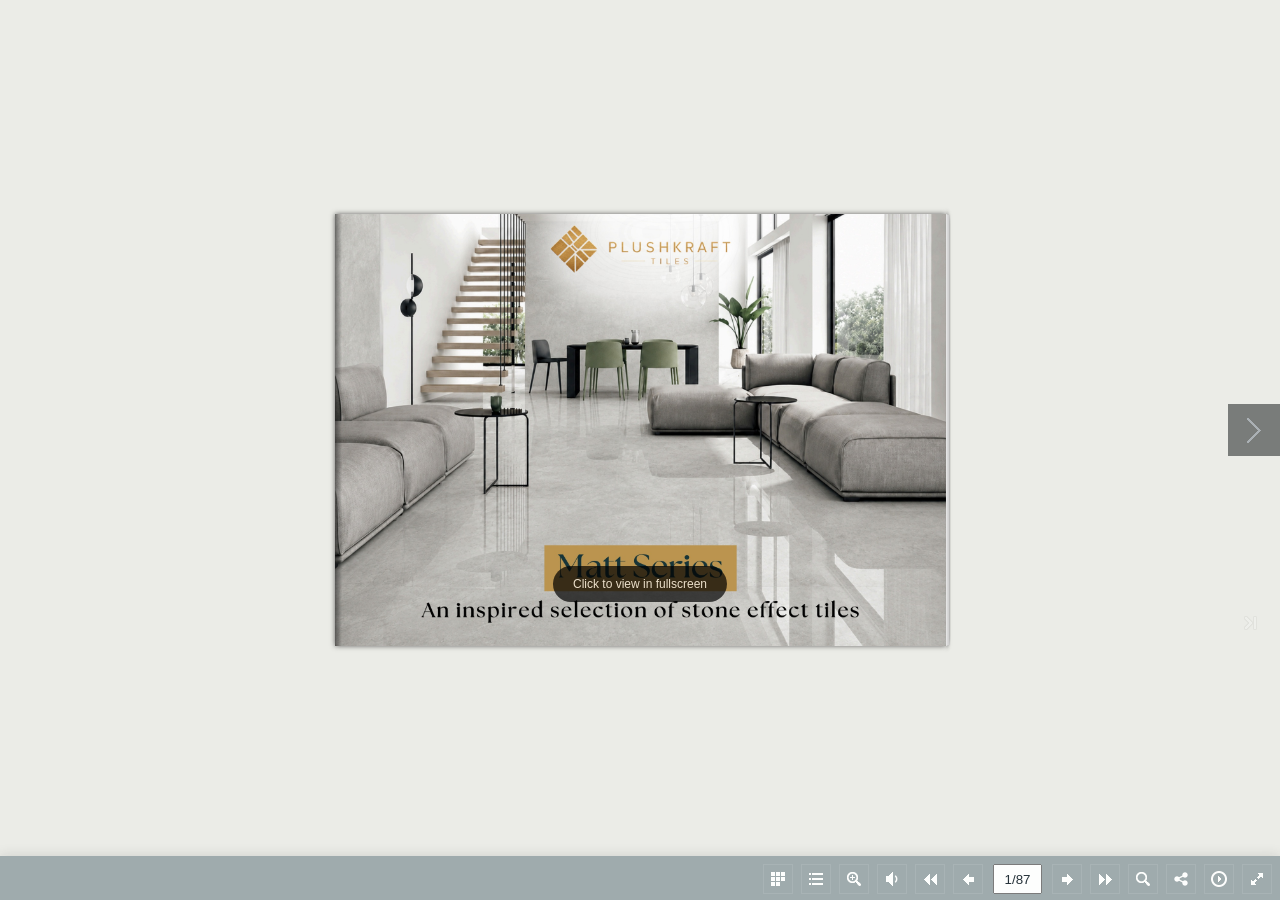
<file: plushkraft_tiles/index.html>
<!DOCTYPE HTML>
<html xmlns="http://www.w3.org/1999/xhtml">

<head>
	<title>plushkraft tiles catalogue 2026</title>
	<meta http-equiv="X-UA-Compatible" content="IE=Edge">
	<meta http-equiv="Content-Type" content="text/html; charset=utf-8" />
	<meta name="viewport" content="width=device-width, initial-scale=1.0, minimum-scale=1.0, maximum-scale=1.0, user-scalable=no">
	<meta name="apple-mobile-web-app-capable" content="yes" />
	<meta name="monitor-signature" content="monitor:player:html5">
	<meta name="keywords" content="" />
	<meta name="og:image" content="files/shot.png" />
	<meta property="og:image" content="files/shot.png" />
	<meta property="og:title" content="plushkraft tiles catalogue 2026" />
	<meta property="og:description" content="" />
	<meta name="Description" content="">
	<link rel="image_src" href="files/shot.png" />
	<meta name="Generator" content="FlipPDFPlusCorp for win v7.10.15 at https://www.flipbuilder.com" />
	<link rel="shortcut icon" href="files/extfile/htmlIcon.png" />
	
	
	<style>
		html {width: 100%;height: 100%;left: 0;top: 0;margin: 0;padding: 0;position: fixed;}
		body {width: 100%;height: 100%;left: 0;top: 0;margin: 0;padding: 0;position: fixed;}
	</style>
</head>

<body>
  
	<div id="tmpLoading" style="width: 100%; height: 100%; position: absolute; z-index: -2;background:#323232;"></div>
	<script src="javascript/config.js"></script>
	<script src="javascript/LoadingJS.js"></script>
  <link rel="stylesheet" href="style/style.css">
  <script type="text/javascript" src="javascript/deString.js"></script>
  <script type="text/javascript" src="javascript/jquery-3.5.1.min.js"></script>
  <script type="text/javascript" src="javascript/book.min.js"></script>
  <script type="text/javascript" src="javascript/pageItems.min.js"></script>
  <script type="text/javascript" src="javascript/main.min.js"></script>

  
  
  <link rel="stylesheet" href="style/app.css">
                  <link rel="stylesheet" href="style/chunk-vendors.css">
                  <script type="text/javascript" src="javascript/app.js"></script>
                  <script type="text/javascript" src="javascript/chunk-vendors.js"></script>
  
	<script type="text/javascript" src="javascript/editor.js"></script>
  <!-- <script type="text/javascript" src="javascript/BookPreview.js"></script> -->
	<script type="text/javascript" src="files/search/book_config.js"></script>
	<script type="text/javascript">var sendvisitinfo = function (type, page) { };</script>
  <script type="text/javascript">
		window.readerConfigLoaded = true;
	</script>
	
	
	
	
  <noscript><div><hr/><ul><li><a href="files/basic-html/page1.html">Pages</a></li></ul><hr style="width:80%"/></div></noscript>
      
</body>

</html>
</file>
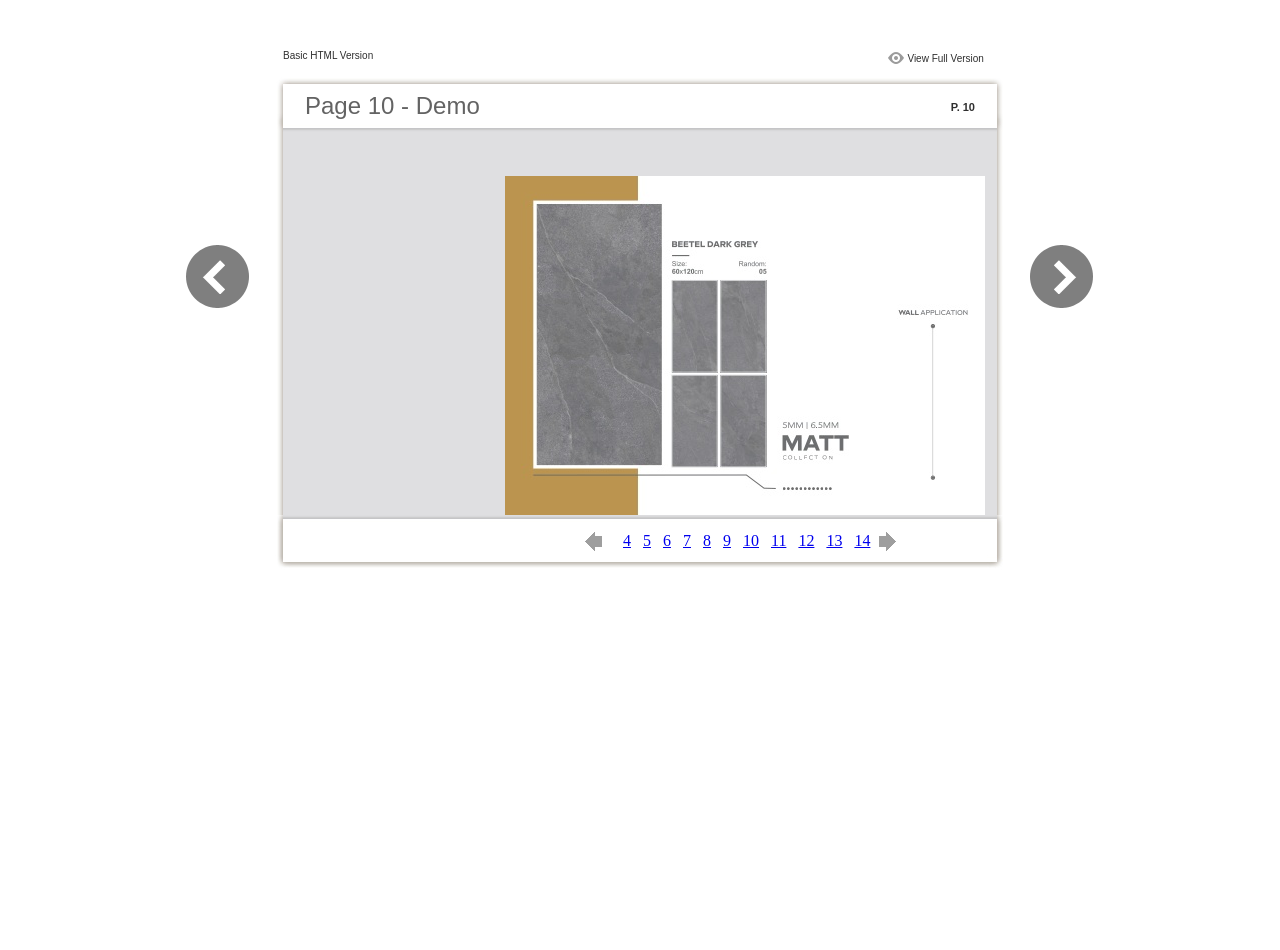
<file: plushkraft_tiles/files/basic-html/page10.html>
<html xmlns="http://www.w3.org/1999/xhtml"><head>
        <meta http-equiv="Content-Type" content="text/html; charset=utf-8">
        <meta name="description" content="${meta.description}">
        <meta name="keywords" content="${meta.keywords}">
        <title>Page 10 - Demo</title>
<style type="text/css">
body {
	margin-left: 0px;
	margin-top: 0px;
	margin-right: 0px;
	margin-bottom: 0px;
}
  
#container {margin:50px auto;padding:0px;width:910px;}
#left-button{ width:90px; height:100%;float:left }
#middle{ width:730px; margin:0px; float: left;}
#right-button{ width:90px; float:left;}
html, body, div, ul, li, dl, dt, dd, h1, h2, h3, h4, h5, h6, form, input, dd,select, button, textarea, iframe, table, th, td { margin: 0; padding: 0; }
img { border: 0 none; display:block;}
span,ul,li,image{ padding:0px; margin:0px; list-style:none;}
#top-title{ width:714px; margin-bottom:10px; float:left; padding:0px 8px}
#top-title2{ width:320px;  float:right;}
#content{ width: 730px; float:left;}
#content-top{ width:730px; background-image:url(images/top_bg.jpg); height:56px; background-repeat:no-repeat; float:left;}
#content-top1{ width:70%; padding:16px 0px 0px 30px; font-family:Arial, Helvetica, sans-serif; font-size:24px; color:#636363;float:left;}
#content-top2{ width:60px; float:right; padding:25px 30px 0px 0px;font-family:Arial, Helvetica, sans-serif; font-size:11px; color:#2f2f2f; font-weight:bold; text-align:right}
#content-middle{ width:730px; background-image:url(images/middle_bg.jpg); background-repeat:repeat-y;float:left;}
#content-middle1{ width:475px; padding:25px 0px 25px 35px; font-family:Arial, Helvetica, sans-serif; font-size:12px; color:#636363; line-height:150%;float:left;}
#content-middle2{  padding:7px; float:right; margin:25px 35px 0px 0px; border:solid 1px #c8c8c9; background-color:#FFF; text-align:center}
#content-bottom{ width:730px; background-image:url(images/bottom_bg.jpg); background-repeat:no-repeat; height:58px;float:left;}
#content-bottom2{ width:110px; height:42px; margin:0px auto; padding-top:4px;}
#input{ width:58px; height:20px; background-color:#FFF; border:solid 1px #dfdfe0; color:#636363; text-align:center; font-size:11px;}
.font1{ font-family:Arial, Helvetica, sans-serif; font-size:10px; color:#2f2f2f;}
.font1 a:link{
	text-decoration: none;
    color:#2f2f2f;

}
.font1 a:visited{
	text-decoration: none;
    color:#2f2f2f;
	
}
.font1 a:hover{
	color: #2f2f2f;
	text-decoration: underline;
}

.text-container {
padding: 20px;
color: #333;
margin-top: 24px;
line-height: 22px;
border-top-left-radius: 3px;
border-top-right-radius: 3px;
}

.use-as-video {
float: right;
padding-left: 20px;
}
.cc-float-fix:before, .cc-float-fix:after {
content: "";
line-height: 0;
height: 0;
width: 0;
display: block;
visibility: hidden;
}
.use-as-video-img {
cursor: pointer;
position: relative;
width: 320px;
height: 180px;
}
.use-as-video-title {
font-size: 15px;
font-weight: bold;
color: #000000;
padding-bottom: 5px;
}


</style>
<script type="text/javascript">
function MM_preloadImages() { //v3.0
  var d=document; if(d.images){ if(!d.MM_p) d.MM_p=new Array();
    var i,j=d.MM_p.length,a=MM_preloadImages.arguments; for(i=0; i<a.length; i++)
    if (a[i].indexOf("#")!=0){ d.MM_p[j]=new Image; d.MM_p[j++].src=a[i];}}
}

function MM_swapImgRestore() { //v3.0
  var i,x,a=document.MM_sr; for(i=0;a&&i<a.length&&(x=a[i])&&x.oSrc;i++) x.src=x.oSrc;
}

function MM_findObj(n, d) { //v4.01
  var p,i,x;  if(!d) d=document; if((p=n.indexOf("?"))>0&&parent.frames.length) {
    d=parent.frames[n.substring(p+1)].document; n=n.substring(0,p);}
  if(!(x=d[n])&&d.all) x=d.all[n]; for (i=0;!x&&i<d.forms.length;i++) x=d.forms[i][n];
  for(i=0;!x&&d.layers&&i<d.layers.length;i++) x=MM_findObj(n,d.layers[i].document);
  if(!x && d.getElementById) x=d.getElementById(n); return x;
}

function MM_swapImage() { //v3.0
  var i,j=0,x,a=MM_swapImage.arguments; document.MM_sr=new Array; for(i=0;i<(a.length-2);i+=3)
   if ((x=MM_findObj(a[i]))!=null){document.MM_sr[j++]=x; if(!x.oSrc) x.oSrc=x.src; x.src=a[i+2];}
}
</script>
</head>

<body onload="MM_preloadImages('images/next2.png','images/previous2.png')">
<div id="container">
<div id="left-button">
  <p>&nbsp;</p>
  <p>&nbsp;</p>
  <p>&nbsp;</p>
  <p>&nbsp;</p>
  <p>&nbsp;</p>
  <p><a href="page9.html"><img src="images/previous_big.png" width="90" height="80" /></a></p>
</div>
<div id="middle">
  <div id="top-title"><span class="font1">Basic HTML Version</span>
    <div id="top-title2">
      <table width="100%" border="0" align="right" cellpadding="0" cellspacing="0">
        <tr>
        	<td width="66%"> </td>
          <td width="35%" style="display:none" align="right"><img src="images/content.png" width="19" height="16" /></td>
          <td width="31%" style="display:none" class="font1"><a href="${body.tocURL}">Table of Contents</a></td>
          <td width="6%"><img src="images/view.png" width="19" height="16" /></td>
          <td width="28%" class="font1"><a href="../../index.html#p=10">View Full Version</a></td>
        </tr>
      </table>
    </div>
  </div>
  <div id="content">
     <div id="content-top">
        <div id="content-top1">Page 10 - Demo</div>
        <div id="content-top2">P. 10</div>
     </div>
     <div id="content-middle">
      <div class="text-container">
          <div class="use-as-video cc-float-fix">
            <a style="text-decoration: none;" href="../../index.html#p=10"><img src="../thumb/10.jpg" /></a>
          </div>
          <p class="use-as-video-title"></p>
          <pre style="word-break:break-all;"><code><p class="use-as-video-title"></p>
                                <pre style="white-space:pre-line"><code>
                                    
                                </code></pre></code></pre>
     	</div>
    
     </div>
     <div id="content-bottom">
       <div id="content-bottom2">
         <table width="110" border="0" cellspacing="0" cellpadding="0">
           <tr>
             <td width="22%" height="44"><a href="page9.html"><img src="images/previous.png" width="26" height="19" id="Image2" onmouseover="MM_swapImage('Image2','','images/previous2.png',1)" onmouseout="MM_swapImgRestore()" /></a></td>
             <td width="43%">
             	&nbsp;&nbsp;&nbsp;<a href="page4.html">4</a>&nbsp;&nbsp;&nbsp;<a href="page5.html">5</a>&nbsp;&nbsp;&nbsp;<a href="page6.html">6</a>&nbsp;&nbsp;&nbsp;<a href="page7.html">7</a>&nbsp;&nbsp;&nbsp;<a href="page8.html">8</a>&nbsp;&nbsp;&nbsp;<a href="page9.html">9</a>&nbsp;&nbsp;&nbsp;<a href="page10.html">10</a>&nbsp;&nbsp;&nbsp;<a href="page11.html">11</a>&nbsp;&nbsp;&nbsp;<a href="page12.html">12</a>&nbsp;&nbsp;&nbsp;<a href="page13.html">13</a>&nbsp;&nbsp;&nbsp;<a href="page14.html">14</a>
             </td>
             <td width="35%"><a href="page11.html"><img src="images/next.png" width="26" height="19" id="Image1" onmouseover="MM_swapImage('Image1','','images/next2.png',1)" onmouseout="MM_swapImgRestore()" /></a></td>
           </tr>
         </table>
       </div>
     </div>
  </div>
</div>
<div id="right-button">
  <p>&nbsp;</p>
  <p>&nbsp;</p>
  <p>&nbsp;</p>
  <p>&nbsp;</p>
  <p>&nbsp;</p>
  <p><a href="page11.html"><img src="images/next_big.png" width="90" height="80" /></a></p>
</div>


</div>
</body>
</html>
</file>
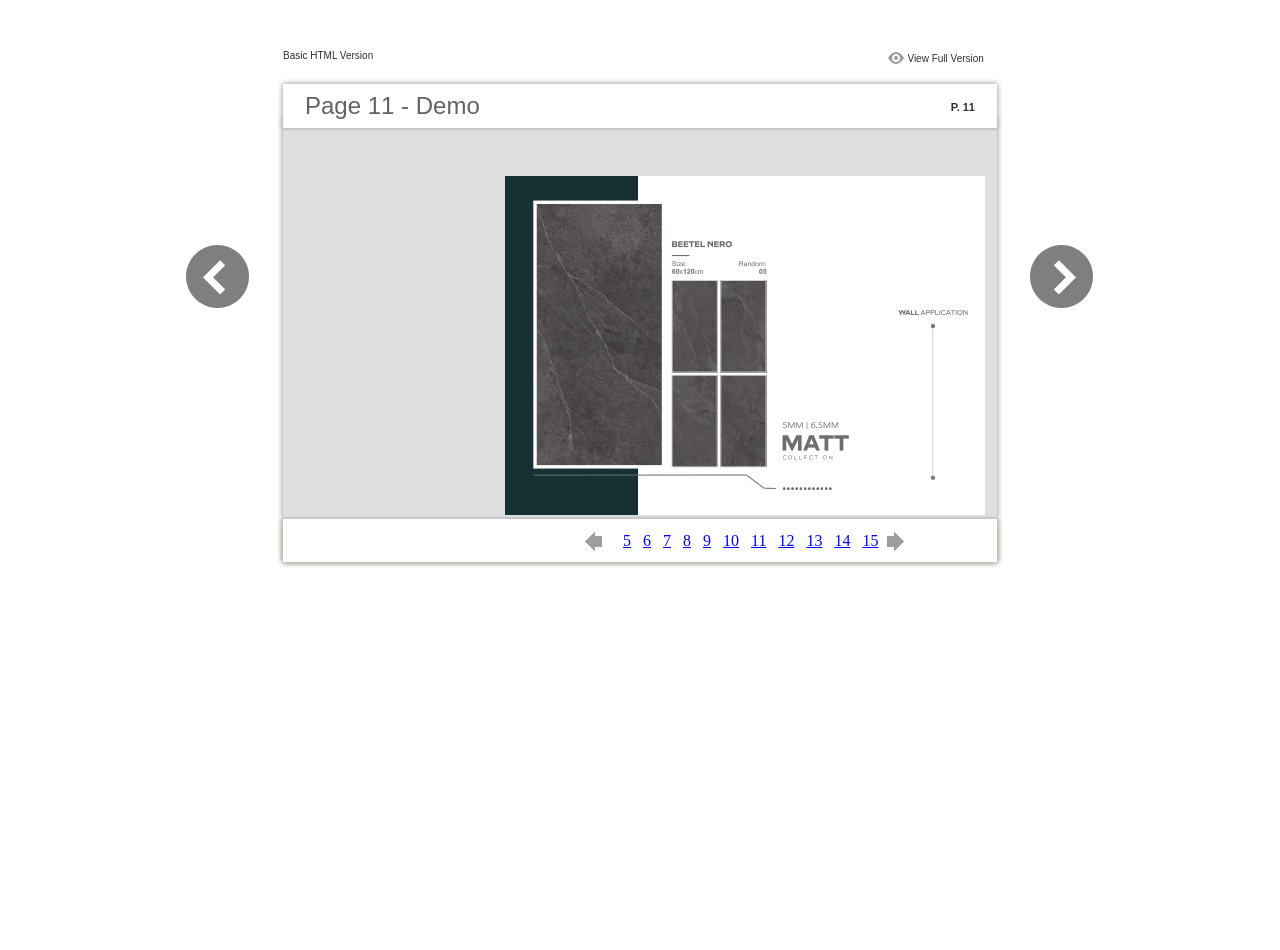
<file: plushkraft_tiles/files/basic-html/page11.html>
<html xmlns="http://www.w3.org/1999/xhtml"><head>
        <meta http-equiv="Content-Type" content="text/html; charset=utf-8">
        <meta name="description" content="${meta.description}">
        <meta name="keywords" content="${meta.keywords}">
        <title>Page 11 - Demo</title>
<style type="text/css">
body {
	margin-left: 0px;
	margin-top: 0px;
	margin-right: 0px;
	margin-bottom: 0px;
}
  
#container {margin:50px auto;padding:0px;width:910px;}
#left-button{ width:90px; height:100%;float:left }
#middle{ width:730px; margin:0px; float: left;}
#right-button{ width:90px; float:left;}
html, body, div, ul, li, dl, dt, dd, h1, h2, h3, h4, h5, h6, form, input, dd,select, button, textarea, iframe, table, th, td { margin: 0; padding: 0; }
img { border: 0 none; display:block;}
span,ul,li,image{ padding:0px; margin:0px; list-style:none;}
#top-title{ width:714px; margin-bottom:10px; float:left; padding:0px 8px}
#top-title2{ width:320px;  float:right;}
#content{ width: 730px; float:left;}
#content-top{ width:730px; background-image:url(images/top_bg.jpg); height:56px; background-repeat:no-repeat; float:left;}
#content-top1{ width:70%; padding:16px 0px 0px 30px; font-family:Arial, Helvetica, sans-serif; font-size:24px; color:#636363;float:left;}
#content-top2{ width:60px; float:right; padding:25px 30px 0px 0px;font-family:Arial, Helvetica, sans-serif; font-size:11px; color:#2f2f2f; font-weight:bold; text-align:right}
#content-middle{ width:730px; background-image:url(images/middle_bg.jpg); background-repeat:repeat-y;float:left;}
#content-middle1{ width:475px; padding:25px 0px 25px 35px; font-family:Arial, Helvetica, sans-serif; font-size:12px; color:#636363; line-height:150%;float:left;}
#content-middle2{  padding:7px; float:right; margin:25px 35px 0px 0px; border:solid 1px #c8c8c9; background-color:#FFF; text-align:center}
#content-bottom{ width:730px; background-image:url(images/bottom_bg.jpg); background-repeat:no-repeat; height:58px;float:left;}
#content-bottom2{ width:110px; height:42px; margin:0px auto; padding-top:4px;}
#input{ width:58px; height:20px; background-color:#FFF; border:solid 1px #dfdfe0; color:#636363; text-align:center; font-size:11px;}
.font1{ font-family:Arial, Helvetica, sans-serif; font-size:10px; color:#2f2f2f;}
.font1 a:link{
	text-decoration: none;
    color:#2f2f2f;

}
.font1 a:visited{
	text-decoration: none;
    color:#2f2f2f;
	
}
.font1 a:hover{
	color: #2f2f2f;
	text-decoration: underline;
}

.text-container {
padding: 20px;
color: #333;
margin-top: 24px;
line-height: 22px;
border-top-left-radius: 3px;
border-top-right-radius: 3px;
}

.use-as-video {
float: right;
padding-left: 20px;
}
.cc-float-fix:before, .cc-float-fix:after {
content: "";
line-height: 0;
height: 0;
width: 0;
display: block;
visibility: hidden;
}
.use-as-video-img {
cursor: pointer;
position: relative;
width: 320px;
height: 180px;
}
.use-as-video-title {
font-size: 15px;
font-weight: bold;
color: #000000;
padding-bottom: 5px;
}


</style>
<script type="text/javascript">
function MM_preloadImages() { //v3.0
  var d=document; if(d.images){ if(!d.MM_p) d.MM_p=new Array();
    var i,j=d.MM_p.length,a=MM_preloadImages.arguments; for(i=0; i<a.length; i++)
    if (a[i].indexOf("#")!=0){ d.MM_p[j]=new Image; d.MM_p[j++].src=a[i];}}
}

function MM_swapImgRestore() { //v3.0
  var i,x,a=document.MM_sr; for(i=0;a&&i<a.length&&(x=a[i])&&x.oSrc;i++) x.src=x.oSrc;
}

function MM_findObj(n, d) { //v4.01
  var p,i,x;  if(!d) d=document; if((p=n.indexOf("?"))>0&&parent.frames.length) {
    d=parent.frames[n.substring(p+1)].document; n=n.substring(0,p);}
  if(!(x=d[n])&&d.all) x=d.all[n]; for (i=0;!x&&i<d.forms.length;i++) x=d.forms[i][n];
  for(i=0;!x&&d.layers&&i<d.layers.length;i++) x=MM_findObj(n,d.layers[i].document);
  if(!x && d.getElementById) x=d.getElementById(n); return x;
}

function MM_swapImage() { //v3.0
  var i,j=0,x,a=MM_swapImage.arguments; document.MM_sr=new Array; for(i=0;i<(a.length-2);i+=3)
   if ((x=MM_findObj(a[i]))!=null){document.MM_sr[j++]=x; if(!x.oSrc) x.oSrc=x.src; x.src=a[i+2];}
}
</script>
</head>

<body onload="MM_preloadImages('images/next2.png','images/previous2.png')">
<div id="container">
<div id="left-button">
  <p>&nbsp;</p>
  <p>&nbsp;</p>
  <p>&nbsp;</p>
  <p>&nbsp;</p>
  <p>&nbsp;</p>
  <p><a href="page10.html"><img src="images/previous_big.png" width="90" height="80" /></a></p>
</div>
<div id="middle">
  <div id="top-title"><span class="font1">Basic HTML Version</span>
    <div id="top-title2">
      <table width="100%" border="0" align="right" cellpadding="0" cellspacing="0">
        <tr>
        	<td width="66%"> </td>
          <td width="35%" style="display:none" align="right"><img src="images/content.png" width="19" height="16" /></td>
          <td width="31%" style="display:none" class="font1"><a href="${body.tocURL}">Table of Contents</a></td>
          <td width="6%"><img src="images/view.png" width="19" height="16" /></td>
          <td width="28%" class="font1"><a href="../../index.html#p=11">View Full Version</a></td>
        </tr>
      </table>
    </div>
  </div>
  <div id="content">
     <div id="content-top">
        <div id="content-top1">Page 11 - Demo</div>
        <div id="content-top2">P. 11</div>
     </div>
     <div id="content-middle">
      <div class="text-container">
          <div class="use-as-video cc-float-fix">
            <a style="text-decoration: none;" href="../../index.html#p=11"><img src="../thumb/11.jpg" /></a>
          </div>
          <p class="use-as-video-title"></p>
          <pre style="word-break:break-all;"><code><p class="use-as-video-title"></p>
                                <pre style="white-space:pre-line"><code>
                                    
                                </code></pre></code></pre>
     	</div>
    
     </div>
     <div id="content-bottom">
       <div id="content-bottom2">
         <table width="110" border="0" cellspacing="0" cellpadding="0">
           <tr>
             <td width="22%" height="44"><a href="page10.html"><img src="images/previous.png" width="26" height="19" id="Image2" onmouseover="MM_swapImage('Image2','','images/previous2.png',1)" onmouseout="MM_swapImgRestore()" /></a></td>
             <td width="43%">
             	&nbsp;&nbsp;&nbsp;<a href="page5.html">5</a>&nbsp;&nbsp;&nbsp;<a href="page6.html">6</a>&nbsp;&nbsp;&nbsp;<a href="page7.html">7</a>&nbsp;&nbsp;&nbsp;<a href="page8.html">8</a>&nbsp;&nbsp;&nbsp;<a href="page9.html">9</a>&nbsp;&nbsp;&nbsp;<a href="page10.html">10</a>&nbsp;&nbsp;&nbsp;<a href="page11.html">11</a>&nbsp;&nbsp;&nbsp;<a href="page12.html">12</a>&nbsp;&nbsp;&nbsp;<a href="page13.html">13</a>&nbsp;&nbsp;&nbsp;<a href="page14.html">14</a>&nbsp;&nbsp;&nbsp;<a href="page15.html">15</a>
             </td>
             <td width="35%"><a href="page12.html"><img src="images/next.png" width="26" height="19" id="Image1" onmouseover="MM_swapImage('Image1','','images/next2.png',1)" onmouseout="MM_swapImgRestore()" /></a></td>
           </tr>
         </table>
       </div>
     </div>
  </div>
</div>
<div id="right-button">
  <p>&nbsp;</p>
  <p>&nbsp;</p>
  <p>&nbsp;</p>
  <p>&nbsp;</p>
  <p>&nbsp;</p>
  <p><a href="page12.html"><img src="images/next_big.png" width="90" height="80" /></a></p>
</div>


</div>
</body>
</html>
</file>
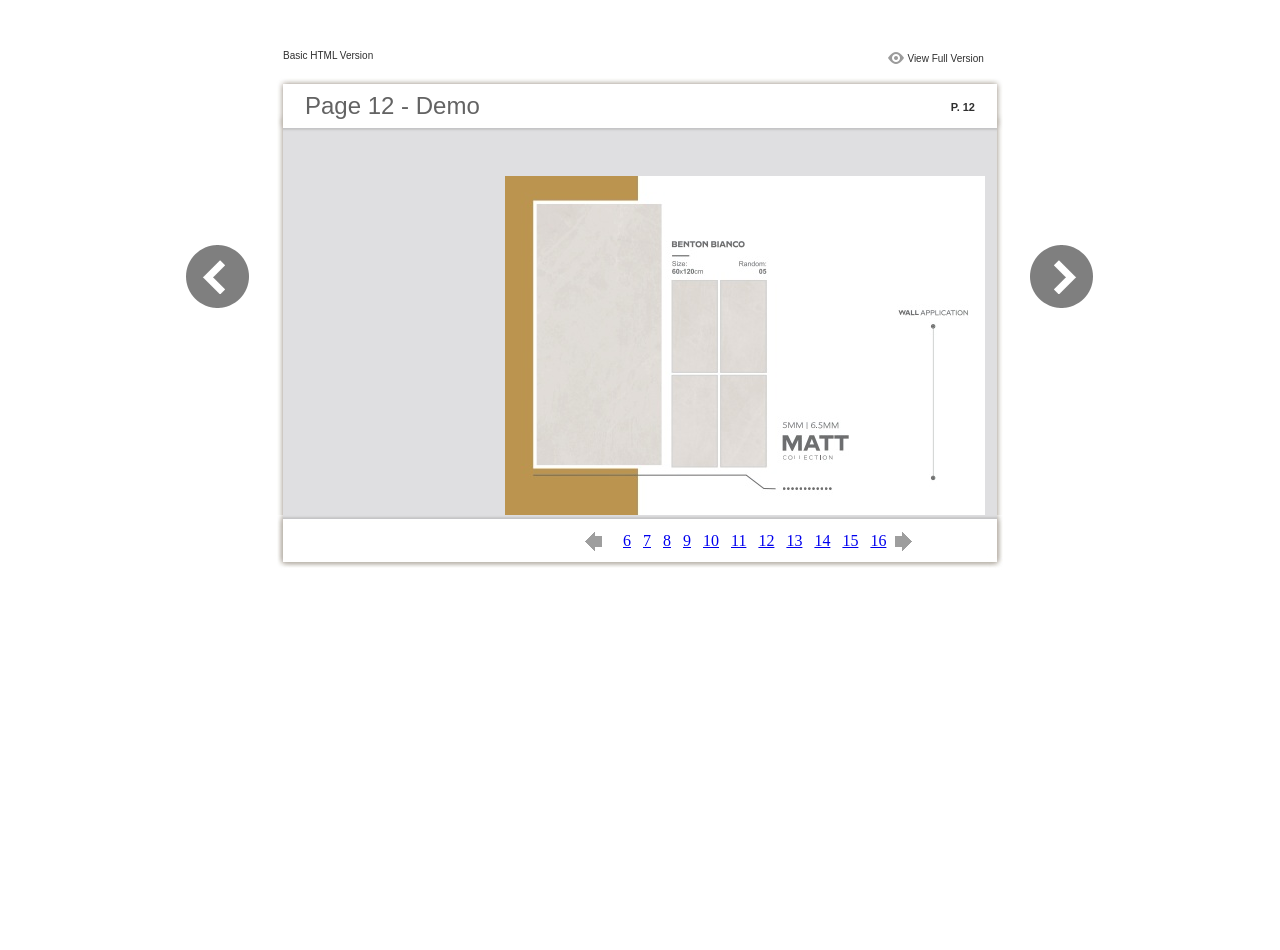
<file: plushkraft_tiles/files/basic-html/page12.html>
<html xmlns="http://www.w3.org/1999/xhtml"><head>
        <meta http-equiv="Content-Type" content="text/html; charset=utf-8">
        <meta name="description" content="${meta.description}">
        <meta name="keywords" content="${meta.keywords}">
        <title>Page 12 - Demo</title>
<style type="text/css">
body {
	margin-left: 0px;
	margin-top: 0px;
	margin-right: 0px;
	margin-bottom: 0px;
}
  
#container {margin:50px auto;padding:0px;width:910px;}
#left-button{ width:90px; height:100%;float:left }
#middle{ width:730px; margin:0px; float: left;}
#right-button{ width:90px; float:left;}
html, body, div, ul, li, dl, dt, dd, h1, h2, h3, h4, h5, h6, form, input, dd,select, button, textarea, iframe, table, th, td { margin: 0; padding: 0; }
img { border: 0 none; display:block;}
span,ul,li,image{ padding:0px; margin:0px; list-style:none;}
#top-title{ width:714px; margin-bottom:10px; float:left; padding:0px 8px}
#top-title2{ width:320px;  float:right;}
#content{ width: 730px; float:left;}
#content-top{ width:730px; background-image:url(images/top_bg.jpg); height:56px; background-repeat:no-repeat; float:left;}
#content-top1{ width:70%; padding:16px 0px 0px 30px; font-family:Arial, Helvetica, sans-serif; font-size:24px; color:#636363;float:left;}
#content-top2{ width:60px; float:right; padding:25px 30px 0px 0px;font-family:Arial, Helvetica, sans-serif; font-size:11px; color:#2f2f2f; font-weight:bold; text-align:right}
#content-middle{ width:730px; background-image:url(images/middle_bg.jpg); background-repeat:repeat-y;float:left;}
#content-middle1{ width:475px; padding:25px 0px 25px 35px; font-family:Arial, Helvetica, sans-serif; font-size:12px; color:#636363; line-height:150%;float:left;}
#content-middle2{  padding:7px; float:right; margin:25px 35px 0px 0px; border:solid 1px #c8c8c9; background-color:#FFF; text-align:center}
#content-bottom{ width:730px; background-image:url(images/bottom_bg.jpg); background-repeat:no-repeat; height:58px;float:left;}
#content-bottom2{ width:110px; height:42px; margin:0px auto; padding-top:4px;}
#input{ width:58px; height:20px; background-color:#FFF; border:solid 1px #dfdfe0; color:#636363; text-align:center; font-size:11px;}
.font1{ font-family:Arial, Helvetica, sans-serif; font-size:10px; color:#2f2f2f;}
.font1 a:link{
	text-decoration: none;
    color:#2f2f2f;

}
.font1 a:visited{
	text-decoration: none;
    color:#2f2f2f;
	
}
.font1 a:hover{
	color: #2f2f2f;
	text-decoration: underline;
}

.text-container {
padding: 20px;
color: #333;
margin-top: 24px;
line-height: 22px;
border-top-left-radius: 3px;
border-top-right-radius: 3px;
}

.use-as-video {
float: right;
padding-left: 20px;
}
.cc-float-fix:before, .cc-float-fix:after {
content: "";
line-height: 0;
height: 0;
width: 0;
display: block;
visibility: hidden;
}
.use-as-video-img {
cursor: pointer;
position: relative;
width: 320px;
height: 180px;
}
.use-as-video-title {
font-size: 15px;
font-weight: bold;
color: #000000;
padding-bottom: 5px;
}


</style>
<script type="text/javascript">
function MM_preloadImages() { //v3.0
  var d=document; if(d.images){ if(!d.MM_p) d.MM_p=new Array();
    var i,j=d.MM_p.length,a=MM_preloadImages.arguments; for(i=0; i<a.length; i++)
    if (a[i].indexOf("#")!=0){ d.MM_p[j]=new Image; d.MM_p[j++].src=a[i];}}
}

function MM_swapImgRestore() { //v3.0
  var i,x,a=document.MM_sr; for(i=0;a&&i<a.length&&(x=a[i])&&x.oSrc;i++) x.src=x.oSrc;
}

function MM_findObj(n, d) { //v4.01
  var p,i,x;  if(!d) d=document; if((p=n.indexOf("?"))>0&&parent.frames.length) {
    d=parent.frames[n.substring(p+1)].document; n=n.substring(0,p);}
  if(!(x=d[n])&&d.all) x=d.all[n]; for (i=0;!x&&i<d.forms.length;i++) x=d.forms[i][n];
  for(i=0;!x&&d.layers&&i<d.layers.length;i++) x=MM_findObj(n,d.layers[i].document);
  if(!x && d.getElementById) x=d.getElementById(n); return x;
}

function MM_swapImage() { //v3.0
  var i,j=0,x,a=MM_swapImage.arguments; document.MM_sr=new Array; for(i=0;i<(a.length-2);i+=3)
   if ((x=MM_findObj(a[i]))!=null){document.MM_sr[j++]=x; if(!x.oSrc) x.oSrc=x.src; x.src=a[i+2];}
}
</script>
</head>

<body onload="MM_preloadImages('images/next2.png','images/previous2.png')">
<div id="container">
<div id="left-button">
  <p>&nbsp;</p>
  <p>&nbsp;</p>
  <p>&nbsp;</p>
  <p>&nbsp;</p>
  <p>&nbsp;</p>
  <p><a href="page11.html"><img src="images/previous_big.png" width="90" height="80" /></a></p>
</div>
<div id="middle">
  <div id="top-title"><span class="font1">Basic HTML Version</span>
    <div id="top-title2">
      <table width="100%" border="0" align="right" cellpadding="0" cellspacing="0">
        <tr>
        	<td width="66%"> </td>
          <td width="35%" style="display:none" align="right"><img src="images/content.png" width="19" height="16" /></td>
          <td width="31%" style="display:none" class="font1"><a href="${body.tocURL}">Table of Contents</a></td>
          <td width="6%"><img src="images/view.png" width="19" height="16" /></td>
          <td width="28%" class="font1"><a href="../../index.html#p=12">View Full Version</a></td>
        </tr>
      </table>
    </div>
  </div>
  <div id="content">
     <div id="content-top">
        <div id="content-top1">Page 12 - Demo</div>
        <div id="content-top2">P. 12</div>
     </div>
     <div id="content-middle">
      <div class="text-container">
          <div class="use-as-video cc-float-fix">
            <a style="text-decoration: none;" href="../../index.html#p=12"><img src="../thumb/12.jpg" /></a>
          </div>
          <p class="use-as-video-title"></p>
          <pre style="word-break:break-all;"><code><p class="use-as-video-title"></p>
                                <pre style="white-space:pre-line"><code>
                                    
                                </code></pre></code></pre>
     	</div>
    
     </div>
     <div id="content-bottom">
       <div id="content-bottom2">
         <table width="110" border="0" cellspacing="0" cellpadding="0">
           <tr>
             <td width="22%" height="44"><a href="page11.html"><img src="images/previous.png" width="26" height="19" id="Image2" onmouseover="MM_swapImage('Image2','','images/previous2.png',1)" onmouseout="MM_swapImgRestore()" /></a></td>
             <td width="43%">
             	&nbsp;&nbsp;&nbsp;<a href="page6.html">6</a>&nbsp;&nbsp;&nbsp;<a href="page7.html">7</a>&nbsp;&nbsp;&nbsp;<a href="page8.html">8</a>&nbsp;&nbsp;&nbsp;<a href="page9.html">9</a>&nbsp;&nbsp;&nbsp;<a href="page10.html">10</a>&nbsp;&nbsp;&nbsp;<a href="page11.html">11</a>&nbsp;&nbsp;&nbsp;<a href="page12.html">12</a>&nbsp;&nbsp;&nbsp;<a href="page13.html">13</a>&nbsp;&nbsp;&nbsp;<a href="page14.html">14</a>&nbsp;&nbsp;&nbsp;<a href="page15.html">15</a>&nbsp;&nbsp;&nbsp;<a href="page16.html">16</a>
             </td>
             <td width="35%"><a href="page13.html"><img src="images/next.png" width="26" height="19" id="Image1" onmouseover="MM_swapImage('Image1','','images/next2.png',1)" onmouseout="MM_swapImgRestore()" /></a></td>
           </tr>
         </table>
       </div>
     </div>
  </div>
</div>
<div id="right-button">
  <p>&nbsp;</p>
  <p>&nbsp;</p>
  <p>&nbsp;</p>
  <p>&nbsp;</p>
  <p>&nbsp;</p>
  <p><a href="page13.html"><img src="images/next_big.png" width="90" height="80" /></a></p>
</div>


</div>
</body>
</html>
</file>
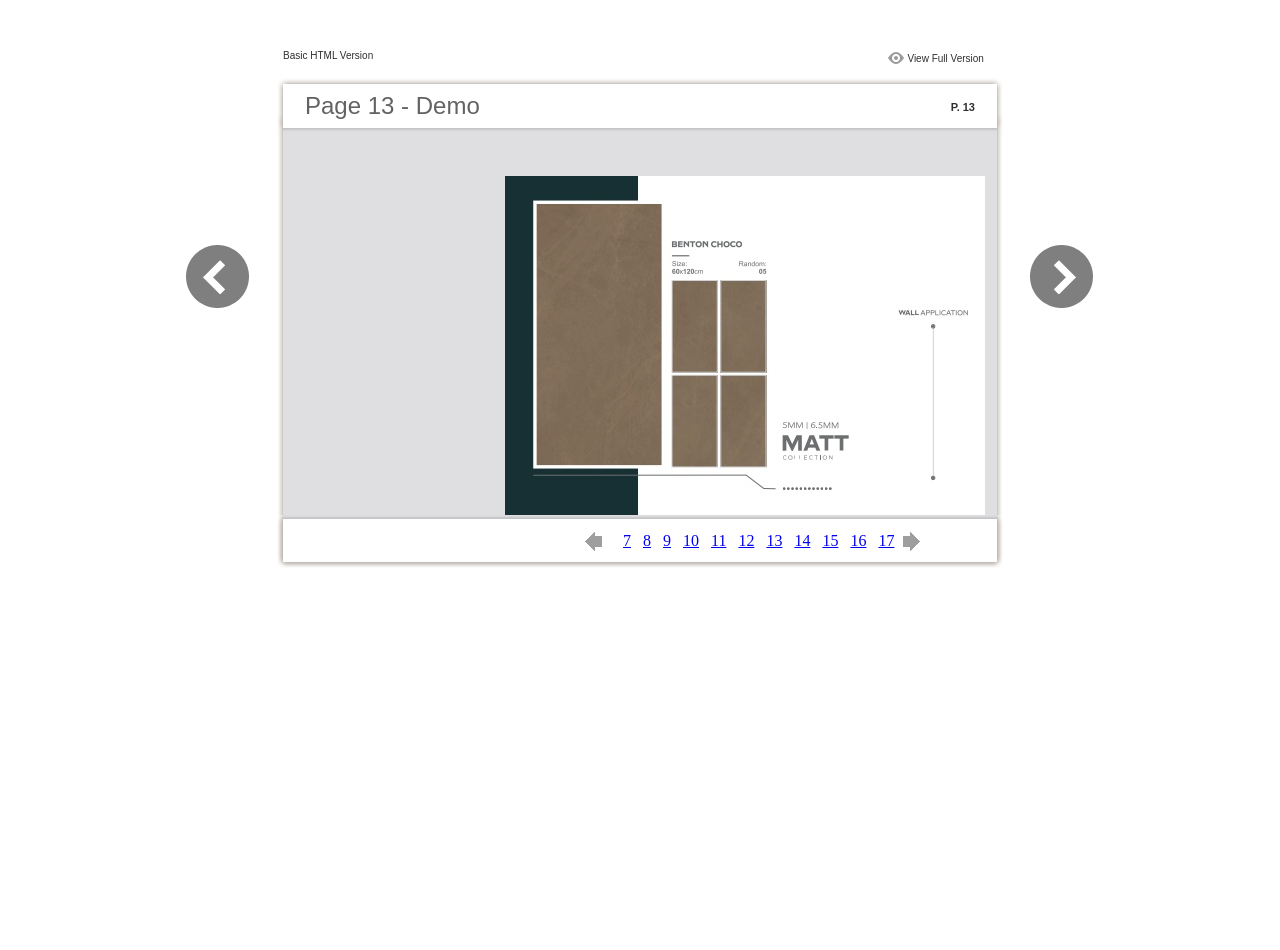
<file: plushkraft_tiles/files/basic-html/page13.html>
<html xmlns="http://www.w3.org/1999/xhtml"><head>
        <meta http-equiv="Content-Type" content="text/html; charset=utf-8">
        <meta name="description" content="${meta.description}">
        <meta name="keywords" content="${meta.keywords}">
        <title>Page 13 - Demo</title>
<style type="text/css">
body {
	margin-left: 0px;
	margin-top: 0px;
	margin-right: 0px;
	margin-bottom: 0px;
}
  
#container {margin:50px auto;padding:0px;width:910px;}
#left-button{ width:90px; height:100%;float:left }
#middle{ width:730px; margin:0px; float: left;}
#right-button{ width:90px; float:left;}
html, body, div, ul, li, dl, dt, dd, h1, h2, h3, h4, h5, h6, form, input, dd,select, button, textarea, iframe, table, th, td { margin: 0; padding: 0; }
img { border: 0 none; display:block;}
span,ul,li,image{ padding:0px; margin:0px; list-style:none;}
#top-title{ width:714px; margin-bottom:10px; float:left; padding:0px 8px}
#top-title2{ width:320px;  float:right;}
#content{ width: 730px; float:left;}
#content-top{ width:730px; background-image:url(images/top_bg.jpg); height:56px; background-repeat:no-repeat; float:left;}
#content-top1{ width:70%; padding:16px 0px 0px 30px; font-family:Arial, Helvetica, sans-serif; font-size:24px; color:#636363;float:left;}
#content-top2{ width:60px; float:right; padding:25px 30px 0px 0px;font-family:Arial, Helvetica, sans-serif; font-size:11px; color:#2f2f2f; font-weight:bold; text-align:right}
#content-middle{ width:730px; background-image:url(images/middle_bg.jpg); background-repeat:repeat-y;float:left;}
#content-middle1{ width:475px; padding:25px 0px 25px 35px; font-family:Arial, Helvetica, sans-serif; font-size:12px; color:#636363; line-height:150%;float:left;}
#content-middle2{  padding:7px; float:right; margin:25px 35px 0px 0px; border:solid 1px #c8c8c9; background-color:#FFF; text-align:center}
#content-bottom{ width:730px; background-image:url(images/bottom_bg.jpg); background-repeat:no-repeat; height:58px;float:left;}
#content-bottom2{ width:110px; height:42px; margin:0px auto; padding-top:4px;}
#input{ width:58px; height:20px; background-color:#FFF; border:solid 1px #dfdfe0; color:#636363; text-align:center; font-size:11px;}
.font1{ font-family:Arial, Helvetica, sans-serif; font-size:10px; color:#2f2f2f;}
.font1 a:link{
	text-decoration: none;
    color:#2f2f2f;

}
.font1 a:visited{
	text-decoration: none;
    color:#2f2f2f;
	
}
.font1 a:hover{
	color: #2f2f2f;
	text-decoration: underline;
}

.text-container {
padding: 20px;
color: #333;
margin-top: 24px;
line-height: 22px;
border-top-left-radius: 3px;
border-top-right-radius: 3px;
}

.use-as-video {
float: right;
padding-left: 20px;
}
.cc-float-fix:before, .cc-float-fix:after {
content: "";
line-height: 0;
height: 0;
width: 0;
display: block;
visibility: hidden;
}
.use-as-video-img {
cursor: pointer;
position: relative;
width: 320px;
height: 180px;
}
.use-as-video-title {
font-size: 15px;
font-weight: bold;
color: #000000;
padding-bottom: 5px;
}


</style>
<script type="text/javascript">
function MM_preloadImages() { //v3.0
  var d=document; if(d.images){ if(!d.MM_p) d.MM_p=new Array();
    var i,j=d.MM_p.length,a=MM_preloadImages.arguments; for(i=0; i<a.length; i++)
    if (a[i].indexOf("#")!=0){ d.MM_p[j]=new Image; d.MM_p[j++].src=a[i];}}
}

function MM_swapImgRestore() { //v3.0
  var i,x,a=document.MM_sr; for(i=0;a&&i<a.length&&(x=a[i])&&x.oSrc;i++) x.src=x.oSrc;
}

function MM_findObj(n, d) { //v4.01
  var p,i,x;  if(!d) d=document; if((p=n.indexOf("?"))>0&&parent.frames.length) {
    d=parent.frames[n.substring(p+1)].document; n=n.substring(0,p);}
  if(!(x=d[n])&&d.all) x=d.all[n]; for (i=0;!x&&i<d.forms.length;i++) x=d.forms[i][n];
  for(i=0;!x&&d.layers&&i<d.layers.length;i++) x=MM_findObj(n,d.layers[i].document);
  if(!x && d.getElementById) x=d.getElementById(n); return x;
}

function MM_swapImage() { //v3.0
  var i,j=0,x,a=MM_swapImage.arguments; document.MM_sr=new Array; for(i=0;i<(a.length-2);i+=3)
   if ((x=MM_findObj(a[i]))!=null){document.MM_sr[j++]=x; if(!x.oSrc) x.oSrc=x.src; x.src=a[i+2];}
}
</script>
</head>

<body onload="MM_preloadImages('images/next2.png','images/previous2.png')">
<div id="container">
<div id="left-button">
  <p>&nbsp;</p>
  <p>&nbsp;</p>
  <p>&nbsp;</p>
  <p>&nbsp;</p>
  <p>&nbsp;</p>
  <p><a href="page12.html"><img src="images/previous_big.png" width="90" height="80" /></a></p>
</div>
<div id="middle">
  <div id="top-title"><span class="font1">Basic HTML Version</span>
    <div id="top-title2">
      <table width="100%" border="0" align="right" cellpadding="0" cellspacing="0">
        <tr>
        	<td width="66%"> </td>
          <td width="35%" style="display:none" align="right"><img src="images/content.png" width="19" height="16" /></td>
          <td width="31%" style="display:none" class="font1"><a href="${body.tocURL}">Table of Contents</a></td>
          <td width="6%"><img src="images/view.png" width="19" height="16" /></td>
          <td width="28%" class="font1"><a href="../../index.html#p=13">View Full Version</a></td>
        </tr>
      </table>
    </div>
  </div>
  <div id="content">
     <div id="content-top">
        <div id="content-top1">Page 13 - Demo</div>
        <div id="content-top2">P. 13</div>
     </div>
     <div id="content-middle">
      <div class="text-container">
          <div class="use-as-video cc-float-fix">
            <a style="text-decoration: none;" href="../../index.html#p=13"><img src="../thumb/13.jpg" /></a>
          </div>
          <p class="use-as-video-title"></p>
          <pre style="word-break:break-all;"><code><p class="use-as-video-title"></p>
                                <pre style="white-space:pre-line"><code>
                                    
                                </code></pre></code></pre>
     	</div>
    
     </div>
     <div id="content-bottom">
       <div id="content-bottom2">
         <table width="110" border="0" cellspacing="0" cellpadding="0">
           <tr>
             <td width="22%" height="44"><a href="page12.html"><img src="images/previous.png" width="26" height="19" id="Image2" onmouseover="MM_swapImage('Image2','','images/previous2.png',1)" onmouseout="MM_swapImgRestore()" /></a></td>
             <td width="43%">
             	&nbsp;&nbsp;&nbsp;<a href="page7.html">7</a>&nbsp;&nbsp;&nbsp;<a href="page8.html">8</a>&nbsp;&nbsp;&nbsp;<a href="page9.html">9</a>&nbsp;&nbsp;&nbsp;<a href="page10.html">10</a>&nbsp;&nbsp;&nbsp;<a href="page11.html">11</a>&nbsp;&nbsp;&nbsp;<a href="page12.html">12</a>&nbsp;&nbsp;&nbsp;<a href="page13.html">13</a>&nbsp;&nbsp;&nbsp;<a href="page14.html">14</a>&nbsp;&nbsp;&nbsp;<a href="page15.html">15</a>&nbsp;&nbsp;&nbsp;<a href="page16.html">16</a>&nbsp;&nbsp;&nbsp;<a href="page17.html">17</a>
             </td>
             <td width="35%"><a href="page14.html"><img src="images/next.png" width="26" height="19" id="Image1" onmouseover="MM_swapImage('Image1','','images/next2.png',1)" onmouseout="MM_swapImgRestore()" /></a></td>
           </tr>
         </table>
       </div>
     </div>
  </div>
</div>
<div id="right-button">
  <p>&nbsp;</p>
  <p>&nbsp;</p>
  <p>&nbsp;</p>
  <p>&nbsp;</p>
  <p>&nbsp;</p>
  <p><a href="page14.html"><img src="images/next_big.png" width="90" height="80" /></a></p>
</div>


</div>
</body>
</html>
</file>
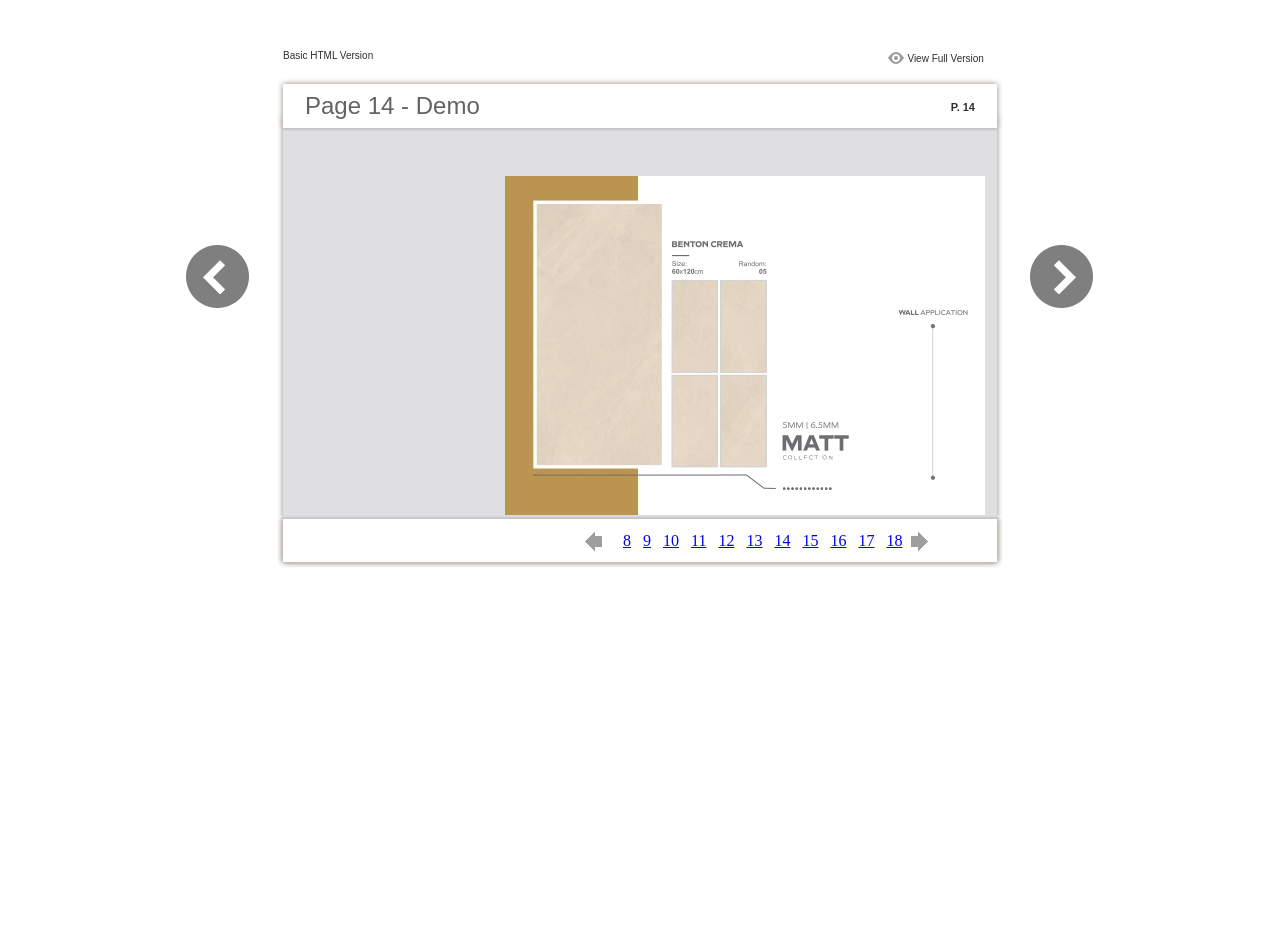
<file: plushkraft_tiles/files/basic-html/page14.html>
<html xmlns="http://www.w3.org/1999/xhtml"><head>
        <meta http-equiv="Content-Type" content="text/html; charset=utf-8">
        <meta name="description" content="${meta.description}">
        <meta name="keywords" content="${meta.keywords}">
        <title>Page 14 - Demo</title>
<style type="text/css">
body {
	margin-left: 0px;
	margin-top: 0px;
	margin-right: 0px;
	margin-bottom: 0px;
}
  
#container {margin:50px auto;padding:0px;width:910px;}
#left-button{ width:90px; height:100%;float:left }
#middle{ width:730px; margin:0px; float: left;}
#right-button{ width:90px; float:left;}
html, body, div, ul, li, dl, dt, dd, h1, h2, h3, h4, h5, h6, form, input, dd,select, button, textarea, iframe, table, th, td { margin: 0; padding: 0; }
img { border: 0 none; display:block;}
span,ul,li,image{ padding:0px; margin:0px; list-style:none;}
#top-title{ width:714px; margin-bottom:10px; float:left; padding:0px 8px}
#top-title2{ width:320px;  float:right;}
#content{ width: 730px; float:left;}
#content-top{ width:730px; background-image:url(images/top_bg.jpg); height:56px; background-repeat:no-repeat; float:left;}
#content-top1{ width:70%; padding:16px 0px 0px 30px; font-family:Arial, Helvetica, sans-serif; font-size:24px; color:#636363;float:left;}
#content-top2{ width:60px; float:right; padding:25px 30px 0px 0px;font-family:Arial, Helvetica, sans-serif; font-size:11px; color:#2f2f2f; font-weight:bold; text-align:right}
#content-middle{ width:730px; background-image:url(images/middle_bg.jpg); background-repeat:repeat-y;float:left;}
#content-middle1{ width:475px; padding:25px 0px 25px 35px; font-family:Arial, Helvetica, sans-serif; font-size:12px; color:#636363; line-height:150%;float:left;}
#content-middle2{  padding:7px; float:right; margin:25px 35px 0px 0px; border:solid 1px #c8c8c9; background-color:#FFF; text-align:center}
#content-bottom{ width:730px; background-image:url(images/bottom_bg.jpg); background-repeat:no-repeat; height:58px;float:left;}
#content-bottom2{ width:110px; height:42px; margin:0px auto; padding-top:4px;}
#input{ width:58px; height:20px; background-color:#FFF; border:solid 1px #dfdfe0; color:#636363; text-align:center; font-size:11px;}
.font1{ font-family:Arial, Helvetica, sans-serif; font-size:10px; color:#2f2f2f;}
.font1 a:link{
	text-decoration: none;
    color:#2f2f2f;

}
.font1 a:visited{
	text-decoration: none;
    color:#2f2f2f;
	
}
.font1 a:hover{
	color: #2f2f2f;
	text-decoration: underline;
}

.text-container {
padding: 20px;
color: #333;
margin-top: 24px;
line-height: 22px;
border-top-left-radius: 3px;
border-top-right-radius: 3px;
}

.use-as-video {
float: right;
padding-left: 20px;
}
.cc-float-fix:before, .cc-float-fix:after {
content: "";
line-height: 0;
height: 0;
width: 0;
display: block;
visibility: hidden;
}
.use-as-video-img {
cursor: pointer;
position: relative;
width: 320px;
height: 180px;
}
.use-as-video-title {
font-size: 15px;
font-weight: bold;
color: #000000;
padding-bottom: 5px;
}


</style>
<script type="text/javascript">
function MM_preloadImages() { //v3.0
  var d=document; if(d.images){ if(!d.MM_p) d.MM_p=new Array();
    var i,j=d.MM_p.length,a=MM_preloadImages.arguments; for(i=0; i<a.length; i++)
    if (a[i].indexOf("#")!=0){ d.MM_p[j]=new Image; d.MM_p[j++].src=a[i];}}
}

function MM_swapImgRestore() { //v3.0
  var i,x,a=document.MM_sr; for(i=0;a&&i<a.length&&(x=a[i])&&x.oSrc;i++) x.src=x.oSrc;
}

function MM_findObj(n, d) { //v4.01
  var p,i,x;  if(!d) d=document; if((p=n.indexOf("?"))>0&&parent.frames.length) {
    d=parent.frames[n.substring(p+1)].document; n=n.substring(0,p);}
  if(!(x=d[n])&&d.all) x=d.all[n]; for (i=0;!x&&i<d.forms.length;i++) x=d.forms[i][n];
  for(i=0;!x&&d.layers&&i<d.layers.length;i++) x=MM_findObj(n,d.layers[i].document);
  if(!x && d.getElementById) x=d.getElementById(n); return x;
}

function MM_swapImage() { //v3.0
  var i,j=0,x,a=MM_swapImage.arguments; document.MM_sr=new Array; for(i=0;i<(a.length-2);i+=3)
   if ((x=MM_findObj(a[i]))!=null){document.MM_sr[j++]=x; if(!x.oSrc) x.oSrc=x.src; x.src=a[i+2];}
}
</script>
</head>

<body onload="MM_preloadImages('images/next2.png','images/previous2.png')">
<div id="container">
<div id="left-button">
  <p>&nbsp;</p>
  <p>&nbsp;</p>
  <p>&nbsp;</p>
  <p>&nbsp;</p>
  <p>&nbsp;</p>
  <p><a href="page13.html"><img src="images/previous_big.png" width="90" height="80" /></a></p>
</div>
<div id="middle">
  <div id="top-title"><span class="font1">Basic HTML Version</span>
    <div id="top-title2">
      <table width="100%" border="0" align="right" cellpadding="0" cellspacing="0">
        <tr>
        	<td width="66%"> </td>
          <td width="35%" style="display:none" align="right"><img src="images/content.png" width="19" height="16" /></td>
          <td width="31%" style="display:none" class="font1"><a href="${body.tocURL}">Table of Contents</a></td>
          <td width="6%"><img src="images/view.png" width="19" height="16" /></td>
          <td width="28%" class="font1"><a href="../../index.html#p=14">View Full Version</a></td>
        </tr>
      </table>
    </div>
  </div>
  <div id="content">
     <div id="content-top">
        <div id="content-top1">Page 14 - Demo</div>
        <div id="content-top2">P. 14</div>
     </div>
     <div id="content-middle">
      <div class="text-container">
          <div class="use-as-video cc-float-fix">
            <a style="text-decoration: none;" href="../../index.html#p=14"><img src="../thumb/14.jpg" /></a>
          </div>
          <p class="use-as-video-title"></p>
          <pre style="word-break:break-all;"><code><p class="use-as-video-title"></p>
                                <pre style="white-space:pre-line"><code>
                                    
                                </code></pre></code></pre>
     	</div>
    
     </div>
     <div id="content-bottom">
       <div id="content-bottom2">
         <table width="110" border="0" cellspacing="0" cellpadding="0">
           <tr>
             <td width="22%" height="44"><a href="page13.html"><img src="images/previous.png" width="26" height="19" id="Image2" onmouseover="MM_swapImage('Image2','','images/previous2.png',1)" onmouseout="MM_swapImgRestore()" /></a></td>
             <td width="43%">
             	&nbsp;&nbsp;&nbsp;<a href="page8.html">8</a>&nbsp;&nbsp;&nbsp;<a href="page9.html">9</a>&nbsp;&nbsp;&nbsp;<a href="page10.html">10</a>&nbsp;&nbsp;&nbsp;<a href="page11.html">11</a>&nbsp;&nbsp;&nbsp;<a href="page12.html">12</a>&nbsp;&nbsp;&nbsp;<a href="page13.html">13</a>&nbsp;&nbsp;&nbsp;<a href="page14.html">14</a>&nbsp;&nbsp;&nbsp;<a href="page15.html">15</a>&nbsp;&nbsp;&nbsp;<a href="page16.html">16</a>&nbsp;&nbsp;&nbsp;<a href="page17.html">17</a>&nbsp;&nbsp;&nbsp;<a href="page18.html">18</a>
             </td>
             <td width="35%"><a href="page15.html"><img src="images/next.png" width="26" height="19" id="Image1" onmouseover="MM_swapImage('Image1','','images/next2.png',1)" onmouseout="MM_swapImgRestore()" /></a></td>
           </tr>
         </table>
       </div>
     </div>
  </div>
</div>
<div id="right-button">
  <p>&nbsp;</p>
  <p>&nbsp;</p>
  <p>&nbsp;</p>
  <p>&nbsp;</p>
  <p>&nbsp;</p>
  <p><a href="page15.html"><img src="images/next_big.png" width="90" height="80" /></a></p>
</div>


</div>
</body>
</html>
</file>
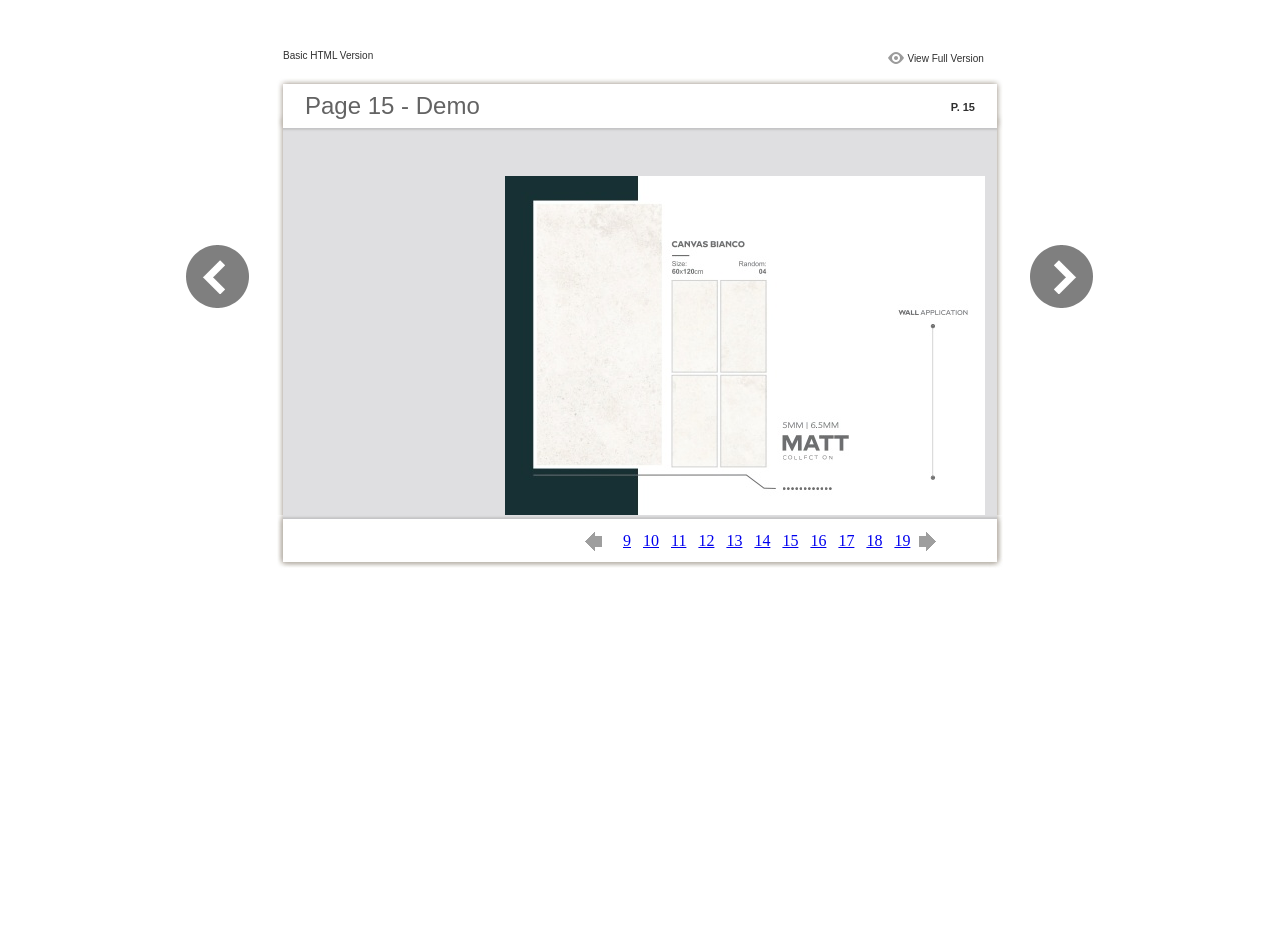
<file: plushkraft_tiles/files/basic-html/page15.html>
<html xmlns="http://www.w3.org/1999/xhtml"><head>
        <meta http-equiv="Content-Type" content="text/html; charset=utf-8">
        <meta name="description" content="${meta.description}">
        <meta name="keywords" content="${meta.keywords}">
        <title>Page 15 - Demo</title>
<style type="text/css">
body {
	margin-left: 0px;
	margin-top: 0px;
	margin-right: 0px;
	margin-bottom: 0px;
}
  
#container {margin:50px auto;padding:0px;width:910px;}
#left-button{ width:90px; height:100%;float:left }
#middle{ width:730px; margin:0px; float: left;}
#right-button{ width:90px; float:left;}
html, body, div, ul, li, dl, dt, dd, h1, h2, h3, h4, h5, h6, form, input, dd,select, button, textarea, iframe, table, th, td { margin: 0; padding: 0; }
img { border: 0 none; display:block;}
span,ul,li,image{ padding:0px; margin:0px; list-style:none;}
#top-title{ width:714px; margin-bottom:10px; float:left; padding:0px 8px}
#top-title2{ width:320px;  float:right;}
#content{ width: 730px; float:left;}
#content-top{ width:730px; background-image:url(images/top_bg.jpg); height:56px; background-repeat:no-repeat; float:left;}
#content-top1{ width:70%; padding:16px 0px 0px 30px; font-family:Arial, Helvetica, sans-serif; font-size:24px; color:#636363;float:left;}
#content-top2{ width:60px; float:right; padding:25px 30px 0px 0px;font-family:Arial, Helvetica, sans-serif; font-size:11px; color:#2f2f2f; font-weight:bold; text-align:right}
#content-middle{ width:730px; background-image:url(images/middle_bg.jpg); background-repeat:repeat-y;float:left;}
#content-middle1{ width:475px; padding:25px 0px 25px 35px; font-family:Arial, Helvetica, sans-serif; font-size:12px; color:#636363; line-height:150%;float:left;}
#content-middle2{  padding:7px; float:right; margin:25px 35px 0px 0px; border:solid 1px #c8c8c9; background-color:#FFF; text-align:center}
#content-bottom{ width:730px; background-image:url(images/bottom_bg.jpg); background-repeat:no-repeat; height:58px;float:left;}
#content-bottom2{ width:110px; height:42px; margin:0px auto; padding-top:4px;}
#input{ width:58px; height:20px; background-color:#FFF; border:solid 1px #dfdfe0; color:#636363; text-align:center; font-size:11px;}
.font1{ font-family:Arial, Helvetica, sans-serif; font-size:10px; color:#2f2f2f;}
.font1 a:link{
	text-decoration: none;
    color:#2f2f2f;

}
.font1 a:visited{
	text-decoration: none;
    color:#2f2f2f;
	
}
.font1 a:hover{
	color: #2f2f2f;
	text-decoration: underline;
}

.text-container {
padding: 20px;
color: #333;
margin-top: 24px;
line-height: 22px;
border-top-left-radius: 3px;
border-top-right-radius: 3px;
}

.use-as-video {
float: right;
padding-left: 20px;
}
.cc-float-fix:before, .cc-float-fix:after {
content: "";
line-height: 0;
height: 0;
width: 0;
display: block;
visibility: hidden;
}
.use-as-video-img {
cursor: pointer;
position: relative;
width: 320px;
height: 180px;
}
.use-as-video-title {
font-size: 15px;
font-weight: bold;
color: #000000;
padding-bottom: 5px;
}


</style>
<script type="text/javascript">
function MM_preloadImages() { //v3.0
  var d=document; if(d.images){ if(!d.MM_p) d.MM_p=new Array();
    var i,j=d.MM_p.length,a=MM_preloadImages.arguments; for(i=0; i<a.length; i++)
    if (a[i].indexOf("#")!=0){ d.MM_p[j]=new Image; d.MM_p[j++].src=a[i];}}
}

function MM_swapImgRestore() { //v3.0
  var i,x,a=document.MM_sr; for(i=0;a&&i<a.length&&(x=a[i])&&x.oSrc;i++) x.src=x.oSrc;
}

function MM_findObj(n, d) { //v4.01
  var p,i,x;  if(!d) d=document; if((p=n.indexOf("?"))>0&&parent.frames.length) {
    d=parent.frames[n.substring(p+1)].document; n=n.substring(0,p);}
  if(!(x=d[n])&&d.all) x=d.all[n]; for (i=0;!x&&i<d.forms.length;i++) x=d.forms[i][n];
  for(i=0;!x&&d.layers&&i<d.layers.length;i++) x=MM_findObj(n,d.layers[i].document);
  if(!x && d.getElementById) x=d.getElementById(n); return x;
}

function MM_swapImage() { //v3.0
  var i,j=0,x,a=MM_swapImage.arguments; document.MM_sr=new Array; for(i=0;i<(a.length-2);i+=3)
   if ((x=MM_findObj(a[i]))!=null){document.MM_sr[j++]=x; if(!x.oSrc) x.oSrc=x.src; x.src=a[i+2];}
}
</script>
</head>

<body onload="MM_preloadImages('images/next2.png','images/previous2.png')">
<div id="container">
<div id="left-button">
  <p>&nbsp;</p>
  <p>&nbsp;</p>
  <p>&nbsp;</p>
  <p>&nbsp;</p>
  <p>&nbsp;</p>
  <p><a href="page14.html"><img src="images/previous_big.png" width="90" height="80" /></a></p>
</div>
<div id="middle">
  <div id="top-title"><span class="font1">Basic HTML Version</span>
    <div id="top-title2">
      <table width="100%" border="0" align="right" cellpadding="0" cellspacing="0">
        <tr>
        	<td width="66%"> </td>
          <td width="35%" style="display:none" align="right"><img src="images/content.png" width="19" height="16" /></td>
          <td width="31%" style="display:none" class="font1"><a href="${body.tocURL}">Table of Contents</a></td>
          <td width="6%"><img src="images/view.png" width="19" height="16" /></td>
          <td width="28%" class="font1"><a href="../../index.html#p=15">View Full Version</a></td>
        </tr>
      </table>
    </div>
  </div>
  <div id="content">
     <div id="content-top">
        <div id="content-top1">Page 15 - Demo</div>
        <div id="content-top2">P. 15</div>
     </div>
     <div id="content-middle">
      <div class="text-container">
          <div class="use-as-video cc-float-fix">
            <a style="text-decoration: none;" href="../../index.html#p=15"><img src="../thumb/15.jpg" /></a>
          </div>
          <p class="use-as-video-title"></p>
          <pre style="word-break:break-all;"><code><p class="use-as-video-title"></p>
                                <pre style="white-space:pre-line"><code>
                                    
                                </code></pre></code></pre>
     	</div>
    
     </div>
     <div id="content-bottom">
       <div id="content-bottom2">
         <table width="110" border="0" cellspacing="0" cellpadding="0">
           <tr>
             <td width="22%" height="44"><a href="page14.html"><img src="images/previous.png" width="26" height="19" id="Image2" onmouseover="MM_swapImage('Image2','','images/previous2.png',1)" onmouseout="MM_swapImgRestore()" /></a></td>
             <td width="43%">
             	&nbsp;&nbsp;&nbsp;<a href="page9.html">9</a>&nbsp;&nbsp;&nbsp;<a href="page10.html">10</a>&nbsp;&nbsp;&nbsp;<a href="page11.html">11</a>&nbsp;&nbsp;&nbsp;<a href="page12.html">12</a>&nbsp;&nbsp;&nbsp;<a href="page13.html">13</a>&nbsp;&nbsp;&nbsp;<a href="page14.html">14</a>&nbsp;&nbsp;&nbsp;<a href="page15.html">15</a>&nbsp;&nbsp;&nbsp;<a href="page16.html">16</a>&nbsp;&nbsp;&nbsp;<a href="page17.html">17</a>&nbsp;&nbsp;&nbsp;<a href="page18.html">18</a>&nbsp;&nbsp;&nbsp;<a href="page19.html">19</a>
             </td>
             <td width="35%"><a href="page16.html"><img src="images/next.png" width="26" height="19" id="Image1" onmouseover="MM_swapImage('Image1','','images/next2.png',1)" onmouseout="MM_swapImgRestore()" /></a></td>
           </tr>
         </table>
       </div>
     </div>
  </div>
</div>
<div id="right-button">
  <p>&nbsp;</p>
  <p>&nbsp;</p>
  <p>&nbsp;</p>
  <p>&nbsp;</p>
  <p>&nbsp;</p>
  <p><a href="page16.html"><img src="images/next_big.png" width="90" height="80" /></a></p>
</div>


</div>
</body>
</html>
</file>
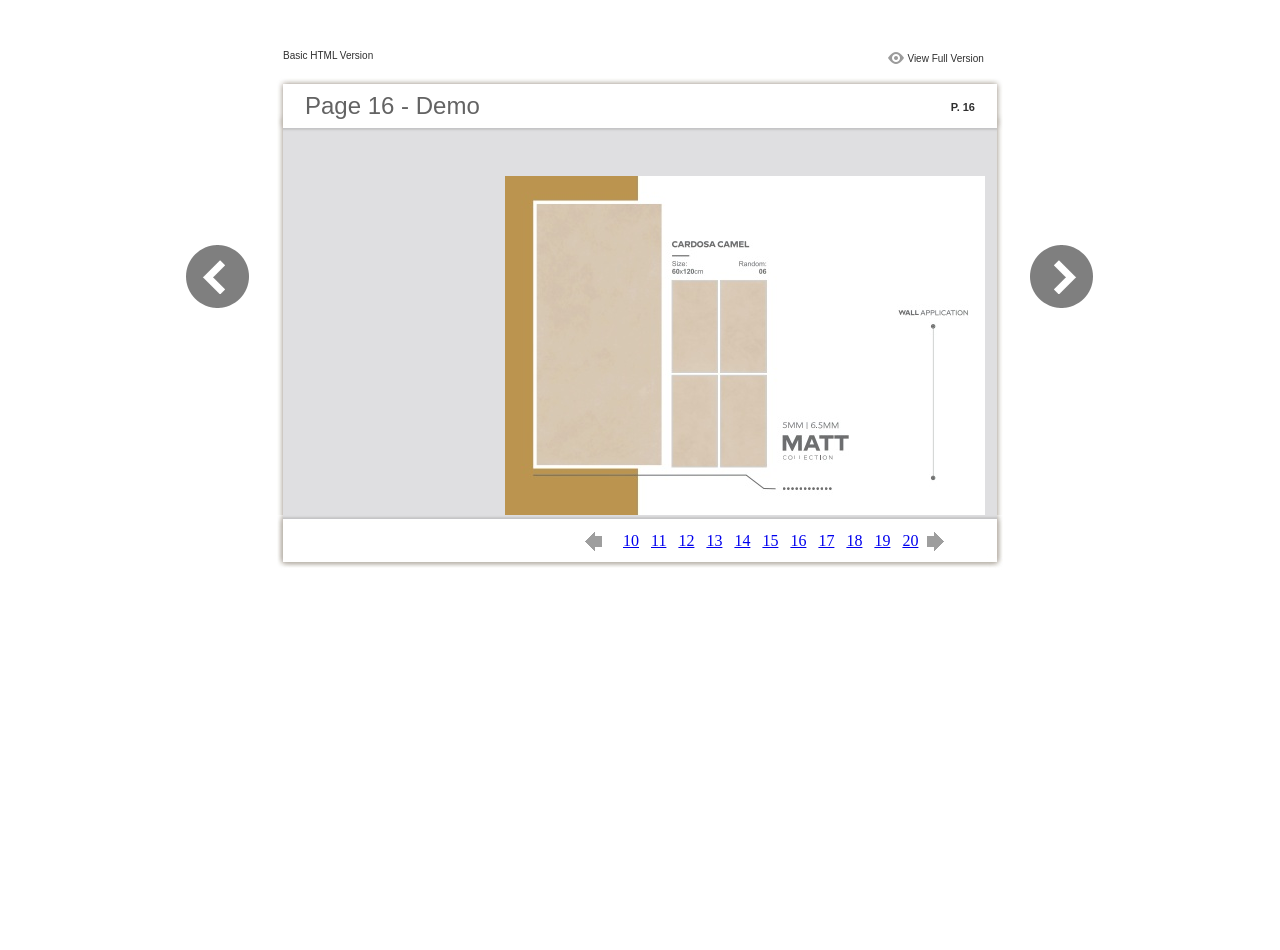
<file: plushkraft_tiles/files/basic-html/page16.html>
<html xmlns="http://www.w3.org/1999/xhtml"><head>
        <meta http-equiv="Content-Type" content="text/html; charset=utf-8">
        <meta name="description" content="${meta.description}">
        <meta name="keywords" content="${meta.keywords}">
        <title>Page 16 - Demo</title>
<style type="text/css">
body {
	margin-left: 0px;
	margin-top: 0px;
	margin-right: 0px;
	margin-bottom: 0px;
}
  
#container {margin:50px auto;padding:0px;width:910px;}
#left-button{ width:90px; height:100%;float:left }
#middle{ width:730px; margin:0px; float: left;}
#right-button{ width:90px; float:left;}
html, body, div, ul, li, dl, dt, dd, h1, h2, h3, h4, h5, h6, form, input, dd,select, button, textarea, iframe, table, th, td { margin: 0; padding: 0; }
img { border: 0 none; display:block;}
span,ul,li,image{ padding:0px; margin:0px; list-style:none;}
#top-title{ width:714px; margin-bottom:10px; float:left; padding:0px 8px}
#top-title2{ width:320px;  float:right;}
#content{ width: 730px; float:left;}
#content-top{ width:730px; background-image:url(images/top_bg.jpg); height:56px; background-repeat:no-repeat; float:left;}
#content-top1{ width:70%; padding:16px 0px 0px 30px; font-family:Arial, Helvetica, sans-serif; font-size:24px; color:#636363;float:left;}
#content-top2{ width:60px; float:right; padding:25px 30px 0px 0px;font-family:Arial, Helvetica, sans-serif; font-size:11px; color:#2f2f2f; font-weight:bold; text-align:right}
#content-middle{ width:730px; background-image:url(images/middle_bg.jpg); background-repeat:repeat-y;float:left;}
#content-middle1{ width:475px; padding:25px 0px 25px 35px; font-family:Arial, Helvetica, sans-serif; font-size:12px; color:#636363; line-height:150%;float:left;}
#content-middle2{  padding:7px; float:right; margin:25px 35px 0px 0px; border:solid 1px #c8c8c9; background-color:#FFF; text-align:center}
#content-bottom{ width:730px; background-image:url(images/bottom_bg.jpg); background-repeat:no-repeat; height:58px;float:left;}
#content-bottom2{ width:110px; height:42px; margin:0px auto; padding-top:4px;}
#input{ width:58px; height:20px; background-color:#FFF; border:solid 1px #dfdfe0; color:#636363; text-align:center; font-size:11px;}
.font1{ font-family:Arial, Helvetica, sans-serif; font-size:10px; color:#2f2f2f;}
.font1 a:link{
	text-decoration: none;
    color:#2f2f2f;

}
.font1 a:visited{
	text-decoration: none;
    color:#2f2f2f;
	
}
.font1 a:hover{
	color: #2f2f2f;
	text-decoration: underline;
}

.text-container {
padding: 20px;
color: #333;
margin-top: 24px;
line-height: 22px;
border-top-left-radius: 3px;
border-top-right-radius: 3px;
}

.use-as-video {
float: right;
padding-left: 20px;
}
.cc-float-fix:before, .cc-float-fix:after {
content: "";
line-height: 0;
height: 0;
width: 0;
display: block;
visibility: hidden;
}
.use-as-video-img {
cursor: pointer;
position: relative;
width: 320px;
height: 180px;
}
.use-as-video-title {
font-size: 15px;
font-weight: bold;
color: #000000;
padding-bottom: 5px;
}


</style>
<script type="text/javascript">
function MM_preloadImages() { //v3.0
  var d=document; if(d.images){ if(!d.MM_p) d.MM_p=new Array();
    var i,j=d.MM_p.length,a=MM_preloadImages.arguments; for(i=0; i<a.length; i++)
    if (a[i].indexOf("#")!=0){ d.MM_p[j]=new Image; d.MM_p[j++].src=a[i];}}
}

function MM_swapImgRestore() { //v3.0
  var i,x,a=document.MM_sr; for(i=0;a&&i<a.length&&(x=a[i])&&x.oSrc;i++) x.src=x.oSrc;
}

function MM_findObj(n, d) { //v4.01
  var p,i,x;  if(!d) d=document; if((p=n.indexOf("?"))>0&&parent.frames.length) {
    d=parent.frames[n.substring(p+1)].document; n=n.substring(0,p);}
  if(!(x=d[n])&&d.all) x=d.all[n]; for (i=0;!x&&i<d.forms.length;i++) x=d.forms[i][n];
  for(i=0;!x&&d.layers&&i<d.layers.length;i++) x=MM_findObj(n,d.layers[i].document);
  if(!x && d.getElementById) x=d.getElementById(n); return x;
}

function MM_swapImage() { //v3.0
  var i,j=0,x,a=MM_swapImage.arguments; document.MM_sr=new Array; for(i=0;i<(a.length-2);i+=3)
   if ((x=MM_findObj(a[i]))!=null){document.MM_sr[j++]=x; if(!x.oSrc) x.oSrc=x.src; x.src=a[i+2];}
}
</script>
</head>

<body onload="MM_preloadImages('images/next2.png','images/previous2.png')">
<div id="container">
<div id="left-button">
  <p>&nbsp;</p>
  <p>&nbsp;</p>
  <p>&nbsp;</p>
  <p>&nbsp;</p>
  <p>&nbsp;</p>
  <p><a href="page15.html"><img src="images/previous_big.png" width="90" height="80" /></a></p>
</div>
<div id="middle">
  <div id="top-title"><span class="font1">Basic HTML Version</span>
    <div id="top-title2">
      <table width="100%" border="0" align="right" cellpadding="0" cellspacing="0">
        <tr>
        	<td width="66%"> </td>
          <td width="35%" style="display:none" align="right"><img src="images/content.png" width="19" height="16" /></td>
          <td width="31%" style="display:none" class="font1"><a href="${body.tocURL}">Table of Contents</a></td>
          <td width="6%"><img src="images/view.png" width="19" height="16" /></td>
          <td width="28%" class="font1"><a href="../../index.html#p=16">View Full Version</a></td>
        </tr>
      </table>
    </div>
  </div>
  <div id="content">
     <div id="content-top">
        <div id="content-top1">Page 16 - Demo</div>
        <div id="content-top2">P. 16</div>
     </div>
     <div id="content-middle">
      <div class="text-container">
          <div class="use-as-video cc-float-fix">
            <a style="text-decoration: none;" href="../../index.html#p=16"><img src="../thumb/16.jpg" /></a>
          </div>
          <p class="use-as-video-title"></p>
          <pre style="word-break:break-all;"><code><p class="use-as-video-title"></p>
                                <pre style="white-space:pre-line"><code>
                                    
                                </code></pre></code></pre>
     	</div>
    
     </div>
     <div id="content-bottom">
       <div id="content-bottom2">
         <table width="110" border="0" cellspacing="0" cellpadding="0">
           <tr>
             <td width="22%" height="44"><a href="page15.html"><img src="images/previous.png" width="26" height="19" id="Image2" onmouseover="MM_swapImage('Image2','','images/previous2.png',1)" onmouseout="MM_swapImgRestore()" /></a></td>
             <td width="43%">
             	&nbsp;&nbsp;&nbsp;<a href="page10.html">10</a>&nbsp;&nbsp;&nbsp;<a href="page11.html">11</a>&nbsp;&nbsp;&nbsp;<a href="page12.html">12</a>&nbsp;&nbsp;&nbsp;<a href="page13.html">13</a>&nbsp;&nbsp;&nbsp;<a href="page14.html">14</a>&nbsp;&nbsp;&nbsp;<a href="page15.html">15</a>&nbsp;&nbsp;&nbsp;<a href="page16.html">16</a>&nbsp;&nbsp;&nbsp;<a href="page17.html">17</a>&nbsp;&nbsp;&nbsp;<a href="page18.html">18</a>&nbsp;&nbsp;&nbsp;<a href="page19.html">19</a>&nbsp;&nbsp;&nbsp;<a href="page20.html">20</a>
             </td>
             <td width="35%"><a href="page17.html"><img src="images/next.png" width="26" height="19" id="Image1" onmouseover="MM_swapImage('Image1','','images/next2.png',1)" onmouseout="MM_swapImgRestore()" /></a></td>
           </tr>
         </table>
       </div>
     </div>
  </div>
</div>
<div id="right-button">
  <p>&nbsp;</p>
  <p>&nbsp;</p>
  <p>&nbsp;</p>
  <p>&nbsp;</p>
  <p>&nbsp;</p>
  <p><a href="page17.html"><img src="images/next_big.png" width="90" height="80" /></a></p>
</div>


</div>
</body>
</html>
</file>
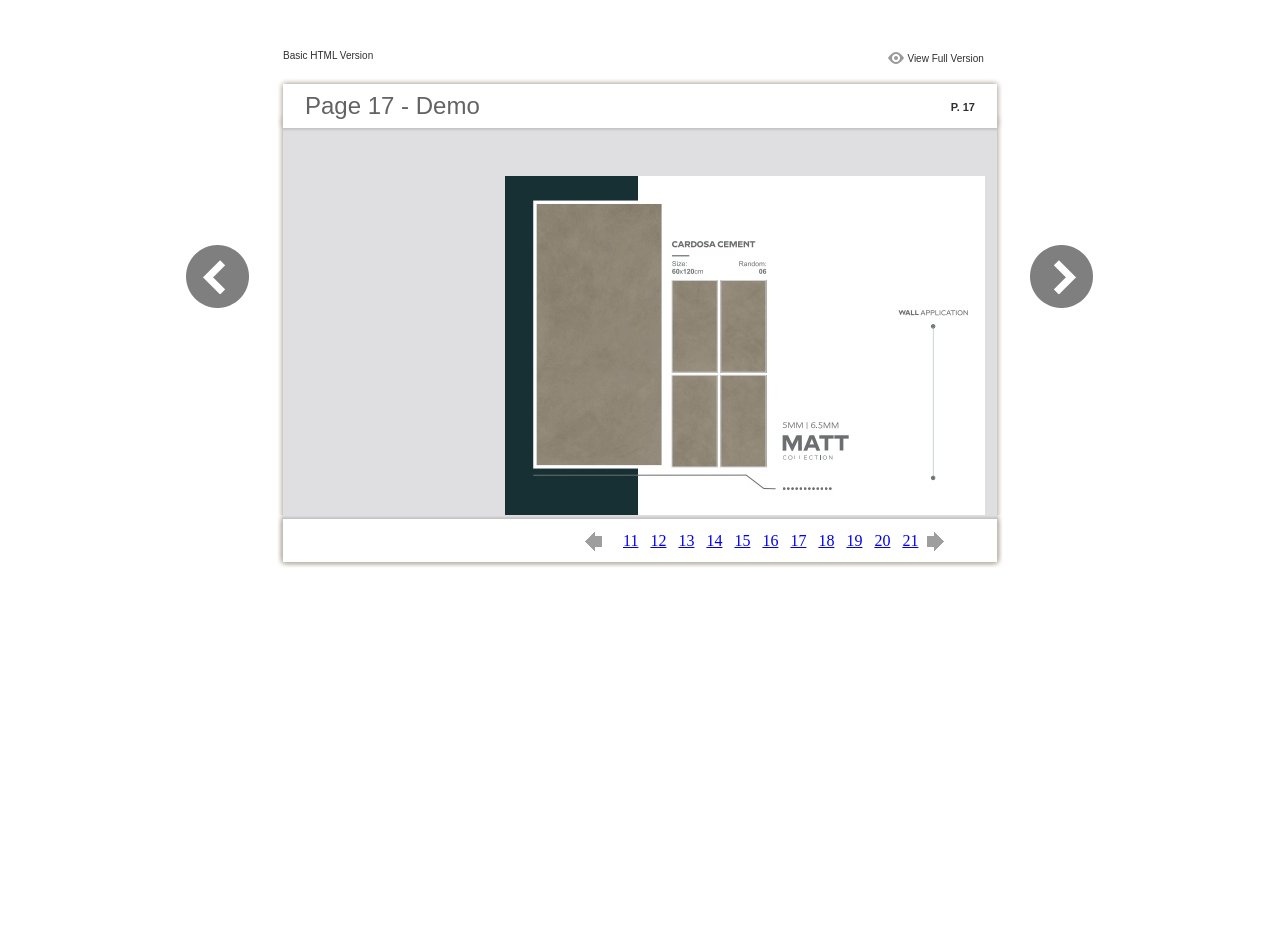
<file: plushkraft_tiles/files/basic-html/page17.html>
<html xmlns="http://www.w3.org/1999/xhtml"><head>
        <meta http-equiv="Content-Type" content="text/html; charset=utf-8">
        <meta name="description" content="${meta.description}">
        <meta name="keywords" content="${meta.keywords}">
        <title>Page 17 - Demo</title>
<style type="text/css">
body {
	margin-left: 0px;
	margin-top: 0px;
	margin-right: 0px;
	margin-bottom: 0px;
}
  
#container {margin:50px auto;padding:0px;width:910px;}
#left-button{ width:90px; height:100%;float:left }
#middle{ width:730px; margin:0px; float: left;}
#right-button{ width:90px; float:left;}
html, body, div, ul, li, dl, dt, dd, h1, h2, h3, h4, h5, h6, form, input, dd,select, button, textarea, iframe, table, th, td { margin: 0; padding: 0; }
img { border: 0 none; display:block;}
span,ul,li,image{ padding:0px; margin:0px; list-style:none;}
#top-title{ width:714px; margin-bottom:10px; float:left; padding:0px 8px}
#top-title2{ width:320px;  float:right;}
#content{ width: 730px; float:left;}
#content-top{ width:730px; background-image:url(images/top_bg.jpg); height:56px; background-repeat:no-repeat; float:left;}
#content-top1{ width:70%; padding:16px 0px 0px 30px; font-family:Arial, Helvetica, sans-serif; font-size:24px; color:#636363;float:left;}
#content-top2{ width:60px; float:right; padding:25px 30px 0px 0px;font-family:Arial, Helvetica, sans-serif; font-size:11px; color:#2f2f2f; font-weight:bold; text-align:right}
#content-middle{ width:730px; background-image:url(images/middle_bg.jpg); background-repeat:repeat-y;float:left;}
#content-middle1{ width:475px; padding:25px 0px 25px 35px; font-family:Arial, Helvetica, sans-serif; font-size:12px; color:#636363; line-height:150%;float:left;}
#content-middle2{  padding:7px; float:right; margin:25px 35px 0px 0px; border:solid 1px #c8c8c9; background-color:#FFF; text-align:center}
#content-bottom{ width:730px; background-image:url(images/bottom_bg.jpg); background-repeat:no-repeat; height:58px;float:left;}
#content-bottom2{ width:110px; height:42px; margin:0px auto; padding-top:4px;}
#input{ width:58px; height:20px; background-color:#FFF; border:solid 1px #dfdfe0; color:#636363; text-align:center; font-size:11px;}
.font1{ font-family:Arial, Helvetica, sans-serif; font-size:10px; color:#2f2f2f;}
.font1 a:link{
	text-decoration: none;
    color:#2f2f2f;

}
.font1 a:visited{
	text-decoration: none;
    color:#2f2f2f;
	
}
.font1 a:hover{
	color: #2f2f2f;
	text-decoration: underline;
}

.text-container {
padding: 20px;
color: #333;
margin-top: 24px;
line-height: 22px;
border-top-left-radius: 3px;
border-top-right-radius: 3px;
}

.use-as-video {
float: right;
padding-left: 20px;
}
.cc-float-fix:before, .cc-float-fix:after {
content: "";
line-height: 0;
height: 0;
width: 0;
display: block;
visibility: hidden;
}
.use-as-video-img {
cursor: pointer;
position: relative;
width: 320px;
height: 180px;
}
.use-as-video-title {
font-size: 15px;
font-weight: bold;
color: #000000;
padding-bottom: 5px;
}


</style>
<script type="text/javascript">
function MM_preloadImages() { //v3.0
  var d=document; if(d.images){ if(!d.MM_p) d.MM_p=new Array();
    var i,j=d.MM_p.length,a=MM_preloadImages.arguments; for(i=0; i<a.length; i++)
    if (a[i].indexOf("#")!=0){ d.MM_p[j]=new Image; d.MM_p[j++].src=a[i];}}
}

function MM_swapImgRestore() { //v3.0
  var i,x,a=document.MM_sr; for(i=0;a&&i<a.length&&(x=a[i])&&x.oSrc;i++) x.src=x.oSrc;
}

function MM_findObj(n, d) { //v4.01
  var p,i,x;  if(!d) d=document; if((p=n.indexOf("?"))>0&&parent.frames.length) {
    d=parent.frames[n.substring(p+1)].document; n=n.substring(0,p);}
  if(!(x=d[n])&&d.all) x=d.all[n]; for (i=0;!x&&i<d.forms.length;i++) x=d.forms[i][n];
  for(i=0;!x&&d.layers&&i<d.layers.length;i++) x=MM_findObj(n,d.layers[i].document);
  if(!x && d.getElementById) x=d.getElementById(n); return x;
}

function MM_swapImage() { //v3.0
  var i,j=0,x,a=MM_swapImage.arguments; document.MM_sr=new Array; for(i=0;i<(a.length-2);i+=3)
   if ((x=MM_findObj(a[i]))!=null){document.MM_sr[j++]=x; if(!x.oSrc) x.oSrc=x.src; x.src=a[i+2];}
}
</script>
</head>

<body onload="MM_preloadImages('images/next2.png','images/previous2.png')">
<div id="container">
<div id="left-button">
  <p>&nbsp;</p>
  <p>&nbsp;</p>
  <p>&nbsp;</p>
  <p>&nbsp;</p>
  <p>&nbsp;</p>
  <p><a href="page16.html"><img src="images/previous_big.png" width="90" height="80" /></a></p>
</div>
<div id="middle">
  <div id="top-title"><span class="font1">Basic HTML Version</span>
    <div id="top-title2">
      <table width="100%" border="0" align="right" cellpadding="0" cellspacing="0">
        <tr>
        	<td width="66%"> </td>
          <td width="35%" style="display:none" align="right"><img src="images/content.png" width="19" height="16" /></td>
          <td width="31%" style="display:none" class="font1"><a href="${body.tocURL}">Table of Contents</a></td>
          <td width="6%"><img src="images/view.png" width="19" height="16" /></td>
          <td width="28%" class="font1"><a href="../../index.html#p=17">View Full Version</a></td>
        </tr>
      </table>
    </div>
  </div>
  <div id="content">
     <div id="content-top">
        <div id="content-top1">Page 17 - Demo</div>
        <div id="content-top2">P. 17</div>
     </div>
     <div id="content-middle">
      <div class="text-container">
          <div class="use-as-video cc-float-fix">
            <a style="text-decoration: none;" href="../../index.html#p=17"><img src="../thumb/17.jpg" /></a>
          </div>
          <p class="use-as-video-title"></p>
          <pre style="word-break:break-all;"><code><p class="use-as-video-title"></p>
                                <pre style="white-space:pre-line"><code>
                                    
                                </code></pre></code></pre>
     	</div>
    
     </div>
     <div id="content-bottom">
       <div id="content-bottom2">
         <table width="110" border="0" cellspacing="0" cellpadding="0">
           <tr>
             <td width="22%" height="44"><a href="page16.html"><img src="images/previous.png" width="26" height="19" id="Image2" onmouseover="MM_swapImage('Image2','','images/previous2.png',1)" onmouseout="MM_swapImgRestore()" /></a></td>
             <td width="43%">
             	&nbsp;&nbsp;&nbsp;<a href="page11.html">11</a>&nbsp;&nbsp;&nbsp;<a href="page12.html">12</a>&nbsp;&nbsp;&nbsp;<a href="page13.html">13</a>&nbsp;&nbsp;&nbsp;<a href="page14.html">14</a>&nbsp;&nbsp;&nbsp;<a href="page15.html">15</a>&nbsp;&nbsp;&nbsp;<a href="page16.html">16</a>&nbsp;&nbsp;&nbsp;<a href="page17.html">17</a>&nbsp;&nbsp;&nbsp;<a href="page18.html">18</a>&nbsp;&nbsp;&nbsp;<a href="page19.html">19</a>&nbsp;&nbsp;&nbsp;<a href="page20.html">20</a>&nbsp;&nbsp;&nbsp;<a href="page21.html">21</a>
             </td>
             <td width="35%"><a href="page18.html"><img src="images/next.png" width="26" height="19" id="Image1" onmouseover="MM_swapImage('Image1','','images/next2.png',1)" onmouseout="MM_swapImgRestore()" /></a></td>
           </tr>
         </table>
       </div>
     </div>
  </div>
</div>
<div id="right-button">
  <p>&nbsp;</p>
  <p>&nbsp;</p>
  <p>&nbsp;</p>
  <p>&nbsp;</p>
  <p>&nbsp;</p>
  <p><a href="page18.html"><img src="images/next_big.png" width="90" height="80" /></a></p>
</div>


</div>
</body>
</html>
</file>
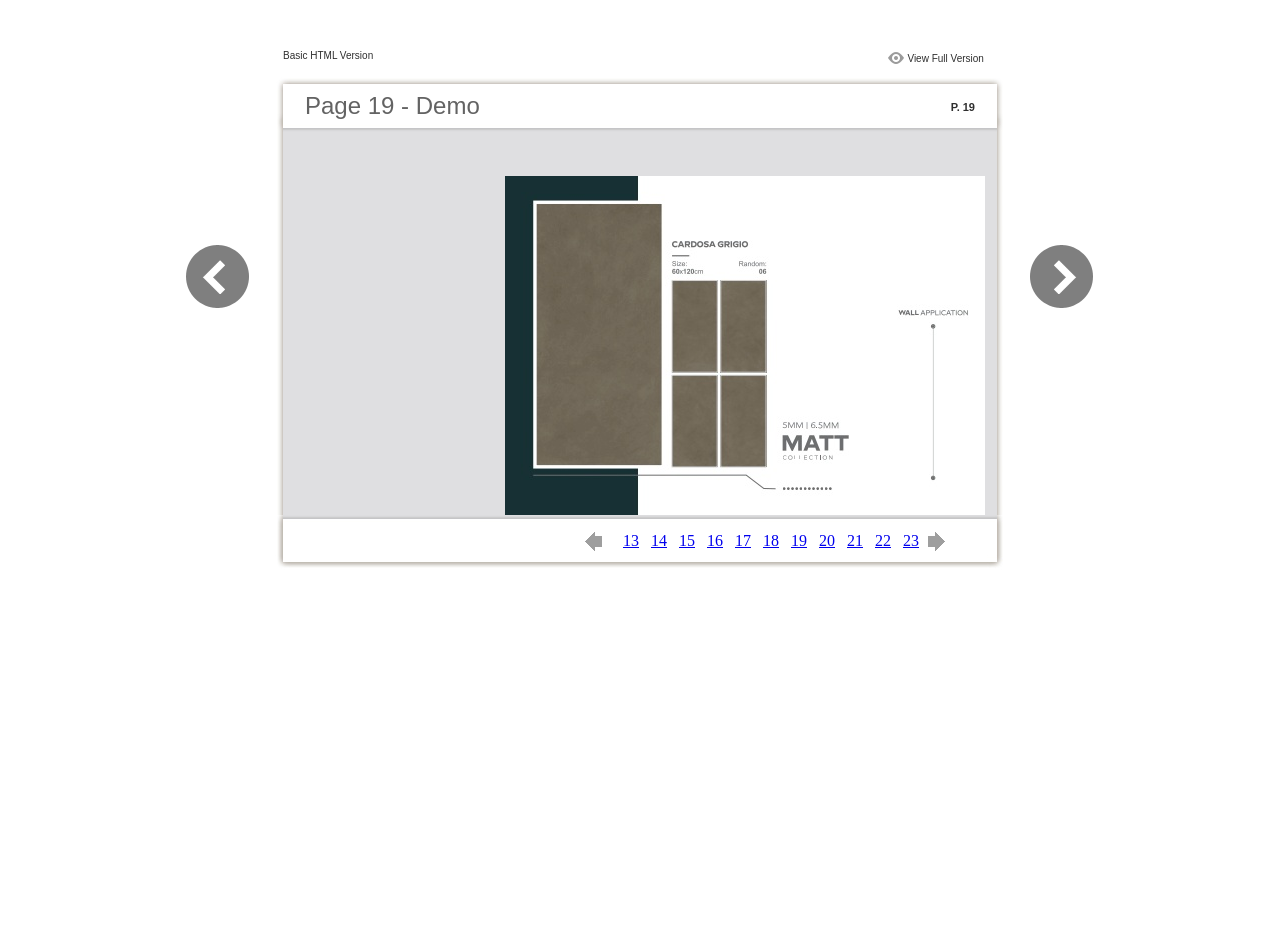
<file: plushkraft_tiles/files/basic-html/page19.html>
<html xmlns="http://www.w3.org/1999/xhtml"><head>
        <meta http-equiv="Content-Type" content="text/html; charset=utf-8">
        <meta name="description" content="${meta.description}">
        <meta name="keywords" content="${meta.keywords}">
        <title>Page 19 - Demo</title>
<style type="text/css">
body {
	margin-left: 0px;
	margin-top: 0px;
	margin-right: 0px;
	margin-bottom: 0px;
}
  
#container {margin:50px auto;padding:0px;width:910px;}
#left-button{ width:90px; height:100%;float:left }
#middle{ width:730px; margin:0px; float: left;}
#right-button{ width:90px; float:left;}
html, body, div, ul, li, dl, dt, dd, h1, h2, h3, h4, h5, h6, form, input, dd,select, button, textarea, iframe, table, th, td { margin: 0; padding: 0; }
img { border: 0 none; display:block;}
span,ul,li,image{ padding:0px; margin:0px; list-style:none;}
#top-title{ width:714px; margin-bottom:10px; float:left; padding:0px 8px}
#top-title2{ width:320px;  float:right;}
#content{ width: 730px; float:left;}
#content-top{ width:730px; background-image:url(images/top_bg.jpg); height:56px; background-repeat:no-repeat; float:left;}
#content-top1{ width:70%; padding:16px 0px 0px 30px; font-family:Arial, Helvetica, sans-serif; font-size:24px; color:#636363;float:left;}
#content-top2{ width:60px; float:right; padding:25px 30px 0px 0px;font-family:Arial, Helvetica, sans-serif; font-size:11px; color:#2f2f2f; font-weight:bold; text-align:right}
#content-middle{ width:730px; background-image:url(images/middle_bg.jpg); background-repeat:repeat-y;float:left;}
#content-middle1{ width:475px; padding:25px 0px 25px 35px; font-family:Arial, Helvetica, sans-serif; font-size:12px; color:#636363; line-height:150%;float:left;}
#content-middle2{  padding:7px; float:right; margin:25px 35px 0px 0px; border:solid 1px #c8c8c9; background-color:#FFF; text-align:center}
#content-bottom{ width:730px; background-image:url(images/bottom_bg.jpg); background-repeat:no-repeat; height:58px;float:left;}
#content-bottom2{ width:110px; height:42px; margin:0px auto; padding-top:4px;}
#input{ width:58px; height:20px; background-color:#FFF; border:solid 1px #dfdfe0; color:#636363; text-align:center; font-size:11px;}
.font1{ font-family:Arial, Helvetica, sans-serif; font-size:10px; color:#2f2f2f;}
.font1 a:link{
	text-decoration: none;
    color:#2f2f2f;

}
.font1 a:visited{
	text-decoration: none;
    color:#2f2f2f;
	
}
.font1 a:hover{
	color: #2f2f2f;
	text-decoration: underline;
}

.text-container {
padding: 20px;
color: #333;
margin-top: 24px;
line-height: 22px;
border-top-left-radius: 3px;
border-top-right-radius: 3px;
}

.use-as-video {
float: right;
padding-left: 20px;
}
.cc-float-fix:before, .cc-float-fix:after {
content: "";
line-height: 0;
height: 0;
width: 0;
display: block;
visibility: hidden;
}
.use-as-video-img {
cursor: pointer;
position: relative;
width: 320px;
height: 180px;
}
.use-as-video-title {
font-size: 15px;
font-weight: bold;
color: #000000;
padding-bottom: 5px;
}


</style>
<script type="text/javascript">
function MM_preloadImages() { //v3.0
  var d=document; if(d.images){ if(!d.MM_p) d.MM_p=new Array();
    var i,j=d.MM_p.length,a=MM_preloadImages.arguments; for(i=0; i<a.length; i++)
    if (a[i].indexOf("#")!=0){ d.MM_p[j]=new Image; d.MM_p[j++].src=a[i];}}
}

function MM_swapImgRestore() { //v3.0
  var i,x,a=document.MM_sr; for(i=0;a&&i<a.length&&(x=a[i])&&x.oSrc;i++) x.src=x.oSrc;
}

function MM_findObj(n, d) { //v4.01
  var p,i,x;  if(!d) d=document; if((p=n.indexOf("?"))>0&&parent.frames.length) {
    d=parent.frames[n.substring(p+1)].document; n=n.substring(0,p);}
  if(!(x=d[n])&&d.all) x=d.all[n]; for (i=0;!x&&i<d.forms.length;i++) x=d.forms[i][n];
  for(i=0;!x&&d.layers&&i<d.layers.length;i++) x=MM_findObj(n,d.layers[i].document);
  if(!x && d.getElementById) x=d.getElementById(n); return x;
}

function MM_swapImage() { //v3.0
  var i,j=0,x,a=MM_swapImage.arguments; document.MM_sr=new Array; for(i=0;i<(a.length-2);i+=3)
   if ((x=MM_findObj(a[i]))!=null){document.MM_sr[j++]=x; if(!x.oSrc) x.oSrc=x.src; x.src=a[i+2];}
}
</script>
</head>

<body onload="MM_preloadImages('images/next2.png','images/previous2.png')">
<div id="container">
<div id="left-button">
  <p>&nbsp;</p>
  <p>&nbsp;</p>
  <p>&nbsp;</p>
  <p>&nbsp;</p>
  <p>&nbsp;</p>
  <p><a href="page18.html"><img src="images/previous_big.png" width="90" height="80" /></a></p>
</div>
<div id="middle">
  <div id="top-title"><span class="font1">Basic HTML Version</span>
    <div id="top-title2">
      <table width="100%" border="0" align="right" cellpadding="0" cellspacing="0">
        <tr>
        	<td width="66%"> </td>
          <td width="35%" style="display:none" align="right"><img src="images/content.png" width="19" height="16" /></td>
          <td width="31%" style="display:none" class="font1"><a href="${body.tocURL}">Table of Contents</a></td>
          <td width="6%"><img src="images/view.png" width="19" height="16" /></td>
          <td width="28%" class="font1"><a href="../../index.html#p=19">View Full Version</a></td>
        </tr>
      </table>
    </div>
  </div>
  <div id="content">
     <div id="content-top">
        <div id="content-top1">Page 19 - Demo</div>
        <div id="content-top2">P. 19</div>
     </div>
     <div id="content-middle">
      <div class="text-container">
          <div class="use-as-video cc-float-fix">
            <a style="text-decoration: none;" href="../../index.html#p=19"><img src="../thumb/19.jpg" /></a>
          </div>
          <p class="use-as-video-title"></p>
          <pre style="word-break:break-all;"><code><p class="use-as-video-title"></p>
                                <pre style="white-space:pre-line"><code>
                                    
                                </code></pre></code></pre>
     	</div>
    
     </div>
     <div id="content-bottom">
       <div id="content-bottom2">
         <table width="110" border="0" cellspacing="0" cellpadding="0">
           <tr>
             <td width="22%" height="44"><a href="page18.html"><img src="images/previous.png" width="26" height="19" id="Image2" onmouseover="MM_swapImage('Image2','','images/previous2.png',1)" onmouseout="MM_swapImgRestore()" /></a></td>
             <td width="43%">
             	&nbsp;&nbsp;&nbsp;<a href="page13.html">13</a>&nbsp;&nbsp;&nbsp;<a href="page14.html">14</a>&nbsp;&nbsp;&nbsp;<a href="page15.html">15</a>&nbsp;&nbsp;&nbsp;<a href="page16.html">16</a>&nbsp;&nbsp;&nbsp;<a href="page17.html">17</a>&nbsp;&nbsp;&nbsp;<a href="page18.html">18</a>&nbsp;&nbsp;&nbsp;<a href="page19.html">19</a>&nbsp;&nbsp;&nbsp;<a href="page20.html">20</a>&nbsp;&nbsp;&nbsp;<a href="page21.html">21</a>&nbsp;&nbsp;&nbsp;<a href="page22.html">22</a>&nbsp;&nbsp;&nbsp;<a href="page23.html">23</a>
             </td>
             <td width="35%"><a href="page20.html"><img src="images/next.png" width="26" height="19" id="Image1" onmouseover="MM_swapImage('Image1','','images/next2.png',1)" onmouseout="MM_swapImgRestore()" /></a></td>
           </tr>
         </table>
       </div>
     </div>
  </div>
</div>
<div id="right-button">
  <p>&nbsp;</p>
  <p>&nbsp;</p>
  <p>&nbsp;</p>
  <p>&nbsp;</p>
  <p>&nbsp;</p>
  <p><a href="page20.html"><img src="images/next_big.png" width="90" height="80" /></a></p>
</div>


</div>
</body>
</html>
</file>
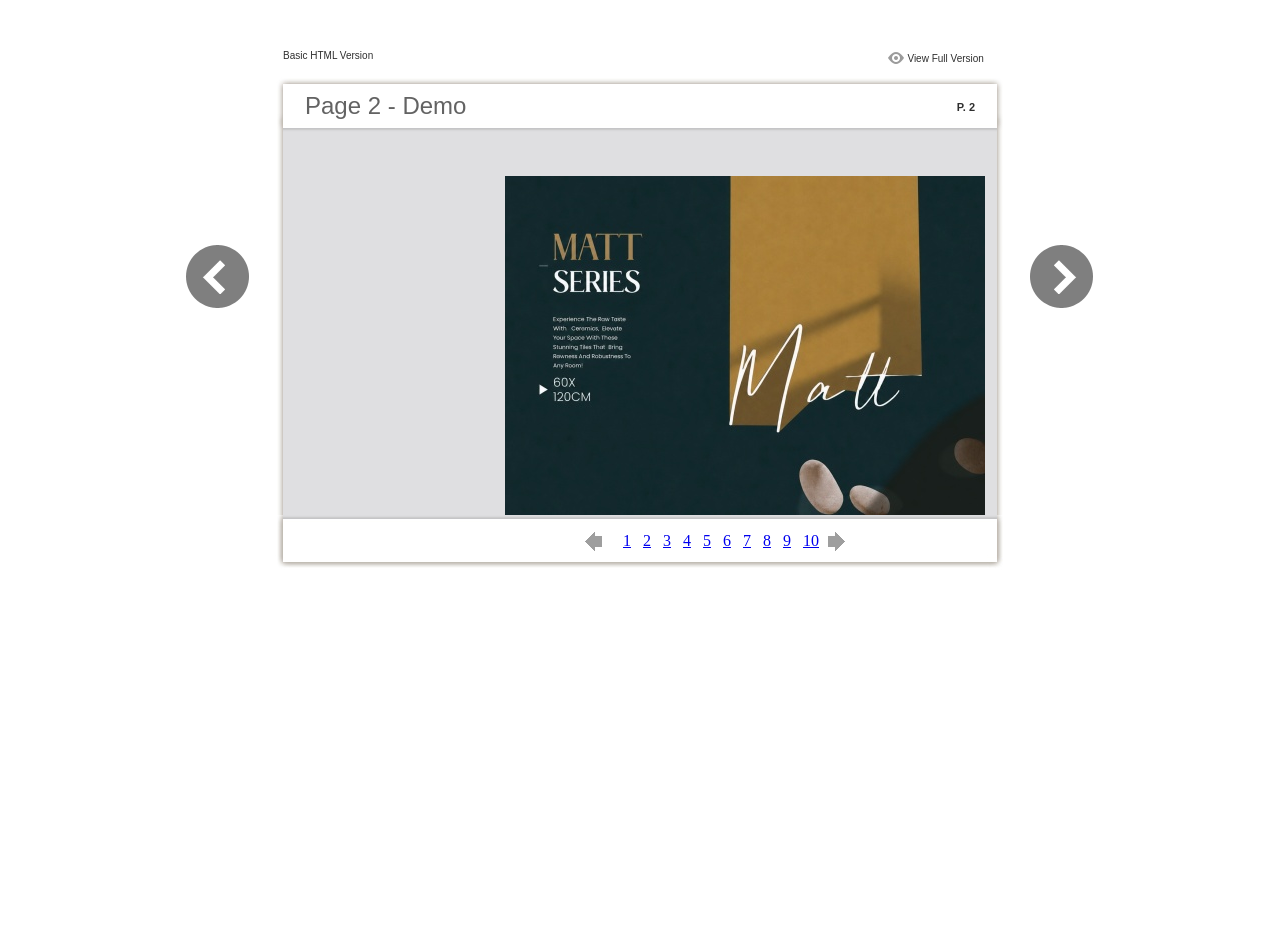
<file: plushkraft_tiles/files/basic-html/page2.html>
<html xmlns="http://www.w3.org/1999/xhtml"><head>
        <meta http-equiv="Content-Type" content="text/html; charset=utf-8">
        <meta name="description" content="${meta.description}">
        <meta name="keywords" content="${meta.keywords}">
        <title>Page 2 - Demo</title>
<style type="text/css">
body {
	margin-left: 0px;
	margin-top: 0px;
	margin-right: 0px;
	margin-bottom: 0px;
}
  
#container {margin:50px auto;padding:0px;width:910px;}
#left-button{ width:90px; height:100%;float:left }
#middle{ width:730px; margin:0px; float: left;}
#right-button{ width:90px; float:left;}
html, body, div, ul, li, dl, dt, dd, h1, h2, h3, h4, h5, h6, form, input, dd,select, button, textarea, iframe, table, th, td { margin: 0; padding: 0; }
img { border: 0 none; display:block;}
span,ul,li,image{ padding:0px; margin:0px; list-style:none;}
#top-title{ width:714px; margin-bottom:10px; float:left; padding:0px 8px}
#top-title2{ width:320px;  float:right;}
#content{ width: 730px; float:left;}
#content-top{ width:730px; background-image:url(images/top_bg.jpg); height:56px; background-repeat:no-repeat; float:left;}
#content-top1{ width:70%; padding:16px 0px 0px 30px; font-family:Arial, Helvetica, sans-serif; font-size:24px; color:#636363;float:left;}
#content-top2{ width:60px; float:right; padding:25px 30px 0px 0px;font-family:Arial, Helvetica, sans-serif; font-size:11px; color:#2f2f2f; font-weight:bold; text-align:right}
#content-middle{ width:730px; background-image:url(images/middle_bg.jpg); background-repeat:repeat-y;float:left;}
#content-middle1{ width:475px; padding:25px 0px 25px 35px; font-family:Arial, Helvetica, sans-serif; font-size:12px; color:#636363; line-height:150%;float:left;}
#content-middle2{  padding:7px; float:right; margin:25px 35px 0px 0px; border:solid 1px #c8c8c9; background-color:#FFF; text-align:center}
#content-bottom{ width:730px; background-image:url(images/bottom_bg.jpg); background-repeat:no-repeat; height:58px;float:left;}
#content-bottom2{ width:110px; height:42px; margin:0px auto; padding-top:4px;}
#input{ width:58px; height:20px; background-color:#FFF; border:solid 1px #dfdfe0; color:#636363; text-align:center; font-size:11px;}
.font1{ font-family:Arial, Helvetica, sans-serif; font-size:10px; color:#2f2f2f;}
.font1 a:link{
	text-decoration: none;
    color:#2f2f2f;

}
.font1 a:visited{
	text-decoration: none;
    color:#2f2f2f;
	
}
.font1 a:hover{
	color: #2f2f2f;
	text-decoration: underline;
}

.text-container {
padding: 20px;
color: #333;
margin-top: 24px;
line-height: 22px;
border-top-left-radius: 3px;
border-top-right-radius: 3px;
}

.use-as-video {
float: right;
padding-left: 20px;
}
.cc-float-fix:before, .cc-float-fix:after {
content: "";
line-height: 0;
height: 0;
width: 0;
display: block;
visibility: hidden;
}
.use-as-video-img {
cursor: pointer;
position: relative;
width: 320px;
height: 180px;
}
.use-as-video-title {
font-size: 15px;
font-weight: bold;
color: #000000;
padding-bottom: 5px;
}


</style>
<script type="text/javascript">
function MM_preloadImages() { //v3.0
  var d=document; if(d.images){ if(!d.MM_p) d.MM_p=new Array();
    var i,j=d.MM_p.length,a=MM_preloadImages.arguments; for(i=0; i<a.length; i++)
    if (a[i].indexOf("#")!=0){ d.MM_p[j]=new Image; d.MM_p[j++].src=a[i];}}
}

function MM_swapImgRestore() { //v3.0
  var i,x,a=document.MM_sr; for(i=0;a&&i<a.length&&(x=a[i])&&x.oSrc;i++) x.src=x.oSrc;
}

function MM_findObj(n, d) { //v4.01
  var p,i,x;  if(!d) d=document; if((p=n.indexOf("?"))>0&&parent.frames.length) {
    d=parent.frames[n.substring(p+1)].document; n=n.substring(0,p);}
  if(!(x=d[n])&&d.all) x=d.all[n]; for (i=0;!x&&i<d.forms.length;i++) x=d.forms[i][n];
  for(i=0;!x&&d.layers&&i<d.layers.length;i++) x=MM_findObj(n,d.layers[i].document);
  if(!x && d.getElementById) x=d.getElementById(n); return x;
}

function MM_swapImage() { //v3.0
  var i,j=0,x,a=MM_swapImage.arguments; document.MM_sr=new Array; for(i=0;i<(a.length-2);i+=3)
   if ((x=MM_findObj(a[i]))!=null){document.MM_sr[j++]=x; if(!x.oSrc) x.oSrc=x.src; x.src=a[i+2];}
}
</script>
</head>

<body onload="MM_preloadImages('images/next2.png','images/previous2.png')">
<div id="container">
<div id="left-button">
  <p>&nbsp;</p>
  <p>&nbsp;</p>
  <p>&nbsp;</p>
  <p>&nbsp;</p>
  <p>&nbsp;</p>
  <p><a href="page1.html"><img src="images/previous_big.png" width="90" height="80" /></a></p>
</div>
<div id="middle">
  <div id="top-title"><span class="font1">Basic HTML Version</span>
    <div id="top-title2">
      <table width="100%" border="0" align="right" cellpadding="0" cellspacing="0">
        <tr>
        	<td width="66%"> </td>
          <td width="35%" style="display:none" align="right"><img src="images/content.png" width="19" height="16" /></td>
          <td width="31%" style="display:none" class="font1"><a href="${body.tocURL}">Table of Contents</a></td>
          <td width="6%"><img src="images/view.png" width="19" height="16" /></td>
          <td width="28%" class="font1"><a href="../../index.html#p=2">View Full Version</a></td>
        </tr>
      </table>
    </div>
  </div>
  <div id="content">
     <div id="content-top">
        <div id="content-top1">Page 2 - Demo</div>
        <div id="content-top2">P. 2</div>
     </div>
     <div id="content-middle">
      <div class="text-container">
          <div class="use-as-video cc-float-fix">
            <a style="text-decoration: none;" href="../../index.html#p=2"><img src="../thumb/2.jpg" /></a>
          </div>
          <p class="use-as-video-title"></p>
          <pre style="word-break:break-all;"><code><p class="use-as-video-title"></p>
                                <pre style="white-space:pre-line"><code>
                                    
                                </code></pre></code></pre>
     	</div>
    
     </div>
     <div id="content-bottom">
       <div id="content-bottom2">
         <table width="110" border="0" cellspacing="0" cellpadding="0">
           <tr>
             <td width="22%" height="44"><a href="page1.html"><img src="images/previous.png" width="26" height="19" id="Image2" onmouseover="MM_swapImage('Image2','','images/previous2.png',1)" onmouseout="MM_swapImgRestore()" /></a></td>
             <td width="43%">
             	&nbsp;&nbsp;&nbsp;<a href="page1.html">1</a>&nbsp;&nbsp;&nbsp;<a href="page2.html">2</a>&nbsp;&nbsp;&nbsp;<a href="page3.html">3</a>&nbsp;&nbsp;&nbsp;<a href="page4.html">4</a>&nbsp;&nbsp;&nbsp;<a href="page5.html">5</a>&nbsp;&nbsp;&nbsp;<a href="page6.html">6</a>&nbsp;&nbsp;&nbsp;<a href="page7.html">7</a>&nbsp;&nbsp;&nbsp;<a href="page8.html">8</a>&nbsp;&nbsp;&nbsp;<a href="page9.html">9</a>&nbsp;&nbsp;&nbsp;<a href="page10.html">10</a>
             </td>
             <td width="35%"><a href="page3.html"><img src="images/next.png" width="26" height="19" id="Image1" onmouseover="MM_swapImage('Image1','','images/next2.png',1)" onmouseout="MM_swapImgRestore()" /></a></td>
           </tr>
         </table>
       </div>
     </div>
  </div>
</div>
<div id="right-button">
  <p>&nbsp;</p>
  <p>&nbsp;</p>
  <p>&nbsp;</p>
  <p>&nbsp;</p>
  <p>&nbsp;</p>
  <p><a href="page3.html"><img src="images/next_big.png" width="90" height="80" /></a></p>
</div>


</div>
</body>
</html>
</file>
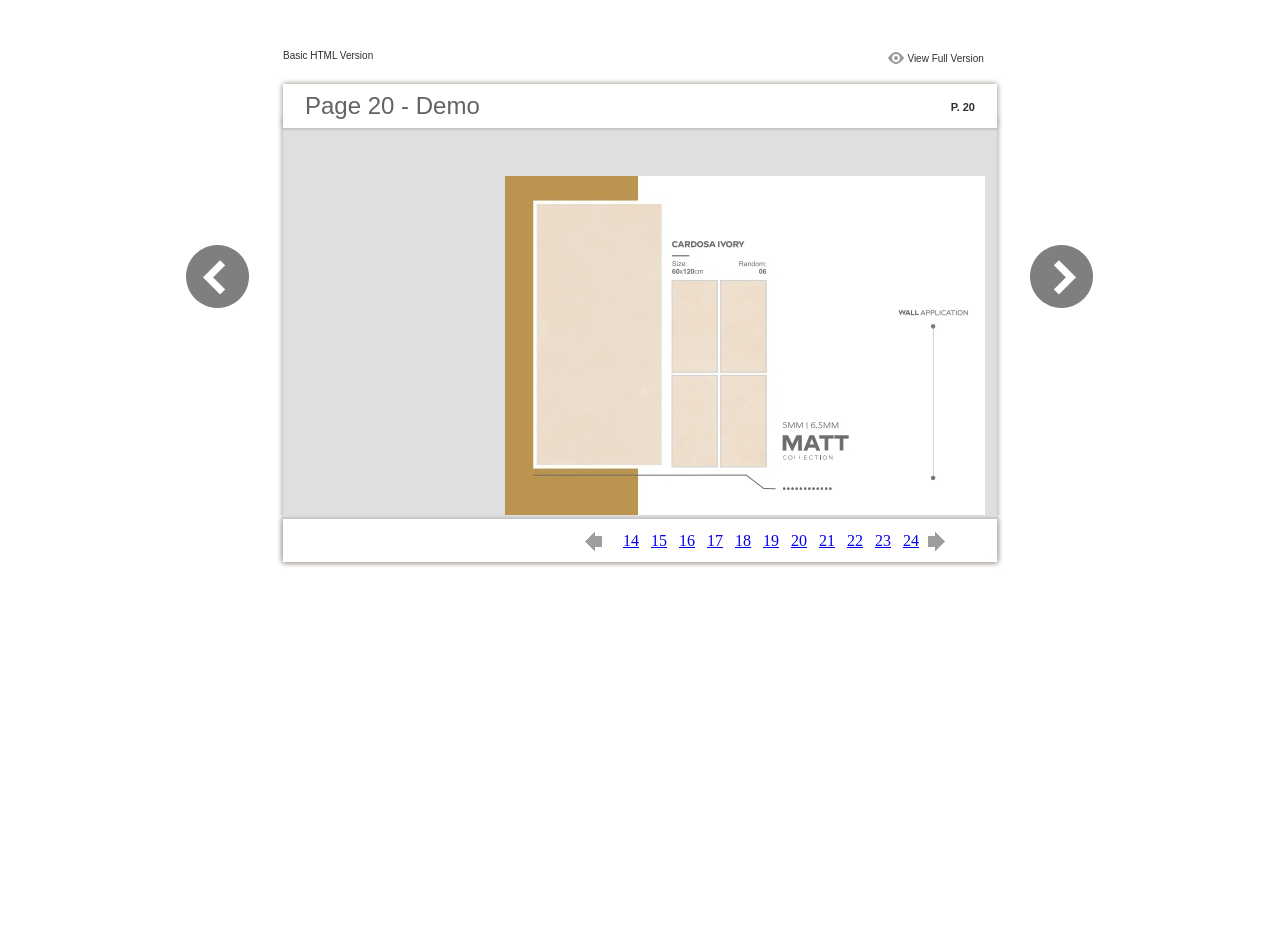
<file: plushkraft_tiles/files/basic-html/page20.html>
<html xmlns="http://www.w3.org/1999/xhtml"><head>
        <meta http-equiv="Content-Type" content="text/html; charset=utf-8">
        <meta name="description" content="${meta.description}">
        <meta name="keywords" content="${meta.keywords}">
        <title>Page 20 - Demo</title>
<style type="text/css">
body {
	margin-left: 0px;
	margin-top: 0px;
	margin-right: 0px;
	margin-bottom: 0px;
}
  
#container {margin:50px auto;padding:0px;width:910px;}
#left-button{ width:90px; height:100%;float:left }
#middle{ width:730px; margin:0px; float: left;}
#right-button{ width:90px; float:left;}
html, body, div, ul, li, dl, dt, dd, h1, h2, h3, h4, h5, h6, form, input, dd,select, button, textarea, iframe, table, th, td { margin: 0; padding: 0; }
img { border: 0 none; display:block;}
span,ul,li,image{ padding:0px; margin:0px; list-style:none;}
#top-title{ width:714px; margin-bottom:10px; float:left; padding:0px 8px}
#top-title2{ width:320px;  float:right;}
#content{ width: 730px; float:left;}
#content-top{ width:730px; background-image:url(images/top_bg.jpg); height:56px; background-repeat:no-repeat; float:left;}
#content-top1{ width:70%; padding:16px 0px 0px 30px; font-family:Arial, Helvetica, sans-serif; font-size:24px; color:#636363;float:left;}
#content-top2{ width:60px; float:right; padding:25px 30px 0px 0px;font-family:Arial, Helvetica, sans-serif; font-size:11px; color:#2f2f2f; font-weight:bold; text-align:right}
#content-middle{ width:730px; background-image:url(images/middle_bg.jpg); background-repeat:repeat-y;float:left;}
#content-middle1{ width:475px; padding:25px 0px 25px 35px; font-family:Arial, Helvetica, sans-serif; font-size:12px; color:#636363; line-height:150%;float:left;}
#content-middle2{  padding:7px; float:right; margin:25px 35px 0px 0px; border:solid 1px #c8c8c9; background-color:#FFF; text-align:center}
#content-bottom{ width:730px; background-image:url(images/bottom_bg.jpg); background-repeat:no-repeat; height:58px;float:left;}
#content-bottom2{ width:110px; height:42px; margin:0px auto; padding-top:4px;}
#input{ width:58px; height:20px; background-color:#FFF; border:solid 1px #dfdfe0; color:#636363; text-align:center; font-size:11px;}
.font1{ font-family:Arial, Helvetica, sans-serif; font-size:10px; color:#2f2f2f;}
.font1 a:link{
	text-decoration: none;
    color:#2f2f2f;

}
.font1 a:visited{
	text-decoration: none;
    color:#2f2f2f;
	
}
.font1 a:hover{
	color: #2f2f2f;
	text-decoration: underline;
}

.text-container {
padding: 20px;
color: #333;
margin-top: 24px;
line-height: 22px;
border-top-left-radius: 3px;
border-top-right-radius: 3px;
}

.use-as-video {
float: right;
padding-left: 20px;
}
.cc-float-fix:before, .cc-float-fix:after {
content: "";
line-height: 0;
height: 0;
width: 0;
display: block;
visibility: hidden;
}
.use-as-video-img {
cursor: pointer;
position: relative;
width: 320px;
height: 180px;
}
.use-as-video-title {
font-size: 15px;
font-weight: bold;
color: #000000;
padding-bottom: 5px;
}


</style>
<script type="text/javascript">
function MM_preloadImages() { //v3.0
  var d=document; if(d.images){ if(!d.MM_p) d.MM_p=new Array();
    var i,j=d.MM_p.length,a=MM_preloadImages.arguments; for(i=0; i<a.length; i++)
    if (a[i].indexOf("#")!=0){ d.MM_p[j]=new Image; d.MM_p[j++].src=a[i];}}
}

function MM_swapImgRestore() { //v3.0
  var i,x,a=document.MM_sr; for(i=0;a&&i<a.length&&(x=a[i])&&x.oSrc;i++) x.src=x.oSrc;
}

function MM_findObj(n, d) { //v4.01
  var p,i,x;  if(!d) d=document; if((p=n.indexOf("?"))>0&&parent.frames.length) {
    d=parent.frames[n.substring(p+1)].document; n=n.substring(0,p);}
  if(!(x=d[n])&&d.all) x=d.all[n]; for (i=0;!x&&i<d.forms.length;i++) x=d.forms[i][n];
  for(i=0;!x&&d.layers&&i<d.layers.length;i++) x=MM_findObj(n,d.layers[i].document);
  if(!x && d.getElementById) x=d.getElementById(n); return x;
}

function MM_swapImage() { //v3.0
  var i,j=0,x,a=MM_swapImage.arguments; document.MM_sr=new Array; for(i=0;i<(a.length-2);i+=3)
   if ((x=MM_findObj(a[i]))!=null){document.MM_sr[j++]=x; if(!x.oSrc) x.oSrc=x.src; x.src=a[i+2];}
}
</script>
</head>

<body onload="MM_preloadImages('images/next2.png','images/previous2.png')">
<div id="container">
<div id="left-button">
  <p>&nbsp;</p>
  <p>&nbsp;</p>
  <p>&nbsp;</p>
  <p>&nbsp;</p>
  <p>&nbsp;</p>
  <p><a href="page19.html"><img src="images/previous_big.png" width="90" height="80" /></a></p>
</div>
<div id="middle">
  <div id="top-title"><span class="font1">Basic HTML Version</span>
    <div id="top-title2">
      <table width="100%" border="0" align="right" cellpadding="0" cellspacing="0">
        <tr>
        	<td width="66%"> </td>
          <td width="35%" style="display:none" align="right"><img src="images/content.png" width="19" height="16" /></td>
          <td width="31%" style="display:none" class="font1"><a href="${body.tocURL}">Table of Contents</a></td>
          <td width="6%"><img src="images/view.png" width="19" height="16" /></td>
          <td width="28%" class="font1"><a href="../../index.html#p=20">View Full Version</a></td>
        </tr>
      </table>
    </div>
  </div>
  <div id="content">
     <div id="content-top">
        <div id="content-top1">Page 20 - Demo</div>
        <div id="content-top2">P. 20</div>
     </div>
     <div id="content-middle">
      <div class="text-container">
          <div class="use-as-video cc-float-fix">
            <a style="text-decoration: none;" href="../../index.html#p=20"><img src="../thumb/20.jpg" /></a>
          </div>
          <p class="use-as-video-title"></p>
          <pre style="word-break:break-all;"><code><p class="use-as-video-title"></p>
                                <pre style="white-space:pre-line"><code>
                                    
                                </code></pre></code></pre>
     	</div>
    
     </div>
     <div id="content-bottom">
       <div id="content-bottom2">
         <table width="110" border="0" cellspacing="0" cellpadding="0">
           <tr>
             <td width="22%" height="44"><a href="page19.html"><img src="images/previous.png" width="26" height="19" id="Image2" onmouseover="MM_swapImage('Image2','','images/previous2.png',1)" onmouseout="MM_swapImgRestore()" /></a></td>
             <td width="43%">
             	&nbsp;&nbsp;&nbsp;<a href="page14.html">14</a>&nbsp;&nbsp;&nbsp;<a href="page15.html">15</a>&nbsp;&nbsp;&nbsp;<a href="page16.html">16</a>&nbsp;&nbsp;&nbsp;<a href="page17.html">17</a>&nbsp;&nbsp;&nbsp;<a href="page18.html">18</a>&nbsp;&nbsp;&nbsp;<a href="page19.html">19</a>&nbsp;&nbsp;&nbsp;<a href="page20.html">20</a>&nbsp;&nbsp;&nbsp;<a href="page21.html">21</a>&nbsp;&nbsp;&nbsp;<a href="page22.html">22</a>&nbsp;&nbsp;&nbsp;<a href="page23.html">23</a>&nbsp;&nbsp;&nbsp;<a href="page24.html">24</a>
             </td>
             <td width="35%"><a href="page21.html"><img src="images/next.png" width="26" height="19" id="Image1" onmouseover="MM_swapImage('Image1','','images/next2.png',1)" onmouseout="MM_swapImgRestore()" /></a></td>
           </tr>
         </table>
       </div>
     </div>
  </div>
</div>
<div id="right-button">
  <p>&nbsp;</p>
  <p>&nbsp;</p>
  <p>&nbsp;</p>
  <p>&nbsp;</p>
  <p>&nbsp;</p>
  <p><a href="page21.html"><img src="images/next_big.png" width="90" height="80" /></a></p>
</div>


</div>
</body>
</html>
</file>
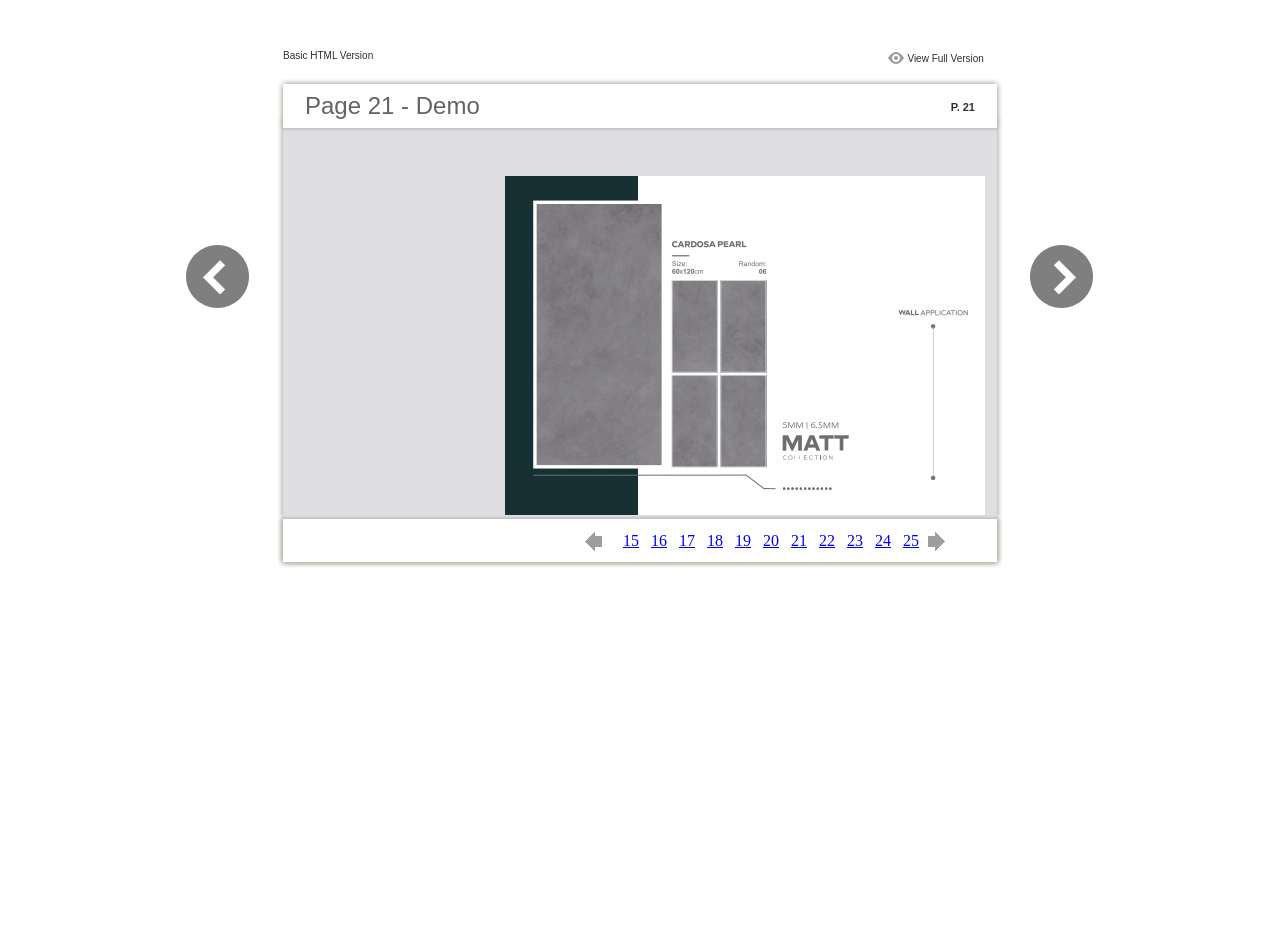
<file: plushkraft_tiles/files/basic-html/page21.html>
<html xmlns="http://www.w3.org/1999/xhtml"><head>
        <meta http-equiv="Content-Type" content="text/html; charset=utf-8">
        <meta name="description" content="${meta.description}">
        <meta name="keywords" content="${meta.keywords}">
        <title>Page 21 - Demo</title>
<style type="text/css">
body {
	margin-left: 0px;
	margin-top: 0px;
	margin-right: 0px;
	margin-bottom: 0px;
}
  
#container {margin:50px auto;padding:0px;width:910px;}
#left-button{ width:90px; height:100%;float:left }
#middle{ width:730px; margin:0px; float: left;}
#right-button{ width:90px; float:left;}
html, body, div, ul, li, dl, dt, dd, h1, h2, h3, h4, h5, h6, form, input, dd,select, button, textarea, iframe, table, th, td { margin: 0; padding: 0; }
img { border: 0 none; display:block;}
span,ul,li,image{ padding:0px; margin:0px; list-style:none;}
#top-title{ width:714px; margin-bottom:10px; float:left; padding:0px 8px}
#top-title2{ width:320px;  float:right;}
#content{ width: 730px; float:left;}
#content-top{ width:730px; background-image:url(images/top_bg.jpg); height:56px; background-repeat:no-repeat; float:left;}
#content-top1{ width:70%; padding:16px 0px 0px 30px; font-family:Arial, Helvetica, sans-serif; font-size:24px; color:#636363;float:left;}
#content-top2{ width:60px; float:right; padding:25px 30px 0px 0px;font-family:Arial, Helvetica, sans-serif; font-size:11px; color:#2f2f2f; font-weight:bold; text-align:right}
#content-middle{ width:730px; background-image:url(images/middle_bg.jpg); background-repeat:repeat-y;float:left;}
#content-middle1{ width:475px; padding:25px 0px 25px 35px; font-family:Arial, Helvetica, sans-serif; font-size:12px; color:#636363; line-height:150%;float:left;}
#content-middle2{  padding:7px; float:right; margin:25px 35px 0px 0px; border:solid 1px #c8c8c9; background-color:#FFF; text-align:center}
#content-bottom{ width:730px; background-image:url(images/bottom_bg.jpg); background-repeat:no-repeat; height:58px;float:left;}
#content-bottom2{ width:110px; height:42px; margin:0px auto; padding-top:4px;}
#input{ width:58px; height:20px; background-color:#FFF; border:solid 1px #dfdfe0; color:#636363; text-align:center; font-size:11px;}
.font1{ font-family:Arial, Helvetica, sans-serif; font-size:10px; color:#2f2f2f;}
.font1 a:link{
	text-decoration: none;
    color:#2f2f2f;

}
.font1 a:visited{
	text-decoration: none;
    color:#2f2f2f;
	
}
.font1 a:hover{
	color: #2f2f2f;
	text-decoration: underline;
}

.text-container {
padding: 20px;
color: #333;
margin-top: 24px;
line-height: 22px;
border-top-left-radius: 3px;
border-top-right-radius: 3px;
}

.use-as-video {
float: right;
padding-left: 20px;
}
.cc-float-fix:before, .cc-float-fix:after {
content: "";
line-height: 0;
height: 0;
width: 0;
display: block;
visibility: hidden;
}
.use-as-video-img {
cursor: pointer;
position: relative;
width: 320px;
height: 180px;
}
.use-as-video-title {
font-size: 15px;
font-weight: bold;
color: #000000;
padding-bottom: 5px;
}


</style>
<script type="text/javascript">
function MM_preloadImages() { //v3.0
  var d=document; if(d.images){ if(!d.MM_p) d.MM_p=new Array();
    var i,j=d.MM_p.length,a=MM_preloadImages.arguments; for(i=0; i<a.length; i++)
    if (a[i].indexOf("#")!=0){ d.MM_p[j]=new Image; d.MM_p[j++].src=a[i];}}
}

function MM_swapImgRestore() { //v3.0
  var i,x,a=document.MM_sr; for(i=0;a&&i<a.length&&(x=a[i])&&x.oSrc;i++) x.src=x.oSrc;
}

function MM_findObj(n, d) { //v4.01
  var p,i,x;  if(!d) d=document; if((p=n.indexOf("?"))>0&&parent.frames.length) {
    d=parent.frames[n.substring(p+1)].document; n=n.substring(0,p);}
  if(!(x=d[n])&&d.all) x=d.all[n]; for (i=0;!x&&i<d.forms.length;i++) x=d.forms[i][n];
  for(i=0;!x&&d.layers&&i<d.layers.length;i++) x=MM_findObj(n,d.layers[i].document);
  if(!x && d.getElementById) x=d.getElementById(n); return x;
}

function MM_swapImage() { //v3.0
  var i,j=0,x,a=MM_swapImage.arguments; document.MM_sr=new Array; for(i=0;i<(a.length-2);i+=3)
   if ((x=MM_findObj(a[i]))!=null){document.MM_sr[j++]=x; if(!x.oSrc) x.oSrc=x.src; x.src=a[i+2];}
}
</script>
</head>

<body onload="MM_preloadImages('images/next2.png','images/previous2.png')">
<div id="container">
<div id="left-button">
  <p>&nbsp;</p>
  <p>&nbsp;</p>
  <p>&nbsp;</p>
  <p>&nbsp;</p>
  <p>&nbsp;</p>
  <p><a href="page20.html"><img src="images/previous_big.png" width="90" height="80" /></a></p>
</div>
<div id="middle">
  <div id="top-title"><span class="font1">Basic HTML Version</span>
    <div id="top-title2">
      <table width="100%" border="0" align="right" cellpadding="0" cellspacing="0">
        <tr>
        	<td width="66%"> </td>
          <td width="35%" style="display:none" align="right"><img src="images/content.png" width="19" height="16" /></td>
          <td width="31%" style="display:none" class="font1"><a href="${body.tocURL}">Table of Contents</a></td>
          <td width="6%"><img src="images/view.png" width="19" height="16" /></td>
          <td width="28%" class="font1"><a href="../../index.html#p=21">View Full Version</a></td>
        </tr>
      </table>
    </div>
  </div>
  <div id="content">
     <div id="content-top">
        <div id="content-top1">Page 21 - Demo</div>
        <div id="content-top2">P. 21</div>
     </div>
     <div id="content-middle">
      <div class="text-container">
          <div class="use-as-video cc-float-fix">
            <a style="text-decoration: none;" href="../../index.html#p=21"><img src="../thumb/21.jpg" /></a>
          </div>
          <p class="use-as-video-title"></p>
          <pre style="word-break:break-all;"><code><p class="use-as-video-title"></p>
                                <pre style="white-space:pre-line"><code>
                                    
                                </code></pre></code></pre>
     	</div>
    
     </div>
     <div id="content-bottom">
       <div id="content-bottom2">
         <table width="110" border="0" cellspacing="0" cellpadding="0">
           <tr>
             <td width="22%" height="44"><a href="page20.html"><img src="images/previous.png" width="26" height="19" id="Image2" onmouseover="MM_swapImage('Image2','','images/previous2.png',1)" onmouseout="MM_swapImgRestore()" /></a></td>
             <td width="43%">
             	&nbsp;&nbsp;&nbsp;<a href="page15.html">15</a>&nbsp;&nbsp;&nbsp;<a href="page16.html">16</a>&nbsp;&nbsp;&nbsp;<a href="page17.html">17</a>&nbsp;&nbsp;&nbsp;<a href="page18.html">18</a>&nbsp;&nbsp;&nbsp;<a href="page19.html">19</a>&nbsp;&nbsp;&nbsp;<a href="page20.html">20</a>&nbsp;&nbsp;&nbsp;<a href="page21.html">21</a>&nbsp;&nbsp;&nbsp;<a href="page22.html">22</a>&nbsp;&nbsp;&nbsp;<a href="page23.html">23</a>&nbsp;&nbsp;&nbsp;<a href="page24.html">24</a>&nbsp;&nbsp;&nbsp;<a href="page25.html">25</a>
             </td>
             <td width="35%"><a href="page22.html"><img src="images/next.png" width="26" height="19" id="Image1" onmouseover="MM_swapImage('Image1','','images/next2.png',1)" onmouseout="MM_swapImgRestore()" /></a></td>
           </tr>
         </table>
       </div>
     </div>
  </div>
</div>
<div id="right-button">
  <p>&nbsp;</p>
  <p>&nbsp;</p>
  <p>&nbsp;</p>
  <p>&nbsp;</p>
  <p>&nbsp;</p>
  <p><a href="page22.html"><img src="images/next_big.png" width="90" height="80" /></a></p>
</div>


</div>
</body>
</html>
</file>
<file: plushkraft_tiles/style/style.css>
﻿ *{-webkit-box-sizing:content-box;-moz-box-sizing:content-box;box-sizing:content-box;}*:before,*:after{-webkit-box-sizing:content-box;-moz-box-sizing:content-box;box-sizing:content-box;}select{-webkit-box-sizing:border-box;-moz-box-sizing:border-box;box-sizing:border-box;}html{scroll-behavior:smooth;}html{width:100%;height:100%;left:0;top:0;margin:0;padding:0;position:fixed;}body{position:fixed;overflow:hidden!important;width:100%;height:100%;margin:0;padding:0!important;-ms-transform:translate(0);border:0;left:0;top:0;-webkit-user-select:none;-moz-user-select:none;-ms-user-select:none;user-select:none;}.tmpContainer{position:fixed;width:100%;height:100%;bottom:0;top:0;left:0;display:block;z-index:-1;}.bookContainer{position:absolute;width:100%;height:100%;z-index:2;top:0;left:0;display:block;overflow:hidden;}img{-webkit-user-drag:none;}p{margin:0;padding:0;}input{outline:none;}textarea{outline:none;}ul,ol,li{list-style-type:none;margin:0;padding:0;}h1,h1,h2,h3,h4,h5,h6{font-weight:normal;}i,u{font-style:normal;text-decoration:none;}.bookShadow{position:absolute;top:0;-webkit-box-shadow:0 0 5px rgba(40,40,40,0.7);-moz-box-shadow:0 0 5px rgba(40,40,40,0.7);-o-box-shadow:0 0 5px rgba(40,40,40,0.7);-ms-box-shadow:0 0 5px rgba(40,40,40,0.7);box-shadow:0 0 5px rgba(40,40,40,0.7);}.bookShadow-vertical{position:absolute;left:0;-webkit-box-shadow:0 0 5px rgba(40,40,40,0.7);-moz-box-shadow:0 0 5px rgba(40,40,40,0.7);-o-box-shadow:0 0 5px rgba(40,40,40,0.7);-ms-box-shadow:0 0 5px rgba(40,40,40,0.7);box-shadow:0 0 5px rgba(40,40,40,0.7);}@media all and(max-width:400px){.bookShadow{position:absolute;top:0;-webkit-box-shadow:0 0 5px rgba(40,40,40,0.7);-moz-box-shadow:0 0 5px rgba(40,40,40,0.7);-o-box-shadow:0 0 5px rgba(40,40,40,0.7);-ms-box-shadow:0 0 5px rgba(40,40,40,0.7);box-shadow:0 0 5px rgba(40,40,40,0.7);}}@media all and(max-height:400px){.bookShadow{position:absolute;top:0;-webkit-box-shadow:0 0 5px rgba(40,40,40,0.7);-moz-box-shadow:0 0 5px rgba(40,40,40,0.7);-o-box-shadow:0 0 5px rgba(40,40,40,0.7);-ms-box-shadow:0 0 5px rgba(40,40,40,0.7);box-shadow:0 0 5px rgba(40,40,40,0.7);}}.singleWidth{width:50%;height:100%;}.doubleWidth{width:100%;height:100%;}.singleHeight{width:100%;height:50%;}.doubleHeight{width:100%;height:100%;}.zoomBook{position:absolute;}.zoomPage{position:absolute;top:0;left:0;width:800px;height:600px;}.zoomSide{position:absolute;top:0;left:0;width:800px;height:600px;}.bookStage{top:0;left:0;display:block;overflow:hidden;}.image{width:640px;height:920px;top:1px;left:1px;}.sideContent{position:absolute;-webkit-transform-origin:0;-moz-transform-origin:0;-ms-transform-origin:0;-o-transform-origin:0;background-color:white;}.boxShadow{-webkit-box-shadow:0 0 3px rgba(40,40,40,0.2);-moz-box-shadow:0 0 3px rgba(40,40,40,0.2);-ms-box-shadow:0 0 3px rgba(40,40,40,0.2);box-shadow:0 0 3px rgba(40,40,40,0.2);}.miniFullscreen{z-index:1000;height:30px;line-height:30px;background:#000;border-radius:18px;left:50%;transform:translate(-50%,0);position:absolute;color:#fff;vertical-align:middle;text-align:center;cursor:pointer;font-family:'Tahoma','sans-serif','Arial';font-size:12px;padding:3px 20px;opacity:.7;white-space:nowrap;}.miniFullscreen:hover{opacity:.7;}.sideBackground{position:inherit;top:0;left:0;width:320px;height:460px;}.kong{position:absolute;top:0;left:0;z-index:1;}.catalogLeftShadow{position:absolute;top:0;right:0;height:100%;z-index:5;pointer-events:none;-webkit-transform:translate3d(0,0,0);filter:progid:DXImageTransform.Microsoft.Gradient(GradientType=1,EndColorStr='#cc3f3f3f',StartColorStr='#007b7b7b');background-image:linear-gradient(right,rgba(60,60,60,0.4) 0,rgba(50,50,50,0.1) 54%,rgba(200,200,200,0) 100%);background-image:-o-linear-gradient(right,rgba(60,60,60,0.4) 0,rgba(50,50,50,0.1) 54%,rgba(200,200,200,0) 100%);background-image:-moz-linear-gradient(right,rgba(60,60,60,0.4) 0,rgba(50,50,50,0.1) 54%,rgba(200,200,200,0) 100%);background-image:-webkit-linear-gradient(right,rgba(60,60,60,0.4) 0,rgba(50,50,50,0.1) 54%,rgba(200,200,200,0) 100%);background-image:-ms-linear-gradient(right,rgba(60,60,60,0.4) 0,rgba(50,50,50,0.1) 54%,rgba(200,200,200,0) 100%);}.catalogRightShadow{position:absolute;top:0;left:0;height:100%;z-index:5;pointer-events:none;-webkit-transform:translate3d(0,0,0);background-image:linear-gradient(left,rgba(53,53,53,0.5) 0,rgba(53,53,53,0.2) 40%,rgba(53,53,53,0.1) 60%,rgba(200,200,200,0) 100%);background-image:-webkit-linear-gradient(left,rgba(53,53,53,0.5) 0,rgba(53,53,53,0.2) 40%,rgba(53,53,53,0.1) 60%,rgba(200,200,200,0) 100%);background-image:-moz-linear-gradient(left,rgba(53,53,53,0.5) 0,rgba(53,53,53,0.2) 40%,rgba(53,53,53,0.1) 60%,rgba(200,200,200,0) 100%);background-image:-o-linear-gradient(left,rgba(53,53,53,0.5) 0,rgba(53,53,53,0.2) 40%,rgba(53,53,53,0.1) 60%,rgba(200,200,200,0) 100%);background-image:-ms-linear-gradient(left,rgba(53,53,53,0.5) 0,rgba(53,53,53,0.2) 40%,rgba(53,53,53,0.1) 60%,rgba(200,200,200,0) 100%);filter:progid:DXImageTransform.Microsoft.Gradient(GradientType=1,EndColorStr='#00C8C8C8',StartColorStr='#CC5D5D5D');}.catalogUpShadow{position:absolute;left:0;bottom:0;width:100%;z-index:5;pointer-events:none;-webkit-transform:translate3d(0,0,0);filter:progid:DXImageTransform.Microsoft.Gradient(GradientType=0,EndColorStr='#cc3f3f3f',StartColorStr='#007b7b7b');background-image:linear-gradient(bottom,rgba(60,60,60,0.4) 0,rgba(50,50,50,0.1) 54%,rgba(200,200,200,0) 100%);background-image:-o-linear-gradient(bottom,rgba(60,60,60,0.4) 0,rgba(50,50,50,0.1) 54%,rgba(200,200,200,0) 100%);background-image:-moz-linear-gradient(bottom,rgba(60,60,60,0.4) 0,rgba(50,50,50,0.1) 54%,rgba(200,200,200,0) 100%);background-image:-webkit-linear-gradient(bottom,rgba(60,60,60,0.4) 0,rgba(50,50,50,0.1) 54%,rgba(200,200,200,0) 100%);background-image:-ms-linear-gradient(bottom,rgba(60,60,60,0.4) 0,rgba(50,50,50,0.1) 54%,rgba(200,200,200,0) 100%);}.catalogDownShadow{position:absolute;left:0;top:0;width:100%;z-index:5;pointer-events:none;-webkit-transform:translate3d(0,0,0);background-image:linear-gradient(top,rgba(53,53,53,0.5) 0,rgba(53,53,53,0.2) 40%,rgba(53,53,53,0.1) 60%,rgba(200,200,200,0) 100%);background-image:-webkit-linear-gradient(top,rgba(53,53,53,0.5) 0,rgba(53,53,53,0.2) 40%,rgba(53,53,53,0.1) 60%,rgba(200,200,200,0) 100%);background-image:-moz-linear-gradient(top,rgba(53,53,53,0.5) 0,rgba(53,53,53,0.2) 40%,rgba(53,53,53,0.1) 60%,rgba(200,200,200,0) 100%);background-image:-o-linear-gradient(top,rgba(53,53,53,0.5) 0,rgba(53,53,53,0.2) 40%,rgba(53,53,53,0.1) 60%,rgba(200,200,200,0) 100%);background-image:-ms-linear-gradient(top,rgba(53,53,53,0.5) 0,rgba(53,53,53,0.2) 40%,rgba(53,53,53,0.1) 60%,rgba(200,200,200,0) 100%);filter:progid:DXImageTransform.Microsoft.Gradient(GradientType=0,EndColorStr='#00C8C8C8',StartColorStr='#CC5D5D5D');}.catalog_simple_bar{position:absolute;height:38px;top:5px;left:0;right:0;margin:auto;border-radius:3px;z-index:1000;background:#f6f6f6;-webkit-box-shadow:0 0 5px rgba(40,40,40,0.5);-moz-box-shadow:0 0 5px rgba(40,40,40,0.5);-o-box-shadow:0 0 5px rgba(40,40,40,0.5);-ms-box-shadow:0 0 5px rgba(40,40,40,0.5);box-shadow:0 0 5px rgba(40,40,40,0.5);}.catalog_simple_bar .button:hover{opacity:.8;}.catalog_simple_bar .button{position:absolute;cursor:pointer;top:0;width:38px;height:38px;}.catalog_simple_bar .button div{margin-left:1px;margin-top:1px;width:35px;height:35px;}.catalog_simple_bar .page_num{position:absolute;font-size:16px;color:#bababa;height:38px;line-height:38px;vertical-align:middle;text-align:center;font-family:arial,tahoma,sans-serif;}.catalog_logo{position:absolute;cursor:pointer;z-index:95;}.leftCoverShadow{position:absolute;top:0;right:0;height:100%;width:4px;background-image:linear-gradient(left,rgba(200,200,200,0),rgba(200,200,200,1));background-image:-webkit-gradient(linear,0% 0,100% 0,from(rgba(200,200,200,0)),to(rgba(200,200,200,1)));background-image:-moz-linear-gradient(left,rgba(200,200,200,0),rgba(200,200,200,1));background-image:-o-linear-gradient(left,rgba(200,200,200,0),rgba(200,200,200,1));background-image:-ms-linear-gradient(left,rgba(200,200,200,0),rgba(200,200,200,1));filter:progid:DXImageTransform.Microsoft.Gradient(GradientType=1,StartColorStr='#CC5D5D5D',EndColorStr='#00C8C8C8');}.rightCoverShadow{position:absolute;top:0;left:0;height:100%;width:4px;background-image:linear-gradient(left,rgba(200,200,200,1),rgba(200,200,200,0));background-image:-webkit-gradient(linear,0% 0,100% 0,from(rgba(200,200,200,1)),to(rgba(200,200,200,0)));background-image:-moz-linear-gradient(left,rgba(200,200,200,1),rgba(200,200,200,0));background-image:-o-linear-gradient(left,rgba(200,200,200,1),rgba(200,200,200,0));background-image:-ms-linear-gradient(left,rgba(200,200,200,1),rgba(200,200,200,0));filter:progid:DXImageTransform.Microsoft.Gradient(GradientType=1,StartColorStr='#CC5D5D5D',EndColorStr='#00C8C8C8');}.emboss-left{background-image:-o-linear-gradient(left,rgba(0,0,0,0),rgba(0,0,0,1));background-image:-ms-linear-gradient(left,rgba(0,0,0,0),rgba(0,0,0,1));background-image:-moz-linear-gradient(left,rgba(0,0,0,0),rgba(0,0,0,1));background-image:-webkit-linear-gradient(left,rgba(0,0,0,0),rgba(0,0,0,1));pointer-events:none;}.emboss-right{background-image:-o-linear-gradient(left,rgba(0,0,0,0.5),rgba(0,0,0,0));background-image:-ms-linear-gradient(left,rgba(0,0,0,0.5),rgba(0,0,0,0));background-image:-moz-linear-gradient(left,rgba(0,0,0,0.5),rgba(0,0,0,0));background-image:-webkit-linear-gradient(left,rgba(0,0,0,0.5),rgba(0,0,0,0));pointer-events:none;}.edgeShadow{background-image:linear-gradient(left,rgba(50,50,50,0.5),rgba(230,230,230,0));background-image:-webkit-gradient(linear,0% 0,100% 0,from(rgba(50,50,50,0.5)),to(rgba(230,230,230,0)));background-image:-moz-linear-gradient(left,rgba(50,50,50,0.5),rgba(230,230,230,0));background-image:-o-linear-gradient(left,rgba(50,50,50,0.5),rgba(230,230,230,0));background-image:-ms-linear-gradient(left,rgba(50,50,50,0.5),rgba(230,230,230,0));filter:progid:DXImageTransform.Microsoft.Gradient(GradientType=1,EndColorStr='#007b7b7b',StartColorStr='#cc3f3f3f');width:50%;height:100%;z-index:1000;position:absolute;left:-35%;top:-30%;pointer-events:none;-webkit-transform:rotate(30deg);-moz-transform:rotate(30deg);-ms-transform:rotate(30deg);-o-transform:rotate(30deg);transform:rotate(30deg);}.grayShadow{width:100%;height:100%;position:absolute;z-index:10000;overflow:hidden;pointer-events:none;}.leftPaperCoil2_bg{position:absolute;right:0;width:6px;height:100%;background-image:url(icon/leftCoil2_bg.png);background-repeat:repeat-y;-webkit-transform-origin:0;-moz-transform-origin:0;-ms-transform-origin:0;-o-transform-origin:0;-webkit-transform:translate3d(0px,0px,0px) scale(1);-moz-transform:translate3d(0px,0px,0px) scale(1);-ms-transform:translate3d(0px,0px,0px) scale(1);-o-transform:translate(0px,0px) scale(1);}.rightPaperCoil2_bg{position:absolute;left:0;width:6px;height:100%;background-image:url(icon/rightCoil2_bg.png);background-repeat:repeat-y;-webkit-transform-origin:0;-moz-transform-origin:0;-ms-transform-origin:0;-o-transform-origin:0;-webkit-transform:translate3d(0px,0px,0px) scale(1);-moz-transform:translate3d(0px,0px,0px) scale(1);-ms-transform:translate3d(0px,0px,0px) scale(1);-o-transform:translate(0px,0px) scale(1);}.upPaperCoil2_bg{position:absolute;bottom:0;width:100%;height:6px;background-image:url(icon/upCoil2_bg.png);background-repeat:repeat-x;-webkit-transform-origin:0;-moz-transform-origin:0;-ms-transform-origin:0;-o-transform-origin:0;-webkit-transform:translate3d(0px,0px,0px) scale(1);-moz-transform:translate3d(0px,0px,0px) scale(1);-ms-transform:translate3d(0px,0px,0px) scale(1);-o-transform:translate(0px,0px) scale(1);}.downPaperCoil2_bg{position:absolute;top:0;width:100%;height:6px;background-image:url(icon/downCoil2_bg.png);background-repeat:repeat-x;-webkit-transform-origin:0;-moz-transform-origin:0;-ms-transform-origin:0;-o-transform-origin:0;-webkit-transform:translate3d(0px,0px,0px) scale(1);-moz-transform:translate3d(0px,0px,0px) scale(1);-ms-transform:translate3d(0px,0px,0px) scale(1);-o-transform:translate(0px,0px) scale(1);}.leftPaperCoil2{position:absolute;right:0;width:41px;height:180px;top:0;bottom:0;background-image:url(icon/leftCoil2.png);background-repeat:repeat-y;-webkit-transform-origin:0;-moz-transform-origin:0;-ms-transform-origin:0;-o-transform-origin:0;-webkit-transform:translate3d(0px,0px,0px) scale(1);-moz-transform:translate3d(0px,0px,0px) scale(1);-ms-transform:translate3d(0px,0px,0px) scale(1);-o-transform:translate(0px,0px) scale(1);}.rightPaperCoil2{position:absolute;left:0;width:41px;height:180px;top:0;bottom:0;background-image:url(icon/rightCoil2.png);background-repeat:repeat-y;-webkit-transform-origin:0;-moz-transform-origin:0;-ms-transform-origin:0;-o-transform-origin:0;-webkit-transform:translate3d(0px,0px,0px) scale(1);-moz-transform:translate3d(0px,0px,0px) scale(1);-ms-transform:translate3d(0px,0px,0px) scale(1);-o-transform:translate(0px,0px) scale(1);}.upPaperCoil2{position:absolute;right:0;left:0;width:180px;height:41px;top:auto;bottom:0;background-image:url(icon/upCoil2.png);background-repeat:repeat-x;-webkit-transform-origin:0;-moz-transform-origin:0;-ms-transform-origin:0;-o-transform-origin:0;-webkit-transform:translate3d(0px,0px,0px) scale(1);-moz-transform:translate3d(0px,0px,0px) scale(1);-ms-transform:translate3d(0px,0px,0px) scale(1);-o-transform:translate(0px,0px) scale(1);}.downPaperCoil2{position:absolute;left:0;right:0;width:180px;height:41px;top:0;bottom:auto;background-image:url(icon/downCoil2.png);background-repeat:repeat-x;-webkit-transform-origin:0;-moz-transform-origin:0;-ms-transform-origin:0;-o-transform-origin:0;-webkit-transform:translate3d(0px,0px,0px) scale(1);-moz-transform:translate3d(0px,0px,0px) scale(1);-ms-transform:translate3d(0px,0px,0px) scale(1);-o-transform:translate(0px,0px) scale(1);}.leftPaperCoil_bg{position:absolute;right:0;width:3px;height:100%;background-image:url(icon/leftCoil1_bg.png);background-repeat:repeat-y;}.rightPaperCoil_bg{position:absolute;left:0;width:3px;height:100%;background-image:url(icon/rightCoil1_bg.png);background-repeat:repeat-y;}.upPaperCoil_bg{position:absolute;bottom:0;width:100%;height:3px;background-image:url(icon/upCoil1_bg.png);background-repeat:repeat-x;}.downPaperCoil_bg{position:absolute;top:0;width:100%;height:3px;background-image:url(icon/downCoil1_bg.png);background-repeat:repeat-x;}.leftPaperCoil{position:absolute;right:0;width:41px;height:100%;top:0;bottom:0;margin:auto;background-image:url(icon/leftCoil1.png);background-repeat:repeat-y;}.rightPaperCoil{position:absolute;left:0;width:41px;height:100%;top:0;bottom:0;margin:auto;background-image:url(icon/rightCoil1.png);background-repeat:repeat-y;}.upPaperCoil{position:absolute;bottom:0;left:0;right:0;margin:auto;height:41px;width:100%;background-image:url(icon/upCoil1.png);background-repeat:repeat-x;}.downPaperCoil{position:absolute;top:0;left:0;right:0;margin:auto;height:41px;width:100%;background-image:url(icon/downCoil1.png);background-repeat:repeat-x;}.shadowA{background-image:-webkit-linear-gradient(left,rgba(123,123,123,0.05) 0,rgba(63,63,63,0.4) 93%,rgba(123,123,123,0) 100%);background-image:-moz-linear-gradient(left,rgba(123,123,123,0.05) 0,rgba(63,63,63,0.4) 93%,rgba(123,123,123,0) 100%);background-image:-ms-linear-gradient(left,rgba(123,123,123,0.05) 0,rgba(63,63,63,0.4) 93%,rgba(123,123,123,0) 100%);background-image:-o-linear-gradient(left,rgba(123,123,123,0.05) 0,rgba(63,63,63,0.4) 93%,rgba(123,123,123,0) 100%);background-image:linear-gradient(left,rgba(123,123,123,0.05) 0,rgba(63,63,63,0.4) 93%,rgba(123,123,123,0) 100%);filter:progid:DXImageTransform.Microsoft.Gradient(GradientType=1,EndColorStr='#663f3f3f',StartColorStr='#007b7b7b');position:inherit;top:0;left:0;width:320px;height:460px;}.shadowD{background-image:-webkit-linear-gradient(left,rgba(123,123,123,0) 0,rgba(63,63,63,0.8) 30%,rgba(123,123,123,0) 100%);background-image:-moz-linear-gradient(left,rgba(123,123,123,0) 0,rgba(63,63,63,0.8) 30%,rgba(123,123,123,0) 100%);background-image:-ms-linear-gradient(left,rgba(123,123,123,0) 0,rgba(63,63,63,0.8) 30%,rgba(123,123,123,0) 100%);background-image:-o-linear-gradient(left,rgba(123,123,123,0) 0,rgba(63,63,63,0.8) 30%,rgba(123,123,123,0) 100%);background-image:linear-gradient(left,rgba(123,123,123,0) 0,rgba(63,63,63,0.8) 30%,rgba(123,123,123,0) 100%);filter:progid:DXImageTransform.Microsoft.Gradient(GradientType=1,EndColorStr='#007b7b7b',StartColorStr='#663f3f3f');position:inherit;top:0;left:0;width:320px;height:460px;}.shadowC{background-image:-webkit-linear-gradient(left,rgba(123,123,123,0.1) 0,rgba(63,63,63,0.4) 7%,rgba(123,123,123,0) 100%);background-image:-moz-linear-gradient(left,rgba(123,123,123,0.1) 0,rgba(63,63,63,0.4) 7%,rgba(123,123,123,0) 100%);background-image:-ms-linear-gradient(left,rgba(123,123,123,0.1) 0,rgba(63,63,63,0.4) 7%,rgba(123,123,123,0) 100%);background-image:-o-linear-gradient(left,rgba(123,123,123,0.1) 0,rgba(63,63,63,0.4) 7%,rgba(123,123,123,0) 100%);background-image:linear-gradient(left,rgba(123,123,123,0.1) 0,rgba(63,63,63,0.4) 7%,rgba(123,123,123,0) 100%);filter:progid:DXImageTransform.Microsoft.Gradient(GradientType=1,EndColorStr='#007b7b7b',StartColorStr='#663f3f3f');position:inherit;top:0;left:0;width:320px;height:460px;}.shadowB{background-image:-webkit-linear-gradient(left,rgba(123,123,123,0) 0,rgba(63,63,63,0.8) 70%,rgba(123,123,123,0) 100%);background-image:-moz-linear-gradient(left,rgba(123,123,123,0) 0,rgba(63,63,63,0.8) 70%,rgba(123,123,123,0) 100%);background-image:-ms-linear-gradient(left,rgba(123,123,123,0) 0,rgba(63,63,63,0.8) 70%,rgba(123,123,123,0) 100%);background-image:-o-linear-gradient(left,rgba(123,123,123,0) 0,rgba(63,63,63,0.8) 70%,rgba(123,123,123,0) 100%);background-image:linear-gradient(left,rgba(123,123,123,0) 0,rgba(63,63,63,0.8) 70%,rgba(123,123,123,0) 100%);filter:progid:DXImageTransform.Microsoft.Gradient(GradientType=1,EndColorStr='#63f3f3f',StartColorStr='#007b7b7b');position:inherit;top:0;left:0;width:320px;height:460px;}.shadowMask{position:inherit;top:0;left:0;width:320px;height:460px;overflow:hidden;}.sidePosition{position:absolute;top:0;left:0;width:320px;height:460px;}.pageMask{position:inherit;top:0;left:0;width:320px;height:860px;overflow:hidden;}.loadingOuter{position:absolute;margin:auto;left:0;right:0;top:0;bottom:0;width:100%;height:100%;z-index:5;background-repeat:no-repeat;background-position:center center;}.loadingImage{position:absolute;margin:auto;left:0;right:0;top:0;bottom:0;}.preview-area{width:30px;height:30px;position:absolute;top:0;left:0;bottom:0;right:0;margin:auto;-webkit-user-select:none;-moz-user-select:none;-ms-user-select:none;user-select:none;}.chasing-dots{position:relative;text-align:center;-webkit-animation:rotate 2s infinite linear;animation:rotate 2s infinite linear;height:30px;width:30px;right:0;left:0;z-index:10;display:inline-block;position:relative;-webkit-transition:all .3s ease-in-out 0;transition:all .3s ease-in-out 0;}.chasing-dots .dot1,.chasing-dots .dot2{width:60%;height:60%;display:inline-block;position:absolute;top:0;background-color:#279fcf;border-radius:100%;-webkit-animation:bounce 2s infinite ease-in-out;animation:bounce 2s infinite ease-in-out;}.chasing-dots .dot2{top:auto;bottom:0;-webkit-animation-delay:-1s;animation-delay:-1s;}@-webkit-keyframes bounce{0%,100%{-webkit-transform:scale(0);opacity:0;}50%{-webkit-transform:scale(1);opacity:1;}}@keyframes bounce{0%,100%{transform:scale(0);-webkit-transform:scale(0);opacity:0;}50%{transform:scale(1);-webkit-transform:scale(1);opacity:1;}}@-webkit-keyframes rotate{100%{-webkit-transform:rotate(360deg);}}@keyframes rotate{100%{transform:rotate(360deg);-webkit-transform:rotate(360deg);}}.scrollButton{position:absolute;top:15px;width:40px;height:70px;}.shareBar{position:absolute;width:135px;height:220px;background-color:#888;opacity:.8;overflow:hidden;}.shareButton{position:absolute;width:133px;height:30px;}.shareImg{width:22px;height:22px;}.shareBarImg{width:30px;height:30px;}.moreImg{width:17px;height:17px;margin-top:8px;}.moreButton{position:absolute;width:130px;height:30px;top:3px;}.adsBar{position:absolute;width:200px;height:100px;overflow:hidden;}.bubble{display:inline-block;width:100px;height:100px;-webkit-box-sizing:border-box;-moz-box-sizing:border-box;box-sizing:border-box;border:5px solid #ffb000;-webkit-transition:1s ease;-moz-transition:1s ease;-ms-transition:1s ease;-o-transition:1s ease;transition:1s ease;}.radiotext{border:1px solid;border-radius:5px;}.google{filter:url("data:image/svg+xml;utf8,<svg xmlns='http://www.w3.org/2000/svg'><filter id='grayscale'><feColorMatrix type='matrix' values='0.3333 .3333 .3333 0 0 .3333 .3333 .3333 0 0 .3333 .3333 .3333 0 0 0 0 0 1 0'/></filter></svg>#grayscale");filter:gray;-webkit-filter:grayscale(100%);}.bubble>span{display:block;overflow:hidden;text-indent:-10000px;font-size:1px;width:1px;height:1px;position:absolute;}.bubble:hover{border-width:2px;-webkit-transition-duration:1s;-moz-transition-duration:1s;-ms-transition-duration:1s;-o-transition-duration:1s;transition-duration:1s;}.star{-webkit-mask:url('[data-uri]') no-repeat center center;-ms-mask:url('[data-uri]') no-repeat center center;-o-mask:url('[data-uri]') no-repeat center center;-moz-mask:url('[data-uri]') no-repeat center center;}.heart{-webkit-mask:url('[data-uri]') no-repeat center center;-ms-mask:url('[data-uri]') no-repeat center center;-o-mask:url('[data-uri]') no-repeat center center;-moz-mask:url('[data-uri]') no-repeat center center;}.rect{-webkit-mask:url('[data-uri]') no-repeat center center;-ms-mask:url('[data-uri]') no-repeat center center;-o-mask:url('[data-uri]') no-repeat center center;-moz-mask:url('[data-uri]') no-repeat center center;}.round{-webkit-mask:url([data-uri]) no-repeat center center;-ms-mask:url([data-uri]) no-repeat center center;-o-mask:url([data-uri]) no-repeat center center;-moz-mask:url([data-uri]) no-repeat center center;}.round:hover{-webkit-animation:loop_frames 1s ease infinite;-webkit-animation-direction:alternate;-webkit-mask-size:auto 100%;}.printBar{bottom:0;left:0;right:0;position:absolute;background-color:#000;opacity:.6;height:120px;z-index:100;}.printBG p{padding:18px 0 0 0;}.printBG{position:absolute;bottom:1px;left:0;right:0;height:105px;overflow:hidden;opacity:.9;border-radius:5px;z-index:102;}.printBack{position:absolute;bottom:1px;left:0;right:0;height:105px;overflow:hidden;opacity:.9;background-color:#999;border-radius:5px;z-index:101;}.printBox{position:absolute;}.printBox input[type='radio']{background-color:#bbb000;}.printBox label{display:inline-block;font-family:Arial;font-size:10px;}a:hover{text-decoration:underline;}a{text-decoration:none;color:inherit;}.hint{z-index:101;position:absolute;display:none;left:0;top:0;cursor:default;font-family:Arial;font-size:12px;color:#edaa1d;border:1px solid #505050;border-radius:4px;padding:5px;background-color:rgba(40,40,40,1);box-shadow:1px 1px 2px rgba(96,96,96,0.5);-o-box-shadow:1px 1px 2px rgba(96,96,96,0.5);-moz-box-shadow:1px 2px 2px rgba(96,96,96,0.5);-webkit-box-shadow:1px 1px 2px rgba(96,96,96,0.5);-ms-box-shadow:1px 1px 2px rgba(96,96,96,0.5);}.hint_active{cursor:pointer;}.hint_active:hover{background-color:rgba(60,60,60,1);}.hint_active:active{background-color:rgba(80,80,80,1);}.hintBackground{background-color:#cecece;color:#fcfcfc;border-color:#fcfcfc;border-radius:3px 3px 3px 3px;position:absolute;max-width:120px;max-height:30px;text-align:center;z-index:101;padding-left:5px;padding-right:5px;padding-bottom:5px;padding-top:5px;}.overOption{background:#c8c8c8;color:#fff;cursor:pointer;}.textEllipsis{overflow:hidden;white-space:nowrap;text-overflow:ellipsis;}.backIssuesTitle{background:#fff;border-radius:5px;box-shadow:0 1px 0 rgba(0,0,0,0.2);cursor:pointer;outline:none;-webkit-transition:all .3s ease;-moz-transition:all .3s ease;-ms-transition:all .3s ease;-o-transition:all .3s ease;transition:all .3s ease;}.backIssuesTitle .innerTitle:after{content:'';width:0;height:0;position:absolute;top:50%;right:3px;margin-top:-3px;border-width:6px 6px 0 6px;border-style:solid;border-color:#4cbeff transparent;}.backIssuesTitle .dropdown{background:#fff;border-radius:0 0 5px 5px;border:1px solid rgba(0,0,0,0.2);border-top:none;border-bottom:none;list-style:none;-webkit-transition:all .3s ease;-moz-transition:all .3s ease;-ms-transition:all .3s ease;-o-transition:all .3s ease;transition:all .3s ease;max-height:0;overflow:hidden;}.backIssuesTitle.active{border-radius:5px 5px 0 0;background:#4cbeff;box-shadow:none;border-bottom:none;color:white;}.backIssuesTitle.active .innerTitle:after{border-color:#82d1ff transparent;}.backIssuesTitle.active .dropdown{border-bottom:1px solid rgba(0,0,0,0.2);max-height:99999px;}.backIssuesTitle .dropdown li{display:block;text-decoration:none;color:#333;padding:10px 0;-webkit-transition:all .3s ease;-moz-transition:all .3s ease;-ms-transition:all .3s ease;-o-transition:all .3s ease;transition:all .3s ease;border-bottom:1px solid #e6e8ea;}.backIssuesTitle .dropdown li:hover{color:#57a9d9;}.slider-button{position:absolute;z-index:10;opacity:.4;background:#808080;}.slider-shadow{-webkit-box-shadow:0 0 8px rgba(80,80,80,0.8);-moz-box-shadow:0 0 8px rgba(80,80,80,0.8);-o-box-shadow:0 0 8px rgba(80,80,80,0.8);-ms-box-shadow:0 0 8px rgba(80,80,80,0.8);box-shadow:0 0 8px rgba(80,80,80,0.8);}.slider-action{cursor:pointer;}.view-read{position:absolute;z-index:9;overflow:hidden;}.view-zoom{position:absolute;z-index:9;overflow:visible;}.item-transparent{background:none;-webkit-box-shadow:none;-moz-box-shadow:none;-o-box-shadow:none;box-shadow:none;}.item-enter{background:#383838;-moz-box-shadow:inset 0 0 2px rgba(0,0,0,0.92);-webkit-box-shadow:inset 0 0 2px rgba(0,0,0,0.92);box-shadow:inset 0 0 2px rgba(0,0,0,0.92);-ms-box-shadow:inset 0 0 2px rgba(0,0,0,0.92);-o-box-shadow:inset 0 0 2px rgba(0,0,0,0.92);-webkit-box-shadow:0 1px 1px rgba(255,255,255,0.18);-moz-box-shadow:0 1px 1px rgba(255,255,255,0.18);-o-box-shadow:0 1px 1px rgba(255,255,255,0.18);box-shadow:0 1px 1px rgba(255,255,255,0.18);}.flipHTML5PhotoGallery-BG{position:absolute;left:0;top:0;right:0;bottom:0;background-color:#000;opacity:.5;}.flipHTML5PhotoGallery{position:absolute;width:320px;height:320px;background-color:#fff;border:8px solid #fff;cursor:pointer;}.flipHTML5PhotoGallery-prevBtn,.flipHTML5PhotoGallery-nextBtn{position:absolute;width:32px;height:32px;top:50%;margin-top:-16px;cursor:pointer;background-color:#fff;color:#474747;font-weight:bold;font-family:'HelveticaNeue-Light','Helvetica Neue Light','Helvetica Neue',Helvetica,Arial,'Lucida Grande',sans-serif;font-size:24px;text-align:center;line-height:30px;}.flipHTML5PhotoGallery-thumb{position:absolute;width:100%;height:64px;background-color:rgba(0,0,0,0.5);left:0;bottom:0;top:auto;}.flipHTML5PhotoGallery-thumbView{position:absolute;overflow:hidden;height:100%;}.flipHTML5PhotoGallery-thumbList{position:absolute;height:56px;top:4px;left:0;}.flipHTML5PhotoGallery-thumbTitle{position:absolute;background-color:#000;font-family:'HelveticaNeue-Light','Helvetica Neue Light','Helvetica Neue',Helvetica,Arial,'Lucida Grande',sans-serif;color:#fff;height:24px;line-height:24px;font-size:14px;font-weight:bold;padding:0 10px;}.flipHTML5PhotoGallery-thumbTitle:after{content:'';width:0;height:0;position:absolute;top:100%;left:6px;border-width:11px 7px 0 7px;border-style:solid;border-color:#000 transparent;}.flipHTML5PhotoThumb,.flipHTML5PhotoThumbBG{-webkit-transition:all .6s ease;-moz-transition:all .6s ease;-ms-transition:all .6s ease;-o-transition:all .6s ease;transition:all .6s ease;}.flipHTML5VideoGallery-BG{position:absolute;left:0;top:0;right:0;bottom:0;background-color:#000;opacity:.5;}.flipHTML5VideoGallery{position:absolute;width:866px;height:422px;left:50%;margin-left:-433px;top:50%;margin-top:-211px;border:4px solid rgba(252,251,249,0.5);border-radius:4px;}.flipHTML5VideoGallery-videoDiv{position:absolute;width:504px;height:370px;left:17px;top:6px;background-color:#000;}.flipHTML5VideoGallery-videoListDiv{position:absolute;width:320px;height:370px;left:auto;right:17px;top:6px;background-color:#fff;box-shadow:0 0 1px #494949;}.flipHTML5VideoGallery-eachVideo{background:-webkit-linear-gradient(top,#f0f0f0,#d6d6d6);background:-moz-linear-gradient(top,#f0f0f0,#d6d6d6);background:-o-linear-gradient(top,#f0f0f0,#d6d6d6);background:linear-gradient(top,#f0f0f0,#d6d6d6);background-color:#d3cdcd;box-shadow:0 0 1px #000;}.flipHTML5VideoGallery-eachVideo:hover{background:#949494;}.flipHTML5VideoGallery-eachVideoDes{position:absolute;padding:6px 8px 0 8px;width:224px;height:5em;overflow:hidden;font-family:'HelveticaNeue-Light','Helvetica Neue Light','Helvetica Neue',Helvetica,Arial,'Lucida Grande',sans-serif;font-size:11px;color:#1a1a1a;font-weight:bold;}.flipHTML5VideoGallery-videoTitle{position:absolute;left:17px;bottom:0;width:500px;height:30px;font-family:'HelveticaNeue-Light','Helvetica Neue Light','Helvetica Neue',Helvetica,Arial,'Lucida Grande',sans-serif;font-size:16px;color:#fff;vertical-align:middle;line-height:30px;font-weight:bold;}.flipHTML5VideoGallery-closeTitle,.flipHTML5PhotoGallery-closeTitle{position:absolute;background-color:#000;color:#fff;font-weight:bold;font-size:13px;font-family:'HelveticaNeue-Light','Helvetica Neue Light','Helvetica Neue',Helvetica,Arial,'Lucida Grande',sans-serif;z-index:8;height:15px;line-height:15px;padding:0 4px;}.flipHTML5Loading{background-image:url(icon/progress.gif);background-position:center center;background-repeat:no-repeat no-repeat;background-repeat:no-repeat;}.noteCookie-note,.flipHTML5Signature,.flipHTML5BookMark{margin-left:-200px;position:absolute;overflow:hidden;width:500px;height:auto;left:50%;top:50px;border:4px solid rgba(252,251,249,0.5);border-radius:4px;z-index:9999;}.flipHTML5Signature-title,.noteCookie-noteTitle,.flipHTML5BookMark-top{position:relative;overflow:hidden;left:0;top:0;width:100%;height:34px;background-color:#373737;}.flipHTML5Signature-titleText,.noteCookie-noteTitle-text,.flipHTML5BookMark-topText{position:absolute;left:0;top:0;height:100%;width:280px;color:#fff;font-size:16px;font-weight:bold;text-shadow:0 -1px 1px rgba(19,28,0,0.35);font-family:'HelveticaNeue-Light','Helvetica Neue Light','Helvetica Neue',Helvetica,Arial,'Lucida Grande',sans-serif;line-height:34px;vertical-align:middle;text-indent:8px;}.noteCookie-noteTitle-closeBtn,.noteCookie-noteTitle-showBtn,.flipHTML5BookMark-topShrink,.flipHTML5BookMark-topClose{position:absolute;width:24px;height:24px;top:5px;cursor:pointer;color:#fff;z-index:2;}.flipHTML5BookMark-bottom,.noteCookie-noteButton{position:relative;width:100%;left:0;background-color:#c7c7c7;overflow:hidden;padding-bottom:6px;-webkit-transition:all .3s ease;-moz-transition:all .3s ease;-ms-transition:all .3s ease;-o-transition:all .3s ease;transition:all .3s ease;}.flipHTML5BookMark-saveText{position:absolute;top:8px;left:18px;width:426px;height:28px;font-size:19px;text-indent:2px;color:#1a1a1a;font-family:'HelveticaNeue-Light','Helvetica Neue Light','Helvetica Neue',Helvetica,Arial,'Lucida Grande',sans-serif;}.flipHTML5BookMark-addLeftMark,.flipHTML5BookMark-addRightMark,.flipHTML5BookMark-removeBookMark{position:absolute;height:28px;line-height:28px;vertical-align:middle;text-align:center;top:52px;cursor:pointer;font-size:12px;font-weight:bold;white-space:nowrap;font-family:'HelveticaNeue-Light','Helvetica Neue Light','Helvetica Neue',Helvetica,Arial,'Lucida Grande',sans-serif;box-shadow:inset 0 1px 0 rgba(255,255,255,0.5),0px 1px 2px rgba(0,0,0,0.2);background:-webkit-gradient(linear,50% 0,50% 100%,color-stop(0%,#e6e5e6),color-stop(100%,#d1d0d1));background:-webkit-linear-gradient(top,#e6e5e6,#d1d0d1);background:-moz-linear-gradient(top,#e6e5e6,#d1d0d1);background:-o-linear-gradient(top,#e6e5e6,#d1d0d1);background:linear-gradient(top,#e6e5e6,#d1d0d1);background-color:#e4e4e4;border:1px solid #8c8d8c;color:#464343;}.flipHTML5BookMark-removeBookMark:hover,.flipHTML5Signature-nuderClose:hover,.flipHTML5Signature-typeEdit-typeDel:hover,.flipHTML5Signature-type-cancel:hover,.noteCookie-noteButton-removeAllBtn:hover,.noteCookie-noteButton-addBtn:hover{background-color:#8c8d8c;background:-webkit-gradient(linear,50% 0,50% 100%,color-stop(0%,#afb0af),color-stop(100%,#7a7b7a));background:-webkit-linear-gradient(top,#afb0af,#7a7b7a);background:-moz-linear-gradient(top,#afb0af,#7a7b7a);background:-o-linear-gradient(top,#afb0af,#7a7b7a);background:linear-gradient(top,#afb0af,#7a7b7a);}.flipHTML5BookMark-removeBookMark:active,.flipHTML5Signature-nuderClose:active,.flipHTML5Signature-typeEdit-typeDel:active,.flipHTML5Signature-type-cancel:active,.noteCookie-noteButton-removeAllBtn:active,.noteCookie-noteButton-addBtn:active{background:#e4e4e4;color:#374f00;-webkit-box-shadow:inset 0 1px 3px rgba(0,0,0,0.3),0px 1px 0 white;-moz-box-shadow:inset 0 1px 3px rgba(0,0,0,0.3),0px 1px 0 white;box-shadow:inset 0 1px 3px rgba(0,0,0,0.3),0px 1px 0 white;text-shadow:0 1px 0 rgba(255,255,255,0.4);}.flipHTML5BookMark-table,.noteCookie-noteTable{position:relative;width:100%;left:0;top:0;margin:0;border:0;padding:0;overflow:hidden;}.flipHTML5BookMark-table-lists,.noteCookie-noteTable-inner{position:relative;width:100%;left:0;top:0;margin:0;border:0;padding:0;}.flipHTML5BookMark-row-th,.noteCookie-noteTable-row-th{position:relative;height:28px;background-color:#373737;line-height:28px;vertical-align:middle;color:#fff;font-family:'HelveticaNeue-Light','Helvetica Neue Light','Helvetica Neue',Helvetica,Arial,'Lucida Grande',sans-serif;font-size:11px;font-weight:bold;}.flipHTML5BookMark-cellLeft-th,.noteCookie-noteTable-cellLeft-th{position:absolute;left:0;width:54px;height:100%;text-indent:6px;overflow:hidden;}.flipHTML5BookMark-cellRight-th,.noteCookie-noteTable-cellRight-th{position:absolute;width:410px;height:100%;left:54px;}.flipHTML5BookMark-table-row:hover,.noteCookie-noteTable-row:hover{background-color:#949494!important;}.flipHTML5BookMark-table-cellLeft,.noteCookie-noteTable-cellLeft{position:absolute;left:0;width:54px;height:100%;text-indent:14px;color:#1a1a1a;line-height:28px;vertical-align:middle;overflow:hidden;font-family:'HelveticaNeue-Light','Helvetica Neue Light','Helvetica Neue',Helvetica,Arial,'Lucida Grande',sans-serif;font-size:11px;}.flipHTML5BookMark-table-cellRight-text,.noteCookie-noteTable-cellRight-text{background-color:transparent;border:0;width:320px;position:absolute;left:0;top:0;height:100%;margin:0;padding:0;line-height:20px;text-indent:8px;color:#1a1a1a;cursor:pointer;font-family:'HelveticaNeue-Light','Helvetica Neue Light','Helvetica Neue',Helvetica,Arial,'Lucida Grande',sans-serif;font-size:11px;}.flipHTML5BookMark-table-cellRight-edit,.flipHTML5BookMark-table-cellRight-cancel,.flipHTML5BookMark-table-cellRight-del,.noteCookie-noteTable-cellRight-del,.noteCookie-noteTable-cellRight-edit{position:absolute;width:24px;height:24px;top:2px;}.flipHTML5BookMark-normal,.flipHTML5Signature-normal{background:-webkit-gradient(linear,50% 0,50% 100%,color-stop(0%,#e6e5e6),color-stop(100%,#d1d0d1));background:-webkit-linear-gradient(top,#e6e5e6,#d1d0d1);background:-moz-linear-gradient(top,#e6e5e6,#d1d0d1);background:-o-linear-gradient(top,#e6e5e6,#d1d0d1);background:linear-gradient(top,#e6e5e6,#d1d0d1);background-color:#e4e4e4;border:1px solid #8c8d8c;color:#464343;}.flipHTML5BookMark-hover,.flipHTML5Signature-hover{background-color:#8c8d8c;background:-webkit-gradient(linear,50% 0,50% 100%,color-stop(0%,#afb0af),color-stop(100%,#7a7b7a));background:-webkit-linear-gradient(top,#afb0af,#7a7b7a);background:-moz-linear-gradient(top,#afb0af,#7a7b7a);background:-o-linear-gradient(top,#afb0af,#7a7b7a);background:linear-gradient(top,#afb0af,#7a7b7a);}.noteCookie-noteButton-top{position:absolute;height:134px;width:464px;top:14px;left:18px;margin:0;padding:0;border:0;box-shadow:inset 1px 1px 0 #a6a6a6,1px 1px 0 #f6f6f6;}.noteCookie-noteButton-inputText{height:80px;position:absolute;width:444px;left:10px;top:11px;margin:0;border:0;padding:0;resize:none;color:#000;text-shadow:0 -1px 1px rgba(19,28,0,0.35);font-family:'HelveticaNeue-Light','Helvetica Neue Light','Helvetica Neue',Helvetica,Arial,'Lucida Grande',sans-serif;font-size:11px;z-index:2;}.noteCookie-noteButton-removeAllBtn,.noteCookie-noteButton-addBtn{position:absolute;text-align:center;line-height:27px;vertical-align:middle;width:79px;height:27px;top:100px;cursor:pointer;font-family:'HelveticaNeue-Light','Helvetica Neue Light','Helvetica Neue',Helvetica,Arial,'Lucida Grande',sans-serif;font-size:12px;background:-webkit-gradient(linear,50% 0,50% 100%,color-stop(0%,#e6e5e6),color-stop(100%,#d1d0d1));background:-webkit-linear-gradient(top,#e6e5e6,#d1d0d1);background:-moz-linear-gradient(top,#e6e5e6,#d1d0d1);background:-o-linear-gradient(top,#e6e5e6,#d1d0d1);background:linear-gradient(top,#e6e5e6,#d1d0d1);background-color:#e4e4e4;border:1px solid #8c8d8c;color:#1a1a1a;-webkit-box-shadow:inset 0 1px 0 rgba(255,255,255,0.5),0px 1px 2px rgba(0,0,0,0.2);-moz-box-shadow:inset 0 1px 0 rgba(255,255,255,0.5),0px 1px 2px rgba(0,0,0,0.2);box-shadow:inset 0 1px 0 rgba(255,255,255,0.5),0px 1px 2px rgba(0,0,0,0.2);z-index:2;}.noteCookie-noteList{position:relative;width:464px;left:18px;top:0;margin:0;border:0;padding:0;z-index:2;}.noteCookie-eachNote{position:absolute;cursor:pointer;width:56px;height:56px;-webkit-user-select:none;-moz-user-select:none;-ms-user-select:none;user-select:none;z-index:2;}.noteCookie-eachNote-img:hover{box-shadow:0 0 2px #fff,0px 0 3px #fff,0px 0 5px #7c7878;z-index:2;}.noteCookie-eachNote-img:active{-webkit-box-shadow:inset 0 1px 3px rgba(0,0,0,0.3),0px 1px 0 #7c7878;-moz-box-shadow:inset 0 1px 3px rgba(0,0,0,0.3),0px 1px 0 #7c7878;box-shadow:inset 0 1px 3px rgba(0,0,0,0.3),0px 1px 0 #7c7878;z-index:2;}.noteCookie-eachNote-textList{position:absolute;width:180px;height:140px;border:1px solid #9c9c9c;border-radius:3px;left:0;top:0;box-shadow:0 1px 3px rgba(0,0,0,0.69),0px 1px 3px #7c7878;z-index:122;}.noteCookie-eachNote-textList-current,.flipHTML5LocalFile-current{z-index:124!important;}.noteCookie-eachNote-textList-topTitle{position:absolute;width:100%;height:15px;left:0;bottom:0;top:auto;line-height:16px;vertical-align:middle;text-indent:5px;color:#1a1a1a;font-family:'HelveticaNeue-Light','Helvetica Neue Light','Helvetica Neue',Helvetica,Arial,'Lucida Grande',sans-serif;font-size:12px;z-index:2;border-top:1px solid #9c9c9c;border-bottom-left-radius:2px;border-bottom-right-radius:2px;}.noteCookie-eachNote-textList-topDel,.noteCookie-eachNote-textList-topClose,.noteCookie-eachNote-textList-topSave{position:absolute;width:18px;height:18px;right:46px;top:1px;cursor:pointer;z-index:2;}.noteCookie-eachNote-textList-text{height:104px;position:absolute;width:100%;left:0;top:0;margin:0;border:0;padding:0;resize:none;text-indent:6px;background-color:#fff4a1;color:#000;text-shadow:0 -1px 1px rgba(19,28,0,0.35);font-family:'HelveticaNeue-Light','Helvetica Neue Light','Helvetica Neue',Helvetica,Arial,'Lucida Grande',sans-serif;font-size:11px;z-index:2;}.noteCookie-eachNote-textList-textDiv-bgNo,.noteCookie-eachNote-textList-textDiv-bgYes{position:absolute;top:60px;width:42px;height:20px;text-align:center;border-radius:4px;font-family:Helvetica;font-size:14px;line-height:20px;color:#1d1c1c;cursor:pointer;-webkit-box-shadow:inset 0 1px 0 rgba(255,255,255,0.5),0px 1px 2px rgba(0,0,0,0.2);-moz-box-shadow:inset 0 1px 0 rgba(255,255,255,0.5),0px 1px 2px rgba(0,0,0,0.2);box-shadow:inset 0 1px 0 rgba(255,255,255,0.5),0px 1px 2px rgba(0,0,0,0.2);z-index:2;}.noteCookie-eachNote-textList-textDiv-bgNo:hover,.noteCookie-eachNote-textList-textDiv-bgYes:hover{background-color:#4d5358;background:-webkit-gradient(linear,50% 0,50% 100%,color-stop(0%,#50535a),color-stop(100%,#474445));background:-webkit-linear-gradient(top,#50535a,#474445);background:-moz-linear-gradient(top,#50535a,#474445);background:-o-linear-gradient(top,#50535a,#474445);background:linear-gradient(top,#50535a,#474445);z-index:2;}.noteCookie-eachNote-textList-textDiv-bgNo:active,.noteCookie-eachNote-textList-textDiv-bgYes:active{background:#adb499;color:#000;-webkit-box-shadow:inset 0 1px 3px rgba(0,0,0,0.3),0px 1px 0 white;-moz-box-shadow:inset 0 1px 3px rgba(0,0,0,0.3),0px 1px 0 white;box-shadow:inset 0 1px 3px rgba(0,0,0,0.3),0px 1px 0 white;text-shadow:0 1px 0 rgba(255,255,255,0.4);z-index:2;}.flipHtml5AnnotationSizeWrap{cursor:all-scroll;z-index:1;left:0;top:0;-webkit-user-select:none;-moz-user-select:none;-ms-user-select:none;user-select:none;display:none;outline:1px dashed #3d3d3d;position:absolute;}.flipHtml5SVGContainer{position:absolute;}.flipHtml5ArrowRightBottom{left:100%;top:100%;right:auto;bottom:auto;}.flipHtml5ArrowLeftBottom{left:auto;top:100%;right:100%;bottom:auto;}.flipHtml5ArrowLeftTop{left:auto;top:auto;right:100%;bottom:100%;}.flipHtml5ArrowRightTop{left:100%;top:auto;right:auto;bottom:100%;}.flipHtml5SizePoint{background-color:#3d3d3d;position:absolute;border:1px solid black;box-shadow:inset 0 1px 1px white;}.flipHtml5SizePoint:hover{box-shadow:inset 0 1px 3px white;}.flipHtml5SizePoint:active{box-shadow:none;}.flipHtml5SizePoint1{cursor:nw-resize;z-index:2;width:6px;height:6px;left:-4px;top:-4px;}.flipHtml5SizePoint2{cursor:n-resize;z-index:3;width:4px;height:4px;margin-left:-3px;left:50%;top:-3px;}.flipHtml5SizePoint3{cursor:ne-resize;z-index:2;width:6px;height:6px;right:-4px;top:-4px;}.flipHtml5SizePoint4{cursor:e-resize;z-index:1;width:4px;height:4px;right:-3px;margin-top:-3px;top:50%;}.flipHtml5SizePoint5{cursor:se-resize;z-index:2;width:6px;height:6px;right:-4px;bottom:-4px;}.flipHtml5SizePoint6{cursor:s-resize;z-index:3;width:4px;height:4px;left:50%;margin-left:-3px;bottom:-3px;}.flipHtml5SizePoint7{cursor:sw-resize;z-index:2;width:6px;height:6px;left:-4px;bottom:-4px;}.flipHtml5SizePoint8{cursor:w-resize;z-index:1;width:4px;height:4px;left:-3px;margin-top:-3px;top:50%;}.fliphtml5AnnotationLineToolsContainer{position:absolute;padding:3px;top:50px;left:40%;z-index:10;-webkit-user-select:none;-moz-user-select:none;-ms-user-select:none;user-select:none;-webkit-user-drag:none;user-drag:none;display:none;background:rgba(77,77,77,0.9);border-radius:5px;border:1px groove #969595;}.flipHtml5AnnotationClickButton,.flipHtml5AnnotationActiveButton{position:relative;width:18px;height:18px;border:1px solid black;left:7px;top:3px;outline:none;margin:0 10px 0 0;display:inline-block;background:#4d4d4d;box-shadow:inset 0 1px 2px rgba(255,255,255,0.61);}.flipHtml5AnnotationClickButton:hover,.flipHtml5AnnotationActiveButton:hover{background-color:#7d7d7d;}.flipHtml5AnnotationClickButton:active,.flipHtml5AnnotationActiveButton-active{position:relative;width:18px;height:18px;border:1px solid black;left:7px;top:3px;margin:0 10px 0 0;display:inline-block;background:rgba(77,77,77,0.9);box-shadow:inset 0 1px 3px rgba(0,0,0,0.61);}.flipHtml5AnnotationButtonImage{position:absolute;width:100%;height:100%;top:0;background:no-repeat 0 0;}.flipHtml5AnnotationColorSelectorWrap{position:absolute;z-index:10000;width:242px;cursor:default;height:205px;background:rgba(41,41,41,0.9);border:1px solid #585858;padding:6px;font-size:14px;text-decoration:none;color:white;font-family:serif;-webkit-user-select:none;-moz-user-select:none;-ms-user-select:none;user-select:none;-webkit-user-drag:none;user-drag:none;}.flipHtml5AnnotationColorSelectorMessage{font-size:14px;font-family:serif;text-align:left;line-height:22px;margin-bottom:5px;width:57px;padding:0 6px;border:0;border-radius:0;box-shadow:none;}.flipHtml5AnnotationOpacity{width:150px;height:1px;text-align:center;line-height:20px;color:white;cursor:pointer;border:1px black;background:#fff;position:relative;display:inline-block;left:10px;}.flipHtml5AnnotationOpacitySpan{position:absolute;top:-24px;left:45px;}.flipHtml5AnnotationOpacityCursor{left:0;width:5px;height:12px;display:inline-block;position:absolute;background:#afaeae;top:-6px;box-shadow:inset 0 1px 1px white;}.flipHtml5AnnotationOpacityCursor:hover{outline:1px solid #17d3d3;}.flipHtml5AnnotationOpacityCursor:active{background-color:white;}.flipHtml5AnnotationColorSelectorBlock{width:18px;height:18px;}.flipHtml5AnnotationColorBar{width:12px;height:3px;position:absolute;z-index:2;background-color:black;bottom:2px;left:3px;}.flipHtml5AnnotationColorSelectorBlock:hover{outline:1px solid #068eb9;}.flipHtml5AnnotationImage-delete{background-image:url(icon/delete.png);}.flipHtml5AnnotationImage-stroke,.flipHtml5AnnotationImage-fill{background-color:white;width:10px;height:10px;margin:3px;position:absolute;z-index:3;border:1px solid black;}.flipHtml5AnnotationSelect{padding:0;width:100px;height:21px;position:relative;top:-2px;left:4px;margin:0 10px 0 0;display:inline-block;text-align:center;font-size:12px;background:#4d4d4d;color:white;border-color:black;box-shadow:inset 0 1px 6px #272727;outline:0;line-height:15px;}.flipHTML5Signature-toolBar-del,.flipHTML5Signature-toolBar-up,.flipHTML5Signature-toolBar-down,.flipHTML5Signature-toolBar-revert,.flipHTML5Signature-toolBar-date{position:absolute;width:22px;height:22px;top:4px;border-radius:2px;cursor:pointer;background:-webkit-gradient(linear,50% 0,50% 100%,color-stop(0%,#3d3d3d),color-stop(100%,#3d3d3d));background:-webkit-linear-gradient(top,#141414,#3d3d3d);background:-moz-linear-gradient(top,#141414,#3d3d3d);background:-o-linear-gradient(top,#141414,#3d3d3d);background:linear-gradient(top,#141414,#3d3d3d);background-color:#3d3d3d;border:1px solid #111010;box-shadow:inset 0 1px 0 rgba(255,255,255,0.34),0px 1px 2px rgba(255,255,255,0.34);}.flipHTML5Signature-toolBar-del:hover,.flipHTML5Signature-toolBar-up:hover,.flipHTML5Signature-toolBar-down:hover,.flipHTML5Signature-toolBar-revert:hover,.flipHTML5Signature-toolBar-date:hover{background-color:#242524;background:-webkit-gradient(linear,50% 0,50% 100%,color-stop(0%,#000),color-stop(100%,#6d706d));background:-webkit-linear-gradient(top,#000,#6d706d);background:-moz-linear-gradient(top,#000,#6d706d);background:-o-linear-gradient(top,#000,#6d706d);background:linear-gradient(top,#000,#6d706d);}.flipHTML5Signature-toolBar-del:active,.flipHTML5Signature-toolBar-up:active,.flipHTML5Signature-toolBar-down:active,.flipHTML5Signature-toolBar-revert:active,.flipHTML5Signature-toolBar-date:active{box-shadow:inset 0 1px 3px rgba(0,0,0,0.38),0px 1px 0 rgba(14,13,13,0.28);}.flipHTML5Signature-eachSignatureImg{-webkit-user-select:none;-moz-user-select:none;-ms-user-select:none;user-select:none;}.flipHTML5Signature-titleClose,.flipHTML5VideoGallery-close{position:absolute;cursor:pointer;border-radius:4px;border-left:1px solid rgba(255,255,255,0.47);border-top:1px solid rgba(255,255,255,0.48);box-shadow:0 1px 0 rgba(255,255,255,0.55),1px 0 0 rgba(255,255,255,0.57),0px 0 4px #000;}.flipHTML5Signature-titleClose:hover,.flipHTML5VideoGallery-close:hover{box-shadow:0 0 0 #000;}.flipHTML5Signature-titleClose:active,.flipHTML5VideoGallery-close:active{box-shadow:inset 0 1px 3px rgba(0,0,0,0.83),0px 1px 0 white;}.flipHTML5Signature-eachDate{position:absolute;width:180px;height:45px;border:1px dashed #2f2f2f;top:-24px;left:26px;line-height:70px;color:#1a1a1a;font-size:16px;font-family:'HelveticaNeue-Light','Helvetica Neue Light','Helvetica Neue',Helvetica,Arial,'Lucida Grande',sans-serif;font-weight:bold;text-indent:10px;}.flipHTML5Signature-nuderMessage{position:absolute;left:10px;top:10px;width:534px;height:36px;border:1px solid #ccc;border-radius:4px;padding-left:6px;word-spacing:4px;color:#1a1a1a;font-size:15px;font-family:'HelveticaNeue-Light','Helvetica Neue Light','Helvetica Neue',Helvetica,Arial,'Lucida Grande',sans-serif;text-indent:8px;box-shadow:0 0 2px #000;}.flipHTML5Signature-typeTitle{position:absolute;left:0;top:0;width:100%;height:24px;background-color:#373737;line-height:24px;vertical-align:middle;text-align:center;color:#fff;font-family:'HelveticaNeue-Light','Helvetica Neue Light','Helvetica Neue',Helvetica,Arial,'Lucida Grande',sans-serif;font-size:15px;font-weight:bold;}.flipHTML5Signature-typeUnder{position:absolute;left:0;top:24px;width:100%;height:110px;background-color:#e0e0e0;}.flipHTML5Signature-typeMid{position:absolute;left:17px;top:8px;width:204px;height:70px;border:1px solid #ccc;background-color:#fafafa;box-shadow:0 0 1px #584f4f;cursor:pointer;text-align:center;font-family:Mistral;color:#000;font-size:13px;vertical-align:bottom;line-height:70px;box-shadow:#a6a6a6 1px 1px 0 inset,#f6f6f6 1px 1px 0;}.flipHTML5Signature-typeEdit-typeDel{height:22px;top:auto;bottom:3px;font-size:14px;font-weight:bold;line-height:22px;text-indent:17px;position:absolute;cursor:pointer;font-family:'HelveticaNeue-Light','Helvetica Neue Light','Helvetica Neue',Helvetica,Arial,'Lucida Grande',sans-serif;background:-webkit-gradient(linear,50% 0,50% 100%,color-stop(0%,#e6e5e6),color-stop(100%,#d1d0d1));background:-webkit-linear-gradient(top,#e6e5e6,#d1d0d1);background:-moz-linear-gradient(top,#e6e5e6,#d1d0d1);background:-o-linear-gradient(top,#e6e5e6,#d1d0d1);background:linear-gradient(top,#e6e5e6,#d1d0d1);background-color:#e4e4e4;border:1px solid #8c8d8c;color:#464343;}.flipHTML5Signature-type-cancel{left:371px;box-shadow:inset 0 1px 0 rgba(255,255,255,0.5),0px 1px 2px rgba(0,0,0,0.2);background:-webkit-gradient(linear,50% 0,50% 100%,color-stop(0%,#e6e5e6),color-stop(100%,#d1d0d1));background:-webkit-linear-gradient(top,#e6e5e6,#d1d0d1);background:-moz-linear-gradient(top,#e6e5e6,#d1d0d1);background:-o-linear-gradient(top,#e6e5e6,#d1d0d1);background:linear-gradient(top,#e6e5e6,#d1d0d1);background-color:#e4e4e4;border:1px solid #8c8d8c;color:#464343;}.flipHTML5Signature-typeBtn{position:absolute;width:84px;height:22px;border:1px solid #8c8d8c;line-height:22px;vertical-align:middle;text-align:center;top:auto;bottom:10px;border-radius:6px;cursor:pointer;font-size:14px;font-weight:bold;font-family:'HelveticaNeue-Light','Helvetica Neue Light','Helvetica Neue',Helvetica,Arial,'Lucida Grande',sans-serif;}.flipHTML5Signature-nuderClose{width:80px;height:27px;left:50%;margin-left:-40px;bottom:11px;top:auto;line-height:27px;font-size:15px;position:absolute;text-align:center;cursor:pointer;vertical-align:middle;font-weight:bold;font-family:'HelveticaNeue-Light','Helvetica Neue Light','Helvetica Neue',Helvetica,Arial,'Lucida Grande',sans-serif;background:-webkit-gradient(linear,50% 0,50% 100%,color-stop(0%,#e6e5e6),color-stop(100%,#d1d0d1));background:-webkit-linear-gradient(top,#e6e5e6,#d1d0d1);background:-moz-linear-gradient(top,#e6e5e6,#d1d0d1);background:-o-linear-gradient(top,#e6e5e6,#d1d0d1);background:linear-gradient(top,#e6e5e6,#d1d0d1);background-color:#e4e4e4;border:1px solid #8c8d8c;color:#464343;}.flipHTML5Signature-drawTypeMid-preview{position:absolute;width:234px;height:60px;background-color:#fff;border:1px solid #ccc;top:15px;left:auto;right:17px;font-family:'HelveticaNeue-Light','Helvetica Neue Light','Helvetica Neue',Helvetica,Arial,'Lucida Grande',sans-serif;font-size:11px;color:#a29696;font-weight:bold;text-indent:4px;box-shadow:#a6a6a6 1px 1px 0 inset,#f6f6f6 1px 1px 0;}.flipHTML5Signature-drawTypeMid-redo,.flipHTML5Signature-drawTypeMid-undo,.flipHTML5Signature-drawTypeMid-clearAll{position:absolute;width:44px;height:22px;border:1px solid #ccc;border-radius:4px;left:80px;top:54px;text-align:center;line-height:22px;font-family:'HelveticaNeue-Light','Helvetica Neue Light','Helvetica Neue',Helvetica,Arial,'Lucida Grande',sans-serif;font-weight:bold;font-size:13px;color:#5f5e5e;cursor:pointer;}.flipHtml5Remark{z-index:2;position:absolute;width:0;height:0;resize:none;outline:2px solid #ffad00;cursor:text;overflow:hidden;border:0;padding:0;margin:0;line-height:normal;}.flipHtml5Highlight{z-index:3;position:absolute;width:0;height:0;resize:none;outline:2px solid #ffad00;overflow:hidden;border:0;padding:0;margin:0;line-height:normal;}.flipHtml5RemarkWrap{position:absolute;padding:0;margin:0;border:8px solid transparent;}.flipHtml5RemarkWrap:focus{outline:1px solid #3181e7;}.flipHtml5SizeWrap{cursor:all-scroll;z-index:1;left:0;top:0;-webkit-user-select:none;-moz-user-select:none;-ms-user-select:none;user-select:none;display:none;min-width:40px;min-height:20px;border:1px dashed #3d3d3d;position:absolute;}.flipHtml5SizePoint{background-color:#3d3d3d;position:absolute;border:1px solid black;box-shadow:inset 0 1px 1px white;}.flipHtml5SizePoint:hover{box-shadow:inset 0 1px 3px white;}.flipHtml5SizePoint:active{box-shadow:none;}.flipHtml5SizePoint1{cursor:nw-resize;width:6px;height:6px;left:-4px;top:-4px;}.flipHtml5SizePoint2{cursor:n-resize;width:4px;height:4px;margin-left:-3px;left:50%;top:-3px;}.flipHtml5SizePoint3{cursor:ne-resize;width:6px;height:6px;right:-4px;top:-4px;}.flipHtml5SizePoint4{cursor:e-resize;width:4px;height:4px;right:-3px;margin-top:-3px;top:50%;}.flipHtml5SizePoint5{cursor:se-resize;width:6px;height:6px;right:-4px;bottom:-4px;}.flipHtml5SizePoint6{cursor:s-resize;width:4px;height:4px;left:50%;margin-left:-3px;bottom:-3px;}.flipHtml5SizePoint7{cursor:sw-resize;width:6px;height:6px;left:-4px;bottom:-4px;}.flipHtml5SizePoint8{cursor:w-resize;width:4px;height:4px;left:-3px;margin-top:-3px;top:50%;}.fliphtml5RemarkToolbarContainer{position:absolute;height:47px;width:420px;z-index:10;padding:5px;display:none;background:rgba(77,77,77,0.9);border-radius:5px;border:1px groove #969595;}.fliphtml5RemarkHighlightToolbarContainer{display:none;left:325;top:70px;z-index:10;position:absolute;height:20px;padding:0;width:57px;}.flipHtml5Remark pre{border:1px solid rgba(0,0,0,0.1);margin-bottom:12px;max-width:100%;overflow:auto;padding:6px;display:inline-block;white-space:pre-wrap;word-wrap:break-word;}.flipHtml5Remark address{font-style:italic;margin-bottom:12px;}.flipHtml5RemarkButton{position:relative;width:18px;height:18px;border:1px solid black;top:1px;outline:none;margin:0 0 0 2px;display:inline-block;background:#4d4d4d;box-shadow:inset 0 1px 2px rgba(255,255,255,0.61);}.flipHtml5RemarkButton:hover{background-color:#7d7d7d;}.flipHtml5RemarkButton:active{box-shadow:inset 0 1px 3px rgba(0,0,0,0.61);}.flipHtml5RemarkButtonImage{position:absolute;width:100%;height:100%;top:0;background:no-repeat 0 0;}.flipHtml5RemarkColorSelectorWrap{position:absolute;z-index:10000;width:242px;cursor:default;height:205px;background:rgba(0,0,0,0.8);border:1px solid #585858;padding:6px;font-size:14px;text-decoration:none;color:white;font-family:serif;}.flipHtml5RemarkColorSelectorMessage{font-size:14px;font-family:serif;text-align:left;line-height:22px;border:1px solid black;margin-bottom:5px;width:57px;padding:0 6px;}.flipHtml5RemarkOpacity{width:150px;height:1px;text-align:center;line-height:20px;color:white;cursor:pointer;border:1px black;background:#fff;position:relative;display:inline-block;left:10px;}.flipHtml5RemarkOpacitySpan{position:absolute;top:-24px;left:45px;}.flipHtml5RemarkOpacityCursor{left:0;width:5px;height:12px;display:inline-block;position:absolute;background:#afaeae;top:-6px;box-shadow:inset 0 1px 1px white;}.flipHtml5RemarkOpacityCursor:hover{outline:1px solid #17d3d3;}.flipHtml5RemarkOpacityCursor:active{background-color:white;}.flipHtml5RemarkColorSelectorBlock{width:18px;height:18px;}.flipHtml5RemarkColorBar{width:16px;height:3px;position:absolute;z-index:2;background-color:black;bottom:1px;left:1px;}.flipHtml5RemarkColorSelectorBlock:hover{outline:1px solid #068eb9;}.flipHtml5RemarkImage-bold{background-image:url(icon/bold.png);}.flipHtml5RemarkImage-strikeThrough{background-image:url(icon/strikethrough.png);}.flipHtml5RemarkImage-undo{background-image:url(icon/undo.png);}.flipHtml5RemarkImage-delete{background-image:url(icon/delete.png);}.flipHtml5RemarkImage-forecolor{background:url(icon/fontcolor.png) 0 2px;}.flipHtml5RemarkImage-redo{background-image:url(icon/redo.png);}.flipHtml5RemarkImage-removeFormat{background-image:url(icon/clear.png);}.flipHtml5RemarkImage-italic{background-image:url(icon/italic.png);}.flipHtml5RemarkImage-underline{background-image:url(icon/underline.png);}.flipHtml5RemarkImage-justifyLeft{background-image:url(icon/justyleft.png);}.flipHtml5RemarkImage-justifyCenter{background-image:url(icon/justycenter.png);}.flipHtml5RemarkImage-justifyRight{background-image:url(icon/justyright.png);}.flipHtml5RemarkImage-insertOrderedList{background-image:url(icon/orderlist.png);}.flipHtml5RemarkImage-insertUnorderedList{background-image:url(icon/unorderlist.png);}.flipHtml5RemarkImage-blockquote{background-image:url(icon/blockquote.png);}.flipHtml5RemarkImage-outdent{background-image:url(icon/oudent.png);}.flipHtml5RemarkImage-indent{background-image:url(icon/indent.png);}.flipHtml5RemarkImage-createLink{background-image:url(icon/hyperlink.png);}.flipHtml5RemarkImage-backcolor{background-color:white;width:10px;height:10px;margin:3px;position:absolute;z-index:3;border:1px solid black;}.flipHtml5RemarkSelect{padding:0;width:100px;height:21px;position:relative;top:2px;left:2px;margin:0 17px 0 0;display:inline-block;text-align:center;font-size:12px;background:#474747;color:white;border-color:black;box-shadow:inset 0 1px 6px #272727;outline:0;line-height:15px;}.flipHtml5RemarkHr{margin:0;padding:0;position:relative;top:0;}.flipHTML5AddFile{-webkit-user-select:none;-moz-user-select:none;-ms-user-select:none;user-select:none;z-index:8;overflow:hidden;}.flipHTML5ZoomFrame{z-index:6;-webkit-user-select:none;-moz-user-select:none;-ms-user-select:none;user-select:none;display:none;border:1px dashed #3d3d3d;position:absolute;}.flipHTML5ZoomFrame .flipHTML5Point{background-color:#0202ff;position:absolute;border:1px solid black;box-shadow:inset 0 1px 1px white;}.flipHTML5ZoomFrame .flipHTML5ZoomPoint0{left:-4px;top:-4px;cursor:nw-resize;width:6px;height:6px;}.flipHTML5ZoomFrame .flipHTML5ZoomPoint1{left:50%;margin-left:-2px;top:-3px;cursor:n-resize;width:4px;height:4px;}.flipHTML5ZoomFrame .flipHTML5ZoomPoint2{right:-4px;top:-4px;cursor:ne-resize;width:6px;height:6px;}.flipHTML5ZoomFrame .flipHTML5ZoomPoint3{right:-3px;top:50%;margin-top:-2px;cursor:e-resize;width:4px;height:4px;}.flipHTML5ZoomFrame .flipHTML5ZoomPoint4{right:-4px;bottom:-4px;cursor:se-resize;width:6px;height:6px;}.flipHTML5ZoomFrame .flipHTML5ZoomPoint5{left:50%;margin-left:-2px;bottom:-3px;cursor:s-resize;width:4px;height:4px;}.flipHTML5ZoomFrame .flipHTML5ZoomPoint6{left:-4px;bottom:-4px;cursor:sw-resize;width:6px;height:6px;}.flipHTML5ZoomFrame .flipHTML5ZoomPoint7{left:-3px;top:50%;margin-top:-2px;cursor:w-resize;width:4px;height:4px;}.flipHTML5LocalFile-toolBar-del,.flipHTML5LocalFile-toolBar-update{position:absolute;width:22px;height:22px;top:4px;border-radius:2px;cursor:pointer;background:-webkit-gradient(linear,50% 0,50% 100%,color-stop(0%,#3d3d3d),color-stop(100%,#3d3d3d));background:-webkit-linear-gradient(top,#141414,#3d3d3d);background:-moz-linear-gradient(top,#141414,#3d3d3d);background:-o-linear-gradient(top,#141414,#3d3d3d);background:linear-gradient(top,#141414,#3d3d3d);background-color:#3d3d3d;border:1px solid #111010;box-shadow:inset 0 1px 0 rgba(255,255,255,0.34),0px 1px 2px rgba(255,255,255,0.34);}.flipHTML5LocalFile-toolBar-del:hover,.flipHTML5LocalFile-toolBar-update:hover{background-color:#242524;background:-webkit-gradient(linear,50% 0,50% 100%,color-stop(0%,#000),color-stop(100%,#6d706d));background:-webkit-linear-gradient(top,#000,#6d706d);background:-moz-linear-gradient(top,#000,#6d706d);background:-o-linear-gradient(top,#000,#6d706d);background:linear-gradient(top,#000,#6d706d);}.flipHTML5LocalFile-toolBar-del:active,.flipHTML5LocalFile-toolBar-update:active{box-shadow:inset 0 1px 3px rgba(0,0,0,0.38),0px 1px 0 rgba(14,13,13,0.28);}.menuTitle{cursor:pointer;overflow:hidden;width:100%;height:50px;font-family:Arial,Tahoma;}.menuTitleIcon{cursor:pointer;position:absolute;top:10px;left:20px;width:32px;height:32px;border-radius:16px;}.menuTitleIcon div{cursor:pointer;position:absolute;top:6px;left:6px;width:20px;height:20px;}.menuTitleCaption{cursor:pointer;position:absolute;left:60px;top:18px;font-size:14px;color:#fff;}.menuTitleState{position:absolute;top:15px;right:20px;width:24px;height:24px;}.dockMenu{text-align:center;z-index:300;display:block;overflow:visible;position:absolute;bottom:10;white-space:nowrap;-webkit-box-reflect:below 1px -webkit-gradient(linear,left top,left bottom,from(transparent),color-stop(0.85,transparent),to(rgba(255,255,255,0.3)));-moz-box-reflect:below 1px -moz-gradient(linear,left top,left bottom,from(transparent),color-stop(0.85,transparent),to(rgba(255,255,255,0.3)));}.dockMenuContent{padding:0;list-style:none;text-align:center;display:inline-block;white-space:nowrap;}.dockMenuItem{display:inline-block;vertical-align:bottom;position:relative;overflow:visible;text-align:center;cursor:pointer;}.dockMenuItemContent{position:absolute;bottom:1px;background:#fff;}.dockMenuItemShadow{-webkit-box-shadow:0 0 5px rgba(40,40,40,0.5);-moz-box-shadow:0 0 5px rgba(40,40,40,0.5);-o-box-shadow:0 0 5px rgba(40,40,40,0.5);-ms-box-shadow:0 0 5px rgba(40,40,40,0.5);box-shadow:0 0 5px rgba(40,40,40,0.5);}.dockMenuItemCaption{line-height:1.3em;text-align:center;width:auto;overflow:visible;font-weight:bold;color:#fff;font-size:80%;padding:4px 12px;opacity:.4;background-color:#000;display:none;margin:0 auto;top:0;border-radius:10px;white-space:nowrap;}.dockMenuItemCaptionAfter{display:none;height:9px;line-height:9px;left:50%;opacity:.4;color:transparent;position:absolute;text-align:center;width:16px;margin-left:-4px;margin-top:-2px;}.flipShotBar{position:absolute;}.flipbutton{position:relative;width:100%;background:rgba(0,0,0,0.6);cursor:pointer;}.flipbutton:hover{background:rgba(0,0,0,0.2);}.flipbutton.upbutton{border-bottom:1px solid #fff;height:20%;}.flipbutton.downbutton{height:80%;}.flipbutton.upbutton.left{border-radius:5px 0 0 0;}.flipbutton.downbutton.left{border-radius:0 0 0 5px;}.flipbutton.upbutton.right{border-radius:0 5px 0 0;}.flipbutton.downbutton.right{border-radius:0 0 5px 0;}.flipbutton img{position:absolute;top:50%;left:50%;margin-top:-10px;margin-left:-10px;}.zoomControlBar{height:40px;position:absolute;z-index:5;display:none;opacity:.3;-moz-transition:all .2s ease-in-out;-webkit-transition:all .2s ease-in-out;-o-transition:all .2s ease-in-out;-ms-transition:all .2s ease-in-out;transition:all .2s ease-in-out;}.zoomControlBar.catalog{width:138px;}.zoomControlBar:hover{opacity:.7;}.zoomControlBar .button{display:inline-block;cursor:pointer;position:relative;width:26px;height:26px;margin-left:15px;margin-top:6px;}.zoomControlBar .button img{margin-left:4px;margin-top:4px;}.zoomControlBar .button:hover{opacity:.8;}.slideShortcut{position:absolute;z-index:101;width:210px;height:40px;background-color:#d0d7df;opacity:.6;-webkit-box-shadow:0 0 5px rgba(40,40,40,0.5);-moz-box-shadow:0 0 5px rgba(40,40,40,0.5);-o-box-shadow:0 0 5px rgba(40,40,40,0.5);-ms-box-shadow:0 0 5px rgba(40,40,40,0.5);box-shadow:0 0 5px rgba(40,40,40,0.5);}.shortcutItem{position:relative;float:left;top:0;width:70px;height:40px;border-width:0;cursor:default;}.shortcurtItemEnter{position:relative;float:left;top:0;width:68px;border-left:1px solid #7297c1;border-right:1px solid #7297c1;height:40px;background-color:#8faccc;cursor:pointer;}.slideToolbar{z-index:5;position:absolute;top:0;left:50%;margin:0 auto;padding:5px;border-radius:0 0 5px 5px;opacity:.7;}.slideToolbar:hover{opacity:1;}.slideToolbar img{width:32px;margin:0 5px;cursor:pointer;}.slideBar{z-index:5;position:absolute;cursor:pointer;width:50px;height:50px;top:50%;opacity:.7;margin-top:-25px;}.passwardPannel{position:absolute;z-index:991;background:#fff;width:90%;left:0;right:0;top:0;bottom:0;height:330px;margin:auto;max-width:400px;border-radius:5px;line-height:50px;vertical-align:middle;text-align:center;font-family:'Arial Black';font-size:20px;}.passwardPannel .icon div{width:100%;height:100%;}.passwardPannel .icon{width:100px;height:100px;left:50%;position:relative;margin:10px 0 10px -50px;}.passwardPannel input{width:82%;height:50px;border-radius:5px;margin-bottom:10px;border-width:0;background:#ebebeb;padding:0 3%;color:#9fa0a3;}.passwardPannel p{margin:0 6% 10px 6%;width:88%;height:50px;border-radius:5px;background:#189bed;color:#fff;cursor:pointer;}.passwardPannel .cancleIn{background:#f4f1f1;border:1px solid #e5e1e1;color:#b6b5b5;}.passwardPannel .passwardResult{color:#f00;position:absolute;bottom:-8px;margin-left:6%;left:0;font-size:10px;}.passwardPannel-background{position:absolute;z-index:990;background:rgba(0,0,0,0.5);width:100%;height:100%;}.passwardPannel .passwardInfo{line-height:20px;background:rgba(0,0,0,0.5);text-align:left;position:absolute;border-radius:5px;color:#fff;padding:12px;font-weight:normal;right:0;bottom:345px;max-width:400px;font-size:12px;font-family:'Arial';height:auto;}.passwardPannel .top{position:absolute;width:0;height:0;line-height:0;border-left:7px solid transparent;border-top:10px solid rgba(0,0,0,0.5);border-right:7px solid transparent;border-bottom:10px solid transparent;bottom:-20px;right:18px;}.passwardPannel .info-icon{position:absolute;right:15px;top:10px;width:20px;height:20px;}.passwardPannel .info-icon .svg{position:absolute;width:20px;height:20px;left:0;top:0;}.passwardPannel .passwardInfo a{text-decoration:underline;}.passwardPannel .promptBox{background:#3f3f3f;text-align:left;position:absolute;border-radius:5px;color:#fff;padding:3%;font-weight:normal;right:6%;bottom:225px;max-width:82%;font-size:12px;font-family:'Arial';height:auto;z-index:2;}.passwardPannel .prompt{line-height:normal;color:#fff;font-size:12px;z-index:5;border-radius:5px;max-height:310px;overflow-y:auto;}.passwardPannel .prompt u{color:#fff;text-decoration:underline;}.passwardPannel .promptBox .arrow{border-top:10px solid #3f3f3f;}.phoneSharePanel{width:100%;height:100%;overflow-y:auto;overflow-x:hidden;-webkit-overflow-scrolling:touch;}.phoneSharePanel .item{padding:10px;border-bottom:1px solid #474747;vertical-align:middle;color:#fff;line-height:50px;height:50px;font-weight:bold;}.phoneSharePanel .item .logo{width:50px;height:50px;display:inline-block;float:left;}.phoneSharePanel .item .logo div{width:50px;height:50px;}.phoneSharePanel .item span{margin-left:20px;float:left;}.sharePanel{display:flex;flex-wrap:wrap;gap:10px;}.sharePanel .share-item{display:inline-block;width:42px;height:42px;cursor:pointer;}.sharePanel .share-item:hover{opacity:.8;}.sharePanel .item{width:30px;height:30px;margin:10px 0 10px 10px;display:inline-block;}.sharePanel .item .logo{width:30px;height:auto;}.ad-box-container{position:absolute;z-index:2000;bottom:25px;left:0;right:0;margin:0 auto;width:100%;display:none;}.ad-box-container .ad-box-image{width:100%;cursor:pointer;float:left;}.ad-box-container .ad-box-cancel{position:absolute;z-index:2;right:0;top:0;cursor:pointer;}.phoneBookmark .scrollBox{width:100%;height:100%;overflow-y:auto;overflow-x:hidden;-webkit-overflow-scrolling:touch;}.phoneBookmark .item{position:relative;width:100%;height:100px;line-height:100px;vertical-align:middle;font-size:15px;color:#aaa;cursor:pointer;}.phoneBookmark .item span{margin:0 10px;float:left;display:inline-block;width:20px;}.phoneBookmark .item img{height:76px;float:left;margin:12px 0;}.phoneBookmark .item .close{position:absolute;cursor:pointer;top:30px;right:10px;width:41px;height:41px;background-position:-402px -429px;background-image:url(phoneIcon/phone_icon.png);background-repeat:no-repeat;}.phoneBookmark .item .close:hover{background-position:-462px -429px;}.miniLogo{width:100px;right:0;bottom:0;opacity:.5;position:absolute;cursor:pointer;z-index:100;}.miniLogo:hover{opacity:1;}.miniTitle{z-index:1000;height:30px;line-height:30px;background:rgba(51,51,51,0.5);border-radius:5px;left:50%;top:0;bottom:0;transform:translate(-50%,0);position:absolute;color:#fff;vertical-align:middle;text-align:center;cursor:pointer;font-family:'Tahoma','sans-serif','Arial';font-size:12px;padding:3px 7px;margin:auto;white-space:nowrap;}.hardCover{position:absolute;z-index:-1;}.hardSide{position:absolute;}.pageSide{overflow:hidden;position:absolute;}.bookSpine{position:absolute;left:50%;overflow:hidden;}.bookSpine .left_shadow{position:absolute;left:0;top:0;height:100%;width:0;}.bookSpine .right_shadow{position:absolute;right:0;top:0;height:100%;width:0;}.bookSpine .shadow{-webkit-box-shadow:0 0 10px 3px #252929;-moz-box-shadow:0 0 10px 3px #252929;-ms-box-shadow:0 0 10px 3px #252929;box-shadow:0 0 10px 3px #252929;}.top_spine{position:absolute;top:0;left:50%;}.botoom_spine{position:absolute;bottom:0;left:50%;}.SlideBook{position:absolute;width:100%;height:100%;top:0;left:0;z-index:2;}.SlideBook .slide_side{width:100%;height:100%;position:absolute;}.SlideBook .slide_pages{position:absolute;}.card-book{position:absolute;width:100%;height:100%;top:0;left:0;z-index:2;perspective:1200px;perspective-origin:center center;transform-style:preserve-3d;clip-path:inset(-100% 0 -100% 0);-webkit-clip-path:inset(-100% 0 -100% 0);}.card-book .card-side{position:absolute;z-index:3;will-change:transform;}.card-book .card-pages{position:absolute;will-change:transform;}.invert-book{position:relative;z-index:3;perspective:1200px;perspective-origin:center center;transform-style:preserve-3d;clip-path:inset(-100% 0 -100% 0);-webkit-clip-path:inset(-100% 0 -100% 0);}.invert-book .invert-side{position:absolute;top:50%;left:50%;transform-style:preserve-3d;transform-origin:center center;transform:translate(-50%,-50%) rotateY(0deg);z-index:5;will-change:transform;-webkit-backface-visibility:hidden;backface-visibility:hidden;}.invert-book .invert-side.side-current-y{transform:translate(-50%,-50%) rotateY(0deg);z-index:6;pointer-events:auto;}.invert-book .invert-side.side-prev-y{transform:translate(-50%,-50%) rotateY(-180deg);z-index:5;pointer-events:none;}.invert-book .invert-side.side-next-y{transform:translate(-50%,-50%) rotateY(180deg);z-index:5;pointer-events:none;}.invert-book .invert-side.side-current-x{transform:translate(-50%,-50%) rotateX(0deg);z-index:6;pointer-events:auto;}.invert-book .invert-side.side-prev-x{transform:translate(-50%,-50%) rotateX(180deg);z-index:5;pointer-events:none;}.invert-book .invert-side.side-next-x{transform:translate(-50%,-50%) rotateX(-180deg);z-index:5;pointer-events:none;}.invert-book .invert-side .invert-pages{-webkit-backface-visibility:hidden;backface-visibility:hidden;}.shoppingCount{position:absolute;top:5px;left:38px;font-size:15px;font-weight:bold;color:#fff;}.menu{position:absolute;width:100%;height:170px;overflow:hidden;z-index:5;bottom:-170px;}.dockMenuContent{position:absolute;bottom:30px;height:140px;left:25px;z-index:1;}.thumbnailItemContent{position:absolute;bottom:0;width:100%;height:30px;text-align:center;line-height:30px;z-index:2;display:inline-block;}.thumbnailItem{position:relative;width:40px;height:20px;display:inline-block;margin-left:4px;cursor:pointer;margin-top:5px;}.thumbnailRect{position:absolute;top:7px;width:40px;height:5px;border-radius:3px;background:#505a60;}.dockButton{width:30px;height:60px;margin-left:10px;bottom:1px;}.dockButton div{width:100%;height:100%;background:#333;opacity:.5;}.dockButton img{left:0;right:0;bottom:0;top:0;margin:auto;position:absolute;}.tipsBox{padding:10px 6px;background-color:#333;opacity:.5;display:none;width:190px;left:0;right:0;top:100px;margin:auto;z-index:110;position:absolute;font-size:15px;color:#f0f0f0;vertical-align:middle;text-align:center;}.tipsBoxShadow{-webkit-box-shadow:0 0 15px rgba(40,40,40,0.6);-moz-box-shadow:0 0 15px rgba(40,40,40,0.6);-ms-box-shadow:0 0 15px rgba(40,40,40,0.6);-o-box-shadow:0 0 15px rgba(40,40,40,0.6);box-shadow:0 0 15px rgba(40,40,40,0.6);}.tipsBoxRadius{-webkit-border-radius:3px;-moz-border-radius:3px;-o-border-radius:3px;border-radius:3px;}.thumbnail_map{position:absolute;z-index:202;display:none;border:5px solid #fff;-webkit-box-shadow:0 0 5px gray;-moz-box-shadow:0 0 5px gray;-o-box-shadow:0 0 5px gray;-ms-box-shadow:0 0 5px gray;box-shadow:0 0 5px gray;background-color:white;}.map_img_left{top:0;left:0;height:98px;position:absolute;border-left:1px solid gray;border-top:1px solid gray;border-bottom:1px solid gray;}.map_img_right{top:0;right:0;height:98px;position:absolute;border-right:1px solid gray;border-top:1px solid gray;border-bottom:1px solid gray;}.map_img_up{top:0;left:0;height:98px;position:absolute;border-left:1px solid gray;border-top:1px solid gray;border-right:1px solid gray;}.map_img_down{bottom:0;left:0;height:98px;position:absolute;border-left:1px solid gray;border-bottom:1px solid gray;border-right:1px solid gray;}.map_cursor{position:absolute;border:2px solid green;background-color:RGBA(250,240,185,0.5);}.text_bubble{position:absolute;z-index:10003;display:none;}.text_bubble_content{position:relative;border-radius:3px;}.text_bubble_text{font-family:'Tahoma','sans-serif','Arial';font-size:12px;font-weight:100;}.text_bubble_arrow{position:absolute;font-size:0;z-index:1;overflow:hidden;}.left_bookmark_bar{position:absolute;overflow:hidden;z-index:1;height:65px;top:-65px;}.left_bookmark_bar.vertical{-webkit-transform-origin:100% 100%;-moz-transform-origin:100% 100%;-ms-transform-origin:100% 100%;-o-transform-origin:100% 100%;transform-origin:100% 100%;-webkit-transform:rotate(-90deg);-moz-transform:rotate(-90deg);-ms-transform:rotate(-90deg);-o-transform:rotate(-90deg);transform:rotate(-90deg);}.right_bookmark_bar{position:absolute;overflow:hidden;z-index:1;height:65px;top:-65px;}.right_bookmark_bar.vertical{-webkit-transform-origin:0 100%;-moz-transform-origin:0 100%;-ms-transform-origin:0 100%;-o-transform-origin:0 100%;transform-origin:0 100%;-webkit-transform:rotate(90deg);-moz-transform:rotate(90deg);-ms-transform:rotate(90deg);-o-transform:rotate(90deg);transform:rotate(90deg);}.up_bookmark_bar{position:absolute;overflow:hidden;z-index:1;height:65px;top:-65px;}.up_bookmark_bar.vertical{-webkit-transform-origin:100% 100%;-moz-transform-origin:100% 100%;-ms-transform-origin:100% 100%;-o-transform-origin:100% 100%;transform-origin:100% 100%;-webkit-transform:rotate(-90deg);-moz-transform:rotate(-90deg);-ms-transform:rotate(-90deg);-o-transform:rotate(-90deg);transform:rotate(-90deg);}.down_bookmark_bar{position:absolute;overflow:hidden;z-index:1;height:65px;left:-100%;bottom:0;top:auto;-webkit-transform-origin:100% 100%;-moz-transform-origin:100% 100%;-ms-transform-origin:100% 100%;-o-transform-origin:100% 100%;transform-origin:100% 100%;-webkit-transform:rotate(-180deg);-moz-transform:rotate(-180deg);-ms-transform:rotate(-180deg);-o-transform:rotate(-180deg);transform:rotate(-180deg);}.down_bookmark_bar.vertical{left:0;-webkit-transform:rotate(90deg);-moz-transform:rotate(90deg);-ms-transform:rotate(90deg);-o-transform:rotate(90deg);transform:rotate(90deg);}.bookmark_item{top:30px;width:auto;min-width:50px;max-width:130px;display:inline-block;height:65px;padding:10px;cursor:pointer;border-radius:3px 3px 0 0;position:absolute;-webkit-box-shadow:1px 0 3px 0 rgba(51,51,51,0.7);-moz-box-shadow:1px 0 3px 0 rgba(51,51,51,0.7);-ms-box-shadow:1px 0 3px 0 rgba(51,51,51,0.7);-o-box-shadow:1px 0 3px 0 rgba(51,51,51,0.7);box-shadow:1px 0 3px 0 rgba(51,51,51,0.7);display:flex;}.bookmark_caption{font-family:'Tahoma','sans-serif','Arial';font-size:12px;text-align:center;color:#eee;overflow-wrap:anywhere;box-sizing:border-box;}.search_loader{box-sizing:border-box;display:flex;flex:0 1 auto;flex-direction:column;flex-grow:1;flex-shrink:0;flex-basis:25%;max-width:25%;height:200px;align-items:center;justify-content:center;margin:auto;top:0;bottom:0;left:0;right:0;position:absolute;}@-webkit-keyframes ball-pulse-sync{33%{-webkit-transform:translateY(10px);transform:translateY(10px);}66%{-webkit-transform:translateY(-10px);transform:translateY(-10px);}100%{-webkit-transform:translateY(0);transform:translateY(0);}}@keyframes ball-pulse-sync{33%{-webkit-transform:translateY(10px);transform:translateY(10px);}66%{-webkit-transform:translateY(-10px);transform:translateY(-10px);}100%{-webkit-transform:translateY(0);transform:translateY(0);}}.ball-pulse-sync>div:nth-child(0){-webkit-animation:ball-pulse-sync .6s 0s infinite ease-in-out;animation:ball-pulse-sync .6s 0s infinite ease-in-out;}.ball-pulse-sync>div:nth-child(1){-webkit-animation:ball-pulse-sync .6s .07s infinite ease-in-out;animation:ball-pulse-sync .6s .07s infinite ease-in-out;}.ball-pulse-sync>div:nth-child(2){-webkit-animation:ball-pulse-sync .6s .14s infinite ease-in-out;animation:ball-pulse-sync .6s .14s infinite ease-in-out;}.ball-pulse-sync>div:nth-child(3){-webkit-animation:ball-pulse-sync .6s .21s infinite ease-in-out;animation:ball-pulse-sync .6s .21s infinite ease-in-out;}.ball-pulse-sync>div{background-color:rgba(51,51,51,0.8);width:10px;height:10px;border-radius:100%;margin:2px;-webkit-animation-fill-mode:both;animation-fill-mode:both;display:inline-block;}.bookInstructions.icon_show{position:absolute;text-align:center;left:9px;top:9px;font-size:33px;width:33px;height:33px;line-height:33px;border-radius:50%;color:#fff;background:#00daff;}.bookInstructions.helpBody{background:#fff;text-align:center;position:absolute;overflow:hidden;box-sizing:border-box;width:100%;height:100%;z-index:10000;}.bookInstructions.hide{visibility:hidden;}.bookInstructions.show{visibility:visible;}.bookInstructions .swiper{position:relative;width:500%;height:100%;transform-style:preserve-3d;font-size:0;perspective:0;-webkit-perspective:0;-o-perspective:0;-moz-perspective:0;-ms-perspective:0;}.bookInstructions .helpImgs{position:relative;z-index:100;width:100%;height:100%;font-size:0;}.bookInstructions .helpPage{position:relative;width:20%;height:100%;display:inline-block;}.bookInstructions .helpPageImg{width:100%;position:absolute;top:10%;margin-top:10px;height:60%;}.bookInstructions .icon_drop{width:44px;height:44px;font-size:44px;cursor:pointer;position:absolute;border-radius:50%;line-height:44px;right:18px;top:18px;color:#fff;background:#7fceff;z-index:100;}.bookInstructions .icon_show{width:33px;height:33px;font-size:33px;cursor:pointer;position:fixed;border-radius:50%;line-height:100%;left:18px;top:18px;color:#fff;background:#7fceff;z-index:100;}.bookInstructions .icon_drop img{width:100%;height:100%;}.bookInstructions .helpBullet>li{background:#aaa;opacity:.5;display:inline-block;cursor:pointer;border-radius:50%;}.bookInstructions .helpBullet>li.icon_active{background:#81d3fb;opacity:1;}.rtl{direction:rtl;}.book_style_choose_container{width:100%;height:100%;position:absolute;z-index:10000;}.book_style_choose_container .book_style_box{display:flex;flex-direction:column;align-items:center;justify-content:center;position:absolute;left:50%;top:50%;transform:translate(-50%,-50%);z-index:10;color:#fff;text-align:center;vertical-align:middle;white-space:nowrap;text-overflow:ellipsis;overflow:hidden;text-shadow:0 0 10px #8c97cb,0 0 20px #8c97cb,0 0 30px #8c97cb;}.book_style_choose_container .book_style_box .title{height:50px;line-height:50px;width:100%;font-size:30px;}.book_style_choose_container .book_style_box .description{height:50px;line-height:50px;width:100%;font-size:20px;}.book_style_choose_container .book_style_box .book_style_model_box{display:flex;justify-content:center;align-items:center;gap:20px;padding-top:20px;}.book_style_choose_container .book_style_box .book_style_model_item{display:flex;justify-content:center;align-items:center;flex-direction:column;width:350px;height:226px;background:#222637;border-radius:12px;cursor:pointer;}.book_style_choose_container .book_style_box .book_style_model_item:hover{background-color:#262b3d;}.book_style_choose_container .book_style_box .book_style_model_item .book_style_model_title{padding:12px 0;font-size:18px;font-weight:bold;text-shadow:none;}.book_style_choose_container .book_style_box .book_style_model_item .book_style_model_description{font-size:14px;color:#7a7d87;text-shadow:none;}.book_style_choose_container .book_style_box .book_style_model_item .book_style_model_img{height:84px;width:146px;}.photogallery{position:absolute;display:none;z-index:10001;left:0;top:0;width:100%;height:100%;background:rgba(0,0,0,0.5);text-align:center;vertical-align:middle;}.photogallery .imgContainer{position:absolute;z-index:1;overflow:hidden;cursor:pointer;border:8px solid #fff;background:#fff;}.photogallery .photoBG{position:absolute;z-index:0;background:rgba(0,0,0,0.5);left:0;top:0;bottom:0;right:0;}.photogallery .close{position:absolute;right:0;top:0;z-index:3;cursor:pointer;}.photogallery .leftBtn{position:absolute;left:-32px;z-index:3;cursor:pointer;}.photogallery .rightBtn{position:absolute;right:-32px;z-index:3;cursor:pointer;}.photogallery .imgContainer>img{position:absolute;cursor:pointer;}.photogallery .thumbContainer{position:absolute;bottom:0;width:100%;height:60px;z-index:1;}.photogallery .thumbBG{position:absolute;z-index:2;top:0;left:0;right:0;bottom:0;background-color:rgba(0,0,0,0.5);display:block;-webkit-transition:all .3s;-o-transition:all .3s;-ms-transition:all .3s;-moz-transition:all .3s;transition:all .3s;}.photogallery .thumbBox{position:absolute;cursor:pointer;width:50px;height:46px;top:4px;border:2px solid #fff;-webkit-transition:all .3s ease-out;-o-transition:all .3s ease-out;-ms-transition:all .3s ease-out;-moz-transition:all .3s ease-out;transition:all .3s ease-out;}.photogallery .thumbBox img{position:absolute;cursor:pointer;}.photogallery .thumbBox:hover{border:2px solid #0f0;}.photogallery .thumbBox.focus{border:2px solid #f00;}.photogallery .thumbBox:hover .thumbBG{z-index:0;}.photogallery .thumbBox.focus .thumbBG{z-index:0;}.language_form{width:100%;height:100%;left:0;vertical-align:middle;font-family:Arial,Tahoma;background:transparent;}.language_form .stage{margin:0;width:100%;height:100%;}.language_form .form_title{display:none;}.language_form .close{display:none;}.language_form .scrollBox{display:flex;flex-direction:column;justify-content:center;height:100%;width:100%;}.language_form .scrollListWrapper{overflow-y:auto;max-height:100%;}.language_form .scrollList{display:flex;flex-direction:column;flex-grow:1;overflow-y:auto;max-height:100%;width:100%;padding:20px 0;}.language_form .scrollBox .item{flex-shrink:0;position:relative;width:100%;height:38px;margin:5px 0;line-height:38px;cursor:pointer;vertical-align:middle;text-align:center;}.language_form .scrollBox .item img{display:none;}.language_form .scrollBox .item .title{width:182px;line-height:34px;font-size:20px;color:#fff;padding:0 3px;position:absolute;margin-left:-91px;left:50%;}.language_form .scrollBox .item.focus .title{border:2px solid #f2947c;}.clip[style]{opacity:0;}.active .clip:not([style]){opacity:0;animation:fadeIn .1s 1s both;}.active .clip[style]{will-change:transform;animation:noTransform 1s both;}@keyframes noTransform{to{opacity:1;transform:translate3d(0,0,0) rotate(0);}}@keyframes fadeIn{from{opacity:0;}to{opacity:1;}}.flip_button_left{position:absolute;cursor:pointer;right:auto;z-index:10;}.flip_button_right{position:absolute;cursor:pointer;left:auto;z-index:10;}.flip_button_first{position:absolute;cursor:pointer;right:auto;z-index:10;opacity:.2;}.flip_button_last{position:absolute;cursor:pointer;left:auto;opacity:.2;z-index:10;}@-webkit-keyframes handSwipeAnimate{0%{opacity:0;-webkit-transform:rotateZ(30deg);transform:rotateZ(30deg);}25%{opacity:1;-webkit-transform:rotateZ(30deg);transform:rotateZ(30deg);}75%{opacity:1;-webkit-transform:rotateZ(-30deg);transform:rotateZ(-30deg);}100%{opacity:0;-webkit-transform:rotateZ(-30deg);transform:rotateZ(-30deg);}}@keyframes handSwipeAnimate{0%{opacity:0;-webkit-transform:rotateZ(30deg);transform:rotateZ(30deg);}25%{opacity:1;-webkit-transform:rotateZ(30deg);transform:rotateZ(30deg);}75%{opacity:1;-webkit-transform:rotateZ(-30deg);transform:rotateZ(-30deg);}100%{opacity:0;-webkit-transform:rotateZ(-30deg);transform:rotateZ(-30deg);}}@-webkit-keyframes handSwipeAnimate_Right{0%{opacity:0;-webkit-transform:rotateZ(-30deg);transform:rotateZ(-30deg);}25%{opacity:1;-webkit-transform:rotateZ(-30deg);transform:rotateZ(-30deg);}75%{opacity:1;-webkit-transform:rotateZ(30deg);transform:rotateZ(30deg);}100%{opacity:0;-webkit-transform:rotateZ(30deg);transform:rotateZ(30deg);}}@keyframes handSwipeAnimate_Right{0%{opacity:0;-webkit-transform:rotateZ(-30deg);transform:rotateZ(-30deg);}25%{opacity:1;-webkit-transform:rotateZ(-30deg);transform:rotateZ(-30deg);}75%{opacity:1;-webkit-transform:rotateZ(30deg);transform:rotateZ(30deg);}100%{opacity:0;-webkit-transform:rotateZ(30deg);transform:rotateZ(30deg);}}.handSwipeHelp_Left{opacity:0;-webkit-transform:rotateZ(30deg);transform:rotateZ(30deg);-webkit-transform-origin:50% 100%;transform-origin:50% 100%;-webkit-animation:handSwipeAnimate 1.5s 1s infinite ease-in-out;animation:handSwipeAnimate 1.5s 1s infinite ease-in-out;}.handSwipeHelp_Right{opacity:0;-webkit-transform:rotateZ(-30deg);transform:rotateZ(-30deg);-webkit-transform-origin:50% 100%;transform-origin:50% 100%;-webkit-animation:handSwipeAnimate_Right 1.5s 1s infinite ease-in-out;animation:handSwipeAnimate_Right 1.5s 1s infinite ease-in-out;}.handSwipeHelp_Right>img{-webkit-transform:rotateY(180deg);transform:rotateY(180deg);}.handSwipeHelp_Top{opacity:0;-webkit-transform:rotateZ(30deg);transform:rotateZ(30deg);-webkit-transform-origin:0 50%;transform-origin:0 50%;-webkit-animation:handSwipeAnimate 1.5s 1s infinite ease-in-out;animation:handSwipeAnimate 1.5s 1s infinite ease-in-out;}.handSwipeHelp_Top>img{-webkit-transform:rotateZ(75deg);transform:rotateZ(75deg);}.textContainer a{color:inherit;}.annotationPanel>.topBox>.annoBtnBox>div{margin-left:3px;border-radius:2px;}.annotationPanel>.topBox>.annoBtnBox>div:hover{background:#d3d3d8;}.annotationPanel>.topBox>.annoBtnBox .anno-split-line{float:left;width:1px;height:12px;margin:13px 5px 11px 9px;background:rgba(0,0,0,0.25);}.anno-noteAdd{cursor:pointer;position:absolute;right:-22px;z-index:1111;top:0;width:18px;height:22px;background:url(./icon/note_page_add.png) top right no-repeat;}.anno-noteAdd:hover{opacity:.85;}.noteBox .note-btn-icon:hover{opacity:.5;}.annotationPanel.mobile>.topBox>.annoBtnBox>div{margin-left:14px;border-radius:2px;}.annotationPanel.mobile>.topBox>.annoBtnBox .anno-split-line{float:left;width:1px;height:25px;margin:14px 5px 0 9px;background:#767676;}.assist-control{position:absolute;bottom:40px;left:23px;width:94px;height:94px;transform:rotate(45deg);-webkit-transform:rotate(45deg);-o-transform:rotate(45deg);-moz-transform:rotate(45deg);-ms-transform:rotate(45deg);}.assist-btn{cursor:pointer;width:40px;height:40px;background-color:rgba(11,11,11,0.35);float:left;margin:3px;text-align:center;line-height:40px;}.assist-btn .assist-icon{-webkit-transform:rotate(-45deg);-o-transform:rotate(-45deg);-moz-transform:rotate(-45deg);-ms-transform:rotate(-45deg);background-position:center center;background-repeat:no-repeat;width:40px;height:40px;float:left;}.assist-play .assist-icon{background-image:url('icon/player-play.png');}.assist-pause .assist-icon{background-image:url('icon/player-pause.png');}.assist-next .assist-icon{background-image:url('icon/NE.png');}.assist-prev .assist-icon{background-image:url('icon/PR.png');}.assist-sound .assist-icon{background-image:url('icon/player-volume-full.png');}.assist-muted .assist-icon{background-image:url('icon/player-volume.png');}.assist-btn:hover{opacity:.8;}.assist-close{position:absolute;right:0;top:0;width:20px;height:20px;opacity:.5;background-color:rgba(11,11,11,0.35);}.assist-close .assist-icon{width:20px;height:20px;background-image:url('icon/close.png');-webkit-transform:rotate(0);-o-transform:rotate(0);-moz-transform:rotate(0);-ms-transform:rotate(0);}.assistantButton{z-index:111;transition:all .3s;position:absolute;right:0;bottom:0;width:42px;height:32px;cursor:pointer;opacity:.5;background:url(./icon/assistant.png) center center no-repeat;background-size:contain;}.assistantButton:hover{opacity:1;}.hover_opacity:hover{opacity:.8;}.hover_background:hover{background:rgba(0,0,0,0.1);}.bookmark_form .item:hover{background:rgba(0,0,0,0.1);}.pctel_form{font-family:Arial;position:absolute;margin:auto;vertical-align:middle;width:200px;}.pctel_form .stage{overflow:hidden;width:100%;position:relative;}.pctel_form .swiper{width:100%;position:relative;left:0;top:0;box-sizing:border-box;-moz-box-sizing:border-box;-webkit-box-sizing:border-box;}.pctel_form .swiper .item{position:relative;font-size:14px;min-height:40px;display:table;border-bottom:1px solid rgba(255,255,255,0.1);}.pctel_form .text_bubble_content{border-radius:0;}.pctel_form .swiper .item .number{width:72px;text-align:center;display:table-cell;padding:4px;vertical-align:middle;}.pctel_form .swiper .item a{display:table-cell;padding:4px;width:112px;text-align:center;vertical-align:middle;}.pctel_form .stageArrow{position:absolute;font-size:0;z-index:1;overflow:hidden;bottom:-3px;}.pictureList_win10{width:150px;height:196px;position:absolute;left:0;}.pictureList_win10 .thumbnail .page{width:100%;height:20px;line-height:20px;}.pictureList_win10 .thumbnail img{vertical-align:middle;width:100%;}.pictureList_win10 .btn{position:absolute;top:0;bottom:0;width:18px;height:18px;cursor:pointer;margin:auto;z-index:3;}.pictureList_win10 .leftBtn{left:0;}.pictureList_win10 .rightBtn{right:0;}.pictureList_win10{left:0;text-align:center;vertical-align:middle;}.pictureList_win10 .thumbnail{width:100%;position:relative;display:inline-block;left:0;top:0;text-align:center;vertical-align:middle;}.pictureList_win10:after{content:'';display:inline-block;height:100%;vertical-align:middle;}.clickToRead{position:absolute;top:50%;left:50%;width:120px;height:auto;margin-left:-70px;margin-top:-20px;color:#fff;background-color:rgba(0,0,0,0.7);cursor:pointer;padding:10px;border-radius:5px;text-align:center;font-size:13px;line-height:20px;z-index:5000;transition:opacity .25s,background-color .25s;transition-delay:.5s,0s;touch-action:pan-y;user-select:none;-webkit-user-drag:none;-webkit-tap-highlight-color:rgba(0,0,0,0);font-weight:500;}.clickToRead:hover{background-color:rgba(0,0,0,0.8);}.calendar_form{z-index:9999;}.calendar_form .head{border-bottom:1px solid rgba(0,0,0,0.04);position:relative;overflow:hidden;width:100%;height:90px;color:#333940;}.calendar_form .title2{top:10px;margin-left:20px;position:relative;padding-left:30px;color:#333940;font-size:16px;height:25px;line-height:25px;vertical-align:middle;font-weight:bold;}.calendar_form .title2 img{position:absolute;width:20px;height:20px;top:2px;left:0;}.calendar_form .close{position:absolute;width:30px;height:30px;top:4px;right:20px;left:auto;}.calendar_form .close img{position:absolute;margin:auto;top:0;bottom:0;right:0;left:0;}.calendar_form .dataButton{position:absolute;width:122px;height:28px;line-height:28px;vertical-align:middle;top:11px;background:#f3f3f3;left:50%;margin-left:-71px;border-radius:37px;font-size:12px;text-align:center;padding-right:20px;cursor:pointer;}.calendar_form .dataButton img{position:absolute;top:11px;right:20px;width:10px;height:5px;}.calendar_form .loading{bottom:0;top:0;position:absolute;left:0;right:0;margin:auto;}.calendar_form .item{border-bottom:1px solid rgba(0,0,0,0.04);padding:10px 20px 10px 20px;height:100px;vertical-align:middle;text-align:left;position:relative;cursor:pointer;}.calendar_form .item .h2{margin-left:100px;color:#333940;font-size:16px;font-weight:bold;white-space:nowrap;text-overflow:ellipsis;overflow:hidden;}.calendar_form .item .time{margin-top:10px;margin-left:100px;line-height:16px;color:#666;font-size:13px;white-space:nowrap;text-overflow:ellipsis;overflow:hidden;}.calendar_form .item .image{width:80px;height:100px;position:absolute;left:20px;top:10px;background-size:contain;background-repeat:no-repeat;background-position:center;}.calendar_form .tips{margin-top:24px;margin-bottom:24px;color:#999;font-size:12px;text-align:center;}.calendar_form .item .tip{margin-top:8px;color:#666;background:#f4f5f7;font-size:10px;text-align:center;width:60px;height:18px;line-height:18px;vertical-align:middle;text-align:center;margin-left:100px;}.calendar_form .search{height:40px;width:100%;position:relative;margin-top:17px;}.calendar_form .calendar_searchBar{width:247px;height:36px;position:absolute;left:16px;}.calendar_form .searchInput{border:1px solid #ddd;padding:10px;width:227px;height:16px;font-size:13px;vertical-align:middle;text-align:left;position:absolute;left:0;top:0;}.calendar_form .searchButton{width:20px;height:20px;position:absolute;right:10px;top:9px;}.calendar_form .searchButton img{width:20px;height:20px;position:absolute;left:0;top:0;}.calendar_form .searchCancleButton{width:20px;height:20px;position:absolute;right:40px;top:9px;display:none;}.calendar_form .searchCancleButton img{width:14px;height:14px;position:absolute;left:3px;top:3px;cursor:pointer;}.calendar_form .dateButton{width:118px;height:36px;line-height:36px;vertical-align:middle;text-align:center;position:absolute;right:19px;background:#363636;color:#fff;font-size:13px;padding-left:20px;}.calendar_form .dateButton input{width:118px;height:36px;line-height:36px;vertical-align:middle;text-align:center;position:absolute;right:0;top:0;border:none;background:#363636;color:#fff;font-size:13px;padding:0;padding-left:20px;cursor:pointer;}.calendar_form .dateButton img{width:16px;height:16px;position:absolute;left:20px;top:10px;}.calendar_form .calendar_empty{width:100%;height:auto;position:relative;margin-top:181px;display:none;}.calendar_form .calendar_empty img{height:130px;position:absolute;left:50%;top:0;transform:translateX(-50%);}.calendar_form .calendar_empty p{text-align:center;color:#666;font-size:14px;top:141px;position:relative;}.calendar_form .jeitem{text-align:center;color:#666;font-size:14px;top:141px;}.calendar_form .dateButton input::-webkit-input-placeholder{color:white;}.calendar_form .dateButton input:-moz-placeholder{color:white;}.calendar_form .dateButton input::-moz-placeholder{color:white;}.calendar_form .dateButton input:-ms-input-placeholder{color:white;}.toolbar_head{position:absolute;width:100px;height:82px;top:70px;left:0;z-index:1000;}.toolbar_head .btn{cursor:pointer;width:48px;display:inline-block;margin-left:20px;position:relative;padding-left:40px;font-size:14px;top:0;height:32px;line-height:32px;vertical-align:middle;background:#fff;}.toolbar_head .btn img{position:absolute;width:15px;height:15px;top:8px;left:20px;}.toolbar_head .btn:hover{opacity:.8;}.message_form{width:310px;height:120px;padding:20px;border-radius:5px;color:#fff;background:#000;vertical-align:middle;}.message_form .content{width:310px;height:120px;position:absolute;top:20px;left:20px;}.message_form .content .title{line-height:30px;font-size:18px;text-align:left;}.message_form .content .btn{cursor:pointer;font-size:14px;border-radius:2px;width:66px;height:26px;line-height:26px;vertical-align:middle;text-align:center;position:absolute;bottom:0;right:0;background-color:rgba(255,255,255,0.2);}.message_form .content .btnCancle{right:80px;}.neat_menu .slider{position:absolute;cursor:pointer;left:50%;top:50%;transform:translate(-50%,-50%);background:hsla(0,0%,100%,0.4);border-radius:4px;border:1px solid rgba(0,0,0,0.2);}.neat_menu .sliderEnter{position:absolute;left:0;top:0;width:0;height:6px;background:#fff;border-radius:4px;}.neat_menu .pointer{width:30px;height:30px;position:absolute;margin-left:-15px;left:0;top:-14px;}.neat_menu .pointer div{border:1px solid rgba(0,0,0,0.2);background:#fff;cursor:pointer;position:absolute;left:7px;top:7px;width:16px;height:16px;border-radius:50%;}.neat_menu .thumbnail{width:74px;height:120px;position:absolute;margin-left:-37px;left:0;top:-140px;z-index:300;background-color:#fff;background-repeat:no-repeat;background-position:center;background-size:contain;display:none;border:1px solid rgba(0,0,0,0.7);}.neat_menu .thumbnail span{width:36px;height:20px;line-height:20px;vertical-align:middle;text-align:center;color:#fff;position:absolute;right:5px;top:5px;border-radius:5px;background:rgba(0,0,0,0.7);}.unSelect{-webkit-user-select:none;-moz-user-select:none;-ms-user-select:none;user-select:none;}.alert-success{min-width:380px;box-sizing:border-box;border-width:1px;border-style:solid;border-color:#ebeef5;color:#5cb85c;position:fixed;left:50%;top:60px;transform:translateX(-50%);background-color:#edf2fc;text-align:center;border-radius:4px;padding:12px 15px;font-size:16px;transition:all .25s;opacity:0;z-index:999999;}.alert-success.phone{min-width:260px;max-width:100%;}.alert-success.error{color:#e67b6d;background-color:#f5cec9;}.alert-success.show{opacity:1;-webkit-transform:translate(-50%,15px);-moz-transform:translate(-50%,15px);-ms-transform:translate(-50%,15px);transform:translate(-50%,15px);}.chatbot-drag{position:absolute;top:0;left:0;width:90%;height:50px;background:transparent;z-index:1;pointer-events:auto;cursor:pointer;}.chatbot-frame{box-sizing:border-box;width:100%;height:100%;border:none;border-radius:12px;background-color:#fff;border:1px solid rgba(0,0,0,0.1);box-shadow:0 0 20px 0 rgba(0,0,0,0.1);position:absolute;z-index:0;}.chatbot-btn{display:flex;align-items:center;justify-content:center;border-radius:50%;box-shadow:0 0 20px 0 rgba(0,0,0,0.1);cursor:pointer;}.download-password-panel{position:absolute;left:0;top:0;width:100%;height:100%;z-index:10001;display:flex;align-items:center;flex-direction:column;justify-content:center;}.download-password-mask{position:absolute;left:0;top:0;width:100%;height:100%;background-color:rgba(0,0,0,0.8);}.download-password-container{z-index:2;display:flex;align-items:center;flex-direction:column;justify-content:center;gap:20px;}.download-password-head{width:100%;color:#fff;font-size:24px;font-weight:700;}.download-password-subTitle{margin-top:4px;font-size:18px;}.download-password-input{box-sizing:border-box;padding:0 10px;width:288px;height:40px;line-height:40px;flex-shrink:0;border-radius:2px;border:1px solid rgba(255,255,255,0.5);background:rgba(255,255,255,0.15);color:#fff;font-size:14px;font-weight:700;}.download-password-confirm{width:288px;height:40px;line-height:40px;flex-shrink:0;border-radius:2px;background:#80bbff;text-align:center;color:#fff;font-size:14px;font-weight:700;cursor:not-allowed;}.download-password-confirm-right{background:#0076fe;cursor:pointer;}.tableofcontent_form .item .page{padding:0 15px;}.topRightBar{z-index:99;position:absolute;right:12px;height:100%;display:flex;align-items:center;gap:8px;}.topRightButton{z-index:99;position:absolute;top:12px;right:12px;display:flex;align-items:center;gap:8px;}.topRightBar .topRightButton{z-index:99;display:flex;align-items:center;gap:8px;position:initial;top:initial;right:initial;}.fbToolBar .topRightButton{top:initial;right:12px;height:100%;}.fbTopBar .topRightButton{top:initial;right:12px;height:100%;}#createButton a{box-sizing:border-box;display:inline-flex;height:32px;padding:4px 10px;justify-content:center;align-items:center;gap:4px;flex-shrink:0;border-radius:4px;background:#0076fe;color:#fff;font-family:'Microsoft YaHei';font-size:13px;font-style:normal;font-weight:400;line-height:16px;cursor:pointer;}#createButton a:hover{text-decoration:none;}#createButton img{width:16px;height:16px;}.access-btn{z-index:98;position:absolute;left:18px;top:60px;cursor:pointer;width:34px;height:34px;border-radius:8px;background:#000;display:flex;justify-content:center;align-items:center;padding:0;border:0;}.access-btn>img{width:26px;height:26px;}.access-box{display:none;box-sizing:border-box;z-index:98;position:absolute;left:60px;top:60px;max-width:491px;width:calc(100% - 60px);max-height:100%;height:calc(100% - 110px);background:#000;flex-direction:column;padding:17px 20px;border-radius:8px;gap:20px;overflow:scroll;color:#fff;}.access-box-active{display:flex;}.access-box-head{display:flex;flex-direction:row;justify-content:space-between;align-items:center;font-size:20px;font-family:Inter,Helvetica;font-weight:600;color:#fff;}.access-head-text{margin:0;font-size:20px;font-weight:600;}.access-close-btn{cursor:pointer;border:0;background:none;}.access-box-content{flex:1 1 1px;font-size:16px;font-family:Inter,Helvetica;font-weight:400;color:#fff;display:flex;flex-direction:column;gap:20px;overflow:hidden;}.access-page-num{margin:0;font-size:20px;font-weight:600;color:#fff;}.access-text-content{display:flex;flex-direction:column;gap:20px;overflow:auto;position:relative;font-size:16px;}.access-text-content p{user-select:text;white-space:pre-line;overflow-wrap:break-word;}.access-box-bottom{display:flex;flex-direction:row;justify-content:space-between;align-items:center;gap:10px;font-size:12px;font-family:Inter,Helvetica;font-weight:500;color:#000;}.access-box-btn{display:flex;justify-content:center;align-items:center;box-sizing:border-box;max-width:112px;width:100%;height:41px;border-radius:6px;background:#fff;cursor:pointer;border:0;}.access-main-head{display:flex;flex-direction:row;justify-content:space-between;align-items:center;}.access-size-btn-box{display:flex;flex-direction:row;gap:10px;}.access-size-btn{display:flex;justify-content:center;align-items:center;width:36px;height:36px;border-radius:8px;background:#fff;cursor:pointer;border:0;padding:0;}.access-btn-inactive{opacity:.5;cursor:not-allowed;}@media screen and(max-width:500px){.access-box{display:flex;position:relative;width:100%;height:100%;left:0;top:0;gap:10px;padding:10px;border-radius:0;transform:translatex(100%);transition:all .3s ease-in-out;}.access-box-active{transform:translatex(0);}.access-box-content{gap:10px;}}.jedatebox{min-width:230px;height:auto;font-family:'PingFangSC-Light','PingFang SC','Segoe UI','Lucida Grande','NotoSansHans-Light','Microsoft YaHei','\5FAE\8F6F\96C5\9ED1',STHeiti,'WenQuanYi Micro Hei',SimSun,sans-serif;font-size:12px;cursor:default;margin:0;padding:0;overflow:hidden;position:relative;border-radius:3px;float:left;}.jedatebox *{margin:0;padding:0;list-style-type:none;-webkit-box-sizing:border-box;-moz-box-sizing:border-box;box-sizing:border-box;font-style:normal;font-family:'PingFangSC-Light','PingFang SC','Segoe UI','Lucida Grande','NotoSansHans-Light','Microsoft YaHei','\5FAE\8F6F\96C5\9ED1',STHeiti,'WenQuanYi Micro Hei',SimSun,sans-serif;}.jedatebox ul,.jedatebox ol,.jedatebox li,.jedatebox dl{list-style-type:none;font-style:normal;font-weight:300;}.jedatebox .yearprev{left:0;background-image:url("[data-uri]");}.jedatebox .monthprev{left:25px;background-image:url("[data-uri]");}.jedatebox .yearnext{right:0;background-image:url("[data-uri]");}.jedatebox .monthnext{right:25px;background-image:url("[data-uri]");}.jedatebox .close{background-image:url("[data-uri]");cursor:pointer;}.jedatebox .jedateym .pndrop{width:14px;height:40px;overflow:hidden;display:inline-block;position:relative;vertical-align:top;background-repeat:no-repeat;background-position:center center;background-image:url("[data-uri]");}.jedatebox .jedateym .prev,.jedatebox .jedateym .next{width:15%;height:40px;float:left;display:block;text-align:center;background-repeat:no-repeat;background-position:center center;}.jedatebox em,.jedatebox i{height:40px;margin:0;padding:0;font-style:normal;display:inline-block;font-size:16px;}.jedatetipscon{color:#333;float:left;overflow:hidden;background-color:#FFFEF4;line-height:22px;padding:6px;border:1px #f7ce39 solid;font-style:normal;font-family:Arial,"\5b8b\4f53",'sans-serif';font-size:12px;font-weight:300;}.jedatetipscon p{padding:0;margin:0;}.jedatetipscon p.red{color:#f00;}.jedatebox .jedate-tips{position:absolute;top:40%;left:50%;width:200px;margin-left:-100px;line-height:20px;padding:15px;text-align:center;font-size:12px;color:#f00;background-color:#FFFEF4;border:1px #f7ce39 solid;}.jedatebox .contime ul::-webkit-scrollbar{height:6px;width:6px;margin-right:5px;background-color:#f5f5f5;transition:all .3s ease-in-out;border-radius:0;}.jedatebox .contime ul::-webkit-scrollbar-track{-webkit-border-radius:0;border-radius:0;}.jedatebox .contime ul::-webkit-scrollbar-thumb{-webkit-border-radius:0;border-radius:0;background:rgba(0,0,0,0.5);}.jedatebox .contime ul::-webkit-scrollbar-thumb:hover{background:rgba(0,0,0,0.6);}.jedatebox .contime ul::-webkit-scrollbar-thumb:active{background:rgba(0,0,0,0.8);}.jedatebox .contime ul::-webkit-scrollbar-thumb:window-inactive{background:rgba(0,0,0,0.4);}.jedatebox .jedate-hmsmask{width:100%;display:block;background-color:rgba(0,0,0,.7);background-color:#fff;position:absolute;top:0;left:0;right:0;bottom:36px;z-index:100;}.jedateblue{background-color:#fff;}.jedateblue ol,.jedateblue ul,.jedateblue li,.jedateblue p,.jedateblue span{margin:0;padding:0;list-style-type:none;}.jedateblue table thead,.jedateblue table td{border:1px #fff solid;}.jedateblue.grid table thead,.jedateblue.grid table td{border:1px #e2e2e2 solid;}.jedateblue .ymsbox{overflow:hidden;background-color:#fff;}.jedateblue .ymsbox .arthead{background-color:#00A680;color:#fff;height:40px;line-height:40px;text-align:center;font-size:14px;padding:0 50px;position:relative;}.jedateblue .ymsbox .arthead.ymfix{padding:0 50px 0 25px;}.jedateblue .ymsbox .arthead.ymfix .yearnext{right:25px;}.jedateblue .ymsbox .arthead .close{right:0;}.jedateblue .ymsbox .arthead em{width:25px;height:40px;line-height:40px;position:absolute;top:0;background-repeat:no-repeat;background-position:center center;cursor:pointer;}.jedateblue .ymsbox .arthead em:hover{background-color:#00C1AA;}.jedateblue .ymsbox .arthead p{width:100%;line-height:40px;float:left;text-align:center;font-size:14px;}.jedateblue .ymsbox .artcont{overflow:hidden;position:relative;border:1px #cecece solid;border-top:none;}.jedateblue .ymsbox .artcont.spaer:after{width:1px;background-color:#ddd;position:absolute;top:0;bottom:0;left:49.8%;content:"";}.jedateblue .ymsbox .ymcon{width:234px;padding:9px 8px;float:left;background-color:#fff;overflow:hidden;}.jedateblue .ymsbox .ymcon.spaer{border-left:1px solid #ddd;}.jedateblue .ymsbox .ymcon .yul,.jedateblue .ymcon .ymul{width:100%;border-collapse:collapse;border-spacing:0;}.jedateblue .ymsbox .ymcon .yul td{width:70px;height:41px;text-align:center;position:relative;overflow:hidden;font-size:14px;font-family:Arial,"\5b8b\4f53",'sans-serif';}.jedateblue .ymsbox .ymcon .ymul td{padding:0 9px;height:51px;text-align:center;position:relative;overflow:hidden;font-size:14px;font-family:Arial,"\5b8b\4f53",'sans-serif';}.jedateblue .ymsbox .ymcon td.disabled{color:#bbb;}.jedateblue .ymsbox .ymcon td.actdate,.jedateblue .ymsbox .ymcon td.actdate:hover{background-color:#00A680;color:#fff;}.jedateblue .ymsbox .ymcon td.disabled:hover{background-color:#fff;color:#bbb;}.jedateblue .ymsbox .ymcon td:hover{background-color:#F2F2F2;}.jedateblue .ymsbox .ymcon td.contain,.jedateblue .ymsbox .ymcon td.contain:hover{background-color:#D0F0E3;}.jedateblue .daybox{overflow:hidden;background-color:#fff;}.jedateblue .daybox .arthead{background-color:#00A680;color:#fff;height:40px;line-height:40px;text-align:center;font-size:14px;padding:0 50px;position:relative;}.jedateblue .daybox .arthead em{width:25px;height:40px;line-height:40px;position:absolute;top:0;background-repeat:no-repeat;background-position:center center;cursor:pointer;}.jedateblue .daybox .arthead em:hover{background-color:#00C1AA;}.jedateblue .daybox .arthead p{width:100%;line-height:40px;float:left;text-align:center;font-size:14px;}.jedateblue .daybox .arthead .ymbtn{padding:8px 10px;color:#fff;border-radius:4px;cursor:pointer;}.jedateblue .daybox .arthead .ymbtn:hover{background-color:#00C1AA;color:#fff;}.jedateblue .daybox .artcont{overflow:hidden;position:relative;border:1px #cecece solid;border-top:none;float:left;}.jedateblue .daybox .artcont.spaer:after{width:1px;background-color:#ddd;position:absolute;top:0;bottom:0;left:50%;content:"";}.jedateblue .daybox .contlist{width:234px;float:left;padding:8px;overflow:hidden;}.jedateblue .daysul{width:100%;border-collapse:collapse;border-spacing:0;border:1px solid #fff;}.jedateblue .daysul thead{background-color:#f5f5f5;}.jedateblue .daysul th{width:31px;height:29px;text-align:center;position:relative;overflow:hidden;font-size:12px;font-weight:400;}.jedateblue .daysul td{width:31px;height:29px;text-align:center;position:relative;overflow:hidden;font-size:14px;font-family:Arial,"\5b8b\4f53",'sans-serif';}.jedateblue .daysul td .nolunar{line-height:29px;font-size:14px;font-family:Arial,"\5b8b\4f53",'sans-serif';}.jedateblue .daysul td .solar{height:16px;line-height:16px;font-size:14px;padding-top:3px;display:block;font-family:Arial,"\5b8b\4f53",'sans-serif';}.jedateblue .daysul td .lunar{height:16px;line-height:16px;font-size:12px;overflow:hidden;display:block;font-family:Arial,"\5b8b\4f53",'sans-serif';color:#888;}.jedateblue .daysul td.actdate,.jedateblue .daysul td.actdate:hover,.jedateblue .daysul td.actdate .lunar{background-color:#00A680;color:#fff;}.jedateblue .daysul td.other,.jedateblue .daysul td.other .nolunar,.jedateblue .daysul td.other .lunar{color:#70D1AA;}.jedateblue .daysul td.disabled,.jedateblue .daysul td.disabled .nolunar,.jedateblue .daysul td.disabled .lunar{color:#bbb;}.jedateblue .daysul td.contain,.jedateblue .daysul td.contain:hover{background-color:#D0F0E3;}.jedateblue .daysul td.disabled:hover{background-color:#fff;}.jedateblue .daysul td:hover{background-color:#F2F2F2;}.jedateblue .daysul td.red{color:#f00;}.jedateblue .daysul td .marks{width:5px;height:5px;background-color:#f00;-webkit-border-radius:50%;border-radius:50%;position:absolute;right:2px;top:4px;}.jedateblue .daysul td.actdate .marks{width:5px;height:5px;background-color:#fff;-webkit-border-radius:50%;border-radius:50%;position:absolute;right:2px;top:4px;}.jedateblue .timebox{overflow:hidden;background-color:#fff;}.jedateblue .timebox .arthead{background-color:#00A680;color:#fff;height:40px;line-height:40px;text-align:center;font-size:14px;padding:0 25px;position:relative;}.jedateblue .timebox .arthead em{width:25px;height:40px;line-height:40px;position:absolute;top:0;background-repeat:no-repeat;background-position:center center;cursor:pointer;}.jedateblue .timebox .arthead em:hover{background-color:#00C1AA;}.jedateblue .timebox .arthead .close{right:0;}.jedateblue .timebox .artcont{overflow:hidden;position:relative;border:1px #cecece solid;border-top:none;}.jedateblue .timebox .artcont.spaer:after{width:1px;background-color:#ddd;position:absolute;top:0;bottom:0;left:49.8%;content:"";}.jedateblue .timebox .timelist{margin:0 auto;padding:0 12px 7px 11px;float:left;}.jedateblue .timebox .textbox{margin:0 auto;overflow:hidden;padding-top:4px;text-align:center;}.jedateblue .timebox .textbox p{width:70px;display:inline-block;height:30px;line-height:30px;font-size:14px;text-align:center;overflow:hidden;}.jedateblue .timebox .contime{width:211px;margin:0 auto 6px auto;border:1px solid #ddd;border-right:none;overflow:hidden;}.jedateblue .timebox .contime ul{width:70px;height:174px;float:left;border-right:1px solid #ddd;overflow:hidden;overflow-y:auto;}.jedateblue .timebox .contime ul li{width:100%;float:left;text-align:center;height:25px;line-height:25px;font-size:14px;font-family:Arial,"\5b8b\4f53",'sans-serif';}.jedateblue .timebox .contime ul li:hover{background-color:#F2F2F2;}.jedateblue .timebox .contime ul li.action,.jedateblue .timebox .contime ul li.action:hover{background-color:#00A680;color:#fff;}.jedateblue .timebox .contime ul li.disabled{background-color:#fbfbfb;color:#ccc;}.jedateblue .timebox .contime ul li.disabled.action{background-color:#00A680;color:#FFF;filter:Alpha(opacity=30);opacity:.3;}.jedateblue .mainfoot{height:36px;line-height:36px;padding:0 4px;border:1px #cecece solid;border-top:none;}.jedateblue .mainfoot .timecon{line-height:36px;display:inline-block;float:left;font-size:14px;border:1px #ddd solid;margin-top:4px;border-radius:4px;overflow:hidden;}.jedateblue .mainfoot .timecon em{width:24px;float:left;padding:0;border:none;text-align:center;display:block;height:26px;line-height:26px;text-decoration:none;outline:none;-moz-outline:none;font-size:14px;font-family:'Avenir Next',Avenir,'Helvetica Neue',Helvetica,'Lantinghei SC','Hiragino Sans GB','Microsoft YaHei','\5FAE\8F6F\96C5\9ED1',STHeiti,'WenQuanYi Micro Hei',SimSun,sans-serif;}.jedateblue .mainfoot .timecon em[disabled]{background-color:#f0f0f0;color:#aaa;}.jedateblue .mainfoot .timecon span{padding:0 5px;float:left;height:26px;line-height:24px;font-style:normal;display:block;text-align:center;background-color:#f0f0f0;}.jedateblue .mainfoot .timecon i{width:6px;float:left;height:26px;line-height:24px;font-style:normal;display:block;text-align:center;}.jedateblue .mainfoot .btnscon{line-height:36px;margin-top:4px;display:inline-block;float:right;font-size:12px;border-radius:4px;overflow:hidden;}.jedateblue .mainfoot .btnscon span{float:left;padding:0 5px;border-right:1px #fff solid;background-color:#00A680;color:#fff;display:block;height:28px;line-height:28px;text-align:center;overflow:hidden;font-family:Arial,"\5b8b\4f53",'sans-serif';}.jedateblue .mainfoot .btnscon span:last-child{border-right:none;}.leftShadow{position:absolute;top:0;right:0;height:100%;z-index:5;pointer-events:none;background-repeat:repeat-y;background-size:100%;}.rightShadow{position:absolute;top:0;left:0;height:100%;z-index:5;pointer-events:none;background-repeat:repeat-y;background-size:100%;}.upShadow{position:absolute;left:0;bottom:0;width:100%;z-index:5;pointer-events:none;background-repeat:repeat-x;background-size:100% 100%;}.downShadow{position:absolute;left:0;top:0;width:100%;z-index:5;pointer-events:none;background-repeat:repeat-x;background-size:100% 100%;}.magazine.leftShadow{background-image:url("[data-uri]");}.magazine.rightShadow{background-image:url("[data-uri]");}.magazine.upShadow{background-image:url("[data-uri]");}.magazine.downShadow{background-image:url("[data-uri]");}.book.leftShadow{filter:progid:DXImageTransform.Microsoft.Gradient(GradientType=1,EndColorStr='#cc3f3f3f',StartColorStr='#007b7b7b');background-image:linear-gradient(right,rgba(60,60,60,0.4) 0,rgba(50,50,50,0.1) 54%,rgba(200,200,200,0) 100%);background-image:-o-linear-gradient(right,rgba(60,60,60,0.4) 0,rgba(50,50,50,0.1) 54%,rgba(200,200,200,0) 100%);background-image:-moz-linear-gradient(right,rgba(60,60,60,0.4) 0,rgba(50,50,50,0.1) 54%,rgba(200,200,200,0) 100%);background-image:-webkit-linear-gradient(right,rgba(60,60,60,0.4) 0,rgba(50,50,50,0.1) 54%,rgba(200,200,200,0) 100%);background-image:-ms-linear-gradient(right,rgba(60,60,60,0.4) 0,rgba(50,50,50,0.1) 54%,rgba(200,200,200,0) 100%);}.book.rightShadow{background-image:linear-gradient(left,rgba(53,53,53,0.5) 0,rgba(53,53,53,0.2) 40%,rgba(53,53,53,0.1) 60%,rgba(200,200,200,0) 100%);background-image:-webkit-linear-gradient(left,rgba(53,53,53,0.5) 0,rgba(53,53,53,0.2) 40%,rgba(53,53,53,0.1) 60%,rgba(200,200,200,0) 100%);background-image:-moz-linear-gradient(left,rgba(53,53,53,0.5) 0,rgba(53,53,53,0.2) 40%,rgba(53,53,53,0.1) 60%,rgba(200,200,200,0) 100%);background-image:-o-linear-gradient(left,rgba(53,53,53,0.5) 0,rgba(53,53,53,0.2) 40%,rgba(53,53,53,0.1) 60%,rgba(200,200,200,0) 100%);background-image:-ms-linear-gradient(left,rgba(53,53,53,0.5) 0,rgba(53,53,53,0.2) 40%,rgba(53,53,53,0.1) 60%,rgba(200,200,200,0) 100%);filter:progid:DXImageTransform.Microsoft.Gradient(GradientType=1,EndColorStr='#00C8C8C8',StartColorStr='#CC5D5D5D');}.book.upShadow{filter:progid:DXImageTransform.Microsoft.Gradient(GradientType=0,EndColorStr='#cc3f3f3f',StartColorStr='#007b7b7b');background-image:linear-gradient(bottom,rgba(60,60,60,0.4) 0,rgba(50,50,50,0.1) 54%,rgba(200,200,200,0) 100%);background-image:-o-linear-gradient(bottom,rgba(60,60,60,0.4) 0,rgba(50,50,50,0.1) 54%,rgba(200,200,200,0) 100%);background-image:-moz-linear-gradient(bottom,rgba(60,60,60,0.4) 0,rgba(50,50,50,0.1) 54%,rgba(200,200,200,0) 100%);background-image:-webkit-linear-gradient(bottom,rgba(60,60,60,0.4) 0,rgba(50,50,50,0.1) 54%,rgba(200,200,200,0) 100%);background-image:-ms-linear-gradient(bottom,rgba(60,60,60,0.4) 0,rgba(50,50,50,0.1) 54%,rgba(200,200,200,0) 100%);}.book.downShadow{background-image:linear-gradient(top,rgba(53,53,53,0.5) 0,rgba(53,53,53,0.2) 40%,rgba(53,53,53,0.1) 60%,rgba(200,200,200,0) 100%);background-image:-webkit-linear-gradient(top,rgba(53,53,53,0.5) 0,rgba(53,53,53,0.2) 40%,rgba(53,53,53,0.1) 60%,rgba(200,200,200,0) 100%);background-image:-moz-linear-gradient(top,rgba(53,53,53,0.5) 0,rgba(53,53,53,0.2) 40%,rgba(53,53,53,0.1) 60%,rgba(200,200,200,0) 100%);background-image:-o-linear-gradient(top,rgba(53,53,53,0.5) 0,rgba(53,53,53,0.2) 40%,rgba(53,53,53,0.1) 60%,rgba(200,200,200,0) 100%);background-image:-ms-linear-gradient(top,rgba(53,53,53,0.5) 0,rgba(53,53,53,0.2) 40%,rgba(53,53,53,0.1) 60%,rgba(200,200,200,0) 100%);filter:progid:DXImageTransform.Microsoft.Gradient(GradientType=0,EndColorStr='#00C8C8C8',StartColorStr='#CC5D5D5D');}.flip-shadowB2{background-image:url("[data-uri]");background-repeat:repeat-y;overflow:hidden;width:60px;z-index:20;position:absolute;visibility:hidden;transform-origin:0 50%;-webkit-transform-origin:0 50%;-moz-transform-origin:0 50%;-ms-transform-origin:0 50%;-webkit-transform:translate3d(0,0,0) scaleX(1) rotate(0);-moz-transform:translate3d(0,0,0) scaleX(1) rotate(0);-ms-transform:translate3d(0,0,0) scaleX(1) rotate(0);-o-transform:translate3d(0,0,0) scaleX(1) rotate(0);transform:translate3d(0,0,0) scaleX(1) rotate(0);}.flip-top-edge-shadow{background-image:url("[data-uri]");background-repeat:repeat-y;width:3px;overflow:hidden;visibility:hidden;z-index:21;position:absolute;-webkit-transform:translate3d(0,0,0) scaleX(1) rotate(0);-moz-transform:translate3d(0,0,0) scaleX(1) rotate(0);-ms-transform:translate3d(0,0,0) scaleX(1) rotate(0);-o-transform:translate3d(0,0,0) scaleX(1) rotate(0);transform:translate3d(0,0,0) scaleX(1) rotate(0);}.flip-top-hightlight-shadow{background-image:url("[data-uri]");background-repeat:repeat-y;width:18px;overflow:hidden;visibility:hidden;z-index:22;position:absolute;-webkit-transform:translate3d(0,0,0) scaleX(1) rotate(0);-moz-transform:translate3d(0,0,0) scaleX(1) rotate(0);-ms-transform:translate3d(0,0,0) scaleX(1) rotate(0);-o-transform:translate3d(0,0,0) scaleX(1) rotate(0);transform:translate3d(0,0,0) scaleX(1) rotate(0);}.flip-front-top-hightlight-shadow{background-image:url("[data-uri]");background-repeat:repeat-y;background-size:100% auto;width:78px;overflow:hidden;visibility:hidden;z-index:23;position:absolute;-webkit-transform:translate3d(0,0,0) scaleX(1) rotate(0);-moz-transform:translate3d(0,0,0) scaleX(1) rotate(0);-ms-transform:translate3d(0,0,0) scaleX(1) rotate(0);-o-transform:translate3d(0,0,0) scaleX(1) rotate(0);transform:translate3d(0,0,0) scaleX(1) rotate(0);}.flip-topshadow2{background-image:url("[data-uri]");background-repeat:repeat-y;background-size:100% auto;width:260px;overflow:hidden;visibility:hidden;z-index:20;position:absolute;-webkit-transform:translate3d(0,0,0) scaleX(1) rotate(0);-moz-transform:translate3d(0,0,0) scaleX(1) rotate(0);-ms-transform:translate3d(0,0,0) scaleX(1) rotate(0);-o-transform:translate3d(0,0,0) scaleX(1) rotate(0);transform:translate3d(0,0,0) scaleX(1) rotate(0);}.flip-vertical-shadowB2{background-image:url("[data-uri]");background-repeat:repeat-x;overflow:hidden;height:60px;z-index:20;position:absolute;visibility:hidden;transform-origin:50% 0;-webkit-transform-origin:50% 0;-moz-transform-origin:50% 0;-ms-transform-origin:50% 0;-webkit-transform:translate3d(0,0,0) scaleY(1) rotate(0);-moz-transform:translate3d(0,0,0) scaleY(1) rotate(0);-ms-transform:translate3d(0,0,0) scaleY(1) rotate(0);-o-transform:translate3d(0,0,0) scaleY(1) rotate(0);transform:translate3d(0,0,0) scaleY(1) rotate(0);}.flip-vertical-top-edge-shadow{background-image:url("[data-uri]");background-repeat:repeat-x;height:3px;overflow:hidden;visibility:hidden;z-index:21;position:absolute;-webkit-transform:translate3d(0,0,0) scaleY(1) rotate(0);-moz-transform:translate3d(0,0,0) scaleY(1) rotate(0);-ms-transform:translate3d(0,0,0) scaleY(1) rotate(0);-o-transform:translate3d(0,0,0) scaleY(1) rotate(0);transform:translate3d(0,0,0) scaleY(1) rotate(0);}.flip-vertical-top-hightlight-shadow{background-image:url("[data-uri]");background-repeat:repeat-x;height:18px;overflow:hidden;visibility:hidden;z-index:22;position:absolute;-webkit-transform:translate3d(0,0,0) scaleY(1) rotate(0);-moz-transform:translate3d(0,0,0) scaleY(1) rotate(0);-ms-transform:translate3d(0,0,0) scaleY(1) rotate(0);-o-transform:translate3d(0,0,0) scaleY(1) rotate(0);transform:translate3d(0,0,0) scaleY(1) rotate(0);}.flip-vertical-front-top-hightlight-shadow{background-image:url("[data-uri]");background-repeat:repeat-x;background-size:auto 100%;height:78px;overflow:hidden;visibility:hidden;z-index:23;position:absolute;-webkit-transform:translate3d(0,0,0) scaleY(1) rotate(0);-moz-transform:translate3d(0,0,0) scaleY(1) rotate(0);-ms-transform:translate3d(0,0,0) scaleY(1) rotate(0);-o-transform:translate3d(0,0,0) scaleY(1) rotate(0);transform:translate3d(0,0,0) scaleY(1) rotate(0);}.flip-vertical-topshadow2{background-image:url("[data-uri]");background-repeat:repeat-x;background-size:auto 100%;height:260px;overflow:hidden;visibility:hidden;z-index:20;position:absolute;-webkit-transform:translate3d(0,0,0) scaleY(1) rotate(0);-moz-transform:translate3d(0,0,0) scaleY(1) rotate(0);-ms-transform:translate3d(0,0,0) scaleY(1) rotate(0);-o-transform:translate3d(0,0,0) scaleY(1) rotate(0);transform:translate3d(0,0,0) scaleY(1) rotate(0);}.flip-shadowB{background-image:url("[data-uri]");background-repeat:repeat-y;overflow:hidden;width:100px;opacity:.2;z-index:20;position:absolute;visibility:hidden;transform-origin:0 50%;-webkit-transform-origin:0 50%;-moz-transform-origin:0 50%;-ms-transform-origin:0 50%;-webkit-transform:translate3d(0,0,0) scaleX(1) rotate(0);-moz-transform:translate3d(0,0,0) scaleX(1) rotate(0);-ms-transform:translate3d(0,0,0) scaleX(1) rotate(0);-o-transform:translate3d(0,0,0) scaleX(1) rotate(0);transform:translate3d(0,0,0) scaleX(1) rotate(0);}.flip-topshadow{background-image:url("[data-uri]");background-repeat:repeat-y;width:100px;overflow:hidden;visibility:hidden;z-index:20;position:absolute;opacity:.2;-webkit-transform:translate3d(0,0,0) scaleX(1) rotate(0);-moz-transform:translate3d(0,0,0) scaleX(1) rotate(0);-ms-transform:translate3d(0,0,0) scaleX(1) rotate(0);-o-transform:translate3d(0,0,0) scaleX(1) rotate(0);transform:translate3d(0,0,0) scaleX(1) rotate(0);}.flip-vertical-shadowB{background-image:url("[data-uri]");background-repeat:repeat-x;overflow:hidden;height:100px;opacity:.2;z-index:20;position:absolute;visibility:hidden;transform-origin:50% 0;-webkit-transform-origin:50% 0;-moz-transform-origin:50% 0;-ms-transform-origin:50% 0;-webkit-transform:translate3d(0,0,0) scaleY(1) rotate(0);-moz-transform:translate3d(0,0,0) scaleY(1) rotate(0);-ms-transform:translate3d(0,0,0) scaleY(1) rotate(0);-o-transform:translate3d(0,0,0) scaleY(1) rotate(0);transform:translate3d(0,0,0) scaleY(1) rotate(0);}.flip-vertical-topshadow{background-image:url("[data-uri]");background-repeat:repeat-x;height:100px;overflow:hidden;visibility:hidden;z-index:20;position:absolute;opacity:.2;-webkit-transform:translate3d(0,0,0) scaleY(1) rotate(0);-moz-transform:translate3d(0,0,0) scaleY(1) rotate(0);-ms-transform:translate3d(0,0,0) scaleY(1) rotate(0);-o-transform:translate3d(0,0,0) scaleY(1) rotate(0);transform:translate3d(0,0,0) scaleY(1) rotate(0);}.cover_shadow{position:absolute;left:0;top:0;width:100%;height:100%;pointer-events:none;z-index:1;}.flip_x{-moz-transform:scaleX(-1);-webkit-transform:scaleX(-1);-o-transform:scaleX(-1);-ms-transform:scaleX(-1);transform:scaleX(-1);filter:FlipH;}.flip_y{-moz-transform:scaleY(-1);-webkit-transform:scaleY(-1);-o-transform:scaleY(-1);-ms-transform:scaleX(-1);transform:scaleY(-1);filter:FlipV;}.hard_top_border{position:absolute;left:0;top:0;height:3px;width:100%;background-image:linear-gradient(top,rgba(240,240,200,0.6),rgba(240,240,200,0));background-image:-o-linear-gradient(top,rgba(240,240,200,0.6),rgba(240,240,200,0));background-image:-moz-linear-gradient(top,rgba(240,240,200,0.6),rgba(240,240,200,0));background-image:-webkit-linear-gradient(top,rgba(240,240,200,0.6),rgba(240,240,200,0));background-image:-ms-linear-gradient(top,rgba(240,240,200,0.6),rgba(240,240,200,0));filter:progid:DXImageTransform.Microsoft.Gradient(GradientType=0,StartColorStr='#CCF0F0C8',EndColorStr='#00F0F0C8');}.hard_inner_left_border{position:absolute;z-index:1;left:0;right:auto;top:0;width:10px;height:100%;background-image:linear-gradient(left,rgba(150,150,150,0.4),rgba(180,180,180,0));background-image:-o-linear-gradient(left,rgba(150,150,150,0.4),rgba(180,180,180,0));background-image:-moz-linear-gradient(left,rgba(150,150,150,0.4),rgba(180,180,180,0));background-image:-webkit-linear-gradient(left,rgba(150,150,150,0.4),rgba(180,180,180,0));background-image:-ms-linear-gradient(left,rgba(150,150,150,0.4),rgba(180,180,180,0));filter:progid:DXImageTransform.Microsoft.Gradient(GradientType=1,StartColorStr='#66969696',EndColorStr='#00B4B4B4');}.hard_left_cover_border{position:absolute;z-index:0;left:0;right:auto;top:0;width:4px;height:100%;background-image:linear-gradient(left,rgba(180,180,140,0.6),rgba(180,180,140,0));background-image:-o-linear-gradient(left,rgba(180,180,140,0.6),rgba(180,180,140,0));background-image:-moz-linear-gradient(left,rgba(180,180,140,0.6),rgba(180,180,140,0));background-image:-webkit-linear-gradient(left,rgba(180,180,140,0.6),rgba(180,180,140,0));background-image:-ms-linear-gradient(left,rgba(180,180,140,0.6),rgba(180,180,140,0));filter:progid:DXImageTransform.Microsoft.Gradient(GradientType=1,StartColorStr='#CCF0F0C8',EndColorStr='#00F0F0C8');}.cover_shadow.flip_x .hard_right_border{position:absolute;left:auto;right:0;top:1px;width:3px;background-image:linear-gradient(right,rgba(220,220,180,0.6),rgba(220,220,180,0));background-image:-o-linear-gradient(right,rgba(220,220,180,0.6),rgba(220,220,180,0));background-image:-moz-linear-gradient(right,rgba(220,220,180,0.6),rgba(220,220,180,0));background-image:-webkit-linear-gradient(right,rgba(220,220,180,0.6),rgba(220,220,180,0));background-image:-ms-linear-gradient(right,rgba(220,220,180,0.6),rgba(220,220,180,0));filter:progid:DXImageTransform.Microsoft.Gradient(GradientType=1,StartColorStr='#00F0F0C8',EndColorStr='#77C8C896');}.hard_right_border{position:absolute;left:auto;right:0;top:1px;width:3px;background-image:linear-gradient(right,rgba(0,0,0,0.5),rgba(0,0,0,0));background-image:-o-linear-gradient(right,rgba(0,0,0,0.5),rgba(0,0,0,0));background-image:-moz-linear-gradient(right,rgba(0,0,0,0.5),rgba(0,0,0,0));background-image:-webkit-linear-gradient(right,rgba(0,0,0,0.5),rgba(0,0,0,0));background-image:-ms-linear-gradient(right,rgba(0,0,0,0.5),rgba(0,0,0,0));filter:progid:DXImageTransform.Microsoft.Gradient(GradientType=1,StartColorStr='#00F0F0C8',EndColorStr='#77C8C896');}.hard_bottom_border{position:absolute;left:12px;top:auto;bottom:0;height:3px;background-image:linear-gradient(bottom,rgba(0,0,0,0.5),rgba(0,0,0,0));background-image:-o-linear-gradient(bottom,rgba(0,0,0,0.5),rgba(0,0,0,0));background-image:-moz-linear-gradient(bottom,rgba(0,0,0,0.5),rgba(0,0,0,0));background-image:-webkit-linear-gradient(bottom,rgba(0,0,0,0.5),rgba(0,0,0,0));background-image:-ms-linear-gradient(bottom,rgba(0,0,0,0.5),rgba(0,0,0,0));filter:progid:DXImageTransform.Microsoft.Gradient(GradientType=0,StartColorStr='#00F0F0C8',EndColorStr='#77C8C896');}.cover_shadow.stitch .hard_left_border{position:absolute;left:0;top:0;width:.5%;height:100%;background-image:linear-gradient(left,rgba(60,60,40,0.5),rgba(220,220,180,0));background-image:-o-linear-gradient(left,rgba(60,60,40,0.5),rgba(220,220,180,0));background-image:-moz-linear-gradient(left,rgba(60,60,40,0.5),rgba(220,220,180,0));background-image:-webkit-linear-gradient(left,rgba(60,60,40,0.5),rgba(220,220,180,0));background-image:-ms-linear-gradient(left,rgba(60,60,40,0.5),rgba(220,220,180,0));filter:progid:DXImageTransform.Microsoft.Gradient(GradientType=1,StartColorStr='#CC3C3C28',EndColorStr='#CCDCDCB4');}.cover_shadow.stitch .hard_left_body{position:absolute;left:2.5%;top:0;width:1.5%;height:100%;background-image:linear-gradient(left,rgba(225,225,225,0.1) 0,rgba(225,225,225,0.4) 50%,rgba(40,40,20,0.4) 50%,rgba(40,40,20,0.1) 100%);background-image:-o-linear-gradient(left,rgba(225,225,225,0.1) 0,rgba(225,225,225,0.4) 50%,rgba(40,40,20,0.4) 50%,rgba(40,40,20,0.1) 100%);background-image:-moz-linear-gradient(left,rgba(225,225,225,0.1) 0,rgba(225,225,225,0.4) 50%,rgba(40,40,20,0.4) 50%,rgba(40,40,20,0.1) 100%);background-image:-webkit-linear-gradient(left,rgba(225,225,225,0.1) 0,rgba(225,225,225,0.4) 50%,rgba(40,40,20,0.4) 50%,rgba(40,40,20,0.1) 100%);background-image:-ms-linear-gradient(left,rgba(225,225,225,0.1) 0,rgba(225,225,225,0.4) 50%,rgba(40,40,20,0.4) 50%,rgba(40,40,20,0.1) 100%);filter:progid:DXImageTransform.Microsoft.Gradient(GradientType=1,StartColorStr='#66DCDCB4',EndColorStr='#00DCDCB4');}.cover_shadow.stitch.flip_x .hard_left_body{position:absolute;left:2.5%;top:0;width:1.5%;height:100%;background-image:linear-gradient(left,rgba(40,40,20,0.1) 0,rgba(40,40,20,0.4) 50%,rgba(225,225,225,0.4) 50%,rgba(225,225,225,0.1) 100%);background-image:-o-linear-gradient(left,rgba(40,40,20,0.1) 0,rgba(40,40,20,0.4) 50%,rgba(225,225,225,0.4) 50%,rgba(225,225,225,0.1) 100%);background-image:-moz-linear-gradient(left,rgba(40,40,20,0.1) 0,rgba(40,40,20,0.4) 50%,rgba(225,225,225,0.4) 50%,rgba(225,225,225,0.1) 100%);background-image:-webkit-linear-gradient(left,rgba(40,40,20,0.1) 0,rgba(40,40,20,0.4) 50%,rgba(225,225,225,0.4) 50%,rgba(225,225,225,0.1) 100%);background-image:-ms-linear-gradient(left,rgba(40,40,20,0.1) 0,rgba(40,40,20,0.4) 50%,rgba(225,225,225,0.4) 50%,rgba(225,225,225,0.1) 100%);filter:progid:DXImageTransform.Microsoft.Gradient(GradientType=1,StartColorStr='#66DCDCB4',EndColorStr='#00DCDCB4');}.cover_shadow.stitch .hard_bottom_border_width{left:.5%;width:99%;}.cover_shadow.stitch .normal_left_border{position:absolute;left:0;top:0;width:2px;height:100%;background-image:linear-gradient(left,rgba(200,200,200,1),rgba(200,200,200,0));background-image:-o-linear-gradient(left,rgba(200,200,200,1),rgba(200,200,200,0));background-image:-moz-linear-gradient(left,rgba(200,200,200,1),rgba(200,200,200,0));background-image:-webkit-linear-gradient(left,rgba(200,200,200,1),rgba(200,200,200,0));background-image:-ms-linear-gradient(left,rgba(200,200,200,1),rgba(200,200,200,0));filter:progid:DXImageTransform.Microsoft.Gradient(GradientType=1,StartColorStr='#FFC8C8C8',EndColorStr='#CCC8C8C8');}.cover_shadow.stitch .normal_left_body{position:absolute;left:3%;top:0;width:3px;height:100%;background-image:linear-gradient(left,rgba(200,200,200,0) 0,rgba(220,220,220,0.5) 50%,rgba(200,200,200,0) 100%);background-image:-o-linear-gradient(left,rgba(200,200,200,0) 0,rgba(220,220,220,0.5) 50%,rgba(200,200,200,0) 100%);background-image:-moz-linear-gradient(left,rgba(200,200,200,0) 0,rgba(220,220,220,0.5) 50%,rgba(200,200,200,0) 100%);background-image:-webkit-linear-gradient(left,rgba(200,200,200,0) 0,rgba(220,220,220,0.5) 50%,rgba(200,200,200,0) 100%);background-image:-ms-linear-gradient(left,rgba(200,200,200,0) 0,rgba(220,220,220,0.5) 50%,rgba(200,200,200,0) 100%);filter:progid:DXImageTransform.Microsoft.Gradient(GradientType=1,StartColorStr='#77151515',EndColorStr='#00DCDCB4');}.cover_shadow.side .hard_left_border{position:absolute;left:0;top:0;width:1.2%;height:100%;background-image:linear-gradient(left,rgba(20,20,20,0.5),rgba(240,240,200,0));background-image:-o-linear-gradient(left,rgba(20,20,20,0.5),rgba(240,240,200,0));background-image:-moz-linear-gradient(left,rgba(20,20,20,0.5),rgba(240,240,200,0));background-image:-webkit-linear-gradient(left,rgba(20,20,20,0.5),rgba(240,240,200,0));background-image:-ms-linear-gradient(left,rgba(20,20,20,0.5),rgba(240,240,200,0));filter:progid:DXImageTransform.Microsoft.Gradient(GradientType=1,StartColorStr='#77151515',EndColorStr='#00DCDCB4');}.cover_shadow.side .hard_left_body{position:absolute;left:2.5%;top:0;width:1.5%;height:100%;background-image:linear-gradient(left,rgba(40,40,20,0) 0,rgba(40,40,20,0.4) 35%,rgba(40,40,20,0) 100%);background-image:-o-linear-gradient(left,rgba(40,40,20,0) 0,rgba(40,40,20,0.4) 35%,rgba(40,40,20,0) 100%);background-image:-moz-linear-gradient(left,rgba(40,40,20,0) 0,rgba(40,40,20,0.4) 35%,rgba(40,40,20,0) 100%);background-image:-webkit-linear-gradient(left,rgba(40,40,20,0) 0,rgba(40,40,20,0.4) 35%,rgba(40,40,20,0) 100%);background-image:-ms-linear-gradient(left,rgba(40,40,20,0) 0,rgba(40,40,20,0.4) 35%,rgba(40,40,20,0) 100%);filter:progid:DXImageTransform.Microsoft.Gradient(GradientType=1,StartColorStr='#77282815',EndColorStr='#00282815');}.cover_shadow.side.flip_x .hard_left_body{position:absolute;left:2.5%;top:0;width:1.5%;height:100%;background-image:linear-gradient(left,rgba(40,40,20,0) 0,rgba(40,40,20,0.3) 35%,rgba(40,40,20,0) 100%);background-image:-o-linear-gradient(left,rgba(40,40,20,0) 0,rgba(40,40,20,0.3) 35%,rgba(40,40,20,0) 100%);background-image:-moz-linear-gradient(left,rgba(40,40,20,0) 0,rgba(40,40,20,0.3) 35%,rgba(40,40,20,0) 100%);background-image:-webkit-linear-gradient(left,rgba(40,40,20,0) 0,rgba(40,40,20,0.3) 35%,rgba(40,40,20,0) 100%);background-image:-ms-linear-gradient(left,rgba(40,40,20,0) 0,rgba(40,40,20,0.3) 35%,rgba(40,40,20,0) 100%);filter:progid:DXImageTransform.Microsoft.Gradient(GradientType=1,StartColorStr='#77282815',EndColorStr='#00282815');}.cover_shadow.side .hard_bottom_border_width{left:.4%;width:99.6%;}.cover_shadow.side .normal_left_border{position:absolute;left:0;top:0;width:1.2%;height:100%;background-image:linear-gradient(left,rgba(20,20,20,0.5),rgba(240,240,200,0));background-image:-o-linear-gradient(left,rgba(20,20,20,0.5),rgba(240,240,200,0));background-image:-moz-linear-gradient(left,rgba(20,20,20,0.5),rgba(240,240,200,0));background-image:-webkit-linear-gradient(left,rgba(20,20,20,0.5),rgba(240,240,200,0));background-image:-ms-linear-gradient(left,rgba(20,20,20,0.5),rgba(240,240,200,0));filter:progid:DXImageTransform.Microsoft.Gradient(GradientType=1,StartColorStr='#88CCCCCC',EndColorStr='#00CCCCCC');}.cover_shadow.side .normal_left_body{display:none;}.cover_shadow.side2 .hard_left_border{position:absolute;left:0;top:0;width:1.2%;height:100%;background-image:linear-gradient(left,rgba(20,20,20,0.5),rgba(240,240,200,0));background-image:-o-linear-gradient(left,rgba(20,20,20,0.5),rgba(240,240,200,0));background-image:-moz-linear-gradient(left,rgba(20,20,20,0.5),rgba(240,240,200,0));background-image:-webkit-linear-gradient(left,rgba(20,20,20,0.5),rgba(240,240,200,0));background-image:-ms-linear-gradient(left,rgba(20,20,20,0.5),rgba(240,240,200,0));filter:progid:DXImageTransform.Microsoft.Gradient(GradientType=1,StartColorStr='#77151515',EndColorStr='#00DCDCB4');}.cover_shadow.side2 .hard_left_body{position:absolute;left:2.5%;top:0;width:1.5%;height:100%;background-image:linear-gradient(left,rgba(40,40,20,0) 0,rgba(40,40,20,0.4) 35%,rgba(40,40,20,0) 100%);background-image:-o-linear-gradient(left,rgba(40,40,20,0) 0,rgba(40,40,20,0.4) 35%,rgba(40,40,20,0) 100%);background-image:-moz-linear-gradient(left,rgba(40,40,20,0) 0,rgba(40,40,20,0.4) 35%,rgba(40,40,20,0) 100%);background-image:-webkit-linear-gradient(left,rgba(40,40,20,0) 0,rgba(40,40,20,0.4) 35%,rgba(40,40,20,0) 100%);background-image:-ms-linear-gradient(left,rgba(40,40,20,0) 0,rgba(40,40,20,0.4) 35%,rgba(40,40,20,0) 100%);filter:progid:DXImageTransform.Microsoft.Gradient(GradientType=1,StartColorStr='#77282815',EndColorStr='#00282815');}.cover_shadow.side2.flip_x .hard_left_body{position:absolute;left:2.5%;top:0;width:1.5%;height:100%;background-image:linear-gradient(left,rgba(40,40,20,0) 0,rgba(40,40,20,0.3) 35%,rgba(40,40,20,0) 100%);background-image:-o-linear-gradient(left,rgba(40,40,20,0) 0,rgba(40,40,20,0.3) 35%,rgba(40,40,20,0) 100%);background-image:-moz-linear-gradient(left,rgba(40,40,20,0) 0,rgba(40,40,20,0.3) 35%,rgba(40,40,20,0) 100%);background-image:-webkit-linear-gradient(left,rgba(40,40,20,0) 0,rgba(40,40,20,0.3) 35%,rgba(40,40,20,0) 100%);background-image:-ms-linear-gradient(left,rgba(40,40,20,0) 0,rgba(40,40,20,0.3) 35%,rgba(40,40,20,0) 100%);filter:progid:DXImageTransform.Microsoft.Gradient(GradientType=1,StartColorStr='#77282815',EndColorStr='#00282815');}.cover_shadow.side2 .hard_bottom_border_width{left:.4%;width:99.6%;}.cover_shadow.side2 .normal_left_border{position:absolute;left:0;top:0;width:1.2%;height:100%;background-image:linear-gradient(left,rgba(20,20,20,0.1),rgba(240,240,200,0));background-image:-o-linear-gradient(left,rgba(20,20,20,0.1),rgba(240,240,200,0));background-image:-moz-linear-gradient(left,rgba(20,20,20,0.1),rgba(240,240,200,0));background-image:-webkit-linear-gradient(left,rgba(20,20,20,0.1),rgba(240,240,200,0));background-image:-ms-linear-gradient(left,rgba(20,20,20,0.1),rgba(240,240,200,0));filter:progid:DXImageTransform.Microsoft.Gradient(GradientType=1,StartColorStr='#88CCCCCC',EndColorStr='#00CCCCCC');}.cover_shadow.side2 .normal_left_body{display:none;}.cover_shadow.press .hard_left_border{position:absolute;left:0;top:0;width:7px;height:100%;background-image:url(icon/press_left.png);background-repeat:repeat-y;}.cover_shadow.press .hard_left_body{position:absolute;left:4.5%;top:0;width:16px;height:100%;background-image:url(icon/press_right.png);background-repeat:repeat-y;}.cover_shadow.press .hard_bottom_border_width{left:0;width:100%;}.cover_shadow.press .normal_left_border{position:absolute;left:0;top:0;width:2px;height:100%;background-image:linear-gradient(left,rgba(40,40,20,0.8),rgba(220,220,180,0.8));background-image:-o-linear-gradient(left,rgba(40,40,20,0.8),rgba(220,220,180,0.8));background-image:-moz-linear-gradient(left,rgba(40,40,20,0.8),rgba(220,220,180,0.8));background-image:-webkit-linear-gradient(left,rgba(40,40,20,0.8),rgba(220,220,180,0.8));background-image:-ms-linear-gradient(left,rgba(40,40,20,0.8),rgba(220,220,180,0.8));filter:progid:DXImageTransform.Microsoft.Gradient(GradientType=1,StartColorStr='#CC282815',EndColorStr='#CCF0F0C8');}.cover_shadow.press .normal_left_body{position:absolute;left:4%;top:0;width:3px;height:100%;background-image:linear-gradient(left,rgba(40,40,20,0.4),rgba(40,40,20,0));background-image:-o-linear-gradient(left,rgba(40,40,20,0.4),rgba(40,40,20,0));background-image:-moz-linear-gradient(left,rgba(40,40,20,0.4),rgba(40,40,20,0));background-image:-webkit-linear-gradient(left,rgba(40,40,20,0.4),rgba(40,40,20,0));background-image:-ms-linear-gradient(left,rgba(40,40,20,0.4),rgba(40,40,20,0));filter:progid:DXImageTransform.Microsoft.Gradient(GradientType=1,StartColorStr='#66282815',EndColorStr='#00282815');}.cover_shadow.press.flip_x .normal_left_body{position:absolute;left:4%;top:0;width:4px;height:100%;background-image:linear-gradient(left,rgba(200,200,150,0.4),rgba(240,240,200,0));background-image:-o-linear-gradient(left,rgba(200,200,150,0.4),rgba(240,240,200,0));background-image:-moz-linear-gradient(left,rgba(200,200,150,0.4),rgba(240,240,200,0));background-image:-webkit-linear-gradient(left,rgba(200,200,150,0.4),rgba(240,240,200,0));background-image:-ms-linear-gradient(left,rgba(200,200,150,0.4),rgba(240,240,200,0));filter:progid:DXImageTransform.Microsoft.Gradient(GradientType=1,StartColorStr='#66C8C896',EndColorStr='#00F0F0C8');}.cover_shadow.sewing .hard_left_border{position:absolute;left:0;top:0;width:2px;height:100%;background-image:linear-gradient(left,rgba(255,255,255,1),rgba(255,255,255,0));background-image:-o-linear-gradient(left,rgba(255,255,255,1),rgba(255,255,255,0));background-image:-moz-linear-gradient(left,rgba(255,255,255,1),rgba(255,255,255,0));background-image:-webkit-linear-gradient(left,rgba(255,255,255,1),rgba(255,255,255,0));background-image:-ms-linear-gradient(left,rgba(255,255,255,1),rgba(255,255,255,0));}.cover_shadow.sewing .hard_leftbody{display:none;}.cover_shadow.sewing .normal_left_border{position:absolute;left:0;top:0;width:2px;height:100%;background-image:linear-gradient(left,rgba(255,255,255,1),rgba(255,255,255,0));background-image:-o-linear-gradient(left,rgba(255,255,255,1),rgba(255,255,255,0));background-image:-moz-linear-gradient(left,rgba(255,255,255,1),rgba(255,255,255,0));background-image:-webkit-linear-gradient(left,rgba(255,255,255,1),rgba(255,255,255,0));background-image:-ms-linear-gradient(left,rgba(255,255,255,1),rgba(255,255,255,0));}.cover_shadow.sewing .normal_left_body{display:none;}.cover_shadow.pit .hard_left_border{position:absolute;left:0;top:0;width:6px;height:100%;background-image:linear-gradient(left,rgba(40,40,20,0.5),rgba(240,240,200,0.5));background-image:-o-linear-gradient(left,rgba(40,40,20,0.5),rgba(240,240,200,0.5));background-image:-moz-linear-gradient(left,rgba(40,40,20,0.5),rgba(240,240,200,0.5));background-image:-webkit-linear-gradient(left,rgba(40,40,20,0.5),rgba(240,240,200,0.5));background-image:-ms-linear-gradient(left,rgba(40,40,20,0.5),rgba(240,240,200,0.5));filter:progid:DXImageTransform.Microsoft.Gradient(GradientType=1,StartColorStr='#77282815',EndColorStr='#77F0F0C8');}.cover_shadow.pit .hard_left_body{position:absolute;left:6px;top:0;width:4%;height:100%;background-image:linear-gradient(left,rgba(210,210,180,0.5) 0,rgba(40,40,20,0.1) 40%,rgba(40,40,20,0.5) 80%,rgba(210,210,180,0.5) 80%,rgba(210,210,180,0) 100%);background-image:-o-linear-gradient(left,rgba(210,210,180,0.5) 0,rgba(40,40,20,0.1) 40%,rgba(40,40,20,0.5) 80%,rgba(210,210,180,0.5) 80%,rgba(210,210,180,0) 100%);background-image:-moz-linear-gradient(left,rgba(210,210,180,0.5) 0,rgba(40,40,20,0.1) 40%,rgba(40,40,20,0.5) 80%,rgba(210,210,180,0.5) 80%,rgba(210,210,180,0) 100%);background-image:-webkit-linear-gradient(left,rgba(210,210,180,0.5) 0,rgba(40,40,20,0.1) 40%,rgba(40,40,20,0.5) 80%,rgba(210,210,180,0.5) 80%,rgba(210,210,180,0) 100%);background-image:-ms-linear-gradient(left,rgba(210,210,180,0.5) 0,rgba(40,40,20,0.1) 40%,rgba(40,40,20,0.5) 80%,rgba(210,210,180,0.5) 80%,rgba(210,210,180,0) 100%);filter:progid:DXImageTransform.Microsoft.Gradient(GradientType=1,StartColorStr='#77F0F0C8',EndColorStr='#00F0F0C8');}.cover_shadow.pit .hard_bottom_border_width{left:4%;width:96%;}.cover_shadow.pit .normal_left_border{position:absolute;left:0;top:0;width:6px;height:100%;background-image:linear-gradient(left,rgba(240,240,200,0.4),rgba(240,240,200,0.2));background-image:-webkit-linear-gradient(left,rgba(240,240,200,0.4),rgba(240,240,200,0.2));background-image:-o-linear-gradient(left,rgba(240,240,200,0.4),rgba(240,240,200,0.2));background-image:-moz-linear-gradient(left,rgba(240,240,200,0.4),rgba(240,240,200,0.2));background-image:-ms-linear-gradient(left,rgba(240,240,200,0.4),rgba(240,240,200,0.2));filter:progid:DXImageTransform.Microsoft.Gradient(GradientType=1,StartColorStr='#66F0F0C8',EndColorStr='#33F0F0C8');}.cover_shadow.pit .normal_left_body{position:absolute;left:5%;top:0;width:6px;height:100%;background-image:linear-gradient(left,rgba(60,60,60,0.2) 0,rgba(20,20,20,0.6) 50%,rgba(240,240,200,0.6) 50%,rgba(240,240,200,0.2) 100%);background-image:-o-linear-gradient(left,rgba(60,60,60,0.2) 0,rgba(20,20,20,0.6) 50%,rgba(240,240,200,0.6) 50%,rgba(240,240,200,0.2) 100%);background-image:-moz-linear-gradient(left,rgba(60,60,60,0.2) 0,rgba(20,20,20,0.6) 50%,rgba(240,240,200,0.6) 50%,rgba(240,240,200,0.2) 100%);background-image:-webkit-linear-gradient(left,rgba(60,60,60,0.2) 0,rgba(20,20,20,0.6) 50%,rgba(240,240,200,0.6) 50%,rgba(240,240,200,0.2) 100%);background-image:-ms-linear-gradient(left,rgba(60,60,60,0.2) 0,rgba(20,20,20,0.6) 50%,rgba(240,240,200,0.6) 50%,rgba(240,240,200,0.2) 100%);filter:progid:DXImageTransform.Microsoft.Gradient(GradientType=1,StartColorStr='#77F0F0C8',EndColorStr='#00F0F0C8');}.cover_shadow.pit.flip_x .normal_left_body{position:absolute;left:5%;top:0;width:6px;height:100%;background-image:linear-gradient(right,rgba(60,60,60,0.2) 0,rgba(20,20,20,0.6) 50%,rgba(240,240,200,0.6) 50%,rgba(240,240,200,0.2) 100%);background-image:-o-linear-gradient(right,rgba(60,60,60,0.2) 0,rgba(20,20,20,0.6) 50%,rgba(240,240,200,0.6) 50%,rgba(240,240,200,0.2) 100%);background-image:-moz-linear-gradient(right,rgba(60,60,60,0.2) 0,rgba(20,20,20,0.6) 50%,rgba(240,240,200,0.6) 50%,rgba(240,240,200,0.2) 100%);background-image:-webkit-linear-gradient(right,rgba(60,60,60,0.2) 0,rgba(20,20,20,0.6) 50%,rgba(240,240,200,0.6) 50%,rgba(240,240,200,0.2) 100%);background-image:-ms-linear-gradient(right,rgba(60,60,60,0.2) 0,rgba(20,20,20,0.6) 50%,rgba(240,240,200,0.6) 50%,rgba(240,240,200,0.2) 100%);filter:progid:DXImageTransform.Microsoft.Gradient(GradientType=1,StartColorStr='#00F0F0C8',EndColorStr='#77F0F0C8');}.cover_shadow.pit2 .hard_left_border{position:absolute;left:1px;top:0;width:4%;height:100%;background-size:100% auto;background-repeat:repeat-y;background-image:url(icon/pit2.png);background-position-x:-2px;}.cover_shadow.pit2 .hard_bottom_border_width{left:0;width:100%;}.cover_shadow.pit2 .normal_left_border{position:absolute;left:0;top:0;width:7px;height:100%;background-image:url(icon/press_left.png);background-repeat:repeat-y;}.cover_shadow.pit2 .normal_left_body{display:none;}.cover_shadow.saddle .hard_left_border{position:absolute;left:0;top:0;width:2.4%;height:100%;background-image:linear-gradient(left,rgba(240,240,200,0) 0,rgba(240,240,200,0.5) 50%,rgba(240,240,200,0) 100%);background-image:-o-linear-gradient(left,rgba(240,240,200,0) 0,rgba(240,240,200,0.5) 50%,rgba(240,240,200,0) 100%);background-image:-moz-linear-gradient(left,rgba(240,240,200,0) 0,rgba(240,240,200,0.5) 50%,rgba(240,240,200,0) 100%);background-image:-webkit-linear-gradient(left,rgba(240,240,200,0) 0,rgba(240,240,200,0.5) 50%,rgba(240,240,200,0) 100%);background-image:-ms-linear-gradient(left,rgba(240,240,200,0) 0,rgba(240,240,200,0.5) 50%,rgba(240,240,200,0) 100%);filter:progid:DXImageTransform.Microsoft.Gradient(GradientType=1,StartColorStr='#88CCCCCC',EndColorStr='#00CCCCCC');}.cover_shadow.saddle .hard_left_body{display:none;}.cover_shadow.saddle .hard_bottom_border_width{left:1.4%;width:98.6%;}.cover_shadow.saddle .normal_left_border{position:absolute;left:0;top:0;width:87px;height:100%;background-repeat:repeat-y;background-image:url(icon/left-shadow2.png);background-size:100% auto;opacity:.7;}.cover_shadow.saddle .normal_left_body{position:absolute;z-index:1;left:1px;top:0;width:10px;height:100%;}.cover_shadow.saddle .top_nail{position:absolute;left:0;top:25%;width:2px;height:60px;background:#c8c8c8;box-shadow:0 1px 2px rgba(0,0,0,0.5);}.cover_shadow.saddle .bottom_nail{position:absolute;left:0;bottom:25%;width:2px;height:60px;background:#c8c8c8;box-shadow:0 1px 2px rgba(0,0,0,0.5);}.cover_shadow.loose .hard_left_border{position:absolute;left:0;top:0;width:4px;height:100%;background-image:linear-gradient(left,rgba(240,240,200,0.8),rgba(240,240,200,0));background-image:-o-linear-gradient(left,rgba(240,240,200,0.8),rgba(240,240,200,0));background-image:-moz-linear-gradient(left,rgba(240,240,200,0.8),rgba(240,240,200,0));background-image:-webkit-linear-gradient(left,rgba(240,240,200,0.8),rgba(240,240,200,0));background-image:-ms-linear-gradient(left,rgba(240,240,200,0.8),rgba(240,240,200,0));filter:progid:DXImageTransform.Microsoft.Gradient(GradientType=1,StartColorStr='#CCF0F0C8',EndColorStr='#00F0F0C8');}.cover_shadow.loose .hard_left_body{display:none;}.cover_shadow.loose .hard_bottom_border_width{left:0;width:100%;}.cover_shadow.loose .normal_left_border{display:none;}.cover_shadow.loose .normal_left_body{display:none;}.cover_shadow.catalog .hard_left_border{position:absolute;left:0;top:0;width:2%;height:100%;background-image:linear-gradient(left,rgba(20,20,20,0.5),rgba(240,240,200,0));background-image:-o-linear-gradient(left,rgba(20,20,20,0.5),rgba(240,240,200,0));background-image:-moz-linear-gradient(left,rgba(20,20,20,0.5),rgba(240,240,200,0));background-image:-webkit-linear-gradient(left,rgba(20,20,20,0.5),rgba(240,240,200,0));background-image:-ms-linear-gradient(left,rgba(20,20,20,0.5),rgba(240,240,200,0));filter:progid:DXImageTransform.Microsoft.Gradient(GradientType=1,StartColorStr='#77151515',EndColorStr='#00DCDCB4');}.cover_shadow.catalog .hard_left_body{display:none;}.cover_shadow.catalog .hard_bottom_border_width{left:.2%;width:99.8%;}.cover_shadow.catalog .normal_left_border{position:absolute;left:0;top:0;width:2%;height:100%;background-image:linear-gradient(left,rgba(20,20,20,0.5),rgba(240,240,200,0));background-image:-o-linear-gradient(left,rgba(20,20,20,0.5),rgba(240,240,200,0));background-image:-moz-linear-gradient(left,rgba(20,20,20,0.5),rgba(240,240,200,0));background-image:-webkit-linear-gradient(left,rgba(20,20,20,0.5),rgba(240,240,200,0));background-image:-ms-linear-gradient(left,rgba(20,20,20,0.5),rgba(240,240,200,0));filter:progid:DXImageTransform.Microsoft.Gradient(GradientType=1,StartColorStr='#88CCCCCC',EndColorStr='#00CCCCCC');}.cover_shadow.catalog .normal_left_body{display:none;}.lyric{width:190px;height:70px;position:absolute;right:55px;bottom:280px;background:rgba(0,0,0,0.6);border-radius:10px;color:#fff;padding:10px;font-size:15px;text-align:center;display:none;}.lyric .lyrics{width:100%;left:0;top:0;position:relative;-webkit-animation:.1s ease-in-out;animation:.1s ease-in-out;}.lyric .on{font-weight:bold;color:#36a3e1;}.lyric li{list-style:none;line-height:20px;}.lyric .arrow{border-width:6px 8px 6px 8px;border-style:solid;border-color:rgba(0,0,0,0.6) transparent transparent transparent;position:absolute;left:99px;top:100%;}.spirit{width:140px;height:220px;position:absolute;right:90px;bottom:40px;z-index:1000;}.spirit .person{width:140px;height:220px;position:absolute;left:0;top:0;}.spirit .shadow{position:absolute;z-index:-1;left:0;right:0;bottom:0;margin:auto;}.Peter .shadow{position:absolute;z-index:-1;left:-10px;right:0;bottom:-6px;margin:auto;width:90px;}.talk{background-position:0 0;animation:talkmove 3s infinite steps(1,end) both;-webkit-animation:talkmove 3s infinite steps(1,end) both;}.stand{background-position:280px 660px;animation:standmove 16s infinite steps(1,end) both;-webkit-animation:standmove 16s infinite steps(1,end) both;}.Alice{background:url("icon/Alice.png") no-repeat;}.Peter{background:url("icon/Peter.png") no-repeat;}@keyframes talkmove{0%{background-position:0 0;}4%{background-position:-140px 0;}8%{background-position:-280px 0;}16%{background-position:-420px 0;}20%{background-position:-560px 0;}24%{background-position:-700px 0;}28%{background-position:-840px 0;}32%{background-position:-980px 0;}36%{background-position:0 -220px;}40%{background-position:-140px -220px;}44%{background-position:-280px -220px;}48%{background-position:-420px -220px;}52%{background-position:-560px -220px;}56%{background-position:-700px -220px;}60%{background-position:-840px -220px;}64%{background-position:-980px -220px;}68%{background-position:0 -440px;}72%{background-position:-140px -440px;}76%{background-position:-280px -440px;}80%{background-position:-420px -440px;}84%{background-position:-560px -440px;}88%{background-position:-700px -440px;}92%{background-position:-840px -440px;}96%{background-position:-980px -440px;}100%{background-position:0 -660px;}}@keyframes standmove{0%{background-position:-280px -660px;}12.5%{background-position:-420px -660px;}25%{background-position:-560px -660px;}37.5%{background-position:-700px -660px;}50%{background-position:-840px -660px;}62.5%{background-position:-980px -660px;}75%{background-position:0 -880px;}87.5%{background-position:-140px -880px;}100%{background-position:-280px -880px;}}.assist-control{position:absolute;bottom:40px;left:23px;width:94px;height:94px;transform:rotate(45deg);-webkit-transform:rotate(45deg);-o-transform:rotate(45deg);-moz-transform:rotate(45deg);-ms-transform:rotate(45deg);}.assist-btn{cursor:pointer;width:40px;height:40px;background-color:rgba(11,11,11,0.35);float:left;margin:3px;text-align:center;line-height:40px;}.assist-btn .assist-icon{-webkit-transform:rotate(-45deg);-o-transform:rotate(-45deg);-moz-transform:rotate(-45deg);-ms-transform:rotate(-45deg);background-position:center center;background-repeat:no-repeat;width:40px;height:40px;float:left;}.assist-play .assist-icon{background-image:url("icon/player-play.png");}.assist-pause .assist-icon{background-image:url("icon/player-pause.png");}.assist-next .assist-icon{background-image:url("icon/NE.png");}.assist-prev .assist-icon{background-image:url("icon/PR.png");}.assist-sound .assist-icon{background-image:url("icon/player-volume-full.png");}.assist-muted .assist-icon{background-image:url("icon/player-volume.png");}.assist-btn:hover{opacity:.8;}.assist-close{position:absolute;right:0;top:0;width:20px;height:20px;opacity:.5;background-color:rgba(11,11,11,0.35);}.assist-close .assist-icon{width:20px;height:20px;background-image:url("icon/close.png");-webkit-transform:rotate(0);-o-transform:rotate(0);-moz-transform:rotate(0);-ms-transform:rotate(0);}.assistantButton{z-index:111;transition:all .3s;position:absolute;right:0;bottom:0;width:42px;height:32px;cursor:pointer;opacity:.5;background:url(./icon/assistant.png) center center no-repeat;background-size:contain;}.assistantButton:hover{opacity:1;}.phoneTopBar{position:absolute;width:100%;height:40px;left:0;top:0;z-index:99;}.phoneTopBar.darkBgColor{background-color:rgba(0,0,0,0.3);}.phoneBottomBar.darkBgColor{background-color:rgba(0,0,0,0.3);}.phoneTopBar .button{width:40px;height:40px;position:absolute;cursor:pointer;}.phoneTopBar .button img{max-height:40px;position:absolute;top:0;bottom:0;left:0;margin:auto;}.phoneTopBar .button .svg{max-height:40px;position:absolute;top:0;bottom:0;margin:auto;}.phoneTopBar .button .icon{position:absolute;left:10px;top:10px;}.phoneTopBar .button div{width:20px;height:20px;}.phoneTopBar .button span{display:none;}.phoneBottomBar{position:absolute;width:100%;height:40px;bottom:0;left:0;z-index:99;}.phoneBottomBar .button{width:40px;height:40px;position:absolute;cursor:pointer;}.phoneBottomBar .button img{height:20px;left:0;width:20px;position:absolute;top:0;bottom:0;margin:auto;}.phoneBottomBar .button .svg{height:20px;left:1px;width:20px;position:absolute;top:0;bottom:0;margin:auto;}.phoneBottomBar .button .icon{overflow:hidden;position:absolute;left:9px;top:9px;width:22px;height:22px;}.phoneBottomBar .button span{display:none;}.phoneBottomBar .button img.custom{left:0;}.phoneBottomBar2{position:absolute;width:100%;height:40px;bottom:0;left:0;z-index:99;}.phoneBottomBar2 .button{background:#fff;width:87px;height:36px;position:absolute;cursor:pointer;border:1px solid rgba(0,0,0,0.1);border-radius:18px;}.phoneBottomBar2 .button img{height:16px;left:0;width:16px;position:absolute;top:0;bottom:0;margin:auto;}.phoneBottomBar2 .button .svg{height:16px;left:0;width:16px;position:absolute;top:0;bottom:0;margin:auto;}.phoneBottomBar2 .button .icon{overflow:hidden;position:absolute;left:12px;top:10px;width:16px;height:16px;}.phoneBottomBar2 .button span{display:none;}.phoneBottomBar2 .button img.custom{left:0;}.phoneBottomBar2 .button span{bottom:0;text-overflow:ellipsis;overflow:hidden;white-space:nowrap;color:white;line-height:36px;display:block;position:absolute;left:38px;}.phone.extendedBar .arrow{position:absolute;width:50px;height:20px;left:50%;cursor:pointer;margin-left:-25px;border-radius:5px 5px 0 0;top:-20px;background-color:rgba(0,0,0,0.8);}.phone.extendedBar .arrow img{width:10px;margin:5px 20px;}.extendedBar.phone{border-bottom:1px solid rgba(255,255,255,0.1);overflow:hidden;position:absolute;bottom:-280px;z-index:99;border-radius:0;background:#000;width:100%;height:72px;}.extendedBar.phone .button{font-size:12px;width:40px;height:52px;border-radius:0;float:left;margin:10px 0 0 30px;position:relative;text-align:center;}.extendedBar.phone .button .icon{overflow:hidden;position:relative;display:block;width:32px;height:32px;border-radius:16px;background-color:rgba(255,255,255,0.1);margin:0 0 0 4px;}.extendedBar.phone .button img{left:-25px;display:block;width:18px;height:18px;position:absolute;top:7px;margin:0;}.extendedBar.phone .button .svg{left:7px;display:block;width:18px;height:18px;position:absolute;top:7px;margin:0;}.extendedBar.phone .button span{top:0;text-overflow:ellipsis;overflow:hidden;white-space:nowrap;color:white;line-height:20px;display:block;position:relative;margin:0 0 0 -15px;width:70px;}.extendedBar.phone .button img.custom{left:7px;}.extendedBar.phone .svg-box{width:14px;height:14px;cursor:pointer;margin:3px 0 0 18px;}.extendedBar.phone .cancel{width:100%;height:40px;position:absolute;bottom:-41px;text-align:center;line-height:40px;font-size:16px;}.extendedBar.phone .stage{height:100%;}.extendedBar.phone .stage .swiper{height:100%;}.extendedBar.phone .stage .swiper .item{height:100%;}.extendedBar.phone .stage .swiper .dots{height:20px;position:absolute;left:0;bottom:0;}.extendedBar.phone .stage .swiper .dots .dot{width:10px;height:10px;border-radius:5px;background:#fff;}.phoneGotoPageContent img{cursor:pointer;margin:4px -2px 4px 0;}.phoneGotoPageContent .inputButton{display:inline-block;position:relative;overflow:visible;top:10px;margin-left:7px;width:25px;height:30px;cursor:pointer;}.phoneGotoPageContent .goBtn div{width:20px;height:20px;margin:4px;}.phoneGotoPageContent .btn{display:inline-block;position:relative;overflow:visible;top:5px;margin-top:12px;margin-left:10px;width:30px;height:30px;cursor:pointer;}.phoneGotoPageContent .btn div{width:20px;height:20px;}.phoneGotoPageContent .svg-box{margin-top:5px;margin-left:5px;}.phoneGotoPageContent .goBtn{width:30px;height:30px;top:0;right:0;cursor:pointer;z-index:5;position:absolute;}.phoneSearchBarInput{position:absolute;width:70%;left:15%;margin-left:-10px;height:30px;top:10px;padding:0 10px;border:1px solid #f2f2f2;border-radius:15px;background:#fff;}.phoneSearchBarButton{position:absolute;top:14px;right:15%;cursor:pointer;z-index:10;max-width:22px;max-height:22px;}.form_mask_phone{opacity:.5;background:#000;z-index:1999;position:absolute;width:100%;height:100%;top:0;left:0;}.phone .form_title{text-align:center;vertical-align:middle;font-family:'Arial';font-size:18px;line-height:20px;padding:0 20px;margin:0;margin:15px 0;}.phone .form_title span{margin:0;line-height:20px;padding:0;}.phone .close{top:13px;position:absolute;cursor:pointer;left:auto;left:10px;padding:0;margin:0;width:25px;height:25px;}.phone.rightToLeft .close{top:13px;position:absolute;cursor:pointer;left:10px;}.print_form_phone{text-align:left;vertical-align:middle;line-height:20px;position:absolute;left:0;top:0;z-index:1000;background:#000;width:310px;padding:0;color:#fff;font-size:15px;font-family:Calibri,Helvetica;position:absolute;}.print_form_phone .printButton{cursor:pointer;background:rgba(255,255,255,0.25);vertical-align:middle;text-align:center;margin:10px 20px;width:auto;height:40px;line-height:40px;font-size:15px;}.print_form_phone .item span{margin-left:10px;vertical-align:middle;}.print_form_phone{background:transparent;width:100%;padding:0;}.print_form_phone{background:transparent;width:100%;padding:0;border-radius:0;border:none;box-shadow:none;filter:none;}.print_form_phone .item{cursor:pointer;line-height:20px;vertical-align:middle;position:relative;padding:10px 20px 10px;margin:0 20px;border-bottom:1px solid rgba(255,255,255,0.2);}.print_form_phone .item .print_icon{vertical-align:middle;position:absolute;left:10px;top:11px;width:24px;height:24px;}.print_form_phone.rightToLeft .item{text-align:right;}.print_form_phone.rightToLeft .item .print_icon{vertical-align:middle;position:absolute;right:10px;left:auto;top:11px;}.print_form_phone .printRange input{border-radius:0;padding:0 5px;width:100px;height:26px;border:none;margin-left:10px;font-size:12px;background-color:#d3d3d3;}.print_form_phone.rightToLeft .printRange input{margin-left:0;margin-right:10px;}.print_form_phone .item span{margin-left:20px;}.print_form_phone.rightToLeft .item span{margin:0 20px 0 0;}.bookmark_form_phone{text-align:left;vertical-align:middle;line-height:20px;position:absolute;display:block;z-index:1000;left:-350px;top:157px;width:250px;height:425px;background:#000;padding:0;color:#fff;font-size:15px;font-family:Calibri,Helvetica;}.bookmark_form_phone .inputForm{width:100%;margin-top:10px;height:30px;position:relative;}.bookmark_form_phone .input_title{width:192px;height:30px;border:none;padding:0 10px;position:absolute;left:0;}.bookmark_form_phone .colorSelection{width:28px;height:28px;border:1px solid #fff;position:absolute;right:0;}.bookmark_form_phone .add_page{display:inline-block;vertical-align:middle;text-align:center;cursor:pointer;width:120px;height:30px;line-height:30px;margin-top:10px;background:rgba(255,255,255,0.25);}.bookmark_form_phone .add_page.left{margin-right:10px;}.bookmark_form_phone .list_title{cursor:default;font-size:15px;height:30px;width:100%;margin-top:10px;background:rgba(255,255,255,0.1);line-height:30px;vertical-align:middle;text-align:left;}.bookmark_form_phone .list_title span{padding:0 10px;display:inline-block;}.bookmark_form_phone .list_title .page{border-right:1px solid rgba(255,255,255,0.1);width:30px;}.bookmark_form_phone .list_title .description{width:108px;border-right:1px solid rgba(255,255,255,0.1);}.bookmark_form_phone .stage{overflow:hidden;width:100%;position:relative;}.bookmark_form_phone .swiper{width:100%;left:0;top:0;}.bookmark_form_phone .progress{width:15px;height:5px;position:absolute;bottom:0;right:0;cursor:pointer;}.bookmark_form_phone .progressBar{width:5px;height:5px;background:rgba(255,255,255,0.25);position:absolute;right:0;top:0;cursor:pointer;border-radius:2px;}.bookmark_form_phone .removeAll{width:100%;height:30px;line-height:30px;background:rgba(255,255,255,0.25);margin-top:5px;cursor:pointer;vertical-align:middle;text-align:center;display:none;}.bookmark_form_phone .item{width:100%;height:30px;line-height:30px;vertical-align:middle;text-align:left;position:relative;margin-top:0;}.bookmark_form_phone .item span{padding:0 10px;display:inline-block;}.bookmark_form_phone .item input{display:inline-block;}.bookmark_form_phone .item .page{width:30px;}.bookmark_form_phone .item .title{width:82px;height:20px;line-height:20px;vertical-align:middle;border:none;padding:0 10px;background:transparent;}.bookmark_form_phone .item .colorSelection{margin:0;width:20px;height:18px;position:absolute;left:130px;top:6px;display:none;}.bookmark_form_phone .item .thumbnail{position:absolute;cursor:pointer;}.bookmark_form_phone .item .save{left:160px;top:7px;display:none;}.bookmark_form_phone .item .cancel{left:190px;top:7px;display:none;}.bookmark_form_phone .item .edit{left:190px;top:7px;}.bookmark_form_phone .item .delete{left:214px;top:7px;}.bookmark_form_phone.rightToLeft{text-align:right;}.bookmark_form_phone.rightToLeft .input_title{left:auto;right:0;direction:rtl;}.bookmark_form_phone.rightToLeft .colorSelection{right:auto;left:0;}.bookmark_form_phone.rightToLeft .add_page.left{margin-left:10px;margin-right:0;}.bookmark_form_phone.rightToLeft .list_title{text-align:right;}.bookmark_form_phone.rightToLeft .list_title .page{border-left:1px solid rgba(255,255,255,0.1);border-right:none;width:30px;}.bookmark_form_phone.rightToLeft .list_title .description{border-left:1px solid rgba(255,255,255,0.1);border-right:none;}.bookmark_form_phone.rightToLeft .progress{left:0;right:auto;}.bookmark_form_phone.rightToLeft .progressBar{left:0;right:auto;}.bookmark_form_phone{background:transparent;width:100%;height:100%;padding:0;left:0;top:0;margin:0;}.bookmark_form_phone .stage{margin:0;width:100%;height:100%;}.bookmark_form_phone .item{position:relative;width:100%;height:100px;line-height:100px;vertical-align:middle;font-size:15px;cursor:pointer;}.bookmark_form_phone .item span{margin:0 10px;line-height:20px;vertical-align:middle;display:inline-block;width:auto;}.bookmark_form_phone .item .thumbnail{height:76px;vertical-align:middle;margin:12px 0;position:relative;}.bookmark_form_phone{background:transparent;width:100%;height:100%;padding:0;left:0;top:0;margin:0;border-radius:0;border:none;box-shadow:none;filter:none;-webkit-box-shadow:none;-moz-box-shadow:none;box-shadow:none;}.bookmark_form_phone .stage{margin:0;width:100%;height:100%;}.bookmark_form_phone .item{position:relative;width:100%;height:100px;line-height:100px;vertical-align:middle;font-size:15px;cursor:pointer;}.bookmark_form_phone .item span{margin:0 10px;display:inline-block;width:auto;}.bookmark_form_phone .item .thumbnail{height:76px;margin:12px 0;position:relative;}.bookmark_form_phone.rightToLeft .item .thumbnail{float:right;}.bookmark_form_phone.rightToLeft .item span{float:right;transform:translate(-20px,-50%);top:50%;position:relative;}.bookmark_form_phone.rightToLeft .item .delete{left:20px;right:auto;}.bookmark_form_phone.rightToLeft .item .page{transform:translate(0,-50%);}.bookmark_form_phone .item .delete{position:absolute;cursor:pointer;top:30px;left:auto;right:20px;width:41px;height:41px;background-repeat:no-repeat;}.bookmark_form_phone .item .delete{background-image:url('[data-uri]');}.bookmark_form_phone .item .delete:hover{background-image:url('[data-uri]');}.search_form_phone{text-align:left;vertical-align:middle;line-height:20px;position:absolute;z-index:1000;left:-300px;top:0;width:250px;height:548px;background:#000;padding:0;color:#fff;font-size:15px;font-family:Calibri,Helvetica;position:absolute;}.search_form_phone .result{margin-top:10px;}.search_form_phone .stage{overflow:hidden;width:250px;height:460px;position:relative;margin:10px 0 0 0;}.search_form_phone .swiper{width:100%;position:absolute;left:0;top:0;}.search_form_phone .progress{width:15px;height:5px;position:absolute;bottom:0;right:0;cursor:pointer;}.search_form_phone .progressBar{width:5px;height:5px;opacity:.25;background:#fff;position:absolute;right:0;top:0;cursor:pointer;border-radius:2px;}.search_form_phone .item{padding:10px 20px;cursor:pointer;}.search_form_phone .item .description{font-size:15px;margin-top:3px;opacity:.6;}.search_form_phone .item:hover{background:rgba(255,255,255,0.25);}.search_form_phone.rightToLeft{text-align:right;}.search_form_phone.rightToLeft .progress{left:0;right:auto;}.search_form_phone.rightToLeft .progressBar{left:0;right:auto;}.search_form_phone{border-top:1px solid rgba(255,255,255,0.25);width:100%;height:100%;padding:0;left:0;top:0;background:transparent;}.search_form_phone .stage{width:100%;position:relative;margin:0;}.search_form_phone{border-top:1px solid rgba(255,255,255,0.25);width:100%;height:100%;padding:0;left:0;top:0;background:transparent;border-radius:0;border:none;box-shadow:none;filter:none;-webkit-box-shadow:none;-moz-box-shadow:none;box-shadow:none;}.search_form_phone .result{margin:0;height:35px;line-height:35px;background:rgba(255,255,255,0.05);padding:0 20px;}.search_form_phone .stage{width:100%;position:relative;margin:0;}.tableofcontent_form_phone{text-align:left;vertical-align:middle;line-height:20px;position:absolute;z-index:1000;left:-300px;top:150px;width:250px;height:548px;background:#000;padding:0;color:#fff;font-size:15px;font-family:Calibri,Helvetica;}.tableofcontent_form_phone .swiper{width:100%;position:absolute;left:0;top:0;}.tableofcontent_form_phone .progress{width:15px;height:5px;position:absolute;bottom:0;right:0;cursor:pointer;}.tableofcontent_form_phone .progressBar{width:5px;height:5px;background:rgba(255,255,255,0.25);position:absolute;right:0;top:0;cursor:pointer;border-radius:2px;}.tableofcontent_form_phone .item{font-size:15px;cursor:pointer;position:relative;margin-right:0;margin-left:0;line-height:40px;padding-left:10px;}.tableofcontent_form_phone .item .page{padding:0 15px;}.tableofcontent_form_phone .item .arrow{padding:10px 10px 10px 0;position:absolute;top:0;}.tableofcontent_form_phone .item .description{line-height:20px;display:inline-block;text-align:justify;}.tableofcontent_form_phone .item:hover{background:rgba(255,255,255,0.1);}.tableofcontent_form_phone.rightToLeft{text-align:right;}.tableofcontent_form_phone.rightToLeft .item{margin-right:0;margin-left:0;}.tableofcontent_form_phone.rightToLeft .item .arrow{padding:10px 0 10px 10px;}.tableofcontent_form_phone.rightToLeft .progress{left:0;right:auto;}.tableofcontent_form_phone.rightToLeft .progressBar{left:0;right:auto;}.tableofcontent_form_phone{background:transparent;width:100%;height:100%;padding:0;left:0;top:0;margin:0;}.tableofcontent_form_phone{background:transparent;width:100%;height:100%;padding:0;left:0;top:0;margin:0;border-radius:0;border:none;box-shadow:none;filter:none;}.tableofcontent_form_phone .stage{position:relative;margin:0 20px;}.phone .searchButton{position:absolute;top:70px;right:20px;cursor:pointer;z-index:10;max-width:25px;max-height:25px;transform:translate(0,-50%);}.phone .input_search{background-color:#fff;border-radius:5px;margin:0 20px;height:40px;line-height:40px;padding:0 25px 0 10px;width:275px;border:1px solid transparent;}.phone.rightToLeft .searchButton{left:20px;right:0;}.phone.rightToLeft .input_search{padding:0 10px 0 25px;}.phone .search-form-matchType{display:flex;align-items:center;justify-content:flex-start;gap:10px;padding:10px 0;}.phone .search-form-matchType{padding:10px 20px 0;}.phone .search-book-item{padding:0 20px;}.about_form_phone{vertical-align:middle;line-height:20px;text-align:center;width:100%;height:auto;padding:0;color:#fff;font-size:15px;font-family:Calibri,Helvetica;position:absolute;}.about_form_phone .content_title{border:1px solid transparent;top:51px;cursor:pointer;width:105px;height:34px;position:absolute;line-height:34px;vertical-align:middle;text-align:center;}.about_form_phone .contact_title{left:51%;}.about_form_phone .description_title{right:51%;}.about_form_phone .focus{background:rgba(255,255,255,0.25);}.about_form_phone .content{width:auto;word-break:break-word;}.about_form_phone .content1{display:none;height:220px;overflow:auto;}.about_form_phone .content2{height:220px;overflow:hidden;position:relative;}.about_form_phone .description{text-align:left;border-top:1px solid rgba(255,255,255,0.2);}.about_form_phone .item{position:relative;min-height:18px;text-align:left;cursor:pointer;margin:0;vertical-align:middle;padding:10px 20px 10px;border-bottom:1px solid rgba(255,255,255,0.2);}.about_form_phone .item .title{left:20px;top:10px;overflow:hidden;text-overflow:ellipsis;white-space:nowrap;text-align:left;width:70px;}.about_form_phone .content2 .item .content{margin:0;width:auto;}.about_form_phone .content1 .item .content{margin:0 0 0 80px;width:auto;}.about_form_phone .content1 .item{height:34px;line-height:34px;}.about_form_phone a{text-decoration:underline;}.about_form_phone .aboutLogo{width:300px;height:70px;margin:0 20px;display:inline-block;}.about_form_phone .swiper{width:98%;position:absolute;left:0;top:0;}.about_form_phone .progress{width:15px;height:5px;position:absolute;bottom:0;right:0;cursor:pointer;}.about_form_phone .progressBar{width:5px;height:5px;background:rgba(255,255,255,0.25);position:absolute;right:0;top:0;cursor:pointer;border-radius:2px;}.about_form_phone.rightToLeft{text-align:right;}.about_form_phone.rightToLeft .item .title{left:auto;right:20px;}.about_form_phone.rightToLeft a{float:right;}.about_form_phone.rightToLeft a.aboutLogo{float:inherit;}.about_form_phone.rightToLeft .content2 .item .content{margin:0;text-align:right;}.about_form_phone.rightToLeft .content1 .item .content{margin:0 80px 0 0;text-align:right;}.about_form_phone.rightToLeft .item .title{text-align:right;}.about_form_phone .description.item .content{margin:0;}.about_form_phone.rightToLeft .content{margin:0 65px 0 0;}.about_form_phone.rightToLeft .item{text-align:right;}.share_form_phone{border-radius:0;border:none;box-shadow:none;filter:none;}.share_form_phone .item .logo{width:40px;height:40px;margin:0 auto;display:block;float:none;}.share_form_phone .item .logo_title{line-height:30px;}.share_form_phone .item .logo div{width:40px;height:40px;}.share_form_phone .copy{width:74%;height:30px;line-height:30px;cursor:pointer;background:rgba(255,255,255,0.4);color:#fff;position:absolute;top:320px;left:12%;right:auto;vertical-align:middle;text-align:center;}.share_form_phone{z-index:10001;padding:0;top:auto;border-radius:10px 10px 0 0;border:none;box-shadow:none;filter:none;}.share_form_phone .form_title{text-align:center;top:0;left:0;text-align:center;vertical-align:middle;border-bottom:1px solid rgba(255,255,255,0.2);background:transparent;width:100%;font-family:'Arial';font-size:15px;line-height:40px;position:relative;margin:0;height:40px;padding:0;}.share_form_phone .close{border-top:1px solid rgba(255,255,255,0.2);top:auto;bottom:0;left:0;position:absolute;cursor:pointer;width:100%;height:40px;line-height:40px;text-align:center;vertical-align:middle;font-size:15px;}.share_form_phone.rightToLeft .close{top:auto;left:0;}.share_form_phone .stage{position:absolute;top:60px;left:10px;right:10px;bottom:60px;margin:auto;width:auto;}.share_form_phone .back{z-index:100;position:absolute;top:0;left:10px;height:40px;line-height:40px;vertical-align:middle;}.share_form_phone .back span{font-family:'Arial';font-size:12px;margin-left:10px;}.share_form_phone .back img{vertical-align:middle;}.share_form_phone .qrcode{position:absolute;top:54px;left:0;right:0;bottom:54px;margin:auto;text-align:center;}.share_form_phone .qrcode .checked{background:rgba(255,255,255,0.2);}.share_form_phone .qrcode .QRcode>canvas{border:5px solid #fff;}.share_form_phone .qrcode>div{display:none;}.share_form_phone .qrcode>div.showQR{display:block;}.share_form_phone .qrcode .title{position:absolute;text-align:center;bottom:0;width:100%;}.share_form_phone .qrcode img{width:100px;height:100px;padding:5px;background:#fff;}.share_form_phone .qrcode span{cursor:pointer;font-size:15px;margin-top:15px;text-align:center;vertical-align:middle;width:150px;height:40px;line-height:40px;border-radius:20px;display:inline-block;background:rgba(255,255,255,0);border:1px solid #333;}.share_form_phone .item{padding:0;vertical-align:middle;font-size:12px;position:relative;display:inline-block;width:20%;margin-bottom:15px;margin-left:4%;text-align:center;}.share_form_phone .qrcode.two span{width:95px;}.share_form_phone .qrcode.two .left{border-radius:20px 0 0 20px;}.share_form_phone .qrcode.two .right{border-radius:0 20px 20px 0;}.share_form_phone .item .logo{width:40px;height:40px;margin:0 auto;display:block;float:none;}.share_form_phone .item .logo_title{line-height:30px;font-size:12px;}.share_form_phone .item .logo div{width:40px;height:40px;}.share_form_phone .progress{width:10px;right:0;position:absolute;}.share_form_phone .progressBar{cursor:pointer;background:rgba(0,0,0,0.3);position:absolute;left:0;width:10px;border-radius:5px;}.thumbnail_form_phone .result{text-align:left;margin:0;height:35px;line-height:35px;background:rgba(255,255,255,0.05);padding:0 20px;}.thumbnail_form_phone.rightToLeft .result{text-align:right;}.thumbnail_form_phone .input_search{background-color:#fff;border-radius:5px;height:40px;line-height:40px;padding:0 25px 0 10px;width:305px;border:1px solid transparent;}.thumbnail_form_phone .thumbTitle{text-overflow:ellipsis;white-space:nowrap;overflow:hidden;display:inline-block;width:100%;font-size:12px;}.setting_form_phone{right:auto;}.setting_form_phone{width:100%;height:100%;left:0;vertical-align:middle;font-family:Arial,Tahoma;background:transparent;z-index:1;}.setting_form_phone .stage{margin:0;width:100%;height:100%;}.setting_form_phone .scrollBox{position:absolute;width:100%;}.setting_form_phone .scrollBox .item{position:relative;height:50px;border-bottom:1px solid rgba(255,255,255,0.2);cursor:pointer;display:flex;align-items:center;}.setting_form_phone .scrollBox .item img{position:absolute;cursor:pointer;width:25px;height:25px;top:13px;right:18px;}.setting_form_phone .scrollBox .item .title{line-height:50px;font-size:15px;padding:0 18px;text-align:left;}.setting_form_phone.rightToLeft .item .title{text-align:right;}.setting_form_phone.rightToLeft .item img{right:auto;left:18px;}.language_form_phone{width:100%;height:100%;left:0;vertical-align:middle;font-family:Arial,Tahoma;background:transparent;z-index:1;}.language_form_phone .stage{margin:0;width:100%;height:100%;}.language_form_phone .scrollBox{position:relative;width:100%;top:0;transform:none;-webkit-transform:none;-o-transform:none;-ms-transform:none;-moz-transform:none;}.language_form_phone .scrollBox .item{position:relative;width:100%;height:50px;margin:0;border-bottom:1px solid rgba(255,255,255,0.2);cursor:pointer;}.language_form_phone .scrollBox .item img{display:none;position:absolute;cursor:pointer;width:25px;height:25px;top:13px;right:15px;}.language_form_phone .scrollBox .item .title{line-height:50px;font-size:15px;text-align:left;padding:0;width:100%;margin-left:0;left:0;}.language_form_phone .scrollBox .item.focus .title{border:none;}.language_form_phone .scrollBox .item.focus img{display:block;}.copy_form{font-family:Arial;border-radius:5px;overflow:hidden;position:absolute;top:0;bottom:0;left:0;right:0;width:80%;height:170px;padding:10px;margin:auto;vertical-align:middle;color:#fff;}.copy_form textarea{vertical-align:top;top:0;left:0;border-radius:5px;height:130px;width:100%;background:#fff;font-size:15px;color:#000;padding:0;margin:0;border:none;}.copy_form p{position:absolute;top:152px;margin-right:100px;line-height:15px;font-size:15px;text-align:left;}.copy_form .cancel{cursor:pointer;border-radius:2px;position:absolute;right:10px;top:150px;height:27px;line-height:27px;background-color:rgba(255,255,255,0.2);font-size:15px;vertical-align:middle;padding:0 15px;}.tel_form{font-family:Arial;border-radius:5px;overflow:hidden;position:absolute;top:0;bottom:0;left:0;right:0;width:85%;margin:auto;vertical-align:middle;color:#fff;}.tel_form .form_title{margin:auto;height:40px;width:100%;background:#000;line-height:40px;}.tel_form .stage{overflow:hidden;width:100%;position:relative;background:rgba(0,0,0,0.8);}.tel_form .swiper{width:100%;position:relative;left:0;top:0;max-height:50%;}.tel_form .progress{width:15px;height:5px;position:absolute;bottom:0;right:4px;cursor:pointer;}.tel_form .progressBar{width:5px;height:5px;opacity:.25;background:#fff;position:absolute;right:4px;top:0;cursor:pointer;border-radius:2px;}.tel_form .swiper .item{position:relative;font-size:15px;margin:0 10px;height:70px;line-height:70px;border-bottom:1px solid rgba(255,255,255,0.1);}.tel_form .swiper .item .number{max-width:calc(100% - 120px);float:left;margin-left:20px;white-space:nowrap;overflow:hidden;text-overflow:ellipsis;}.tel_form .swiper .item a{display:inline-block;color:#fff;position:absolute;right:0;margin:20px;border-radius:5px;padding:5px 20px;border:1px solid rgba(255,255,255,0.9);height:20px;line-height:20px;vertical-align:middle;}.doublepage_form{font-family:Arial;overflow:hidden;width:80%;margin:auto;vertical-align:middle;color:#575757;background:#fff;}.doublepage_form .form_title{margin:auto;width:100%;color:#393939;font-size:16px;padding-top:5px;}.doublepage_form .secondTitle{overflow:hidden;width:100%;position:relative;color:#353535;font-size:13px;line-height:22px;}.doublepage_form .itemList{overflow:hidden;width:100%;position:relative;color:#79797a;font-size:13px;}.doublepage_form .itemList .item{line-height:22px;}.doublepage_form .closeButton{overflow:hidden;width:100%;height:38px;line-height:38px;position:relative;color:#639fe7;font-size:14px;border-top:1px solid #e8e0e0;margin-top:10px;}.doublepage_form img{overflow:hidden;width:100%;display:block;}.doublepage_form .wordBox{padding-top:10px;}.videogallery_form_phone{text-align:left;vertical-align:middle;line-height:20px;position:absolute;z-index:1000;color:#fff;margin:auto;width:80%;background:#000;padding:15px 20px 20px 20px;font-size:15px;font-family:Calibri,Helvetica;position:absolute;overflow:hidden;}.win10_border.videogallery_form_phone{border-radius:unset;}.videogallery_form_phone .form_title{font-size:18px;line-height:20px;}.videogallery_form_phone .title{font-size:18px;line-height:20px;}.videogallery_form_phone .video{width:100%;height:180px;background:rgba(255,255,255,0.25);margin-top:15px;}.videogallery_form_phone .close{top:16px;right:20px;padding:3px;position:absolute;cursor:pointer;}.videogallery_form_phone .video_list{width:100%;height:120px;margin-top:6px;}.videogallery_form_phone .info{margin-top:5px;}.videogallery_form_phone .info .description{width:100%;}.videogallery_form_phone .description{opacity:.6;overflow:hidden;text-overflow:ellipsis;white-space:nowrap;}.videogallery_form_phone .stage{width:100%;position:relative;height:100px;overflow:hidden;}.videogallery_form_phone .swiper{width:max-content;position:absolute;}.videogallery_form_phone .progress{width:15px;height:5px;position:absolute;bottom:-105px;right:-5px;}.videogallery_form_phone .progressBar{width:5px;height:5px;background:rgba(255,255,255,0.25);position:absolute;right:5px;top:0;cursor:pointer;border-radius:2px;}.videogallery_form_phone .item{width:80px;padding-right:10px;min-height:42px;margin-top:5px;position:relative;display:inline-block;}.videogallery_form_phone .item .title{overflow:hidden;text-overflow:ellipsis;white-space:nowrap;}.videogallery_form_phone .item .thumbnail{background-color:rgba(255,255,255,0.25);width:80px;height:50px;background-position:center center;background-size:contain;background-repeat:no-repeat;border-radius:3px;}.videogallery_form_phone .item:hover{text-decoration:underline;}.videogallery_form_phone.rightToLeft{text-align:right;}.videogallery_form_phone.rightToLeft .video_list{left:15px;right:auto;}.videogallery_form_phone.rightToLeft .item{padding-right:61px;padding-left:0;margin-left:5px;}.videogallery_form_phone.rightToLeft .item .thumbnail{left:auto;right:0;}.videogallery_form_phone.rightToLeft .progress{left:-5px;right:auto;}.download_form_phone{font-size:15px;width:100%;height:100%;left:0;vertical-align:middle;font-family:Arial,Tahoma;background:transparent;z-index:1;}.download_form_phone .stage{margin:0;width:100%;height:100%;}.download_form_phone .content{position:relative;}.download_form_phone .content2{height:196px;}.download_form_phone .pictureList_win10{margin-left:-75px;left:50%;border:none;}.download_form_phone .downloadButton{cursor:pointer;width:auto;font-size:15px;height:40px;margin:10px 20px;background:rgba(255,255,255,0.25);line-height:40px;vertical-align:middle;text-align:center;}.download_form_phone .item{cursor:pointer;line-height:20px;height:20px;vertical-align:middle;position:relative;margin:0 20px;padding:10px 20px 10px;border-bottom:1px solid rgba(255,255,255,0.2);}.download_form_phone .item span{margin-left:12px;vertical-align:middle;}.download_form_phone .item img{vertical-align:middle;position:absolute;left:10px;top:13px;}.download_form_phone .downloadAttachments input{padding:0 5px;width:102px;height:30px;border:none;margin-left:10px;font-size:12px;}.download_form_phone .content1 select{margin:10px;width:80%;color:#989898;height:30px;border:none;border-radius:0;outline:none;}.download_form_phone .select_content{margin:0 20px;border-bottom:1px solid rgba(255,255,255,0.2);text-align:center;}.download_form_phone.rightToLeft .item img{vertical-align:middle;position:absolute;right:10px;}.calendar_form_phone{z-index:10001;}.calendar_form_phone .head{border:1px solid rgba(0,0,0,0.04);position:relative;overflow:hidden;width:100%;height:50px;color:#333940;}.calendar_form_phone .title2{top:12px;margin-left:20px;position:relative;padding-left:30px;color:#333940;font-size:16px;height:25px;line-height:25px;vertical-align:middle;font-weight:bold;}.calendar_form_phone .title2 img{position:absolute;width:20px;height:20px;top:2px;left:0;}.calendar_form_phone .close{position:absolute;width:30px;height:30px;top:10px;right:20px;left:auto;}.calendar_form_phone .close img{position:absolute;margin:auto;top:0;bottom:0;right:0;left:0;}.calendar_form_phone .dataButton{position:absolute;width:122px;height:28px;line-height:28px;vertical-align:middle;top:11px;background:#f3f3f3;left:50%;margin-left:-71px;border-radius:37px;font-size:12px;text-align:center;padding-right:20px;}.calendar_form_phone .dataButton img{position:absolute;top:11px;right:20px;width:10px;height:5px;}.calendar_form_phone .dataButton #date-group{background:#f3f3f3;padding:0;padding-right:20px;width:100%;height:100%;border:none;border-radius:37px;text-align:center;font-size:14px;}.calendar_form_phone .dataButton #date-group::-webkit-input-placeholder{color:#333940;}.calendar_form_phone .dataButton #date-group:-moz-placeholder{color:#333940;}.calendar_form_phone .dataButton #date-group::-moz-placeholder{color:#333940;}.calendar_form_phone .dataButton #date-group:-ms-input-placeholder{color:#333940;}.calendar_form_phone .loading{bottom:0;top:0;position:absolute;left:0;right:0;margin:auto;}.calendar_form_phone .item{border-bottom:1px solid rgba(0,0,0,0.04);padding:10px 20px 10px 20px;height:100px;vertical-align:middle;text-align:left;position:relative;}.calendar_form_phone .item .h2{margin-left:100px;color:#333940;font-size:16px;font-weight:bold;white-space:nowrap;text-overflow:ellipsis;overflow:hidden;}.calendar_form_phone .item .time{margin-top:10px;margin-left:100px;line-height:16px;color:#666;font-size:13px;white-space:nowrap;text-overflow:ellipsis;overflow:hidden;}.calendar_form_phone .item .image{width:80px;height:100px;position:absolute;left:20px;top:10px;background-size:contain;background-repeat:no-repeat;background-position:center;}.calendar_form_phone .tips{margin-top:24px;margin-bottom:24px;color:#999;font-size:12px;text-align:center;}.calendar_form_phone .item .tip{margin-top:8px;color:#666;background:#f4f5f7;font-size:10px;text-align:center;width:60px;height:18px;line-height:18px;vertical-align:middle;text-align:center;margin-left:100px;}.calendar_form_phone .search{height:40px;width:100%;position:relative;margin-top:17px;}.calendar_form_phone .searchBar{width:247px;height:36px;position:absolute;left:16px;}.calendar_form_phone .searchInput{border:1px solid #ddd;padding:10px;width:227px;height:16px;font-size:13px;vertical-align:middle;text-align:left;position:absolute;left:0;top:0;}.calendar_form_phone .searchButton{width:20px;height:20px;position:absolute;right:10px;top:5px;}.calendar_form_phone .searchCancleButton{width:20px;height:20px;position:absolute;right:10px;top:5px;}.calendar_form_phone .dateButton{width:118px;height:36px;line-height:36px;vertical-align:middle;text-align:center;position:absolute;right:19px;background:#363636;color:#fff;font-size:13px;padding-left:20px;}.calendar_form_phone .dateButton img{width:16px;height:16px;position:absolute;left:20px;top:10px;}.calendar_form_phone .calendar_empty{width:100%;height:auto;position:relative;margin-top:181px;display:none;}.calendar_form_phone .calendar_empty img{height:130px;position:absolute;left:50%;top:0;transform:translateX(-50%);}.calendar_form_phone .calendar_empty p{text-align:center;color:#666;font-size:14px;top:141px;position:relative;}.articlelist_form_phone{z-index:10001;}.articlelist_form_phone .head{position:relative;padding-bottom:20px;overflow:hidden;width:100%;height:30px;color:#333940;}.articlelist_form_phone .title2{top:12px;margin-left:20px;position:relative;padding-left:30px;color:#333940;font-size:20px;height:25px;line-height:25px;vertical-align:middle;font-weight:bold;}.articlelist_form_phone .title2 img{position:absolute;width:20px;height:20px;top:2px;left:0;}.articlelist_form_phone .close{position:absolute;width:30px;height:30px;top:6px;right:20px;left:auto;}.articlelist_form_phone .close img{position:absolute;margin:auto;top:0;bottom:0;right:0;left:0;}.articlelist_form_phone .loading{bottom:0;top:0;position:absolute;left:0;right:0;margin:auto;}.articlelist_form_phone .list{font-size:13px;margin-bottom:20px;line-height:30px;height:30px;margin-left:20px;margin-right:20px;vertical-align:middle;text-align:left;position:relative;background:#eee;}.articlelist_form_phone .list .red{text-align:center;width:20px;height:100%;background:#b6272f;position:absolute;top:0;left:0;color:#fff;}.articlelist_form_phone .list .gray{margin-left:30px;color:#333940;}.articlelist_form_phone .item{background:#eee;border-radius:4px;margin:0 20px 20px 20px;padding:20px;vertical-align:middle;text-align:left;position:relative;}.articlelist_form_phone .item .h2{line-height:22px;color:#333940;font-size:16px;font-weight:bold;}.articlelist_form_phone .item .description{line-height:16px;display:inline-block;color:#666;font-size:13px;word-break:break-all;text-overflow:ellipsis;overflow:hidden;display:-webkit-box;-webkit-line-clamp:2;-webkit-box-orient:vertical;}.articlelist_form_phone{font-family:'Open Sans',Arial,'Hiragino Sans GB','Microsoft YaHei',寰蒋闆呴粦,STHeiti,'WenQuanYi Micro Hei',SimSun,sans-serif;}.reader_form_phone .image{max-width:100%;height:auto;width:auto;margin-left:50%;transform:translate(-50%,0);-webkit-transform:translate(-50%,0);-moz-transform:translate(-50%,0);-ms-transform:translate(-50%,0);margin-top:10px;}.reader_form_phone{font-family:'Open Sans',Arial,'Hiragino Sans GB','Microsoft YaHei',寰蒋闆呴粦,STHeiti,'WenQuanYi Micro Hei',SimSun,sans-serif;}.reader_form_phone{z-index:10001;}.reader_form_phone .headline{font-size:24px;color:#333;font-weight:bold;line-height:1.36em;margin-bottom:20px;}.reader_form_phone .classhead{font-size:16px;color:#999;line-height:1.88;margin-bottom:20px;}.reader_form_phone .subtitle{font-size:16px;color:#999;line-height:1.88;margin-bottom:20px;}.reader_form_phone .paragraph{font-size:18px;color:#2f2f2f;line-height:1.67;margin-bottom:25px;text-align:justify;word-wrap:break-word;text-indent:2em!important;background-color:transparent!important;}.reader_form_phone .paragraphTitle,.paragraphtitle{font-weight:bold;font-size:18px;color:#2f2f2f;line-height:1.67;margin-bottom:25px;text-align:justify;word-wrap:break-word;background-color:transparent!important;}.reader_form_phone .quote{font-size:20px;color:#333940;line-height:1.5;text-indent:2em;margin-bottom:20px;}.reader_form_phone .byline{font-size:12px;color:#999;line-height:1.5;margin-bottom:20px;word-break:break-all;}.reader_form_phone .date{font-size:12px;color:#999;line-height:1.5;margin-bottom:20px;word-break:break-all;}.reader_form_phone .notes{font-size:12px;color:#999;line-height:1.5;margin-bottom:20px;word-break:break-all;}.reader_form_phone .guide{line-height:1.67;margin-bottom:25px;text-align:justify;word-wrap:break-word;text-indent:2em!important;background-color:transparent!important;font-size:16px;color:#999;}.article_form_phone{z-index:10001;}.article_form_phone .head{position:relative;padding-bottom:20px;overflow:hidden;width:100%;height:30px;color:#333940;}.article_form_phone .title2{text-align:left;top:12px;margin-left:20px;position:relative;padding-left:30px;color:#333940;font-size:20px;height:25px;line-height:25px;vertical-align:middle;font-weight:bold;}.article_form_phone .title2 img{position:absolute;width:20px;height:20px;top:2px;left:0;}.article_form_phone .close{position:absolute;width:30px;height:30px;top:6px;right:20px;left:auto;}.article_form_phone .close img{position:absolute;margin:auto;top:0;bottom:0;right:0;left:0;}.article_form_phone .loading{bottom:0;top:0;position:absolute;left:0;right:0;margin:auto;}.phoneBottomBar .mixButton{font-size:12px;width:40px;height:52px;position:absolute;cursor:pointer;top:5;text-align:center;}.phoneBottomBar .mixButton img{height:20px;left:0;width:20px;position:absolute;top:0;bottom:0;margin:auto;}.phoneBottomBar .mixButton .svg{height:20px;left:1px;width:20px;position:absolute;top:0;bottom:0;margin:auto;}.phoneBottomBar .mixButton .icon{overflow:hidden;position:absolute;left:9px;top:9px;width:22px;height:22px;}.phoneBottomBar .mixButton span{bottom:0;text-overflow:ellipsis;overflow:hidden;white-space:nowrap;color:white;line-height:20px;display:block;position:relative;width:40px;position:absolute;}.phoneBottomBar .mixButton img.custom{left:0;}.phoneTopBar .mixButton{font-size:12px;width:40px;height:52px;position:absolute;cursor:pointer;top:5;text-align:center;}.phoneTopBar .mixButton img{max-height:40px;position:absolute;top:10px;left:0;bottom:0;margin:auto;}.phoneTopBar .mixButton .svg{height:20px;left:1px;width:20px;position:absolute;top:0;bottom:0;margin:auto;}.phoneTopBar .mixButton .icon{overflow:hidden;position:absolute;left:9px;top:9px;width:22px;height:22px;}.phoneTopBar .mixButton span{bottom:0;text-overflow:ellipsis;overflow:hidden;white-space:nowrap;color:white;line-height:20px;display:block;position:relative;width:40px;position:absolute;}.phoneTopBar .mixButton img.custom{left:0;}.phoneTopBar .textButton{font-size:12px;width:40px;height:40px;position:absolute;cursor:pointer;top:5;text-align:center;}.phoneTopBar .textButton .svg{display:none;}.phoneTopBar .textButton .icon{display:none;}.phoneTopBar .textButton span{top:10px;text-overflow:ellipsis;overflow:hidden;white-space:nowrap;color:white;line-height:20px;display:block;position:relative;margin:0 0 0 -15px;width:70px;position:absolute;}.phoneBottomBar .textButton{font-size:12px;width:40px;height:40px;position:absolute;cursor:pointer;top:5;text-align:center;}.phoneBottomBar .textButton img{display:none;}.phoneBottomBar .textButton .svg{display:none;}.phoneBottomBar .textButton .icon{display:none;}.phoneBottomBar .textButton span{top:10px;text-overflow:ellipsis;overflow:hidden;white-space:nowrap;color:white;line-height:20px;display:block;position:relative;margin:0 0 0 -15px;width:70px;position:absolute;}.bg-bottom-wrap{display:grid;grid-template-columns:1.2fr 2fr .6fr;height:60px;position:absolute;width:90%;left:5%;z-index:99;top:50%;transform:translateY(-50%);}.bg-bottom-wrap>div{height:100%;}.box-logo{background-repeat:no-repeat;background-position:center center;background-size:contain;}.box-time{text-align:center;display:flex;flex-direction:column;justify-content:center;}.box-time .time{color:#747474;font-size:16px;}.box-time .slogan{color:#c6c6c6;font-size:12px;}.box-qr{background-repeat:no-repeat;background-position:center center;background-size:contain;}.reader_form_phone .page{position:relative;margin-bottom:20px;}.reader_form_phone .pageImage{height:auto;width:100%;margin-left:50%;transform:translate(-50%,0);-webkit-transform:translate(-50%,0);-moz-transform:translate(-50%,0);-ms-transform:translate(-50%,0);border:1px solid #999;}.reader_form_phone .mask{position:absolute;z-index:1;left:0;top:0;width:100%;height:100%;}.bg-bottom-wrap2{display:grid;grid-template-columns:1fr 2fr 1fr;height:60px;position:absolute;bottom:5%;width:80%;left:5%;z-index:3;top:20px;background:#f6f7f9;border-radius:8px;padding:0 5% 0 5%;}.bg-bottom-wrap2>div{height:100%;}.box-logo2{background-repeat:no-repeat;background-position:center center;background-size:contain;margin-right:15px;}.box-time2{text-align:center;display:flex;flex-direction:column;justify-content:center;text-align:left;}.box-time2 .time2{color:#acacad;font-size:12px;line-height:20px;}.box-time2 .slogan2{color:#000;font-size:14px;line-height:20px;}.box-qr2{background-repeat:no-repeat;background-position:center center;background-size:contain;}.phoneReaderToolbar{width:100%;height:36px;position:absolute;bottom:27px;z-index:100;}.phoneReaderToolbar .button{width:36px;height:36px;position:absolute;top:0;border-radius:18px;background:rgba(0,0,0,0.8);}.phoneReaderToolbar .home{left:30px;}.phoneReaderToolbar .zoom{width:92px;left:50%;margin-left:-46px;}.phoneReaderToolbar .enlarge{width:36px;height:36px;position:absolute;left:10px;}.phoneReaderToolbar .reduce{width:36px;height:36px;position:absolute;right:10px;}.phoneReaderToolbar .list{right:30px;}.phoneReaderToolbar .top{right:30px;top:-56px;}.phoneReaderToolbar .backtop{right:30px;}.phoneReaderToolbar .reader-list{left:30px;}.phoneReaderToolbar .button img{position:absolute;margin:auto;left:0;top:0;bottom:0;right:0;}.phoneTopBar .topRightButton{position:absolute;top:initial;right:12px;height:100%;}body{position:fixed;}.video-play,.volume-button{cursor:pointer;}.video-timer{cursor:default;}.video-player.circle{position:absolute;}.video-player.circle .bevel{width:0;height:0;display:none;}.video-circle-controls{z-index:50;top:2px;background:rgba(0,0,0,0.2);cursor:hand;}.video-circle-play{width:22px;height:28px;position:absolute;margin:auto;top:0;bottom:0;left:0;right:0;background:url(icon/video-circle.png) no-repeat -10px -39px;z-index:120;cursor:hand;-moz-transition:all .2s ease-in-out;-webkit-transition:all .2s ease-in-out;-o-transition:all .2s ease-in-out;transition:all .2s ease-in-out;}.video-paused-button{background:url(icon/video-circle.png) no-repeat -43px -41px;}.video-circle-play:hover{opacity:1;}.video-circle-volume-button{margin-top:7px;right:50px;position:absolute;display:block;width:15px;height:15px;background:url(icon/video-circle.png) no-repeat -6px -6px;}.video-circle-volume-mute{background:url(icon/video-circle.png) no-repeat -32px -6px;}.video-circle-player-fullscreen{margin-top:7px;right:15px;display:block;width:15px;height:15px;position:absolute;background:url(icon/video-circle.png) no-repeat -57px -6px;}.video-circle-exit-fullscreen{background:url(icon/video-circle.png) no-repeat -79px -6px;}.video-circle-seek{position:absolute;width:70px;height:70px;margin:auto;top:0;bottom:0;left:0;right:0;border-radius:50%;background:rgba(0,0,0,0.7);z-index:50;}.video-circle-time{position:absolute;width:55px;height:35px;margin:auto;top:0;bottom:0;left:0;right:0;color:red;}.video-circle-range{position:absolute;top:0;left:0;width:60px;height:60px;z-index:1;margin:auto;top:0;bottom:0;left:0;right:0;border-radius:50%;border:2px solid white;z-index:100;z-index:2;}.video-player.default{position:absolute;}.video-player.default .bevel{width:0;height:0;display:none;}.video-player.default .video-controls{position:absolute;z-index:2;visibility:hidden;opacity:0;width:100%;left:0;bottom:4px;height:30px;background:#222;-moz-transition:all .2s ease-in-out;-webkit-transition:all .2s ease-in-out;-o-transition:all .2s ease-in-out;transition:all .2s ease-in-out;}.video-player.default .control-border{position:absolute;width:100%;left:0;top:1px;height:1px;background:#444;}.video-player.default .video-play,.video-player.default .volume-box,.video-player.default .volume-button,.video-player.default .video-timer,.video-player.default .player-fullscreen{float:left;margin-top:4px;}.video-player.default .video-play{width:22px;height:22px;margin-left:5px;margin-right:10px;background:url(icon/player-play.png) no-repeat;opacity:.7;cursor:hand;-moz-transition:all .2s ease-in-out;-webkit-transition:all .2s ease-in-out;-o-transition:all .2s ease-in-out;transition:all .2s ease-in-out;}.video-player.default .paused-button{background:url(icon/player-pause.png) no-repeat;}.video-player.default .video-play:hover{opacity:1;}.video-player.default .video-timer{margin-top:8px;margin-right:10px;cursor:default;color:#999;font-family:Arial,Tahoma;font-size:.7em;font-weight:bold;}.video-player.default .volume-button{margin-right:10px;display:block;width:22px;height:22px;background:url(icon/player-volume-full.png) no-repeat;cursor:hand;opacity:.8;}.video-player.default .volume-button:hover{opacity:1;}.video-player.default .volume-mute{background:url(icon/player-volume.png) no-repeat;}.video-player.default .player-fullscreen{margin-top:6px;display:block;width:22px;height:22px;background:url(icon/player-fullscreen.png) no-repeat;cursor:hand;opacity:.8;}.video-player.default .player-fullscreen:hover{opacity:1;}.video-player.default .player-exit-fullscreen{margin-top:4px;background:url(icon/player-exit-fullscreen.png) no-repeat;}.video-player.default .video-seek{float:left;position:relative;width:80px;height:10px;margin-top:10px;margin-right:10px;}.video-player.default .video-seek .slider-total{position:absolute;top:0;left:0;width:100%;height:100%;z-index:1;border:1px solid #494949;-moz-border-radius:15px;-webkit-border-radius:15px;border-radius:15px;background:#535353;background-image:-moz-linear-gradient(top,#535353,#333);background-image:-webkit-gradient(linear,left top,left bottom,color-stop(0,#535353),color-stop(1,#333));box-shadow:inset 0 -3px 3px #333;}.video-player.default .video-seek .slider-range{position:absolute;top:1px;left:0;height:100%;-moz-border-radius:15px 0 0 15px;-webkit-border-radius:15px 0 0 15px;border-radius:15px 0 0 15px;z-index:2;background:#4cbae8;background-image:-moz-linear-gradient(top,#4cbae8,#39a2ce);background-image:-webkit-gradient(linear,left top,left bottom,color-stop(0,#4cbae8),color-stop(1,#39a2ce));box-shadow:inset 0 -3px 3px #39a2ce;}.video-player.default .video-seek .slider-handle{position:absolute;top:0;left:0;width:10px;height:10px;border:1px solid #323232;z-index:3;-moz-border-radius:10px;-webkit-border-radius:10px;border-radius:10px;background:#e6e6e6;background-image:-moz-linear-gradient(top,#e6e6e6,#d5d5d5);background-image:-webkit-gradient(linear,left top,left bottom,color-stop(0,#e6e6e6),color-stop(1,#d5d5d5));box-shadow:inset 0 -3px 3px #d5d5d5;}.video-player.default .volume-seek{position:absolute;height:60px;width:6px;bottom:30px;visibility:hidden;opacity:0;}.video-player.default .volume-seek:hover{visibility:visible;opacity:1;}.video-player.default .volume-seek .slider-total{position:absolute;top:0;left:0;width:100%;height:100%;z-index:1;border:1px solid #444;-moz-border-radius:5px;-webkit-border-radius:5px;border-radius:5px;background:#535353;background-image:-moz-linear-gradient(top,#535353,#333);background-image:-webkit-gradient(linear,left top,left bottom,color-stop(0,#535353),color-stop(1,#333));box-shadow:inset 0 3px 3px #333;}.video-player.default .volume-seek .slider-range{position:absolute;bottom:0;left:1px;width:100%;height:0;-moz-border-radius:0 0 5px 5px;-webkit-border-radius:0 0 5px 5px;border-radius:0 0 5px 5px;z-index:2;background:#e6e6e6;background-image:-moz-linear-gradient(top,#e6e6e6,#d5d5d5);background-image:-webkit-gradient(linear,left top,left bottom,color-stop(0,#e6e6e6),color-stop(1,#d5d5d5));box-shadow:inset 0 -3px 3px #b9a2ce;}.video-player.default .volume-seek .slider-handle{position:absolute;bottom:0;left:-2px;width:10px;height:10px;border:1px solid #323232;z-index:3;-moz-border-radius:10px;-webkit-border-radius:10px;border-radius:10px;background:#e6e6e6;background-image:-moz-linear-gradient(top,#e6e6e6,#d5d5d5);background-image:-webkit-gradient(linear,left top,left bottom,color-stop(0,#e6e6e6),color-stop(1,#d5d5d5));box-shadow:inset 0 -3px 3px #b9a2ce;}.video-player.round{position:absolute;-webkit-mask:none;}.video-player.round .bevel{display:block;float:left;position:relative;height:80%;top:10%;width:0;margin-right:10px;border-left:1px solid #000;border-right:1px solid #555;}.video-player.round .video-controls{position:absolute;z-index:2;visibility:hidden;opacity:0;width:90%;left:5%;bottom:10px;height:30px;background:#222;-moz-border-radius:15px;-webkit-border-radius:15px;border-radius:15px;-moz-transition:all .2s ease-in-out;-webkit-transition:all .2s ease-in-out;-o-transition:all .2s ease-in-out;transition:all .2s ease-in-out;}.video-player.round .control-border{display:none;}.video-player.round .video-play,.video-player.round .volume-box,.video-player.round .volume-button,.video-player.round .video-timer,.video-player.round .player-fullscreen{float:left;margin-top:4px;}.video-player.round .video-play{width:22px;height:22px;margin-left:10px;margin-right:10px;background:url(icon/player-play.png) no-repeat;opacity:.7;cursor:hand;-moz-transition:all .2s ease-in-out;-webkit-transition:all .2s ease-in-out;-o-transition:all .2s ease-in-out;transition:all .2s ease-in-out;}.video-player.round .paused-button{background:url(icon/player-pause.png) no-repeat;}.video-player.round .video-play:hover{opacity:1;}.video-player.round .video-timer{margin-top:8px;margin-right:10px;cursor:default;color:#999;font-family:Arial,Tahoma;font-size:.7em;font-weight:bold;}.video-player.round .volume-button{margin-right:10px;display:block;width:22px;height:22px;background:url(icon/player-volume-full.png) no-repeat;cursor:hand;opacity:.8;}.video-player.round .volume-button:hover{opacity:1;}.video-player.round .volume-mute{background:url(icon/player-volume.png) no-repeat;}.video-player.round .player-fullscreen{display:block;margin-right:10px;width:22px;height:22px;background:url(icon/round-player-fullscreen.png) no-repeat;cursor:hand;opacity:.8;}.video-player.round .player-fullscreen:hover{opacity:1;}.video-player.round .player-exit-fullscreen{margin-top:4px;background:url(icon/round-player-exit-fullscreen.png) no-repeat;}.video-player.round .video-seek{float:left;position:relative;width:80px;height:5px;margin-top:12px;margin-right:15px;}.video-player.round .video-seek .slider-total{position:absolute;top:0;left:0;width:100%;height:100%;z-index:1;border:1px solid #968F89;-moz-border-radius:15px;-webkit-border-radius:15px;border-radius:15px;background:#535353;background-image:-moz-linear-gradient(top,#C8C8CA,#CECECE);background-image:-webkit-gradient(linear,left top,left bottom,color-stop(0,#CECECE),color-stop(1,#C8C8CA));box-shadow:inset 0 -3px 3px #C8C8CA;}.video-player.round .video-seek .slider-range{position:absolute;top:1px;left:1px;height:100%;-moz-border-radius:15px 0 0 15px;-webkit-border-radius:15px 0 0 15px;border-radius:15px 0 0 15px;z-index:2;background:#F68100;background-image:-moz-linear-gradient(top,#F68100,#EE840E);background-image:-webkit-gradient(linear,left top,left bottom,color-stop(0,#F68100),color-stop(1,#EE840E));box-shadow:inset 0 -3px 3px #EE840E;}.video-player.round .video-seek .slider-handle{position:absolute;top:-5px;left:0;background:url(icon/round-seek-handle.png) no-repeat;width:20px;height:20px;z-index:3;}.video-player.round .volume-seek{position:absolute;height:60px;width:6px;bottom:25px;visibility:hidden;opacity:0;}.video-player.round .volume-seek:hover{visibility:visible;opacity:1;}.video-player.round .volume-seek .slider-total{position:absolute;top:0;left:0;width:100%;height:100%;z-index:1;border:1px solid #444;-moz-border-radius:5px;-webkit-border-radius:5px;border-radius:5px;background:#535353;background-image:-moz-linear-gradient(top,#535353,#333);background-image:-webkit-gradient(linear,left top,left bottom,color-stop(0,#535353),color-stop(1,#333));box-shadow:inset 0 3px 3px #333;}.video-player.round .volume-seek .slider-range{position:absolute;bottom:0;left:1px;width:100%;height:0;-moz-border-radius:0 0 5px 5px;-webkit-border-radius:0 0 5px 5px;border-radius:0 0 5px 5px;z-index:2;background:#e6e6e6;background-image:-moz-linear-gradient(top,#e6e6e6,#d5d5d5);background-image:-webkit-gradient(linear,left top,left bottom,color-stop(0,#e6e6e6),color-stop(1,#d5d5d5));box-shadow:inset 0 -3px 3px #b9a2ce;}.video-player.round .volume-seek .slider-handle{position:absolute;bottom:0;left:-2px;width:10px;height:10px;border:1px solid #323232;z-index:3;-moz-border-radius:10px;-webkit-border-radius:10px;border-radius:10px;background:#e6e6e6;background-image:-moz-linear-gradient(top,#e6e6e6,#d5d5d5);background-image:-webkit-gradient(linear,left top,left bottom,color-stop(0,#e6e6e6),color-stop(1,#d5d5d5));box-shadow:inset 0 -3px 3px #b9a2ce;}.video-player.classic{position:absolute;}.video-player.classic .bevel{display:block;float:left;position:relative;height:80%;top:10%;width:0;border-left:1px solid #000;border-right:1px solid #555;}.video-player.classic .video-controls{position:absolute;z-index:2;visibility:hidden;opacity:0;width:100%;left:0;bottom:0;height:40px;background:#222;-moz-transition:all .2s ease-in-out;-webkit-transition:all .2s ease-in-out;-o-transition:all .2s ease-in-out;transition:all .2s ease-in-out;}.video-player.classic .control-border{position:absolute;width:100%;left:0;top:1px;height:1px;background:#444;}.video-player.classic .video-play,.video-player.classic .volume-box,.video-player.classic .volume-button,.video-player.classic .video-timer,.video-player.classic .player-fullscreen{float:left;margin-top:4px;}.video-player.classic .video-play{width:32px;height:32px;margin-left:10px;margin-right:10px;background:url(icon/classic-buttons.png) 0 0 no-repeat;opacity:.7;cursor:hand;-moz-transition:all .2s ease-in-out;-webkit-transition:all .2s ease-in-out;-o-transition:all .2s ease-in-out;transition:all .2s ease-in-out;}.video-player.classic .paused-button{background:url(icon/classic-buttons.png) -33px 0 no-repeat;}.video-player.classic .video-play:hover{opacity:1;}.video-player.classic .video-timer{margin-top:13px;margin-right:10px;cursor:default;color:#999;font-family:Arial,Tahoma;font-size:.7em;font-weight:bold;}.video-player.classic .volume-button{display:block;width:22px;height:22px;background:url(icon/classic-buttons.png) -100px 0 no-repeat;cursor:hand;opacity:.8;}.video-player.classic .volume-button:hover{opacity:1;}.video-player.classic .volume-mute{background:url(icon/classic-buttons.png) -100px -32px no-repeat;}.video-player.classic .player-fullscreen{margin-top:4px;margin-right:10px;display:block;width:22px;height:22px;background:url(icon/classic-buttons.png) -193px 0 no-repeat;cursor:hand;opacity:.8;}.video-player.classic .player-fullscreen:hover{opacity:1;}.video-player.classic .player-exit-fullscreen{margin-top:4px;background:url(icon/classic-buttons.png) -225px 0 no-repeat;}.safari-fullscreen-video{width:1px;height:1px;}.video-player.classic .video-seek{float:left;position:relative;width:80px;height:8px;margin-top:15px;margin-right:15px;}.video-player.classic .video-seek .slider-total{position:absolute;top:0;left:0;width:100%;height:100%;z-index:1;border:1px solid #494949;-moz-border-radius:15px;-webkit-border-radius:15px;border-radius:15px;background:#535353;background-image:-moz-linear-gradient(top,#535353,#333);background-image:-webkit-gradient(linear,left top,left bottom,color-stop(0,#535353),color-stop(1,#333));box-shadow:inset 0 -3px 3px #333;}.video-player.classic .video-seek .slider-range{position:absolute;top:1px;left:0;height:100%;-moz-border-radius:15px 0 0 15px;-webkit-border-radius:15px 0 0 15px;border-radius:15px 0 0 15px;z-index:2;background:#90C962;background-image:-moz-linear-gradient(top,#90C962,#7AB750);background-image:-webkit-gradient(linear,left top,left bottom,color-stop(0,#90C962),color-stop(1,#7AB750));box-shadow:inset 0 -3px 3px #7AB750;}.video-player.classic .video-seek .slider-handle{position:absolute;top:-5px;left:0;width:16px;height:20px;background:url(icon/classic-buttons.png) -168px -5px no-repeat;z-index:3;}.video-player.classic .volume-seek{position:absolute;height:72px;width:13px;bottom:30px;visibility:hidden;opacity:0;background:url(icon/classic-buttons.png) 0 -33px no-repeat;}.video-player.classic .volume-seek:hover{visibility:visible;opacity:1;}.video-player.classic .volume-seek .slider-total{position:absolute;top:5px;left:5px;width:4px;height:62px;z-index:1;background-color:#000;}.video-player.classic .volume-seek .slider-range{position:absolute;bottom:6px;left:6px;width:2px;height:0;background-color:#2292FE;z-index:2;}.video-player.classic .volume-seek .slider-handle{position:absolute;bottom:0;left:1px;width:12px;height:12px;z-index:3;background:url(icon/classic-buttons.png) -138px -11px no-repeat;}.video-player.smallblack{position:absolute;}.video-player.smallblack .bevel{width:0;height:0;display:none;}.video-player.smallblack .video-controls{position:absolute;z-index:2;visibility:hidden;opacity:0;width:100%;left:0;bottom:0;height:24px;background:#222;-moz-transition:all .2s ease-in-out;-webkit-transition:all .2s ease-in-out;-o-transition:all .2s ease-in-out;transition:all .2s ease-in-out;}.video-player.smallblack .control-border{position:absolute;width:100%;left:0;top:1px;height:1px;background:#444;}.video-player.smallblack .video-play,.video-player.smallblack .volume-box,.video-player.smallblack .volume-button,.video-player.smallblack .video-timer,.video-player.smallblack .player-fullscreen{float:left;margin-top:0;}.video-player.smallblack .video-play{width:24px;height:24px;margin-left:5px;margin-right:5px;background:url(icon/smallblack-buttons.png) no-repeat;opacity:.7;cursor:hand;}.video-player.smallblack .paused-button{background:url(icon/smallblack-buttons.png) -24px 0 no-repeat;}.video-player.smallblack .video-play:hover{opacity:1;}.video-player.smallblack .video-timer{margin-top:5px;margin-right:10px;cursor:default;color:#AAA;font-family:Arial,Tahoma;font-size:.6em;font-weight:bold;}.video-player.smallblack .volume-button{margin-right:0;display:block;width:24px;height:24px;background:url(icon/smallblack-buttons.png) -48px 0 no-repeat;cursor:hand;opacity:.8;}.video-player.smallblack .volume-button:hover{opacity:1;}.video-player.smallblack .volume-mute{background:url(icon/smallblack-buttons.png) -72px 0 no-repeat;}.video-player.smallblack .player-fullscreen{margin-right:10px;display:block;width:24px;height:24px;background:url(icon/smallblack-buttons.png) -96px 0 no-repeat;cursor:hand;opacity:.8;}.video-player.smallblack .player-fullscreen:hover{opacity:1;}.video-player.smallblack .player-exit-fullscreen{background:url(icon/smallblack-buttons.png) -120px 0 no-repeat;}.video-player.smallblack .video-seek{float:left;position:relative;width:80px;height:5px;margin-top:8px;margin-right:10px;}.video-player.smallblack .video-seek .slider-total{position:absolute;top:0;left:0;width:100%;height:100%;z-index:1;border:1px solid #494949;-moz-border-radius:5px;-webkit-border-radius:5px;border-radius:5px;background:#535353;background-image:-moz-linear-gradient(top,#535353,#333);background-image:-webkit-gradient(linear,left top,left bottom,color-stop(0,#535353),color-stop(1,#333));box-shadow:inset 0 -3px 3px #333;}.video-player.smallblack .video-seek .slider-range{position:absolute;top:1px;left:0;height:100%;-moz-border-radius:5px 0 0 5px;-webkit-border-radius:5px 0 0 5px;border-radius:5px 0 0 5px;z-index:2;background:#ECECEC;background-image:-moz-linear-gradient(top,#ECECEC,#DDD);background-image:-webkit-gradient(linear,left top,left bottom,color-stop(0,#ECECEC),color-stop(1,#DDD));box-shadow:inset 0 -3px 3px #DDD;}.video-player.smallblack .video-seek .slider-handle{position:absolute;top:0;left:0;width:6px;height:6px;border:1px solid #323232;z-index:3;-moz-border-radius:3px;-webkit-border-radius:3px;border-radius:3px;background:#323232;background-image:-moz-linear-gradient(top,#323232,#222);background-image:-webkit-gradient(linear,left top,left bottom,color-stop(0,#e6e6e6),color-stop(1,#222));box-shadow:inset 0 -3px 3px #222;}.video-player.smallblack .volume-seek{position:absolute;height:70px;width:12px;bottom:20px;visibility:hidden;opacity:0;border:1px solid #000;background:#222;}.video-player.smallblack .volume-seek:hover{visibility:visible;opacity:1;}.video-player.smallblack .volume-seek .slider-total{position:absolute;top:3px;left:4px;width:2px;height:62px;z-index:1;border:1px solid #444;-moz-border-radius:2px;-webkit-border-radius:2px;border-radius:2px;background:#535353;background-image:-moz-linear-gradient(top,#535353,#333);background-image:-webkit-gradient(linear,left top,left bottom,color-stop(0,#535353),color-stop(1,#333));box-shadow:inset 0 3px 3px #333;}.video-player.smallblack .volume-seek .slider-range{position:absolute;bottom:4px;left:5px;width:2px;height:60px;-moz-border-radius:0 0 2px 2px;-webkit-border-radius:0 0 2px 2px;border-radius:0 0 2px 2px;z-index:2;background:#e6e6e6;background-image:-moz-linear-gradient(top,#e6e6e6,#d5d5d5);background-image:-webkit-gradient(linear,left top,left bottom,color-stop(0,#e6e6e6),color-stop(1,#d5d5d5));box-shadow:inset 0 -3px 3px #b9a2ce;}.video-player.smallblack .volume-seek .slider-handle{position:absolute;bottom:0;left:1px;width:8px;height:8px;border:1px solid #323232;z-index:3;-moz-border-radius:8px;-webkit-border-radius:8px;border-radius:8px;background:#e6e6e6;background-image:-moz-linear-gradient(top,#e6e6e6,#d5d5d5);background-image:-webkit-gradient(linear,left top,left bottom,color-stop(0,#e6e6e6),color-stop(1,#d5d5d5));box-shadow:inset 0 -3px 3px #b9a2ce;}.audio-file,.audio-timer{cursor:default;}.video-center-button{position:absolute;z-index:50;width:56px;height:56px;margin:auto;left:0;top:0;right:0;bottom:0;cursor:pointer;opacity:.8;background:url(icon/play.png) center center no-repeat;background-size:contain;border:0 solid #FFD666;}.video-center-button:hover{opacity:1;}.audio-player.skin1{position:relative;background:#7b796f;}.audio-player.skin1 .back_button{display:none;}.audio-player.skin1 .audio-play{position:absolute;cursor:pointer;background:url(icon/audio-skin.png) no-repeat -15px -16px;width:10px;height:10px;left:11px;top:0;bottom:0;z-index:20;margin:auto;}.audio-player.skin1 .paused-button{position:absolute;cursor:pointer;background:url(icon/audio-skin.png) no-repeat -31px -17px;width:10px;height:10px;left:11px;top:0;bottom:0;margin:auto;z-index:20;}.audio-player.skin1 .forward_button{display:none;}.audio-player.skin1 .volume-button{display:none;}.audio-player.skin1 .volume-mute{display:none;}.audio-player.skin1 .audio-timer{display:none;}.audio-player.skin1 .audio-file{display:none;}.audio-player.skin1 .audio-seek{position:absolute;width:120px;height:10px;left:35px;bottom:0;top:0;margin:auto;}.audio-player.skin1 .audio-seek .slider-total{position:absolute;top:0;left:0;width:100%;height:100%;z-index:1;background-image:-webkit-linear-gradient(top,#616159,#B7B4A5);border-radius:4px;}.audio-player.skin1 .audio-seek .slider-range{position:absolute;top:0;left:0;height:100%;z-index:2;box-shadow:inset 0 -3px 3px #ACACAC;}.audio-player.skin1 .audio-seek .slider-handle{position:absolute;width:11px;height:11px;z-index:100;background:url(icon/audio-skin.png) no-repeat -46px -17px;}.audio-player.skin1 .volume-seek{position:absolute;width:79px;height:90%;top:0;bottom:0;margin:auto;right:8px;}.audio-player.skin1 .volume-seek .slider-total{position:absolute;left:0;top:0;width:100%;height:90%;z-index:1;background:url(icon/audio-skin.png) no-repeat -150px -7px;}.audio-player.skin1 .volume-seek .slider-range{position:absolute;left:0;width:100%;top:0;height:90%;z-index:2;background:url(icon/audio-skin.png) no-repeat -68px -7px;}.audio-player.skin1 .volume-seek .slider-handle{display:none;}.audio-player.skin2{position:relative;background:#7b796f;}.audio-player.skin2 .back_button{display:none;}.audio-player.skin2 .audio-play{position:absolute;cursor:pointer;background:url(icon/audio-skin.png) no-repeat -15px -62px;width:10px;height:17px;left:11px;top:0;bottom:0;z-index:20;margin:auto;}.audio-player.skin2 .paused-button{position:absolute;cursor:pointer;background:url(icon/audio-skin.png) no-repeat -33px -65px;width:15px;height:10px;left:11px;top:0;bottom:0;margin:auto;z-index:20;}.audio-player.skin2 .forward_button{display:none;}.audio-player.skin2 .volume-button{display:none;}.audio-player.skin2 .volume-mute{display:none;}.audio-player.skin2 .audio-timer{display:none;}.audio-player.skin2 .audio-file{display:none;}.audio-player.skin2 .audio-seek{position:absolute;width:120px;height:10px;left:35px;bottom:0;top:0;margin:auto;}.audio-player.skin2 .audio-seek .slider-total{position:absolute;top:0;left:0;width:100%;height:10px;background-image:-webkit-linear-gradient(top,#616159,#B7B4A5);}.audio-player.skin2 .audio-seek .slider-range{position:absolute;top:0;left:0;width:100%;height:10px;z-index:2;background-image:-webkit-linear-gradient(top,#FFF,#b8fb7d);}.audio-player.skin2 .audio-seek .slider-handle{display:none;}.audio-player.skin2 .volume-seek{position:absolute;width:31px;height:26px;top:0;bottom:0;margin:auto;right:8px;}.audio-player.skin2 .volume-seek .slider-total{position:absolute;left:0;top:0;width:31px;height:26px;z-index:1;background:url(icon/audio-skin.png) no-repeat -95px -58px;}.audio-player.skin2 .volume-seek .slider-range{position:absolute;left:0;width:31px;top:0;height:26px;z-index:2;background:url(icon/audio-skin.png) no-repeat -60px -58px;}.audio-player.skin2 .volume-seek .slider-handle{display:none;}.audio-player.default{position:relative;background:#DEDDD8;background-image:-moz-linear-gradient(top,#DEDDD8,#A19F95);background-image:-webkit-gradient(linear,left top,left bottom,color-stop(0,#DEDDD8),color-stop(1,#A19F95));box-shadow:3px 3px 5px #b9a2ce;min-height:55px;}.audio-player.default .back_button{display:none;}.audio-player.default .audio-play{position:absolute;cursor:pointer;width:36px;height:21px;left:11px;bottom:11px;background:url(icon/audio-default.png) -34px -29px no-repeat;}.audio-player.default .paused-button{background:url(icon/audio-default.png) -80px -29px no-repeat;}.audio-player.default .forward_button{display:none;}.audio-player.default .volume-button{position:absolute;width:20px;height:15px;right:100px;bottom:11px;background:url(icon/audio-default.png) -133px -34px no-repeat;}.audio-player.default .volume-mute{background:url(icon/audio-default.png) -158px -34px no-repeat;}.audio-player.default .audio-timer{display:none;}.audio-player.default .audio-file{display:none;}.audio-player.default .audio-seek{position:absolute;width:80px;height:10px;left:11px;bottom:40px;}.audio-player.default .audio-seek .slider-total{position:absolute;top:0;left:0;width:100%;height:100%;z-index:1;background:#6D9CB7;}.audio-player.default .audio-seek .slider-range{position:absolute;top:0;left:0;height:100%;z-index:2;background:#C9C9C8;background-image:-moz-linear-gradient(top,#E6E6E4,#ACACAC);background-image:-webkit-gradient(linear,left top,left bottom,color-stop(0,#E6E6E4),color-stop(1,#ACACAC));box-shadow:inset 0 -3px 3px #ACACAC;}.audio-player.default .audio-seek .slider-handle{position:absolute;left:0;top:0;width:15px;height:10px;z-index:3;background:#A69F9A;background-image:-moz-linear-gradient(top,#DED2D2,#6F6B63);background-image:-webkit-gradient(linear,left top,left bottom,color-stop(0,#DED2D2),color-stop(1,#6F6B63));box-shadow:inset 0 -3px 3px #6F6B63;}.audio-player.default .volume-seek{position:absolute;width:80px;height:10px;right:11px;bottom:15px;}.audio-player.default .volume-seek .slider-total{position:absolute;top:0;left:0;width:100%;height:100%;z-index:1;border-top:1px solid #AAA9A0;-moz-border-radius:2px;-webkit-border-radius:2px;border-radius:2px;background:#999;}.audio-player.default .volume-seek .slider-range{position:absolute;top:0;left:0;height:100%;-moz-border-radius:2px 0 0 2px;-webkit-border-radius:2px 0 0 2px;border-radius:2px 0 0 5px;z-index:2;border:1px solid #A3A2A2;background:#CECECC;background-image:-moz-linear-gradient(top,#E1E1DF,#B1B1B0);background-image:-webkit-gradient(linear,left top,left bottom,color-stop(0,#E1E1DF),color-stop(1,#B1B1B0));box-shadow:inset 0 -3px 3px #B1B1B0;}.audio-player.default .volume-seek .slider-handle{position:absolute;top:0;left:0;width:6px;height:12px;z-index:3;background:#AAA29E;background-image:-moz-linear-gradient(top,#DED2D2,#76726A);background-image:-webkit-gradient(linear,left top,left bottom,color-stop(0,#DED2D2),color-stop(1,#76726A));}.audio-player.decent{width:308px;height:114px;background:url(icon/audio-decent.png) 0 0 no-repeat;}.audio-player.decent .back_button{position:absolute;cursor:pointer;width:42px;height:42px;left:115px;top:30px;background:url(icon/audio-decent.png) 0 -133px no-repeat;}.audio-player.decent .audio-play{position:absolute;cursor:pointer;width:54px;height:54px;left:160px;top:20px;background:url(icon/audio-decent.png) -48px -133px no-repeat;}.audio-player.decent .paused-button{background:url(icon/audio-decent.png) -105px -133px no-repeat;}.audio-player.decent .forward_button{position:absolute;cursor:pointer;width:42px;height:42px;left:220px;top:30px;background:url(icon/audio-decent.png) -168px -134px no-repeat;}.audio-player.decent .volume-button{position:absolute;width:21px;height:18px;left:276px;top:84px;background:url(icon/audio-decent.png) -222px -134px no-repeat;}.audio-player.decent .volume-mute{background:url(icon/audio-decent.png) -222px -158px no-repeat;}.audio-player.decent .audio-timer{display:none;}.audio-player.decent .audio-file{display:none;}.audio-player.decent .audio-seek{position:absolute;width:160px;height:10px;left:107px;top:88px;}.audio-player.decent .audio-seek .slider-total{position:absolute;top:0;left:0;width:100%;height:100%;z-index:1;border-top:1px solid #919191;border-bottom:1px solid #F1F1F1;-moz-border-radius:5px;-webkit-border-radius:5px;border-radius:5px;background:#C3C3C3;box-shadow:inset 0 -3px 3px #C3C3C3;}.audio-player.decent .audio-seek .slider-range{position:absolute;top:0;left:0;height:100%;-moz-border-radius:5px 0 0 5px;-webkit-border-radius:5px 0 0 5px;border-radius:5px 0 0 5px;z-index:2;border:1px solid #A3A2A2;background:#C3F4FC;background-image:-moz-linear-gradient(top,#C3F4FC,#A8D3E7);background-image:-webkit-gradient(linear,left top,left bottom,color-stop(0,#C3F4FC),color-stop(1,#A8D3E7));box-shadow:inset 0 -3px 3px #A8D3E7;}.audio-player.decent .audio-seek .slider-handle{position:absolute;left:0;top:-3px;width:18px;height:18px;z-index:3;background:url(icon/audio-decent.png) -337px -83px no-repeat;}.audio-player.decent .volume-seek{position:absolute;left:280px;top:15px;height:60px;width:6px;bottom:30px;}.audio-player.decent .volume-seek .slider-total{position:absolute;top:0;left:0;width:100%;height:100%;z-index:1;border:1px solid #979797;-moz-border-radius:5px;-webkit-border-radius:5px;border-radius:5px;background:#535353;background-image:-moz-linear-gradient(top,#535353,#333);background-image:-webkit-gradient(linear,left top,left bottom,color-stop(0,#535353),color-stop(1,#333));box-shadow:inset 0 3px 3px #333;}.audio-player.decent .volume-seek .slider-range{position:absolute;bottom:0;left:1px;width:100%;height:0;-moz-border-radius:0 0 5px 5px;-webkit-border-radius:0 0 5px 5px;border-radius:0 0 5px 5px;z-index:2;background:#FFF6D5;background-image:-moz-linear-gradient(top,#FFF6D5,#D7F695);background-image:-webkit-gradient(linear,left top,left bottom,color-stop(0,#FFF6D5),color-stop(1,#D7F695));box-shadow:inset 0 -3px 3px #FFF6D5;}.audio-player.decent .volume-seek .slider-handle{position:absolute;bottom:0;left:-4px;width:18px;height:18px;z-index:3;background:url(icon/audio-decent.png) -337px -83px no-repeat;}.audio-player.advanced{width:398px;height:195px;background:url(icon/audio-advanced.png) -17px -6px no-repeat;}.audio-player.advanced .back_button{position:absolute;cursor:pointer;width:11px;height:10px;left:15px;top:165px;background:url(icon/audio-advanced.png) -33px -212px no-repeat;}.audio-player.advanced .audio-play{position:absolute;cursor:pointer;width:7px;height:10px;left:50px;top:165px;background:url(icon/audio-advanced.png) -70px -211px no-repeat;}.audio-player.advanced .paused-button{background:url(icon/audio-advanced.png) -98px -212px no-repeat;}.audio-player.advanced .forward_button{position:absolute;cursor:pointer;width:11px;height:10px;left:78px;top:165px;background:url(icon/audio-advanced.png) -128px -211px no-repeat;}.audio-player.advanced .volume-button{display:none;}.audio-player.advanced .volume-mute{display:none;}.audio-player.advanced .audio-timer{position:absolute;right:10px;top:40px;color:#999;font-family:Arial,Tahoma;font-size:.6em;font-weight:bold;}.audio-player.advanced .audio-file{position:absolute;right:10px;top:65px;color:#999;font-family:Arial,Tahoma;font-size:.6em;font-weight:bold;}.audio-player.advanced .audio-seek{position:absolute;width:250px;height:2px;left:10px;top:110px;}.audio-player.advanced .audio-seek .slider-total{position:absolute;top:0;left:0;width:100%;height:100%;z-index:1;background:#5888A5;}.audio-player.advanced .audio-seek .slider-range{position:absolute;top:-1px;left:0;height:100%;z-index:2;border:1px solid #5888A5;background:#6CACD5;}.audio-player.advanced .audio-seek .slider-handle{display:none;}.audio-player.advanced .volume-seek{display:none;}.audio-player.advanced .volume-seek .slider-total{display:none;}.audio-player.advanced .volume-seek .slider-range{display:none;}.audio-player.advanced .volume-seek .slider-handle{display:none;}.audio-player.advanced .list-button{position:absolute;cursor:pointer;width:12px;height:10px;left:235px;top:165px;background:url(icon/audio-advanced.png) -153px -210px no-repeat;}.audio-player.advanced .list-panel-bk{position:absolute;background-color:#333;width:378px;height:120px;left:0;top:196px;border-radius:10px;padding:10px;display:none;}.audio-player.advanced .list-panel{position:relative;width:100%;height:100%;overflow-x:hidden;overflow-y:auto;}.audio-player.advanced .list-item{position:relative;float:bottom;white-space:nowrap;cursor:pointer;width:350px;height:28px;line-height:28px;text-align:left;vertical-align:middle;font-family:"Tahoma","sans-serif","Arial";font-size:12px;color:#EEE;}.audio-player.advanced .list-item.selected{color:red;}.audio-player.advanced .list-item:hover{color:red;}.audio-player.wave{background:#000;}.audio-player.wave .back_button{position:absolute;cursor:pointer;width:12px;height:11px;right:20px;bottom:5px;background:url(icon/audio-default.png) -245px -34px no-repeat;}.audio-player.wave .audio-play{position:absolute;cursor:pointer;width:7px;height:11px;left:12px;bottom:4px;background:url(icon/audio-default.png) -211px -34px no-repeat;}.audio-player.wave .paused-button{width:9px;background:url(icon/audio-default.png) -226px -35px no-repeat;}.audio-player.wave .forward_button{position:absolute;cursor:pointer;width:12px;height:11px;right:2px;bottom:5px;background:url(icon/audio-default.png) -269px -34px no-repeat;}.audio-player.wave .volume-button{position:absolute;cursor:pointer;width:12px;height:12px;right:40px;bottom:4px;background:url(icon/audio-default.png) -289px -33px no-repeat;}.audio-player.wave .volume-mute{background:url(icon/audio-default.png) -308px -33px no-repeat;}.audio-player.wave .audio-timer{position:absolute;left:10px;top:5px;color:#2C8DB5;font-family:Arial,Tahoma;font-size:.6em;font-weight:bold;}.audio-player.wave .audio-file{position:absolute;right:10px;top:5px;color:#2C8DB5;font-family:Arial,Tahoma;font-size:.6em;font-weight:bold;}.audio-player.wave .audio-seek{position:absolute;width:150px;height:2px;left:32px;bottom:9px;}.audio-player.wave .audio-seek .slider-total{position:absolute;top:0;left:0;width:100%;height:100%;z-index:1;background:#5888A5;}.audio-player.wave .audio-seek .slider-range{position:absolute;top:-1px;left:0;height:100%;z-index:2;border:1px solid #5888A5;background:#6CACD5;}.audio-player.wave .audio-seek .slider-handle{display:none;}.audio-player.wave .volume-seek{position:absolute;width:30px;height:2px;right:55px;bottom:9px;}.audio-player.wave .volume-seek .slider-total{position:absolute;top:0;left:0;width:100%;height:100%;z-index:1;background:#5888A5;}.audio-player.wave .volume-seek .slider-range{position:absolute;top:-1px;left:0;height:100%;z-index:2;border:1px solid #5888A5;background:#6CACD5;}.audio-player.wave .volume-seek .slider-handle{display:none;}.audio-player.wave .list-button{display:none;}.audio-player.wave .list-panel-bk{position:absolute;width:33%;background-color:#000;height:80%;right:0;top:22px;overflow:hidden;}.audio-player.wave .list-panel{position:relative;width:100%;height:100%;overflow-x:hidden;overflow-y:auto;}.audio-player.wave .list-item{position:relative;float:bottom;white-space:nowrap;cursor:pointer;width:100%;height:22px;line-height:22px;text-align:left;vertical-align:middle;font-family:"Tahoma","sans-serif","Arial";font-size:12px;color:#5888A5;}.audio-player.wave .list-item.selected{color:#80B0C6;}.audio-player.wave .list-item:hover{color:#80B0C6;}.audio-player.glass{width:405px;height:140px;background:url(icon/audio-glass.png) -11px -13px no-repeat;}.audio-player.glass .back_button{position:absolute;cursor:pointer;width:11px;height:12px;left:14px;top:62px;background:url(icon/audio-glass.png) -251px -316px no-repeat;}.audio-player.glass .audio-play{position:absolute;cursor:pointer;width:50px;height:50px;left:44px;top:44px;background:url(icon/audio-glass.png) -42px -294px no-repeat;}.audio-player.glass .paused-button{background:url(icon/audio-glass.png) -104px -294px no-repeat;}.audio-player.glass .forward_button{position:absolute;cursor:pointer;width:11px;height:12px;left:110px;top:62px;background:url(icon/audio-glass.png) -279px -316px no-repeat;}.audio-player.glass .volume-up-button{position:absolute;cursor:pointer;width:11px;height:12px;left:62px;top:16px;background:url(icon/audio-glass.png) -190px -316px no-repeat;}.audio-player.glass .volume-down-button{position:absolute;cursor:pointer;width:11px;height:12px;left:62px;top:110px;background:url(icon/audio-glass.png) -220px -316px no-repeat;}.audio-player.glass .volume-button{display:none;}.audio-player.glass .volume-mute{display:none;}.audio-player.glass .audio-timer{position:absolute;left:275px;bottom:20px;color:#ccc;font-family:Arial,Tahoma;font-size:.6em;font-weight:bold;}.audio-player.glass .audio-file{position:absolute;left:150px;top:20px;color:#ccc;font-family:Arial,Tahoma;font-size:.6em;font-weight:bold;}.audio-player.glass .audio-seek{position:absolute;width:207px;height:6px;left:146px;top:95px;}.audio-player.glass .audio-seek .slider-total{position:absolute;top:0;left:0;width:100%;height:100%;z-index:1;background:url(icon/audio-glass.png) -44px -369px no-repeat;}.audio-player.glass .audio-seek .slider-range{position:absolute;top:0;left:0;height:100%;z-index:2;background:url(icon/audio-glass.png) -44px -381px no-repeat;}.audio-player.glass .audio-seek .slider-handle{display:none;}.audio-player.glass .volume-seek{display:none;}.audio-player.glass .volume-seek .slider-total{display:none;}.audio-player.glass .volume-seek .slider-range{display:none;}.audio-player.glass .volume-seek .slider-handle{display:none;}.audio-player.glass .list-button{position:absolute;cursor:pointer;width:14px;height:12px;left:146px;top:108px;background:url(icon/audio-glass.png) -311px -317px no-repeat;}.audio-player.glass .list-panel-bk{position:absolute;width:310px;height:69px;background:url(icon/audio-glass.png) -16px -152px no-repeat;left:10px;top:116px;padding:26px;overflow:hidden;display:none;}.audio-player.glass .list-panel{position:relative;width:100%;height:100%;overflow-x:hidden;overflow-y:auto;}.audio-player.glass .list-item{position:relative;float:bottom;white-space:nowrap;cursor:pointer;width:310px;height:25px;line-height:25px;text-align:left;margin-left:2px;vertical-align:middle;font-family:"Tahoma","sans-serif","Arial";font-size:12px;background-color:transparent;color:#999;}.audio-player.glass .list-item.selected{background-color:rgba(0,200,0,0.1);color:#0C0;}.audio-player.glass .list-item.selected:hover{background-color:rgba(0,200,0,0.1);color:#0C0;}.audio-player.glass .list-item:hover{background-color:transparent;color:#DDD;}.audio-player.simple{width:203px;height:90px;background:url(icon/audio-simple.png) -20px -21px no-repeat;}.audio-player.simple .back_button{position:absolute;cursor:pointer;width:25px;height:25px;left:21px;top:24px;background:url(icon/audio-simple.png) -21px -131px no-repeat;}.audio-player.simple .audio-play{position:absolute;cursor:pointer;width:40px;height:40px;left:52px;top:13px;background:url(icon/audio-simple.png) -57px -123px no-repeat;}.audio-player.simple .paused-button{background:url(icon/audio-simple.png) -103px -124px no-repeat;}.audio-player.simple .forward_button{position:absolute;cursor:pointer;width:25px;height:25px;left:97px;top:24px;background:url(icon/audio-simple.png) -156px -131px no-repeat;}.audio-player.simple .volume-button{position:absolute;width:26px;height:24px;left:156px;top:21px;background:url(icon/audio-simple.png) -196px -131px no-repeat;}.audio-player.simple .volume-mute{background:url(icon/audio-simple.png) -242px -131px no-repeat;}.audio-player.simple .audio-timer{display:none;}.audio-player.simple .audio-file{display:none;}.audio-player.simple .audio-seek{position:absolute;width:160px;height:10px;left:20px;top:63px;}.audio-player.simple .audio-seek .slider-total{position:absolute;top:0;left:0;width:100%;height:100%;z-index:1;border:1px solid #040404;-moz-border-radius:5px;-webkit-border-radius:5px;border-radius:5px;background:#14161D;}.audio-player.simple .audio-seek .slider-range{position:absolute;top:0;left:0;height:100%;-moz-border-radius:5px 0 0 5px;-webkit-border-radius:5px 0 0 5px;border-radius:5px 0 0 5px;z-index:2;border:1px solid #040404;background:#41546B;background-image:-moz-linear-gradient(left,#A05CA6,#2F7A61);background-image:-webkit-gradient(linear,left top,right top,color-stop(0,#A05CA6),color-stop(1,#2F7A61));box-shadow:inset 0 -3px 3px #2F7A61;}.audio-player.simple .audio-seek .slider-handle{position:absolute;left:0;top:0;width:12px;height:12px;-moz-border-radius:6px;-webkit-border-radius:6px;border-radius:6px;z-index:3;background:#CCC;background-image:-moz-linear-gradient(left,#FCFCFC,#CCC);background-image:-webkit-gradient(linear,left top,right top,color-stop(0,#FCFCFC),color-stop(1,#CCC));}.audio-player.simple .volume-seek{display:none;}.audio-player.simple .volume-seek .slider-total{display:none;}.audio-player.simple .volume-seek .slider-range{display:none;}.audio-player.simple .volume-seek .slider-handle{display:none;}.audio-player.enjoy{width:350px;height:63px;background:url(icon/audio-enjoy.png) -19px -10px no-repeat;}.audio-player.enjoy .back_button{display:none;}.audio-player.enjoy .audio-play{position:absolute;cursor:pointer;width:48px;height:48px;left:8px;top:5px;background:url(icon/audio-enjoy.png) -32px -93px no-repeat;}.audio-player.enjoy .paused-button{background:url(icon/audio-enjoy.png) -84px -93px no-repeat;}.audio-player.enjoy .forward_button{display:none;}.audio-player.enjoy .volume-button{position:absolute;width:48px;height:48px;left:295px;top:5px;background:url(icon/audio-enjoy.png) -137px -93px no-repeat;}.audio-player.enjoy .volume-mute{background:url(icon/audio-enjoy.png) -192px -94px no-repeat;}.audio-player.enjoy .audio-timer{display:none;}.audio-player.enjoy .audio-file{display:none;}.audio-player.enjoy .audio-seek{position:absolute;width:223px;height:36px;left:63px;top:12px;}.audio-player.enjoy .audio-seek .slider-total{position:absolute;top:0;left:0;width:100%;height:100%;z-index:1;background:url(icon/audio-enjoy.png) -35px -171px no-repeat;}.audio-player.enjoy .audio-seek .slider-range{position:absolute;top:0;left:0;height:100%;z-index:2;background:url(icon/audio-enjoy.png) -33px -217px no-repeat;}.audio-player.enjoy .audio-seek .slider-handle{position:absolute;left:0;top:-3px;width:45px;height:52px;z-index:3;background:url(icon/audio-enjoy.png) -248px -96px no-repeat;}.audio-player.enjoy .volume-seek{display:none;}.audio-player.enjoy .volume-seek .slider-total{display:none;}.audio-player.enjoy .volume-seek .slider-range{display:none;}.audio-player.enjoy .volume-seek .slider-handle{display:none;}.audio-player.background{width:100px;height:100px;}.audio-player.background .back_button{display:none;}.audio-player.background .audio-play{position:absolute;cursor:pointer;width:100px;height:100px;background:url(icon/audio-background.png) 0 -101px no-repeat;display:none;}.audio-player.background .paused-button{background:url(icon/audio-background.png) 0 0 no-repeat;display:none;}.audio-player.background .forward_button{display:none;}.audio-player.background .volume-button{display:none;}.audio-player.background .volume-mute{display:none;}.audio-player.background .audio-timer{display:none;}.audio-player.background .audio-file{display:none;}.audio-player.background .audio-seek{display:none;}.audio-player.background .audio-seek .slider-total{display:none;}.audio-player.background .audio-seek .slider-range{display:none;}.audio-player.background .audio-seek .slider-handle{display:none;}.audio-player.background .volume-seek{display:none;}.audio-player.background .volume-seek .slider-total{display:none;}.audio-player.background .volume-seek .slider-range{display:none;}.audio-player.background .volume-seek .slider-handle{display:none;}.audio-player.tree{width:322px;height:125px;background:url(icon/audio-tree.png) -2px -11px no-repeat;}.audio-player.tree .back_button{position:absolute;cursor:pointer;width:42px;height:42px;left:78px;top:75px;background:url(icon/audio-tree.png) -12px -159px no-repeat;}.audio-player.tree .audio-play{position:absolute;cursor:pointer;width:49px;height:49px;left:137px;top:73px;background:url(icon/audio-tree.png) -62px -154px no-repeat;}.audio-player.tree .paused-button{background:url(icon/audio-tree.png) -172px -156px no-repeat;}.audio-player.tree .forward_button{position:absolute;cursor:pointer;width:42px;height:42px;left:200px;top:75px;background:url(icon/audio-tree.png) -122px -159px no-repeat;}.audio-player.tree .volume-button{display:none;}.audio-player.tree .volume-mute{display:none;}.audio-player.tree .audio-timer{position:absolute;left:245px;top:43px;color:#666;font-family:Arial,Tahoma;font-size:.6em;font-weight:bold;}.audio-player.tree .audio-file{position:absolute;left:75px;top:13px;color:#666;font-family:Arial,Tahoma;font-size:.6em;font-weight:bold;}.audio-player.tree .audio-seek{position:absolute;width:160px;height:7px;left:72px;top:48px;}.audio-player.tree .audio-seek .slider-total{position:absolute;top:0;left:0;width:100%;height:100%;z-index:1;background:url(icon/audio-tree.png) -13px -220px no-repeat;}.audio-player.tree .audio-seek .slider-range{position:absolute;top:0;left:0;height:100%;z-index:2;background:url(icon/audio-tree.png) -13px -240px no-repeat;}.audio-player.tree .audio-seek .slider-handle{position:absolute;left:0;top:-4px;width:14px;height:14px;z-index:3;background:url(icon/audio-tree.png) -193px -225px no-repeat;}.audio-player.tree .volume-seek{display:none;}.audio-player.tree .volume-seek .slider-total{display:none;}.audio-player.tree .volume-seek .slider-range{display:none;}.audio-player.tree .volume-seek .slider-handle{display:none;}.audio-player.christmas{width:374px;height:95px;background:url(icon/audio-christmas.png) -26px -15px no-repeat;}.audio-player.christmas .back_button{position:absolute;cursor:pointer;width:11px;height:12px;left:16px;top:68px;background:url(icon/audio-christmas.png) -40px -133px no-repeat;}.audio-player.christmas .audio-play{position:absolute;cursor:pointer;width:6px;height:12px;left:57px;top:68px;background:url(icon/audio-christmas.png) -79px -133px no-repeat;}.audio-player.christmas .paused-button{width:8px;background:url(icon/audio-christmas.png) -106px -133px no-repeat;}.audio-player.christmas .forward_button{position:absolute;cursor:pointer;width:11px;height:12px;left:93px;top:68px;background:url(icon/audio-christmas.png) -133px -133px no-repeat;}.audio-player.christmas .volume-button{position:absolute;cursor:pointer;width:13px;height:13px;left:347px;top:68px;background:url(icon/audio-christmas.png) -169px -133px no-repeat;}.audio-player.christmas .volume-mute{background:url(icon/audio-christmas.png) -200px -133px no-repeat;}.audio-player.christmas .audio-timer{position:absolute;left:10px;top:30px;color:#333;font-family:Arial,Tahoma;font-size:.6em;font-weight:bold;}.audio-player.christmas .audio-file{position:absolute;left:10px;top:10px;color:#333;font-family:Arial,Tahoma;font-size:.6em;font-weight:bold;}.audio-player.christmas .audio-seek{position:absolute;width:180px;height:10px;left:126px;top:68px;}.audio-player.christmas .audio-seek .slider-total{position:absolute;top:0;left:0;width:100%;height:100%;z-index:1;border-top:1px solid #252525;border-bottom:1px solid #939393;-moz-border-radius:5px;-webkit-border-radius:5px;border-radius:5px;background:#1F1F1F;}.audio-player.christmas .audio-seek .slider-range{position:absolute;top:1px;left:0;height:100%;-moz-border-radius:5px 0 0 5px;-webkit-border-radius:5px 0 0 5px;border-radius:5px 0 0 5px;z-index:2;border-bottom:1px solid #225D94;background:#4388D1;background-image:-moz-linear-gradient(top,#5C99E2,#A8D3E7);background-image:-webkit-gradient(linear,left top,left bottom,color-stop(0,#5C99E2),color-stop(1,#2A76BF));box-shadow:inset 0 -3px 3px #2A76BF;}.audio-player.christmas .audio-seek .slider-handle{position:absolute;left:0;top:0;width:14px;height:15px;z-index:3;background:url(icon/audio-christmas.png) -232px -133px no-repeat;}.audio-player.christmas .volume-seek{display:none;}.audio-player.christmas .volume-seek .slider-total{display:none;}.audio-player.christmas .volume-seek .slider-range{display:none;}.audio-player.christmas .volume-seek .slider-handle{display:none;}.audio-player.turnonoff{width:100px;height:26px;background:#333;border-radius:3px;}.audio-player.turnonoff .back_button{display:none;}.audio-player.turnonoff .audio-play{position:absolute;cursor:pointer;width:22px;height:22px;left:0;top:2px;background:url(icon/player-volume.png) no-repeat;}.audio-player.turnonoff .paused-button{background:url(icon/player-volume-full.png) no-repeat;}.audio-player.turnonoff .volume-status{position:absolute;cursor:pointer;width:78px;height:26px;line-height:26px;left:22px;top:0;color:#CCC;text-align:center;vertical-align:middle;font-family:"Tahoma","sans-serif","Arial";font-size:14px;}.audio-player.turnonoff .volume-status:hover{color:#FFF;}.audio-player.turnonoff .forward_button{display:none;}.audio-player.turnonoff .volume-button{display:none;}.audio-player.turnonoff .volume-mute{display:none;}.audio-player.turnonoff .audio-timer{display:none;}.audio-player.turnonoff .audio-file{display:none;}.audio-player.turnonoff .audio-seek{display:none;}.audio-player.turnonoff .audio-seek .slider-total{display:none;}.audio-player.turnonoff .audio-seek .slider-range{display:none;}.audio-player.turnonoff .audio-seek .slider-handle{display:none;}.audio-player.turnonoff .volume-seek{display:none;}.audio-player.turnonoff .volume-seek .slider-total{display:none;}.audio-player.turnonoff .volume-seek .slider-range{display:none;}.audio-player.turnonoff .volume-seek .slider-handle{display:none;}.audio-player.fade{width:345px;height:65px;background:url(icon/audio-fade.png) -19px -2px no-repeat;}.audio-player.fade .back_button{position:absolute;cursor:pointer;width:28px;height:28px;left:16px;top:17px;background:url(icon/audio-fade.png) -30px -91px no-repeat;}.audio-player.fade .audio-play{position:absolute;cursor:pointer;width:31px;height:31px;left:44px;top:15px;background:url(icon/audio-fade.png) -64px -89px no-repeat;}.audio-player.fade .paused-button{background:url(icon/audio-fade.png) -100px -89px no-repeat;}.audio-player.fade .forward_button{position:absolute;cursor:pointer;width:28px;height:28px;left:75px;top:17px;background:url(icon/audio-fade.png) -138px -91px no-repeat;}.audio-player.fade .volume-button{display:none;}.audio-player.fade .audio-timer{position:absolute;right:18px;top:22px;color:#999;font-family:Arial,Tahoma;font-size:.6em;font-weight:bold;}.audio-player.fade .audio-file{display:none;}.audio-player.fade .audio-seek{position:absolute;width:150px;height:10px;left:108px;top:25px;}.audio-player.fade .audio-seek .slider-total{position:absolute;top:0;left:0;width:100%;height:100%;z-index:1;background:url(icon/audio-fade.png) -31px -139px no-repeat;}.audio-player.fade .audio-seek .slider-range{position:absolute;top:0;left:0;height:100%;-moz-border-radius:5px 0 0 5px;-webkit-border-radius:5px 0 0 5px;border-radius:5px 0 0 5px;z-index:2;background:url(icon/audio-fade.png) -193px -138px no-repeat;}.audio-player.fade .audio-seek .slider-handle{position:absolute;left:0;top:-2px;width:15px;height:15px;z-index:3;background:url(icon/audio-fade.png) -176px -98px no-repeat;}.audio-player.fade .volume-seek{display:none;}.audio-player.fade .volume-seek .slider-total{display:none;}.audio-player.fade .volume-seek .slider-range{display:none;}.audio-player.fade .volume-seek .slider-handle{display:none;}.volume-bar{vertical-align:middle;position:absolute;z-index:999;}.volume-reduce{cursor:pointer;position:absolute;}.volume-add{cursor:pointer;position:absolute;}.volume-pgress{position:absolute;border:0 none;}.volume-pgress span{cursor:pointer;display:block;position:absolute;width:12px;height:12px;background:#FFF;-moz-border-radius:50%;-webkit-border-radius:50%;border-radius:50%;}::-webkit-scrollbar{height:0;width:0;}::-webkit-scrollbar-button{height:0;width:0;}.form p{padding:0;margin:0;}.form input{font-family:Calibri,Helvetica;}.form textarea{font-family:Calibri,Helvetica;}.form_title{margin-left:0;cursor:default;}.form .rightToLeft .form_title{margin-left:0;margin-right:0;}.form_title .favicon{vertical-align:middle;margin-right:10px;width:18px;height:18px;}.form_title span{vertical-align:middle;}.close{right:10px;left:auto;}.rightToLeft .form_title .favicon{margin-right:0;margin-left:10px;}.rightToLeft .close{left:10px;right:auto;}.about_form{text-align:left;vertical-align:middle;line-height:20px;width:415px;background:#000;border-radius:5px;color:#fff;font-size:12px;font-family:Calibri,Helvetica;position:absolute;}.about_form .form_title{font-size:12px;line-height:25px;}.about_form .close{top:3px;position:absolute;cursor:pointer;}.about_form .title_content{position:relative;padding:0 10px 10px 10px;width:100%;left:-10px;height:35px;}.about_form .about_content{position:relative;background-color:rgba(255,255,255,0.9);width:381px;padding:17px 17px 10px 17px;top:-22px;}.about_form .content2{position:relative;height:105px;padding:5px 0;}.about_form .content1{display:none;text-align:left;display:grid;grid-template-columns:max-content 1fr;grid-gap:10px;height:220px;overflow:auto;}.about_form.rightToLeft .content1{grid-template-columns:1fr max-content;}.about_form .item{width:100%;position:relative;margin:15px 0;min-height:18px;overflow:hidden;}.about_form .item .title{max-width:90px;word-wrap:break-word;white-space:normal;}.about_form .content2 .item .content{margin:0;width:auto;word-wrap:break-word;}.about_form .content1 .item .content{word-wrap:break-word;white-space:normal;word-break:break-word;}.about_form a{text-decoration:underline;}.about_form .description{margin:0;}.about_form .description .content{margin:0;}.about_form .logo{width:90px;position:absolute;left:0;}.about_form .stage{overflow:hidden;width:275px;height:105px;position:absolute;right:0;}.about_form.rightToLeft .stage{left:0;right:auto;}.about_form .content2 .aboutLogo{position:absolute;width:90px;height:105px;left:0;}.about_form.rightToLeft .content2 .aboutLogo{left:auto;right:0;}.about_form .swiper{width:100%;position:absolute;left:0;top:0;}.about_form .progress{width:15px;height:5px;position:absolute;bottom:0;right:0;cursor:pointer;}.about_form .progressBar{width:5px;height:5px;background:rgba(255,255,255,0.25);position:absolute;right:0;top:0;cursor:pointer;border-radius:2px;}.about_form.rightToLeft{text-align:right;}.about_form.rightToLeft .item .title{position:absolute;left:auto;top:0;right:0;text-align:right;}.about_form.rightToLeft .content2 .item .content{margin:0;text-align:right;}.about_form.rightToLeft .content1 .item .content{margin:0 70px 0 0;text-align:right;}.color_panel{display:none;z-index:9999;width:202px;background-color:#fff;position:absolute;}.color_panel tr{position:relative;}.color_panel td{width:14px;height:14px;position:relative;}.colorSelection{width:25px;height:25px;cursor:pointer;border-width:2px;padding:0;}.bookmark_form{position:absolute;display:block;z-index:1000;left:-280px;top:157px;width:270px;height:470px;background:#000;border-radius:0;padding:0;color:#fff;font-size:12px;font-family:Calibri,Helvetica;}.bookmark_form .form_title{font-size:12px;line-height:25px;}.bookmark_form .close{top:3px;position:absolute;cursor:pointer;}.bookmark_form .title_content{position:relative;padding:0 10px 10px 10px;width:100%;left:-10px;height:35px;}.bookmark_form .bookmark_content{position:relative;background-color:rgba(255,255,255,0.9);width:250px;height:425px;padding:10px;top:-22px;}.bookmark_form .inputForm{width:100%;height:25px;position:relative;}.bookmark_form .input_title{width:200px;height:23px;border:1px solid #e3e3e3;padding:0 10px;position:absolute;left:0;}.bookmark_form .colorSelection{width:22px;height:23px;border:1px solid #fff;position:absolute;right:0;}.bookmark_form .add_page{display:inline-block;vertical-align:middle;text-align:center;cursor:pointer;width:100%;height:26px;line-height:26px;margin-top:10px;background:rgba(255,255,255,0.25);}.bookmark_form .add_page.left{margin-right:10px;}.bookmark_form .list_title{cursor:default;font-size:12px;height:26px;width:100%;margin-top:10px;background:rgba(255,255,255,0.1);line-height:26px;vertical-align:middle;text-align:left;display:flex;}.bookmark_form .list_title span{padding:0 10px;display:inline-block;}.bookmark_form .list_title .page{border-right:1px solid rgba(255,255,255,0.1);max-width:30%;}.bookmark_form .list_title .description{width:120px;border-right:1px solid rgba(255,255,255,0.1);}.bookmark_form .stage{overflow:hidden;width:100%;position:relative;}.bookmark_form .swiper{width:100%;left:0;top:0;}.bookmark_form .progress{width:15px;height:5px;position:absolute;bottom:0;right:0;cursor:pointer;}.bookmark_form .progressBar{width:5px;height:5px;background:rgba(255,255,255,0.25);position:absolute;right:0;top:0;cursor:pointer;border-radius:2px;}.bookmark_form .removeAll{margin:5px 0;width:100%;height:26px;line-height:26px;background:rgba(255,255,255,0.25);cursor:pointer;vertical-align:middle;text-align:center;display:none;}.bookmark_form .item{width:100%;height:26px;line-height:26px;vertical-align:middle;text-align:left;position:relative;margin-top:5px;}.bookmark_form .item span{padding:0 10px;display:inline-block;}.bookmark_form .item input{display:inline-block;}.bookmark_form .item .page{width:30px;}.bookmark_form .item .title{width:100px;height:20px;border:none;padding:0 10px;background:transparent;}.bookmark_form .item .colorSelection{margin:0;width:20px;height:18px;position:absolute;left:149px;top:3px;display:none;}.bookmark_form .item img{position:absolute;cursor:pointer;}.bookmark_form .item .save{left:174px;top:4px;display:none;}.bookmark_form .item .cancel{left:194px;top:4px;display:none;}.bookmark_form .item .edit{left:194px;top:4px;}.bookmark_form .item .delete{left:218px;top:4px;}.bookmark_form .item.bookmarkItem_focus{background:rgba(255,255,255,0.25);}.bookmark_form.rightToLeft{text-align:right;}.bookmark_form.rightToLeft .input_title{left:auto;right:0;direction:rtl;}.bookmark_form.rightToLeft .colorSelection{right:auto;left:0;}.bookmark_form.rightToLeft .list_title{text-align:right;}.bookmark_form.rightToLeft .list_title .page{border-left:1px solid rgba(255,255,255,0.1);border-right:none;width:30px;}.bookmark_form.rightToLeft .list_title .description{width:120px;border-left:1px solid rgba(255,255,255,0.1);border-right:none;}.bookmark_form.rightToLeft .progress{left:0;right:auto;}.bookmark_form.rightToLeft .progressBar{left:0;right:auto;}.bookmark_form.rightToLeft .item{text-align:right;}.bookmark_form.rightToLeft .item .title{direction:rtl;}.bookmark_form.rightToLeft .item .colorSelection{right:149px;left:auto;}.bookmark_form.rightToLeft .item .save{right:174px;left:auto;}.bookmark_form.rightToLeft .item .cancel{right:194px;left:auto;}.bookmark_form.rightToLeft .item .edit{right:194px;left:auto;}.bookmark_form.rightToLeft .item .delete{right:218px;left:auto;}.bookmark_form.phone{background:transparent;width:100%;height:100%;padding:0;left:0;top:0;margin:0;}.bookmark_form.phone .stage{margin:0;width:100%;height:100%;}.bookmark_form.phone .item{position:relative;width:100%;height:100px;line-height:100px;vertical-align:middle;font-size:15px;cursor:pointer;}.bookmark_form.phone .item span{margin:0 10px;float:left;display:inline-block;width:auto;}.bookmark_form.phone .item img{height:76px;float:left;margin:12px 0;position:relative;}.bookmark_form.phone .item .delete{position:absolute;cursor:pointer;top:30px;left:auto;right:10px;width:41px;height:41px;background-position:-402px -429px;background-image:url(phoneIcon/phone_icon.png);background-repeat:no-repeat;}.bookmark_form.phone .item .delete:hover{background-position:-462px -429px;}.download_form{text-align:left;vertical-align:middle;line-height:20px;border-radius:5px;position:absolute;left:0;top:0;z-index:1000;width:375px;padding:5px;color:#fff;font-size:15px;font-family:Calibri,Helvetica;position:absolute;}.download_form .content{padding:20px 20px 0 20px;margin-left:-20px;position:relative;width:100%;height:198px;}.download_form .content1{width:212px;height:180px;border-right:1px solid rgba(252,251,249,0.5);position:absolute;top:20px;left:20px;}.download_form .content2{display:inline-block;position:absolute;width:150px;height:196px;right:20px;top:20px;}.download_form .favicon{top:-4px;}.download_form .download_content{position:relative;top:-22px;}.download_form .form_title{line-height:25px;}.download_form .close{top:3px;position:absolute;cursor:pointer;}.download_form .title_content{position:relative;padding:0 10px 10px 10px;width:100%;left:-10px;height:35px;}.download_form .downloadButton{cursor:pointer;width:181px;height:30px;margin:10px 10px 0 10px;background:rgba(255,255,255,0.25);line-height:30px;vertical-align:middle;text-align:center;}.download_form .item{cursor:pointer;line-height:30px;vertical-align:middle;position:relative;}.download_form .item span{margin-left:6px;vertical-align:middle;}.download_form .item img{vertical-align:middle;margin:4px;margin-left:10px;}.download_form .downloadAttachments input{padding:0 5px;width:102px;height:30px;border:none;margin-left:10px;font-size:12px;}.download_form .content1 select{margin:10px;margin-top:5px;width:181px;color:#989898;height:30px;border:none;border-radius:0;outline:none;}.download_form.rightToLeft{text-align:right;}.download_form.rightToLeft .item{padding:0;}.download_form.rightToLeft .item img{left:auto;right:4px;}.download_form.rightToLeft .item span{margin:0 10px 0 0;}.download_form.rightToLeft .downloadAttachments input{margin:0 10px 0 0;}.help_form{text-align:left;vertical-align:middle;line-height:20px;position:absolute;left:0;top:0;z-index:1000;width:352px;background:#000;border-radius:5px;padding:0;color:#fff;font-size:15px;font-family:Calibri,Helvetica;}.help_form .form_title{font-size:12px;line-height:25px;}.help_form .close{top:3px;position:absolute;cursor:pointer;}.help_form .title_content{position:relative;padding:0 10px 10px 10px;width:100%;left:-10px;height:35px;}.help_form .help_content{text-align:center;position:relative;background-color:rgba(255,255,255,0.9);width:318px;padding:17px 17px 10px 17px;top:-22px;}.help_form .logo{text-align:center;margin:10px;max-width:380px;max-height:200px;}.help_form .description{margin:10px;}.help_form.rightToLeft{text-align:right;}.pictureList_win10{width:150px;height:196px;position:absolute;left:0;}.pictureList_win10 .thumbnail .page{width:100%;height:20px;line-height:20px;}.pictureList_win10 .thumbnail img{vertical-align:middle;width:100%;}.pictureList_win10 .btn{position:absolute;top:0;bottom:0;width:18px;height:18px;cursor:pointer;margin:auto;z-index:3;}.pictureList_win10 .leftBtn{left:0;}.pictureList_win10 .rightBtn{right:0;}.pictureList_win10{left:0;text-align:center;vertical-align:middle;}.pictureList_win10 .thumbnail{width:100%;position:relative;display:inline-block;left:0;top:0;text-align:center;vertical-align:middle;}.pictureList_win10:after{content:"";display:inline-block;height:100%;vertical-align:middle;}.print_form{text-align:left;vertical-align:middle;line-height:20px;position:absolute;border-radius:5px;left:0;top:0;z-index:1000;width:398px;background:#000;padding:0;color:#fff;font-size:12px;font-family:Calibri,Helvetica;}.print_form .form_title{font-size:12px;line-height:25px;}.print_form .close{top:3px;position:absolute;cursor:pointer;}.print_form .title_content{position:relative;padding:0 10px 10px 10px;width:100%;left:-10px;height:35px;}.print_form .content{position:relative;background-color:rgba(255,255,255,0.9);width:237px;padding:10px 10px 10px 151px;top:-22px;}.print_form .printDiv{border-left:1px solid rgba(255,255,255,0.1);width:227px;padding:10px;}.print_form .printButton{cursor:pointer;width:100%;height:26px;margin:20px 0;background:rgba(255,255,255,0.25);line-height:26px;vertical-align:middle;text-align:center;}.print_form .item{cursor:pointer;margin:10px 0;line-height:26px;vertical-align:middle;position:relative;padding:0 0 0 20px;}.print_form .item span{margin-left:10px;}.print_form .item img{vertical-align:middle;position:absolute;left:4px;top:5px;}.print_form .printRange input{padding:0 5px;width:100px;height:26px;border:1px solid #e3e3e3;margin-left:10px;font-size:12px;}.print_form.rightToLeft{text-align:right;}.print_form.rightToLeft .item{padding:0;}.print_form.rightToLeft .item img{left:auto;right:4px;}.print_form.rightToLeft .item span{margin:0 30px 0 0;}.print_form.rightToLeft .printRange input{margin:0 10px 0 0;}.print_form.phone{background:transparent;width:100%;padding:0;}.print_form.phone .item{margin:10px;}.print_form .printButton{margin:20px 0;width:auto;}.search_form{z-index:1000;left:-350px;top:0;width:320px;height:548px;background:#000;border-radius:5px;padding:0;color:#fff;font-size:12px;font-family:Calibri,Helvetica;position:absolute;}.search_form .form_title{font-size:12px;line-height:25px;}.search_form .close{top:3px;position:absolute;cursor:pointer;}.search_form .title_content{position:relative;padding:0 10px 10px 10px;width:100%;left:-10px;height:35px;}.search_form .search_content{position:relative;background-color:rgba(255,255,255,0.9);width:100%;top:-22px;}.search_form .input_search{width:260px;height:30px;border:1px solid #e3e3e3;padding:0 30px 0 10px;margin:10px 0 0 10px;}.search_form .searchButton{position:absolute;top:25px;right:15px;cursor:pointer;z-index:10;max-width:22px;max-height:22px;transform:translate(0,-50%);}.search_form .result{padding:0 10px;height:40px;vertical-align:middle;line-height:40px;border-bottom:1px solid rgba(255,255,255,0.1);}.search-form-matchType{display:flex;align-items:center;justify-content:flex-start;gap:10px;padding:10px 12px;}.search-form-matchType .searchType{cursor:pointer;}.search_form .stage{overflow:hidden;width:100%;height:577px;position:relative;}.search_form .swiper{width:100%;position:absolute;left:0;top:0;}.search_form .progress{width:15px;height:5px;position:absolute;bottom:0;right:0;cursor:pointer;}.search_form .progressBar{width:5px;height:5px;opacity:.25;background:#fff;position:absolute;right:0;top:0;cursor:pointer;border-radius:2px;}.search-book-item{padding:0 12px;}.search-book-head{display:flex;justify-content:space-between;align-items:center;gap:8px;padding-bottom:10px;}.search-book-title{text-indent:-0.5em;}.search-book-title a{display:-webkit-box;-webkit-box-orient:vertical;-webkit-line-clamp:2;overflow:hidden;text-overflow:ellipsis;white-space:normal;vertical-align:middle;}.search-book-tips{flex-shrink:0;display:flex;align-items:center;cursor:pointer;}.search-book-title a:hover{text-decoration:none;}.search-book-head svg{width:12px;height:10px;padding:0 5px;}.search-book-title svg:hover{opacity:.6;}.search_form .item{padding:10px 12px;cursor:pointer;}.search_form .item .description{font-size:12px;margin-top:3px;opacity:.6;}.search_form .item:hover{background:rgba(255,255,255,0.25);}.search_form.rightToLeft{text-align:right;}.search_form.rightToLeft .input_search{direction:rtl;padding:0 10px 0 30px;margin:10px 10px 0 0;}.search_form.rightToLeft .searchButton{left:15px;right:auto;}.search_form.rightToLeft .progress{left:0;right:auto;}.search_form.phone{border-top:1px solid rgba(255,255,255,0.25);width:100%;height:100%;padding:0;left:0;top:0;background:transparent;}.search_form.phone .input_search{border-radius:12px;margin:20px 15px;height:20px;line-height:20px;padding:0 25px 0 5px;width:275px;background:transparent;border:1px solid transparent;}.search_form.phone .result{margin:0;height:25px;line-height:25px;background:rgba(255,255,255,0.05);padding:0 10px;}.search_form.phone .stage{width:100%;position:relative;margin:0;}.search_form.phone .searchButton{width:15px;height:15px;right:25px;top:24px;}.search_form.phone .searchButton div{width:100%;height:100%;}.search_form.rightToLeft.phone .searchButton{left:25px;top:24px;right:auto;}.search_form.rightToLeft.phone .input_search{padding:0 5px 0 25px;}.phone_scroll_y{overflow-y:auto;overflow-x:hidden;-webkit-overflow-scrolling:touch;}.search_form .nailUp{right:35px;top:2px;position:absolute;cursor:pointer;}.search_form .nailUp.nailUpActive,.search_form .nailUp:hover{opacity:.7;background-color:rgba(255,255,255,0.25);}.search_form.rightToLeft .nailUp{right:auto;left:35px;}.settingpc_form{vertical-align:middle;line-height:20px;text-align:center;height:140px;color:#fff;font-size:15px;font-family:Calibri,Helvetica;position:absolute;}.settingpc_form{left:0;right:0;top:0;bottom:0;margin:auto;text-align:center;}.settingpc_form .item{width:140px;height:140px;margin:0 7px;background:black;display:inline-block;float:left;position:relative;cursor:pointer;}.settingpc_form .item img{width:60px;height:60px;margin-top:20px;}.settingpc_form .item .title{width:100%;text-align:center;}.setting_form.phone{right:auto;}.share_form{text-align:left;vertical-align:middle;line-height:20px;z-index:1000;left:0;top:0;width:415px;background:#000;color:#fff;font-size:12px;font-family:Calibri,Helvetica;position:absolute;}.share_form .form_title{font-size:15px;padding:0 10px;width:415px;line-height:25px;position:absolute;margin:0;top:-25px;height:45px;left:-10px;}.share_form .close{top:-21px;right:5px;position:absolute;cursor:pointer;}.share_form.rightToLeft .close{right:auto;left:5px;}.share_form .share_content{position:relative;height:200px;width:365px;padding:30px 25px;}.share_form .swiperContainer{font-size:14px;width:210px;height:150px;position:absolute;right:24px;padding-left:20px;overflow:hidden;}.share_form .shareStage{width:210px;height:120px;position:absolute;top:30px;overflow:hidden;right:0;}.share_form .progress{width:15px;height:5px;position:absolute;bottom:0;right:0;cursor:pointer;}.share_form .progressBar{width:5px;height:5px;background:rgba(255,255,255,0.25);position:absolute;right:0;top:0;cursor:pointer;border-radius:2px;}.share_form .shareSwiper{width:210px;position:absolute;right:0;margin-top:9px;}.share_form .codeBox{position:absolute;width:110px;height:150px;padding:0 5px;text-align:center;}.share_form .shareCode{position:absolute;width:100px;height:100px;border:5px solid #fff;}.share_form .miniProgramCode{position:absolute;width:124px;height:124px;top:-7px;left:-7px;}.share_form .codeButton{position:absolute;width:110px;bottom:2px;height:26px;line-height:26px;}.share_form .codeButton>span{opacity:.5;white-space:nowrap;overflow:hidden;text-overflow:ellipsis;background:rgba(255,255,255,0.25);cursor:pointer;display:inline-block;width:50%;height:26px;line-height:26px;}.share_form .codeButton>span.active{opacity:1;}.share_form .codeButton .btn-active{background:rgba(255,255,255,0.25);}.share_form .share_title{position:absolute;width:210px;left:20px;top:6px;}.share_form .link_Box{position:absolute;width:365px;height:30px;bottom:30px;}.share_form .link_input{width:283px;height:30px;line-height:30px;padding:0 10px;border:1px solid #e3e3e3;}.share_form .copy{width:60px;height:32px;top:0;right:0;cursor:pointer;position:absolute;line-height:32px;vertical-align:middle;text-align:center;}.share_form .sharePanel img{height:42px;margin:0 10px 5px 0;border:none;}.share_form.rightToLeft .swiperContainer{right:auto;left:24px;padding:0 20px 0 0;}.share_form.rightToLeft .shareStage{right:auto;left:0;}.share_form.rightToLeft .codeBox{right:25px;}.share_form.rightToLeft .share_title{left:auto;right:20px;}.share_form.rightToLeft .link_input{border-radius:0;text-align:right;}.share_form.rightToLeft .copy{border-radius:0;}.share_form.rightToLeft .sharePanel img{margin:0 0 5px 10px;}.share_form.rightToLeft .progress{right:auto;left:0;}.share_form.rightToLeft .progressBar{right:auto;left:0;}.share_form p{line-height:20px;}.share_form .shareCurrentPageBox{position:absolute;left:25px;bottom:65px;}.share_form .shareCurrentPage{position:absolute;margin:4px 0;left:0;width:14px;height:14px;}.share_form .shareCurrentPageTitle{display:inline-block;margin:0 25px;}.share_form.rightToLeft .shareCurrentPageBox{left:auto;right:25px;}.share_form.rightToLeft .shareCurrentPage{position:absolute;left:auto;right:0;}.share_form.rightToLeft{text-align:right;}.share_form.rightToLeft .copy{left:0;right:auto;}.share_form.phone{background:transparent;width:100%;height:100%;padding:0;}.share_form.phone .stage{overflow:hidden;width:100%;height:100%;position:relative;}.share_form.phone .swiper{width:100%;left:0;top:0;}.share_form.phone .progress{left:0;right:auto;}.share_form.phone .progressBar{left:0;right:auto;}.share_form.phone .item{padding:10px;vertical-align:middle;font-size:15px;line-height:50px;height:50px;font-weight:bold;position:relative;}.share_form.phone .item .logo{width:50px;height:50px;display:inline-block;float:left;}.share_form.phone .item .logo div{width:50px;height:50px;}.share_form.phone .item span{margin-left:20px;float:left;}.tableofcontent_form{position:absolute;z-index:1000;left:-300px;top:150px;width:270px;height:548px;background:#000;border-radius:5px;padding:0;color:#fff;font-size:12px;font-family:Calibri,Helvetica;}.tableofcontent_form .form_title{font-size:12px;line-height:25px;}.tableofcontent_form .close{top:3px;position:absolute;cursor:pointer;}.tableofcontent_form .title_content{position:relative;padding:0 10px 10px 10px;width:100%;left:-10px;height:35px;}.tableofcontent_form .tableofcontent_content{position:relative;background-color:rgba(255,255,255,0.9);width:100%;top:-22px;}.tableofcontent_form .stage{overflow:hidden;width:100%;height:522px;position:relative;}.tableofcontent_form .swiper{width:100%;position:absolute;left:0;top:0;}.tableofcontent_form .progress{width:15px;height:5px;position:absolute;bottom:0;right:0;cursor:pointer;}.tableofcontent_form .progressBar{width:5px;height:5px;background:rgba(255,255,255,0.25);position:absolute;right:0;top:0;cursor:pointer;border-radius:2px;}.tableofcontent_form .item{padding:0 12px;font-size:12px;cursor:pointer;margin-bottom:0;position:relative;line-height:34px;}.tableofcontent_form .item .arrow{padding:5px;position:absolute;top:2px;}.tableofcontent_form .item .description{display:inline-block;line-height:16px;}.tableofcontent_form .item img{vertical-align:middle;}.tableofcontent_form .item:hover p{text-decoration:underline;}.tableofcontent_form.rightToLeft{text-align:right;}.tableofcontent_form.rightToLeft .progress{left:0;right:auto;}.tableofcontent_form.rightToLeft .progressBar{left:0;right:auto;}.tableofcontent_form.phone{background:transparent;width:100%;height:100%;padding:0;left:0;top:0;margin:0;}.tableofcontent_form.phone .stage{margin:0;width:100%;height:100%;}.tableofcontent_form .searchButton{position:absolute;top:52px;right:20px;cursor:pointer;z-index:10;}.fbToolBar{overflow:hidden;position:absolute;z-index:99;bottom:0;right:0;width:100%;height:44px;-webkit-box-shadow:0 0 12px rgba(40,40,40,1);-moz-box-shadow:0 0 12px rgba(40,40,40,1);-ms-box-shadow:0 0 12px rgba(40,40,40,1);-o-box-shadow:0 0 12px rgba(40,40,40,1);box-shadow:0 0 12px rgba(40,40,40,1);opacity:.95;}.pageNumber{position:absolute;}.pageNumber input{text-align:center;vertical-align:middle;height:24px;font-family:Arial;}.pageNumber input:focus{outline:none;}.logoBar{left:0;top:0;width:75px;height:100%;position:absolute;z-index:2;}.buttonBar{position:absolute;left:auto;right:0;z-index:3;}.buttonBar .button{position:absolute;width:28px;height:28px;border:1px solid rgba(255,255,255,0.1);}.buttonBar .button img{width:18px;height:18px;margin-left:5px;margin-top:5px;}.button span{font-family:"Tahoma","sans-serif","Arial";font-size:12px;}.buttonBar .button span{display:none;}.extendedBar{overflow:hidden;position:absolute;z-index:100;}.extendedBar .button{position:absolute;width:150px;height:28px;}.extendedBar .button img{float:left;width:18px;height:18px;margin-left:5px;margin-top:5px;}.extendedBar .button span{position:absolute;color:white;margin-left:8px;margin-top:7px;}.extendedBar.rtl .button img{float:right;width:18px;height:18px;margin-right:5px;margin-top:5px;}.extendedBar.rtl .button span{position:absolute;color:white;right:0;margin-right:28px;margin-top:7px;}.thumbnail_win10{text-align:center;vertical-align:middle;position:absolute;z-index:1000;width:90%;left:5%;background:transparent;color:#fff;font-size:12px;font-family:Calibri,Helvetica;}.thumbnail_win10 .form_title{text-align:left;font-size:12px;line-height:25px;}.thumbnail_win10 .close{top:3px;position:absolute;cursor:pointer;}.thumbnail_win10 .title_content{position:relative;padding:0 10px 10px 10px;margin:0 30px;height:35px;}.thumbnail_win10 .stage{overflow:hidden;height:105px;margin:0 40px;position:relative;top:-22px;}.thumbnail_win10 .swiper{position:absolute;top:0;height:100%;}.thumbnail_win10 .progress{display:none;width:0;height:0;position:absolute;bottom:7px;right:0;cursor:pointer;}.thumbnail_win10 .progressBar{width:0;height:0;background:rgba(255,255,255,0.25);position:absolute;top:0;left:0;cursor:pointer;border-radius:4px;}.thumbnail_win10 .item_focus{display:inline-block;height:100%;cursor:pointer;position:absolute;}.thumbnail_win10 .title{display:none;pointer-events:none;z-index:10;width:100%;height:20px;line-height:20px;vertical-align:middle;position:absolute;width:100%;bottom:0;left:0;text-align:center;}.thumbnail_win10 .item{height:80px;line-height:80px;position:absolute;background-color:rgba(200,200,200,0.9);overflow:hidden;padding:5px 5px 20px 5px;}.thumbnail_win10 .item img{height:80px;pointer-events:none;}.thumbnail_win10 .highlight.focus{font-weight:bold;}.thumbnail_win10 .item_focus.focus div.title{display:block;}.thumbnail_win10 .item.focus p.title{display:block;}.thumbnail_win10 .item_focus.focus.highlight .item{background:#fff;}.thumbnail_win10 .item.focus.highlight{background:#fff;}.thumbnail_win10 .item_focus.focus:hover .item{background:#dcdcdc;}.thumbnail_win10 .item.focus:hover{background:#dcdcdc;}.thumbnail_win10 .item_focus.focus.highlight:hover .item{background:#fff;}.thumbnail_win10 .item.focus.highlight:hover{background:#fff;}.thumbnail_win10 .pageCaption{cursor:default;margin-top:15px;display:inline-block;line-height:20px;padding:0 20px;border-radius:10px;background:rgba(0,0,0,0.5);}.thumbnail_win10 .btn{position:absolute;top:60px;cursor:pointer;line-height:80px;}.thumbnail_win10 .leftBtn{left:0;}.thumbnail_win10 .rightBtn{right:0;}.thumbnail_win10.rightToLeft .form_title{text-align:right;}.videogallery_form{text-align:left;vertical-align:middle;line-height:20px;position:absolute;z-index:1000;color:#fff;margin:auto;width:570px;background:#000;padding:0;font-size:12px;font-family:Calibri,Helvetica;position:absolute;}.videogallery_form .title{font-size:15px;line-height:25px;}.videogallery_form .form_title{font-size:12px;line-height:25px;}.videogallery_form .close{top:3px;position:absolute;cursor:pointer;}.videogallery_form .title_content{position:relative;padding:0 10px 10px 10px;width:100%;left:-10px;height:35px;}.videogallery_form .videoGallery_content{position:relative;background-color:rgba(255,255,255,0.9);width:550px;padding:10px;top:-22px;}.videogallery_form .video{width:315px;height:223px;background:rgba(255,255,255,0.25);margin-top:0;}.videogallery_form .video_list{width:222px;height:223px;position:absolute;right:0;top:10px;}.videogallery_form .info{margin-top:15px;}.videogallery_form .info .description{width:100%;}.videogallery_form .description{opacity:.6;line-height:1.5;max-height:350px;overflow:auto;}.videogallery_form .stage{overflow:hidden;width:100%;height:223px;position:relative;}.videogallery_form .swiper{width:100%;position:absolute;left:0;top:0;}.videogallery_form .progress{width:15px;height:5px;position:absolute;bottom:0;right:-5px;cursor:pointer;}.videogallery_form .progressBar{width:5px;height:5px;background:rgba(255,255,255,0.25);position:absolute;right:5px;top:0;cursor:pointer;border-radius:2px;}.videogallery_form .item{cursor:pointer;width:156px;padding-left:61px;min-height:42px;margin-bottom:5px;position:relative;}.videogallery_form .item .title{overflow:hidden;text-overflow:ellipsis;white-space:nowrap;}.videogallery_form .item .thumbnail{background-color:rgba(255,255,255,0.25);width:56px;height:42px;position:absolute;top:2px;left:0;background-position:center center;background-size:contain;background-repeat:no-repeat;}.videogallery_form .item:hover{text-decoration:underline;}.videogallery_form.rightToLeft{text-align:right;}.videogallery_form.rightToLeft .video_list{left:15px;right:auto;}.videogallery_form.rightToLeft .item{padding-right:61px;padding-left:0;margin-left:5px;}.videogallery_form.rightToLeft .item .thumbnail{left:auto;right:0;}.videogallery_form.rightToLeft .progress{left:-5px;right:auto;}.appear_win10{position:absolute;opacity:0;z-index:1001;left:0;top:0;width:100%;height:100%;background:rgba(0,0,0,0.5);text-align:center;vertical-align:middle;}.appear_win10 .main_dom{position:relative;display:inline-block;left:0;top:0;}.appear_win10:after{content:"";display:inline-block;height:100%;vertical-align:middle;}.button_hover:hover{opacity:.7;filter:alpha(opacity=40);}.button_hover:active{opacity:.2;filter:alpha(opacity=20);}.disable{opacity:.2;filter:alpha(opacity=20);}.usable{opacity:1;filter:alpha(opacity=100);}.content_shadow{-webkit-box-shadow:0 0 5px rgba(40,40,40,0.7);-moz-box-shadow:0 0 5px rgba(40,40,40,0.7);-o-box-shadow:0 0 5px rgba(40,40,40,0.7);-ms-box-shadow:0 0 5px rgba(40,40,40,0.7);box-shadow:0 0 5px rgba(40,40,40,0.7);}
</file>
